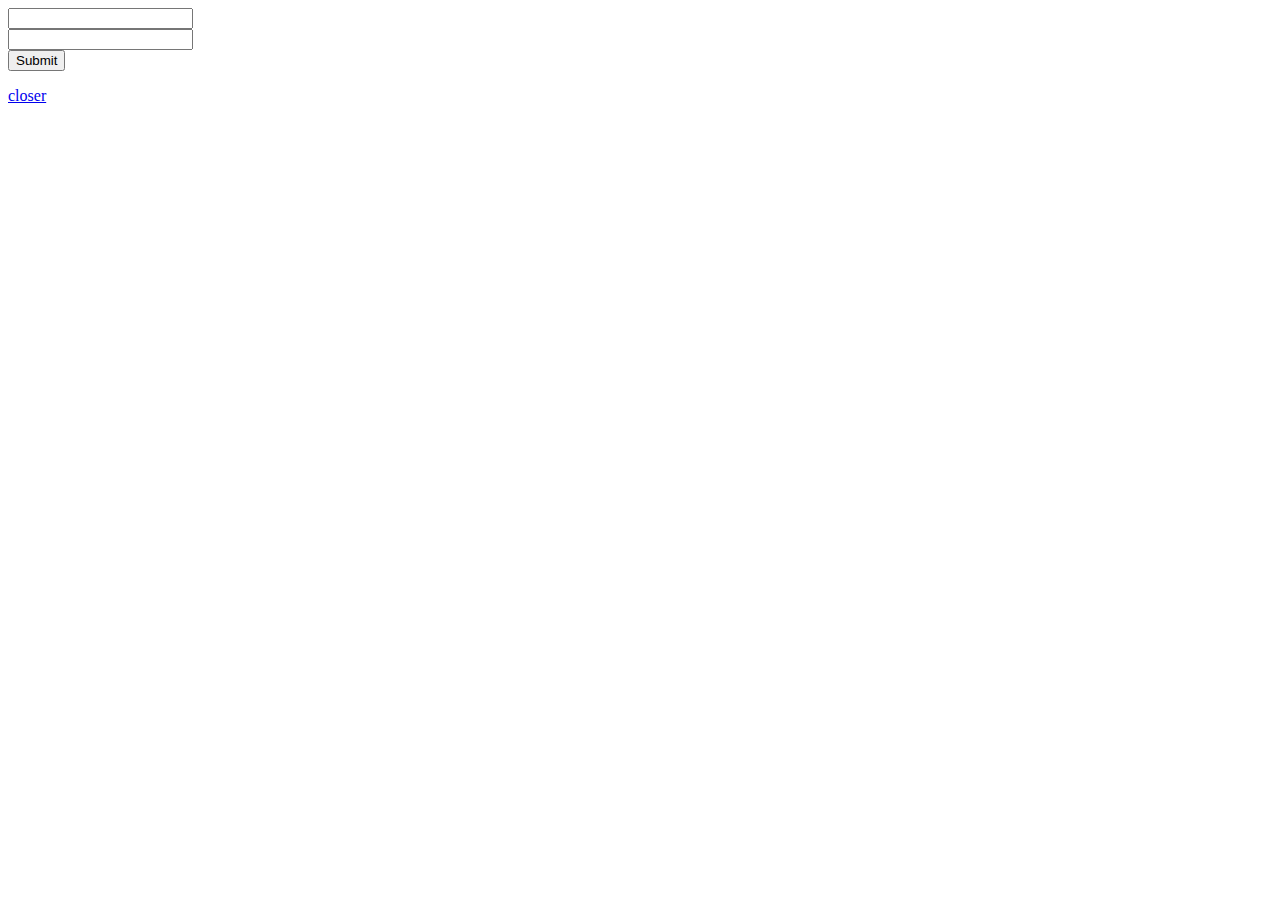
<file: admin/js/ceebox/test-form.html>
<!DOCTYPE html>
<html>

<head>

<meta http-equiv="Content-Type" content="text/html; charset=utf-8" />
<title>CeeBox Test Form Page</title>
</head>

<body>
<form>
<input type="text" size="20"/><br/>
<input type="text" size="20"/><br/>
<input type="submit" title="submit" class="cee_close" onclick="parent.$.fn.ceebox.closebox();"/>
<p><a href="#" class="cee_close" onclick="parent.$.fn.ceebox.closebox();">closer</a></p>

</form>
</body>
</html>
</file>
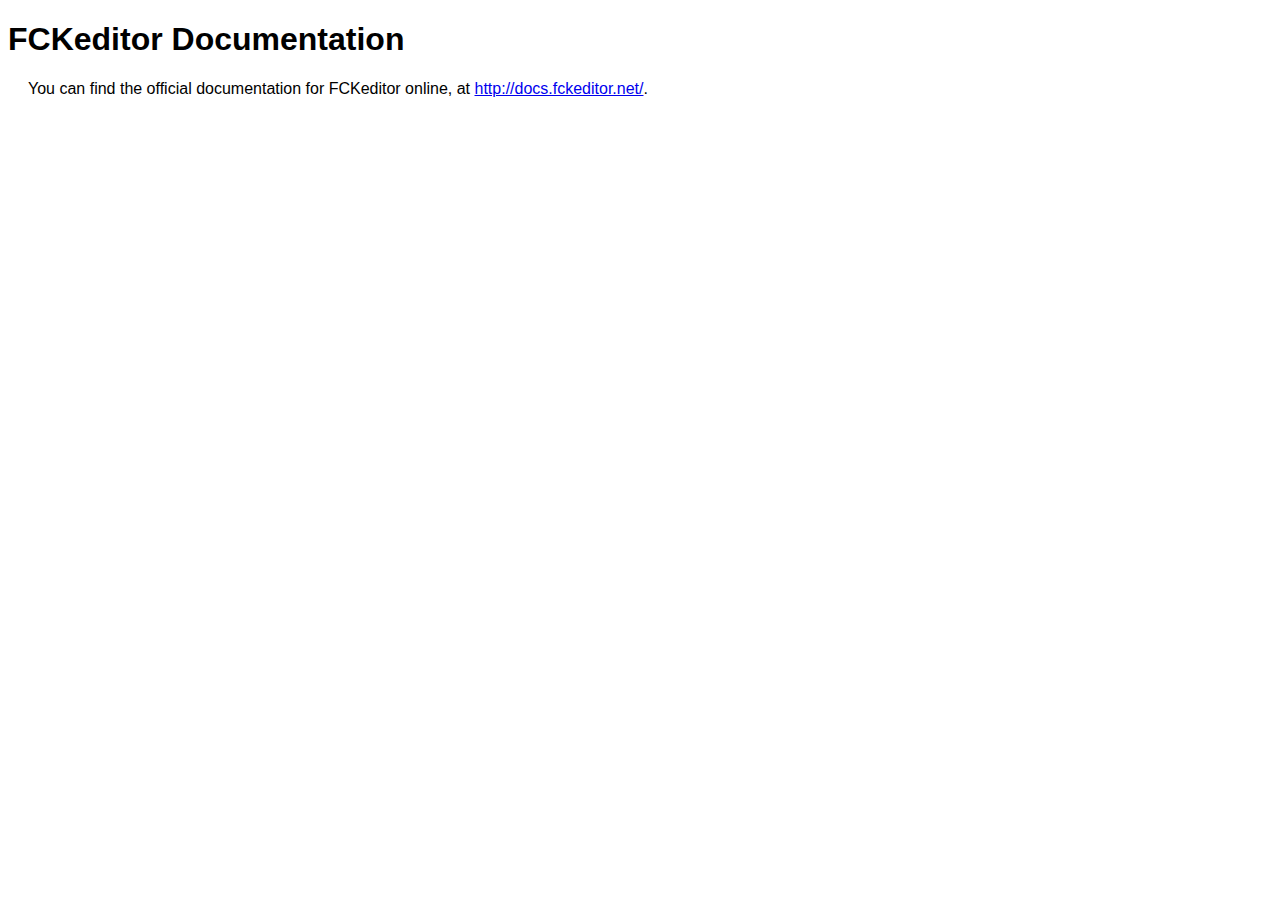
<file: admin/js/FCKeditor/_documentation.html>
<!DOCTYPE html PUBLIC "-//W3C//DTD XHTML 1.0 Transitional//EN" "http://www.w3.org/TR/xhtml1/DTD/xhtml1-transitional.dtd">
<!--
 * FCKeditor - The text editor for Internet - http://www.fckeditor.net
 * Copyright (C) 2003-2010 Frederico Caldeira Knabben
 *
 * == BEGIN LICENSE ==
 *
 * Licensed under the terms of any of the following licenses at your
 * choice:
 *
 *  - GNU General Public License Version 2 or later (the "GPL")
 *    http://www.gnu.org/licenses/gpl.html
 *
 *  - GNU Lesser General Public License Version 2.1 or later (the "LGPL")
 *    http://www.gnu.org/licenses/lgpl.html
 *
 *  - Mozilla Public License Version 1.1 or later (the "MPL")
 *    http://www.mozilla.org/MPL/MPL-1.1.html
 *
 * == END LICENSE ==
-->
<html xmlns="http://www.w3.org/1999/xhtml">
<head>
	<title>FCKeditor - Documentation</title>
	<meta http-equiv="Content-Type" content="text/html; charset=utf-8" />
	<style type="text/css">
		body { font-family: arial, verdana, sans-serif }
		p { margin-left: 20px }
	</style>
</head>
<body>
	<h1>
		FCKeditor Documentation</h1>
	<p>
		You can find the official documentation for FCKeditor online, at <a href="http://docs.fckeditor.net/">
			http://docs.fckeditor.net/</a>.</p>
</body>
</html>
</file>
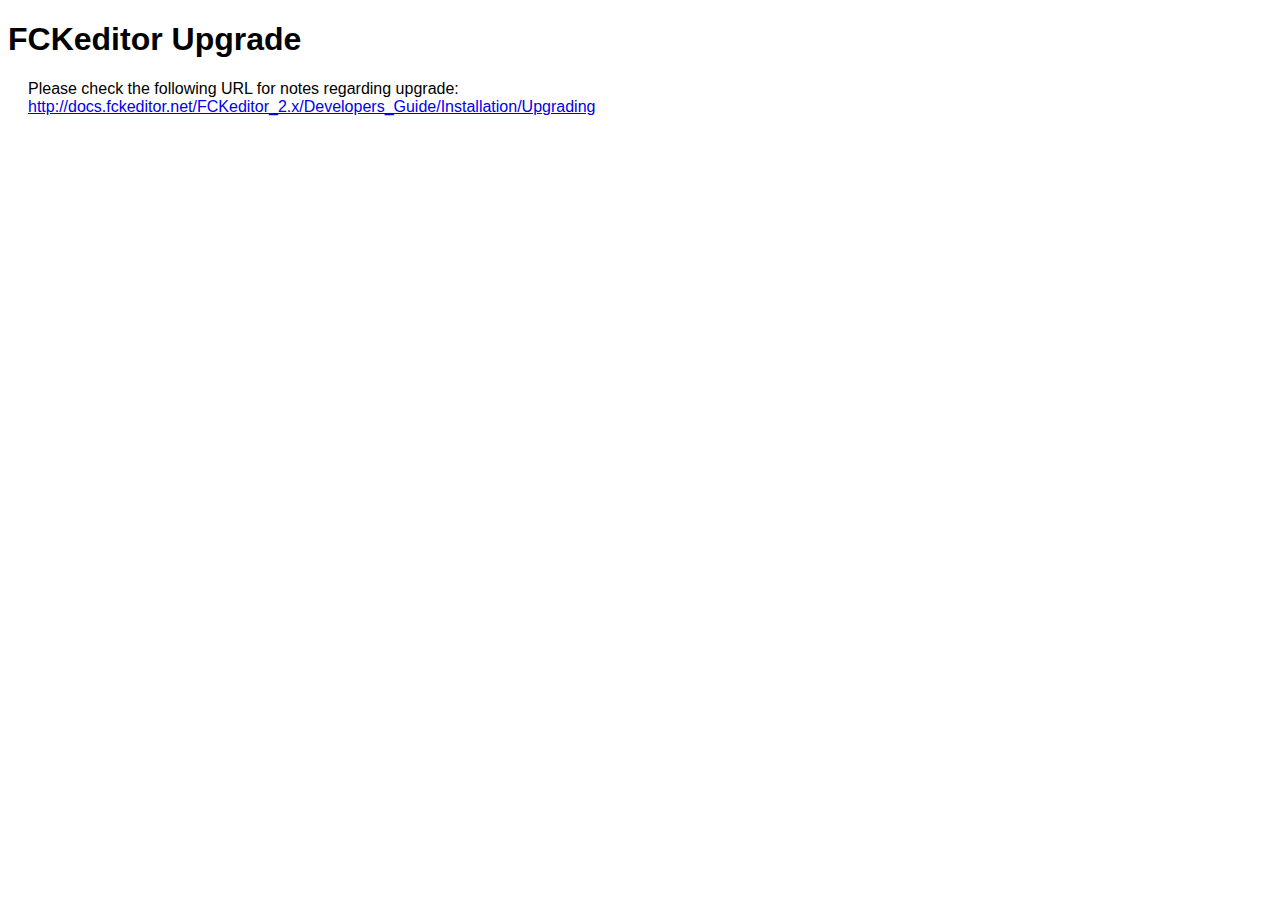
<file: admin/js/FCKeditor/_upgrade.html>
<!DOCTYPE html PUBLIC "-//W3C//DTD XHTML 1.0 Transitional//EN" "http://www.w3.org/TR/xhtml1/DTD/xhtml1-transitional.dtd">
<!--
 * FCKeditor - The text editor for Internet - http://www.fckeditor.net
 * Copyright (C) 2003-2010 Frederico Caldeira Knabben
 *
 * == BEGIN LICENSE ==
 *
 * Licensed under the terms of any of the following licenses at your
 * choice:
 *
 *  - GNU General Public License Version 2 or later (the "GPL")
 *    http://www.gnu.org/licenses/gpl.html
 *
 *  - GNU Lesser General Public License Version 2.1 or later (the "LGPL")
 *    http://www.gnu.org/licenses/lgpl.html
 *
 *  - Mozilla Public License Version 1.1 or later (the "MPL")
 *    http://www.mozilla.org/MPL/MPL-1.1.html
 *
 * == END LICENSE ==
-->
<html xmlns="http://www.w3.org/1999/xhtml">
<head>
	<title>FCKeditor - Upgrade</title>
	<meta http-equiv="Content-Type" content="text/html; charset=utf-8" />
	<style type="text/css">
		body { font-family: arial, verdana, sans-serif }
		p { margin-left: 20px }
	</style>
</head>
<body>
	<h1>
		FCKeditor Upgrade</h1>
	<p>
		Please check the following URL for notes regarding upgrade:<br />
		<a href="http://docs.fckeditor.net/FCKeditor_2.x/Developers_Guide/Installation/Upgrading">
			http://docs.fckeditor.net/FCKeditor_2.x/Developers_Guide/Installation/Upgrading</a></p>
</body>
</html>
</file>
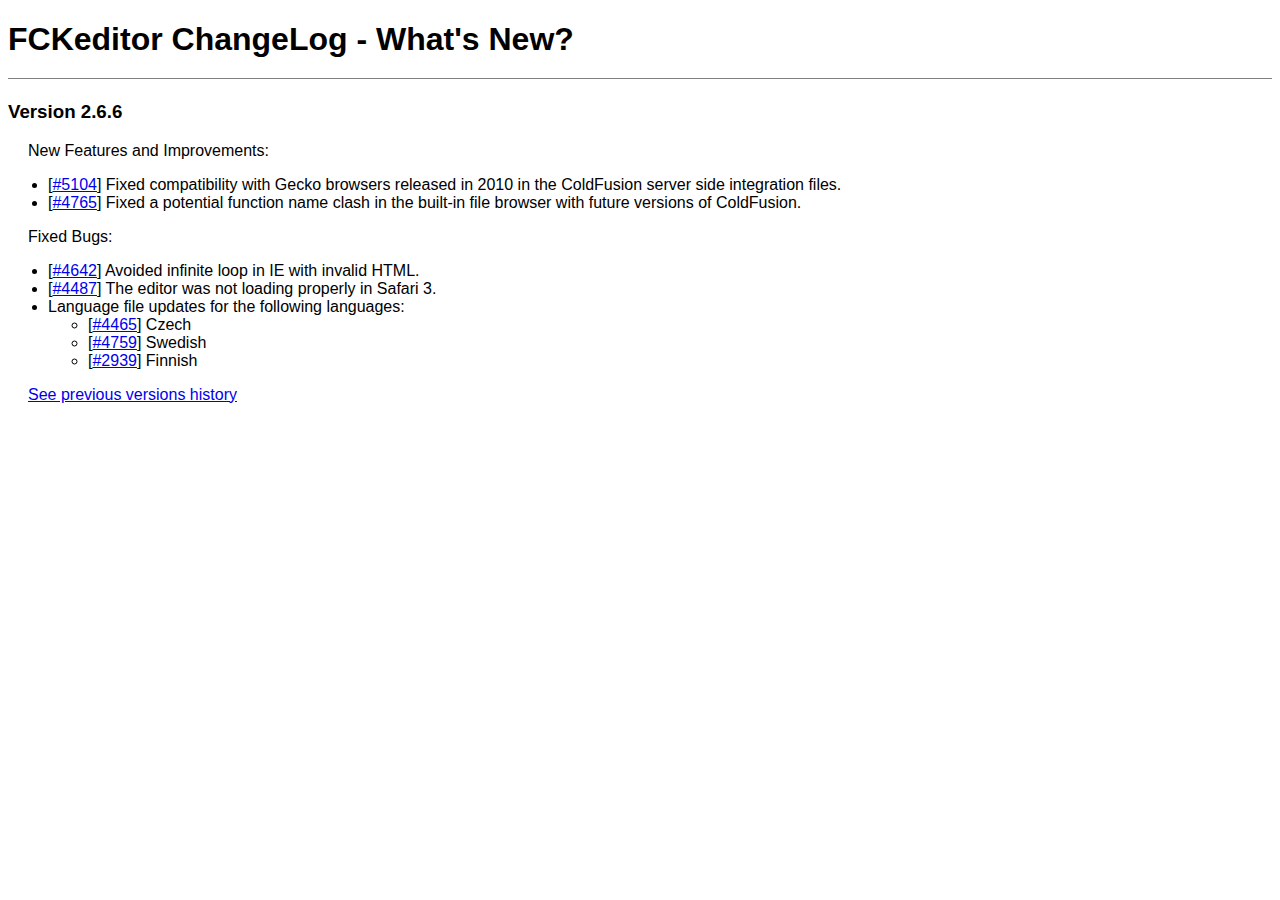
<file: admin/js/FCKeditor/_whatsnew.html>
﻿<!DOCTYPE html PUBLIC "-//W3C//DTD XHTML 1.0 Transitional//EN" "http://www.w3.org/TR/xhtml1/DTD/xhtml1-transitional.dtd">
<!--
 * FCKeditor - The text editor for Internet - http://www.fckeditor.net
 * Copyright (C) 2003-2010 Frederico Caldeira Knabben
 *
 * == BEGIN LICENSE ==
 *
 * Licensed under the terms of any of the following licenses at your
 * choice:
 *
 *  - GNU General Public License Version 2 or later (the "GPL")
 *    http://www.gnu.org/licenses/gpl.html
 *
 *  - GNU Lesser General Public License Version 2.1 or later (the "LGPL")
 *    http://www.gnu.org/licenses/lgpl.html
 *
 *  - Mozilla Public License Version 1.1 or later (the "MPL")
 *    http://www.mozilla.org/MPL/MPL-1.1.html
 *
 * == END LICENSE ==
-->
<html xmlns="http://www.w3.org/1999/xhtml">
<head>
	<title>FCKeditor ChangeLog - What's New?</title>
	<meta http-equiv="Content-Type" content="text/html; charset=utf-8" />
	<style type="text/css">
		body { font-family: arial, verdana, sans-serif }
		p { margin-left: 20px }
		h1 { border-bottom: solid 1px gray; padding-bottom: 20px }
	</style>
</head>
<body>
	<h1>
		FCKeditor ChangeLog - What's New?</h1>
	<h3>
		Version 2.6.6</h3>
	<p>
		New Features and Improvements:</p>
	<ul>
		<li>[<a target="_blank" href="http://dev.fckeditor.net/ticket/5104">#5104</a>] Fixed
			compatibility with Gecko browsers released in 2010 in the ColdFusion server side integration files.</li>
		<li>[<a target="_blank" href="http://dev.fckeditor.net/ticket/4765">#4765</a>] Fixed
			a potential function name clash in the built-in file browser with future versions of ColdFusion.</li>
	</ul>
	<p>
		Fixed Bugs:</p>
	<ul>
		<li>[<a target="_blank" href="http://dev.fckeditor.net/ticket/4642">#4642</a>] Avoided infinite 
			loop in IE with invalid HTML.</li>
		<li>[<a target="_blank" href="http://dev.fckeditor.net/ticket/4487">#4487</a>] The editor was not loading properly in Safari 3.</li>
		<li>Language file updates for the following languages:
			<ul>
				<li>[<a target="_blank" href="http://dev.fckeditor.net/ticket/4465">#4465</a>] Czech </li>
				<li>[<a target="_blank" href="http://dev.fckeditor.net/ticket/4759">#4759</a>] Swedish </li>
				<li>[<a target="_blank" href="http://dev.fckeditor.net/ticket/2939">#2939</a>] Finnish </li>
			</ul>
		</li>
	</ul>
	<p>
		<a href="_whatsnew_history.html">See previous versions history</a></p>
</body>
</html>
</file>
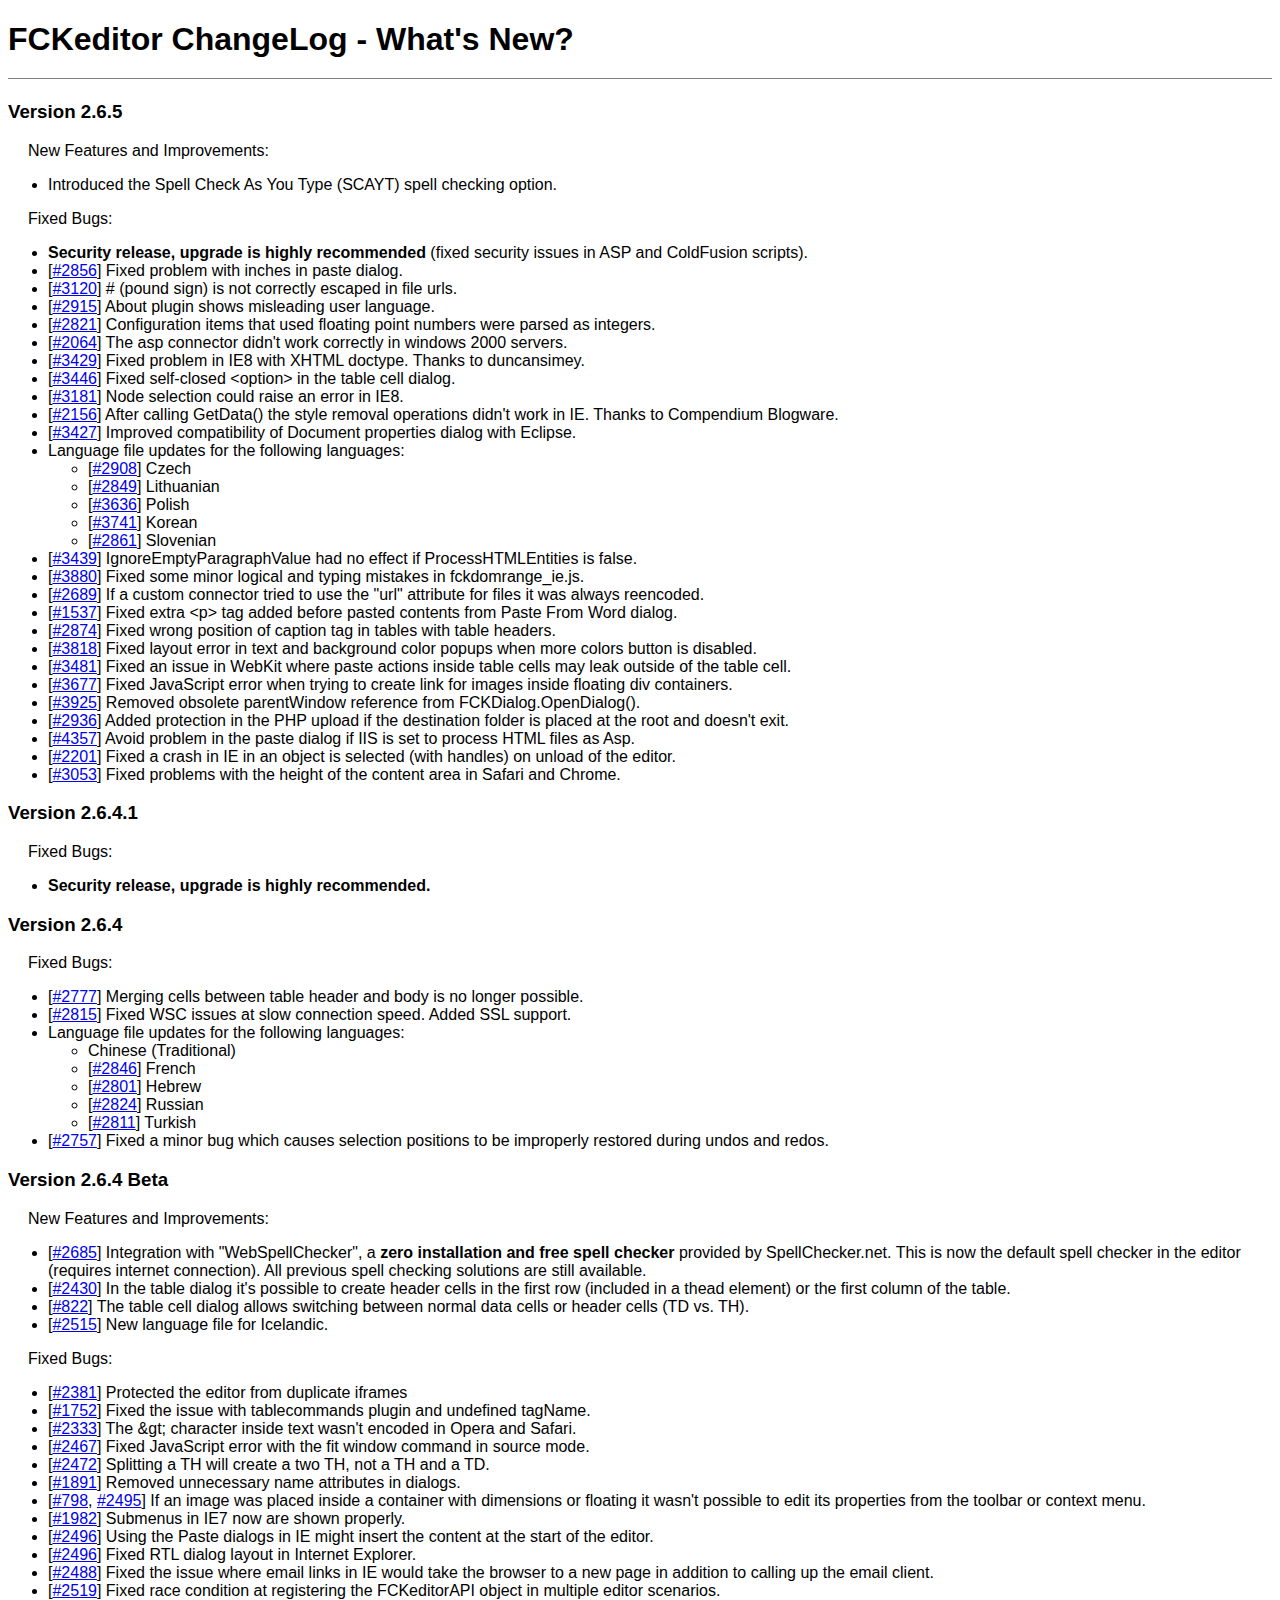
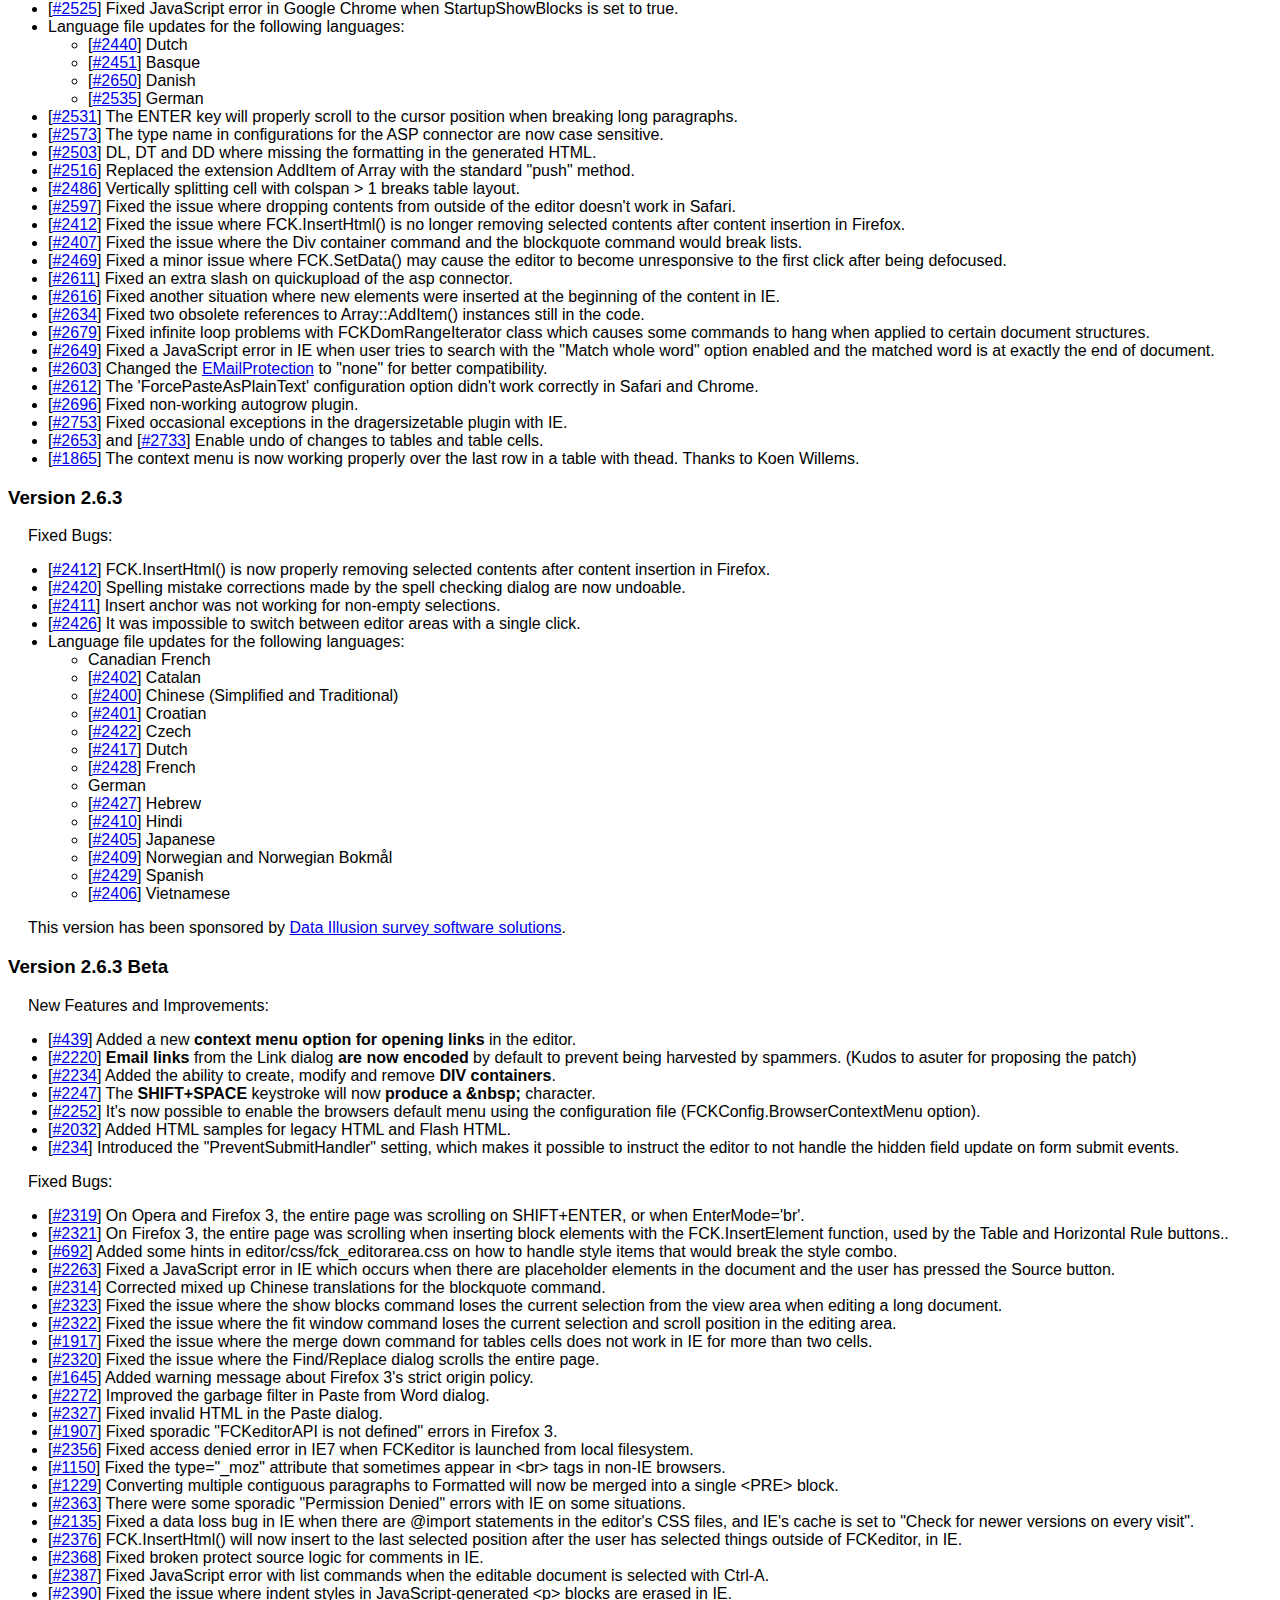
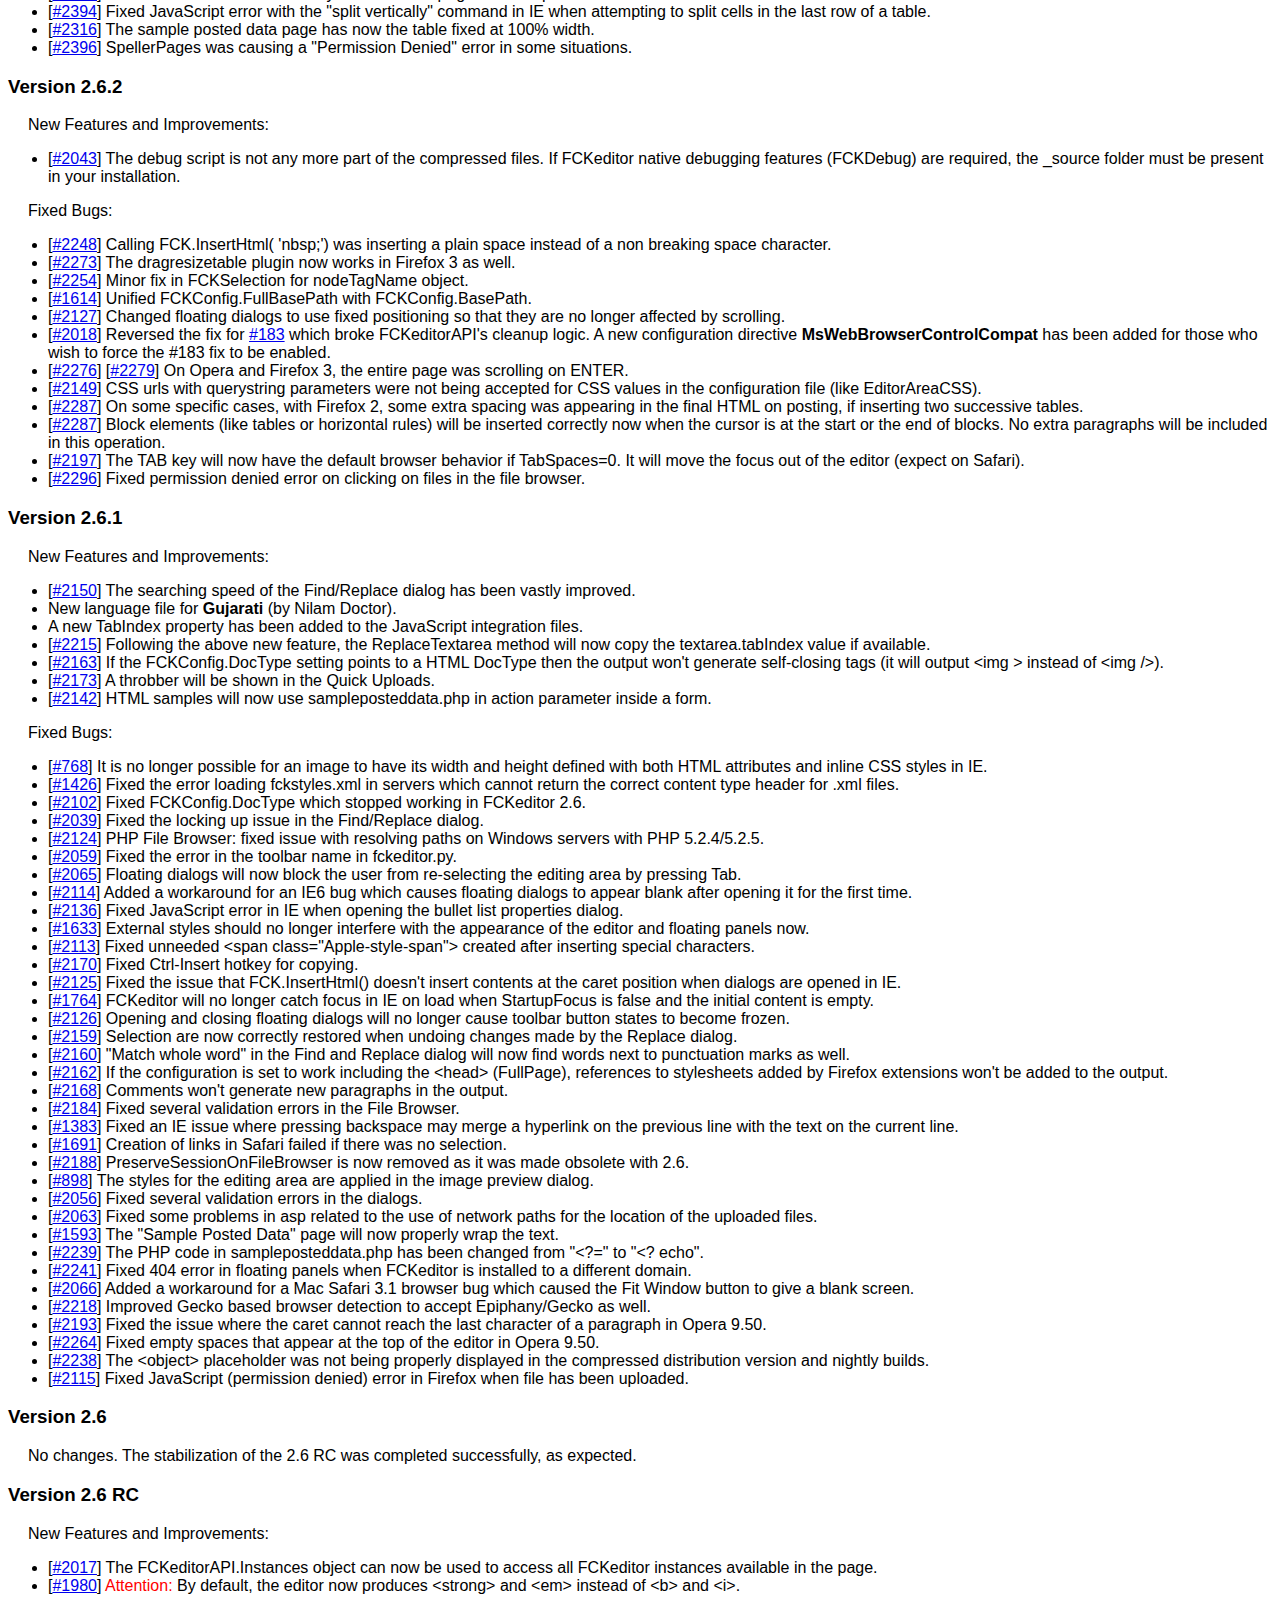
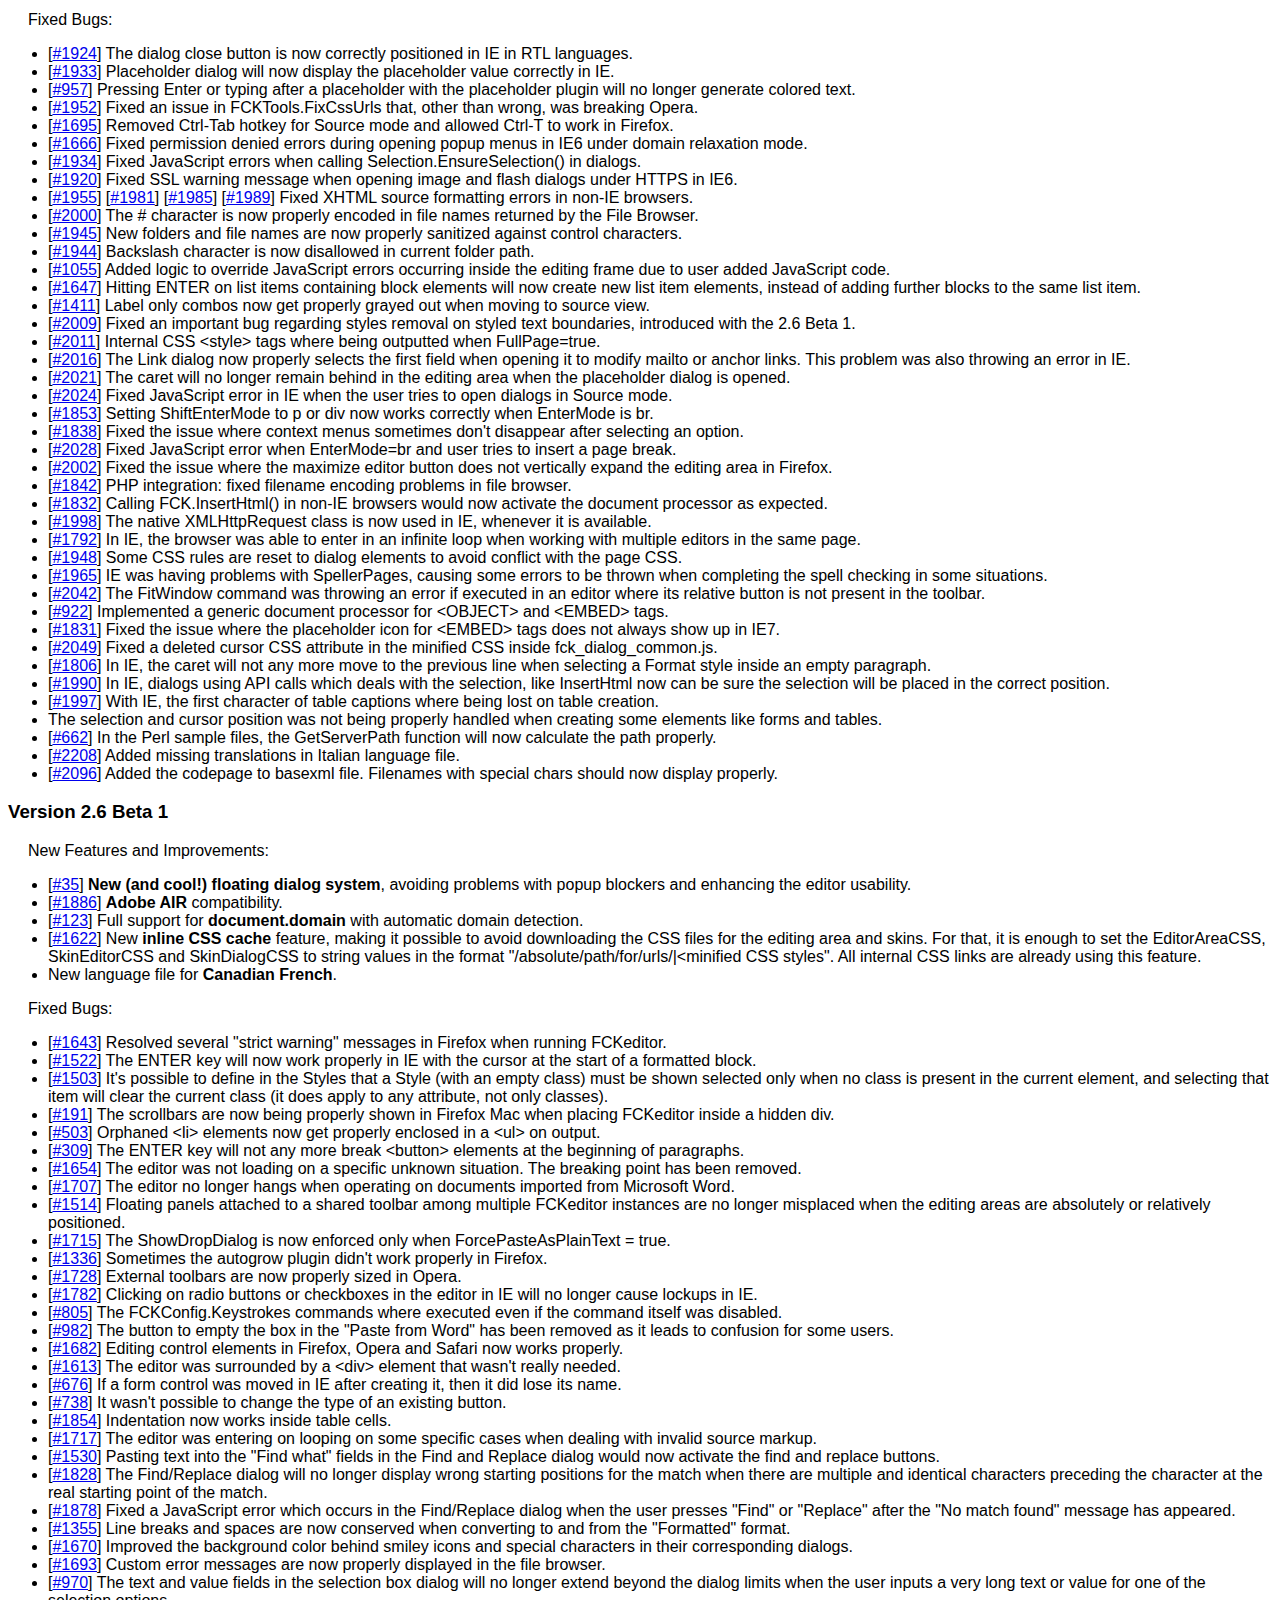
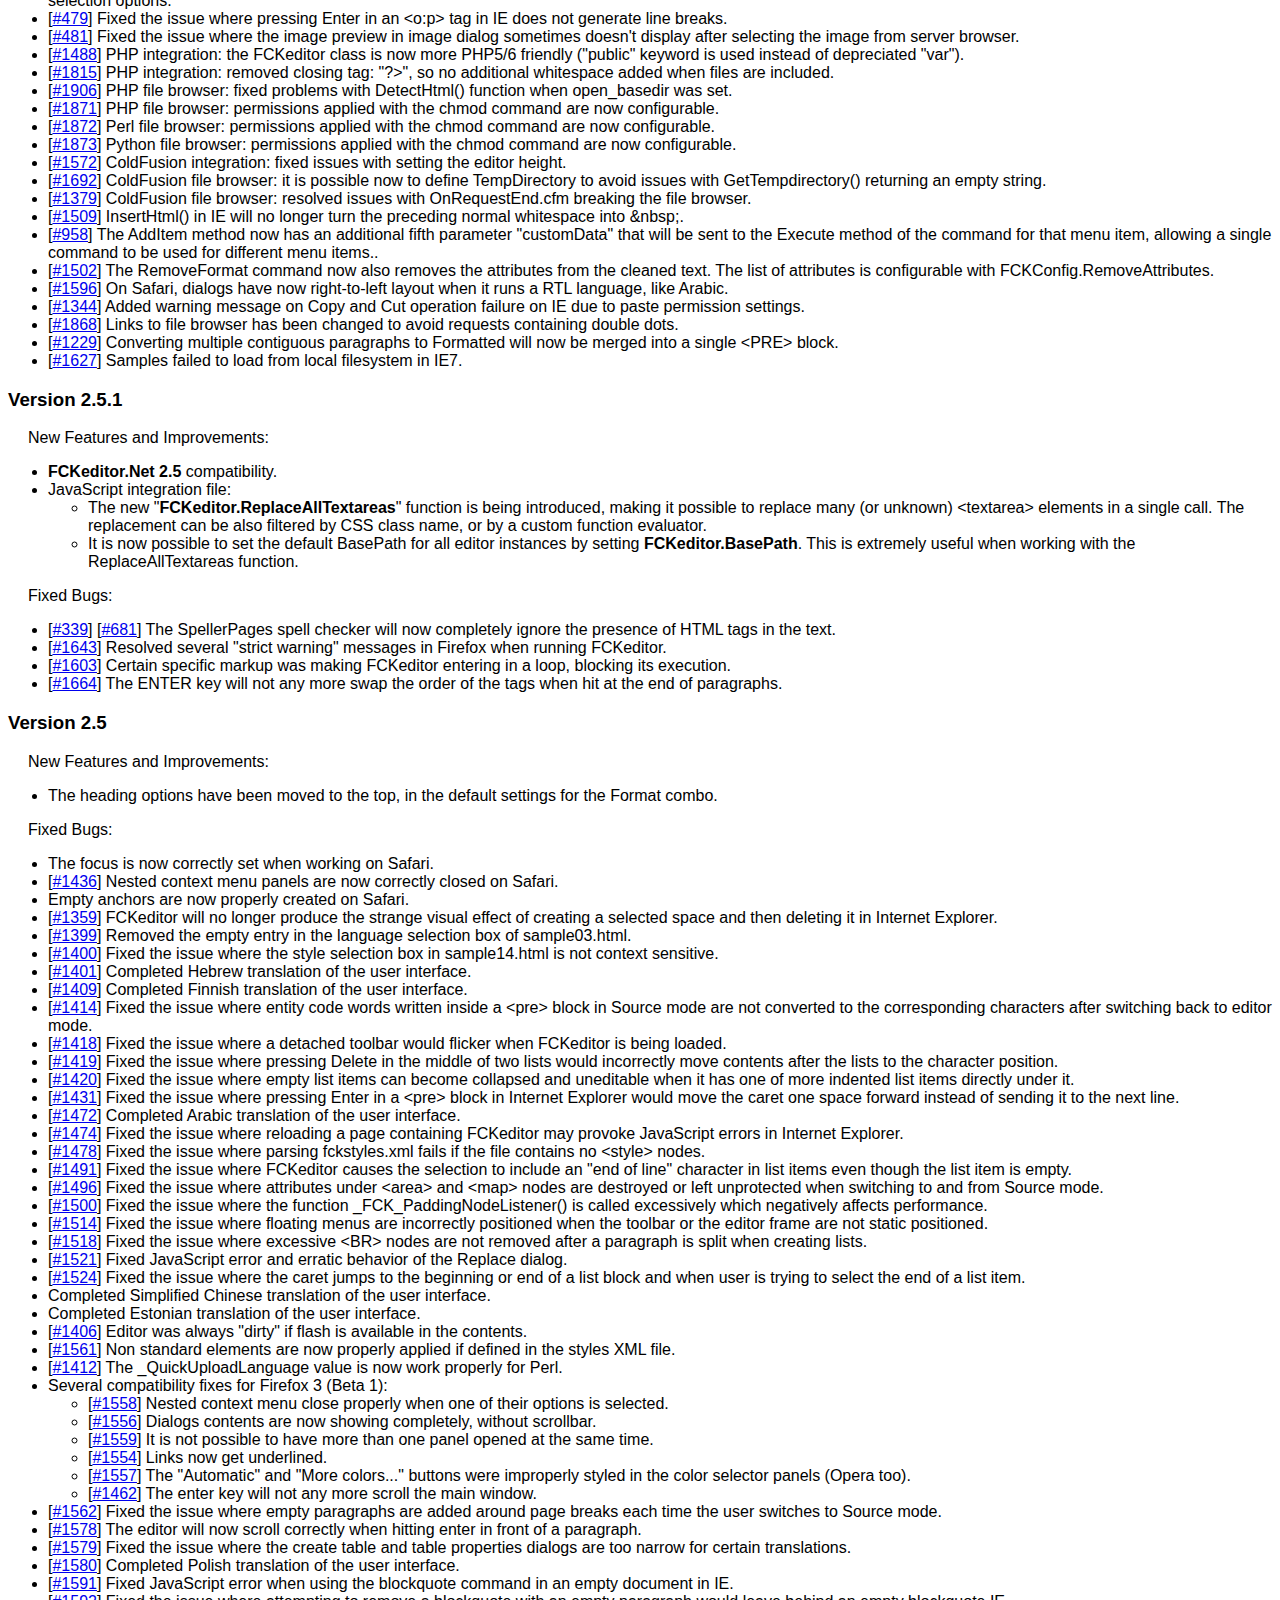
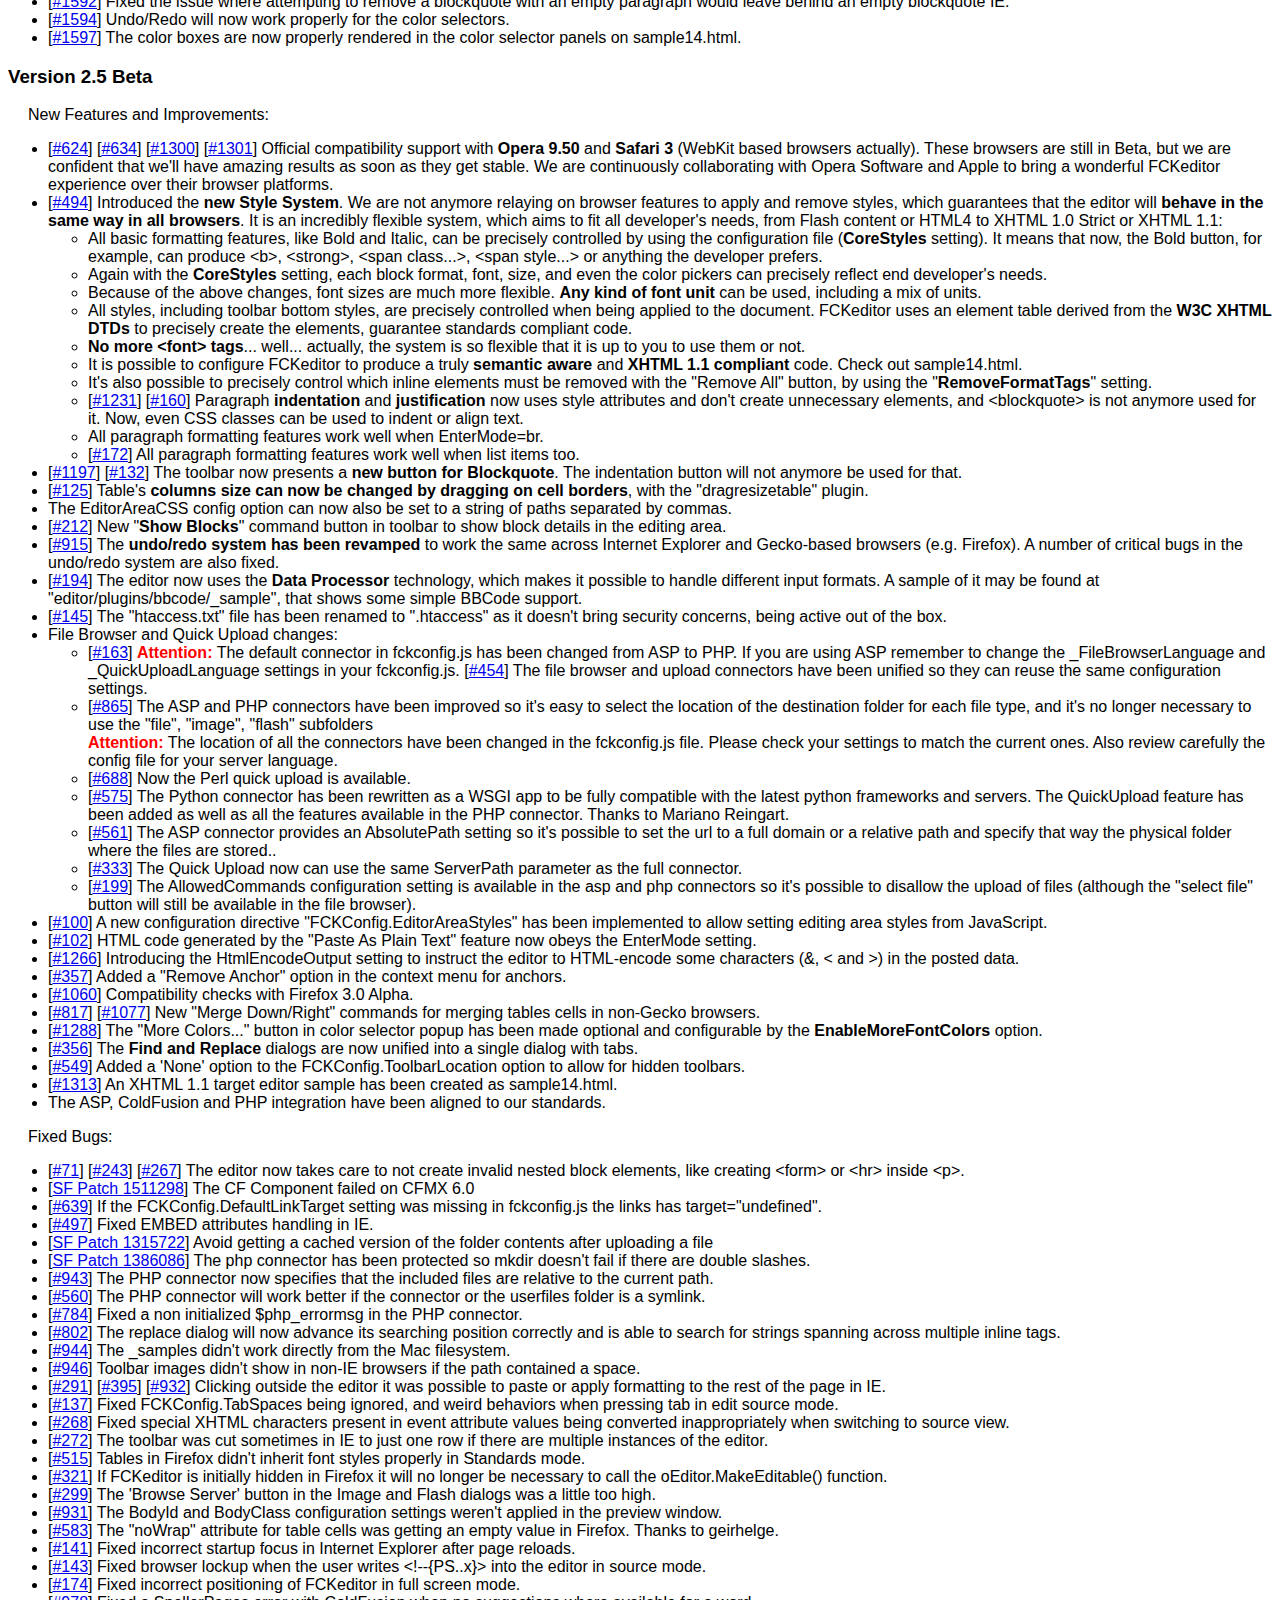
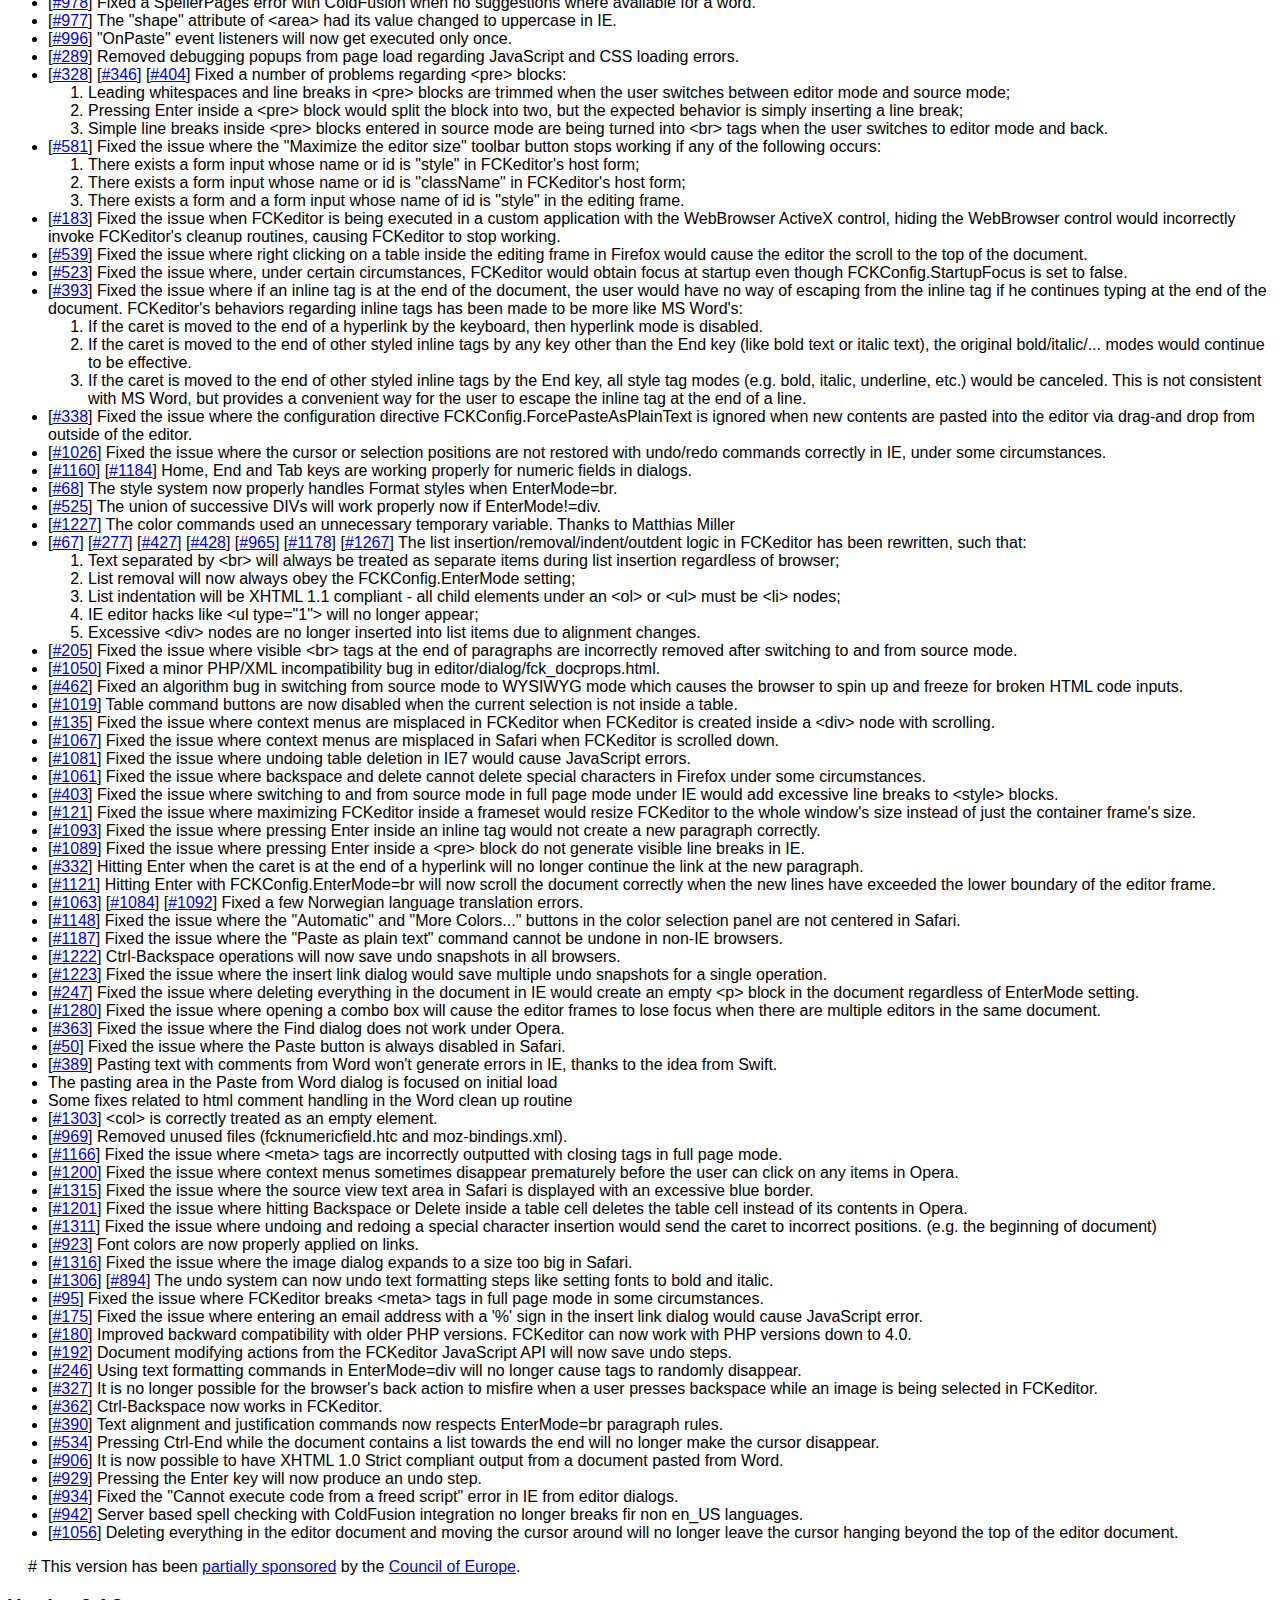
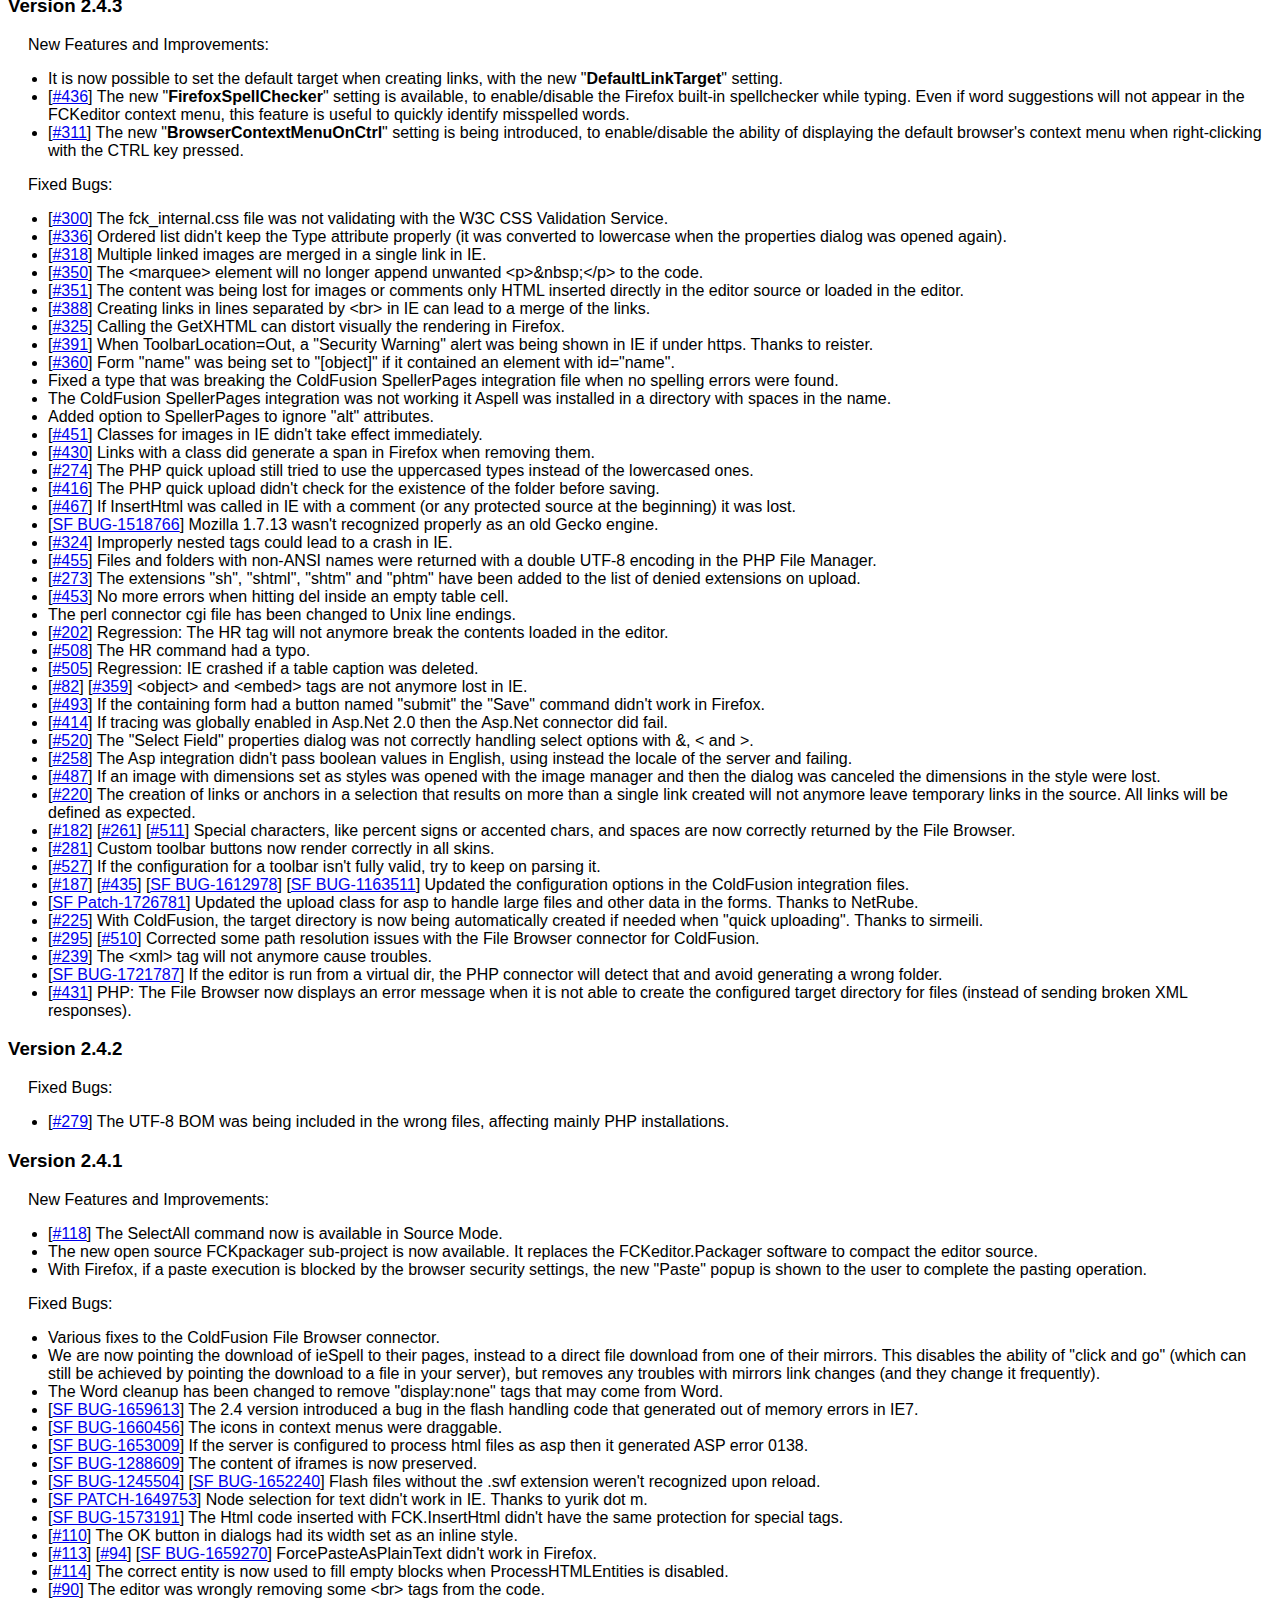
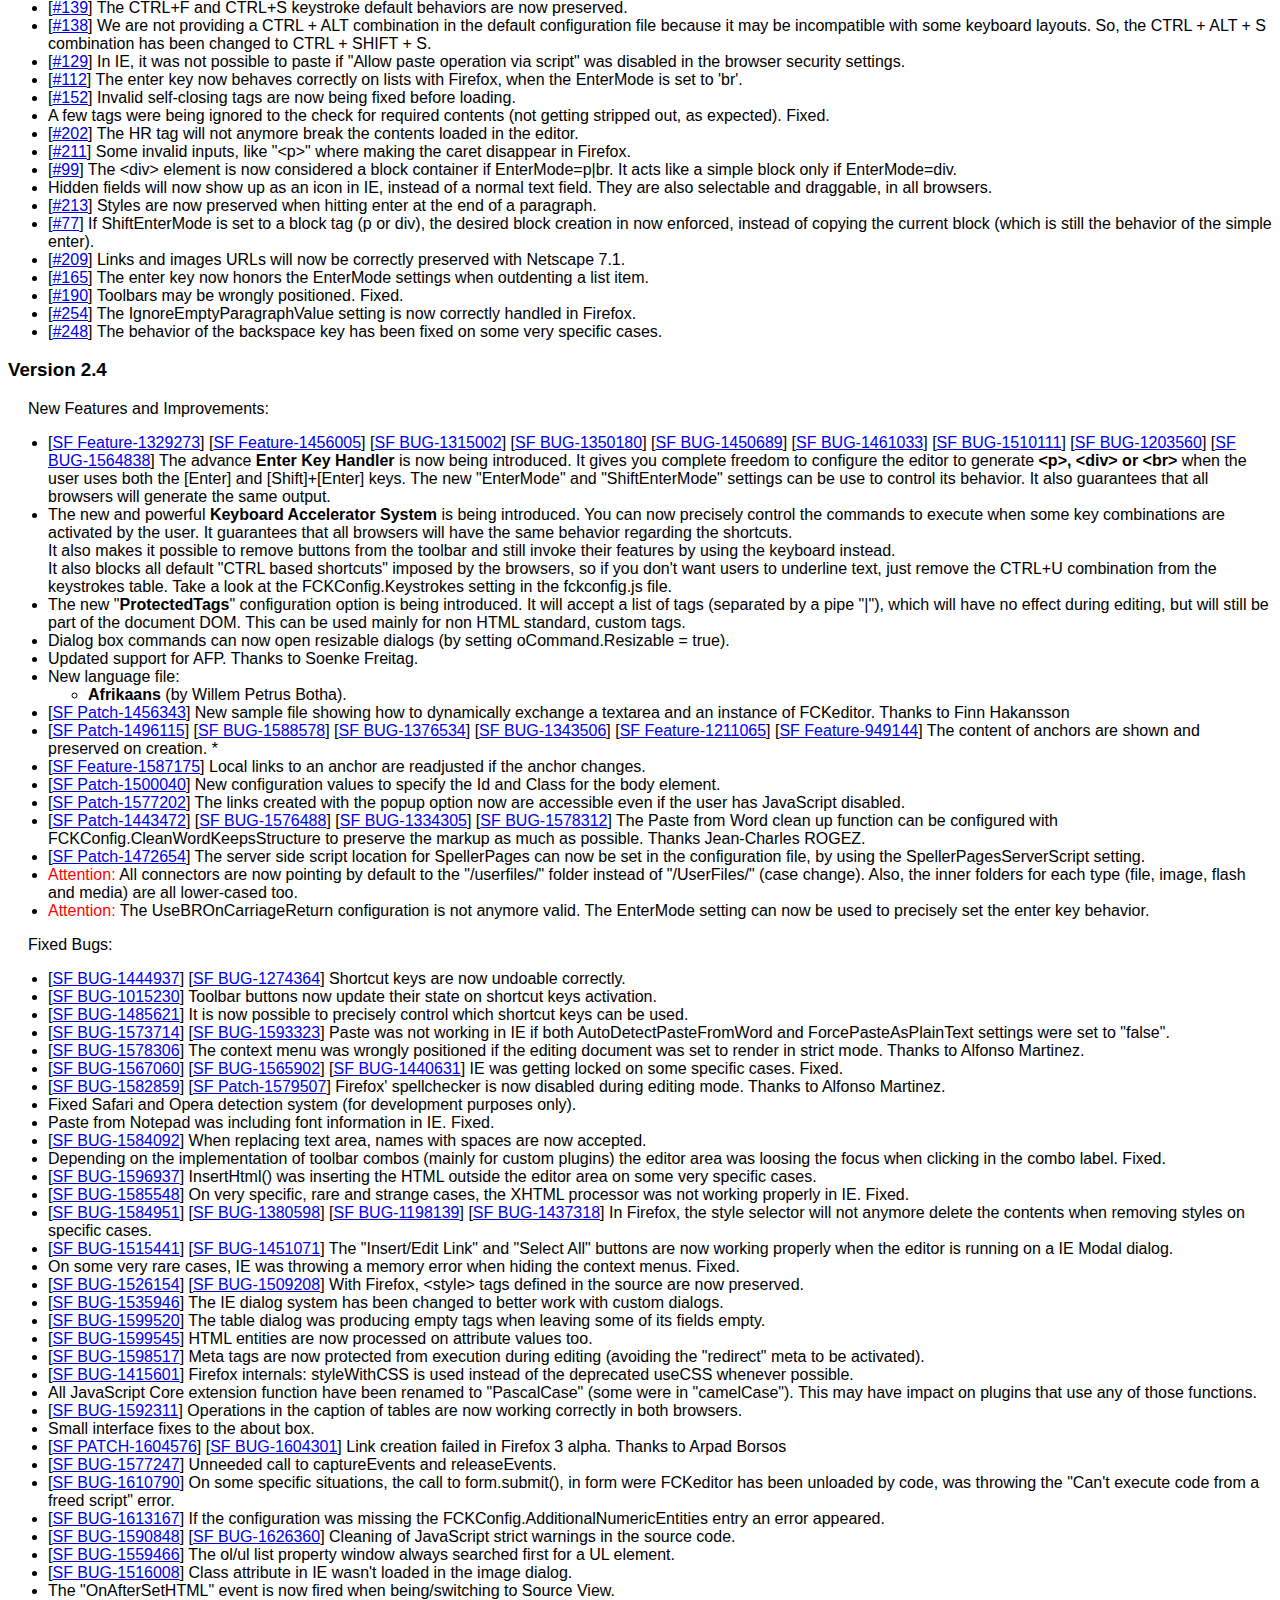
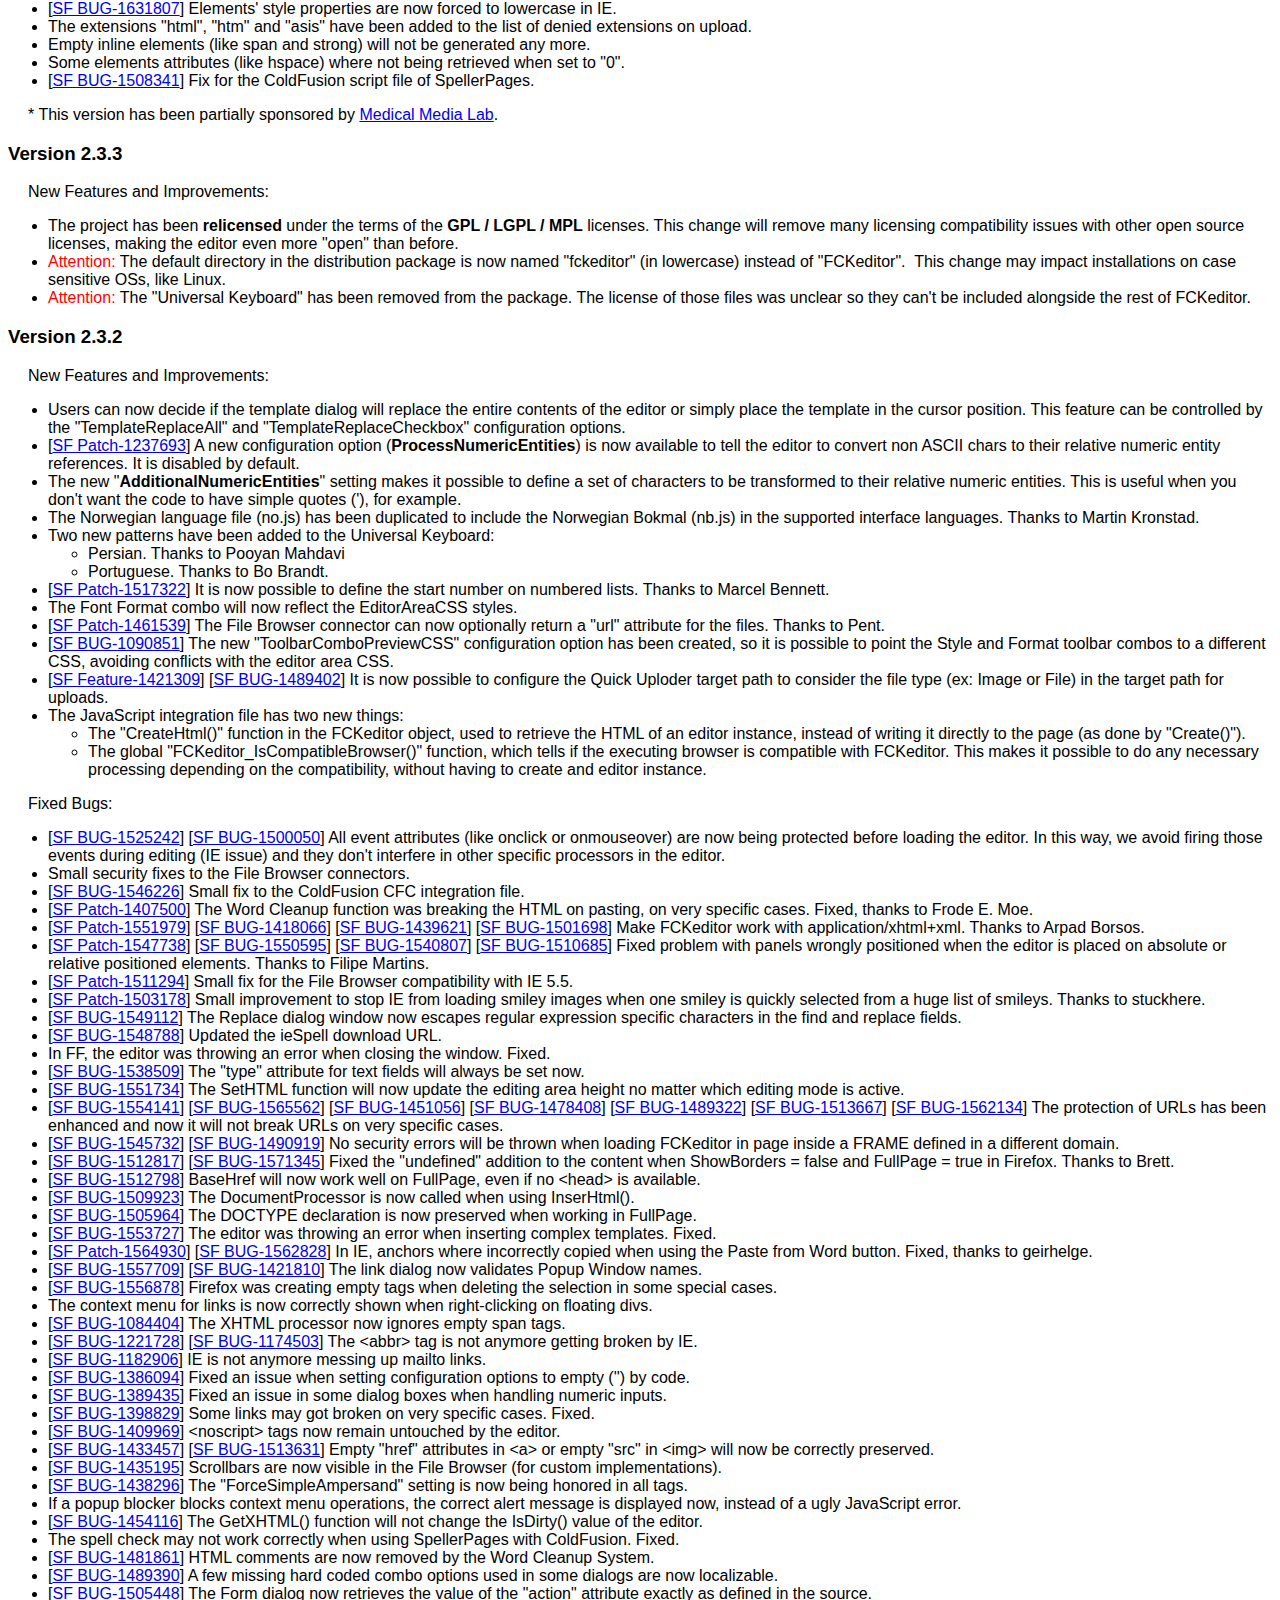
<file: admin/js/FCKeditor/_whatsnew_history.html>
﻿<!DOCTYPE html PUBLIC "-//W3C//DTD XHTML 1.0 Transitional//EN" "http://www.w3.org/TR/xhtml1/DTD/xhtml1-transitional.dtd">
<!--
 * FCKeditor - The text editor for Internet - http://www.fckeditor.net
 * Copyright (C) 2003-2010 Frederico Caldeira Knabben
 *
 * == BEGIN LICENSE ==
 *
 * Licensed under the terms of any of the following licenses at your
 * choice:
 *
 *  - GNU General Public License Version 2 or later (the "GPL")
 *    http://www.gnu.org/licenses/gpl.html
 *
 *  - GNU Lesser General Public License Version 2.1 or later (the "LGPL")
 *    http://www.gnu.org/licenses/lgpl.html
 *
 *  - Mozilla Public License Version 1.1 or later (the "MPL")
 *    http://www.mozilla.org/MPL/MPL-1.1.html
 *
 * == END LICENSE ==
-->
<html xmlns="http://www.w3.org/1999/xhtml">
<head>
	<title>FCKeditor ChangeLog - What's New?</title>
	<meta http-equiv="Content-Type" content="text/html; charset=utf-8" />
	<style type="text/css">
		body { font-family: arial, verdana, sans-serif }
		p { margin-left: 20px }
		h1 { border-bottom: solid 1px gray; padding-bottom: 20px }
	</style>
</head>
<body>
	<h1>
		FCKeditor ChangeLog - What's New?</h1>
	<h3>
		Version 2.6.5</h3>
	<p>
		New Features and Improvements:</p>
	<ul>
		<li>Introduced the Spell Check As You Type (SCAYT) spell checking option.</li>
	</ul>
	<p>
		Fixed Bugs:</p>
	<ul>
		<li><strong>Security release, upgrade is highly recommended</strong> (fixed security issues in ASP and ColdFusion scripts).
			</li>
		<li>[<a target="_blank" href="http://dev.fckeditor.net/ticket/2856">#2856</a>] Fixed
			problem with inches in paste dialog.</li>
		<li>[<a target="_blank" href="http://dev.fckeditor.net/ticket/3120">#3120</a>]
			# (pound sign) is not correctly escaped in file urls.</li>
		<li>[<a target="_blank" href="http://dev.fckeditor.net/ticket/2915">#2915</a>]
			About plugin shows misleading user language.</li>
		<li>[<a target="_blank" href="http://dev.fckeditor.net/ticket/2821">#2821</a>] Configuration
			items that used floating point numbers were parsed as integers.</li>
		<li>[<a target="_blank" href="http://dev.fckeditor.net/ticket/2604">#2064</a>] The asp
			connector didn't work correctly in windows 2000 servers.</li>
		<li>[<a target="_blank" href="http://dev.fckeditor.net/ticket/3429">#3429</a>] Fixed
			problem in IE8 with XHTML doctype. Thanks to duncansimey.</li>
		<li>[<a target="_blank" href="http://dev.fckeditor.net/ticket/3446">#3446</a>] Fixed self-closed
 			&lt;option&gt; in the table cell dialog.</li>
		<li>[<a target="_blank" href="http://dev.fckeditor.net/ticket/3181">#3181</a>] Node selection
			could raise an error in IE8.</li>
		<li>[<a target="_blank" href="http://dev.fckeditor.net/ticket/2156">#2156</a>]
			After calling GetData() the style removal operations didn't work in IE. Thanks to
			Compendium Blogware.</li>
	  <li>[<a target="_blank" href="http://dev.fckeditor.net/ticket/3427">#3427</a>] Improved
 			compatibility of Document properties dialog with Eclipse.</li>
		<li>Language file updates for the following languages:
			<ul>
				<li>[<a target="_blank" href="http://dev.fckeditor.net/ticket/2908">#2908</a>] Czech </li>
				<li>[<a target="_blank" href="http://dev.fckeditor.net/ticket/2849">#2849</a>] Lithuanian</li>
				<li>[<a target="_blank" href="http://dev.fckeditor.net/ticket/3636">#3636</a>] Polish</li>
				<li>[<a target="_blank" href="http://dev.fckeditor.net/ticket/3741">#3741</a>] Korean</li>
				<li>[<a target="_blank" href="http://dev.fckeditor.net/ticket/2861">#2861</a>] Slovenian</li>
			</ul>
		</li>
		<li>[<a target="_blank" href="http://dev.fckeditor.net/ticket/3439">#3439</a>] IgnoreEmptyParagraphValue
			had no effect if ProcessHTMLEntities is false.</li>
		<li>[<a target="_blank" href="http://dev.fckeditor.net/ticket/3880">#3880</a>] Fixed some minor
			logical and typing mistakes in fckdomrange_ie.js.</li>
		<li>[<a target="_blank" href="http://dev.fckeditor.net/ticket/2689">#2689</a>] If a
			custom connector tried to use the "url" attribute for files it was always reencoded.</li>
		<li>[<a target="_blank" href="http://dev.fckeditor.net/ticket/1537">#1537</a>] Fixed extra
			&lt;p&gt; tag added before pasted contents from Paste From Word dialog.</li>
		<li>[<a target="_blank" href="http://dev.fckeditor.net/ticket/2874">#2874</a>] Fixed wrong position
			of caption tag in tables with table headers.</li>
		<li>[<a target="_blank" href="http://dev.fckeditor.net/ticket/3818">#3818</a>] Fixed layout error
			in text and background color popups when more colors button is disabled.</li>
 		<li>[<a target="_blank" href="http://dev.fckeditor.net/ticket/3481">#3481</a>] Fixed an issue in
 			WebKit where paste actions inside table cells may leak outside of the table cell.</li>
 		<li>[<a target="_blank" href="http://dev.fckeditor.net/ticket/3677">#3677</a>] Fixed JavaScript
 			error when trying to create link for images inside floating div containers.</li>
 		<li>[<a target="_blank" href="http://dev.fckeditor.net/ticket/3925">#3925</a>] Removed obsolete
 			parentWindow reference from FCKDialog.OpenDialog().</li>
 		<li>[<a target="_blank" href="http://dev.fckeditor.net/ticket/2936">#2936</a>] Added protection
			in the PHP upload if the destination folder is placed at the root and doesn't exit.</li>
 		<li>[<a target="_blank" href="http://dev.fckeditor.net/ticket/4357">#4357</a>] Avoid problem in
			the paste dialog if IIS is set to process HTML files as Asp.</li>
		<li>[<a target="_blank" href="http://dev.fckeditor.net/ticket/2201">#2201</a>] Fixed a crash in IE
 			in an object is selected (with handles) on unload of the editor.</li>
		<li>[<a target="_blank" href="http://dev.fckeditor.net/ticket/3053">#3053</a>] Fixed problems with
			the height of the content area in Safari and Chrome.</li>
	</ul>
	<h3>
		Version 2.6.4.1</h3>
	<p>
		Fixed Bugs:</p>
	<ul>
		<li><strong>Security release, upgrade is highly recommended.</strong></li>
	</ul>
	<h3>
		Version 2.6.4</h3>
	<p>
		Fixed Bugs:</p>
	<ul>
		<li>[<a target="_blank" href="http://dev.fckeditor.net/ticket/2777">#2777</a>] Merging
			cells between table header and body is no longer possible.</li>
		<li>[<a target="_blank" href="http://dev.fckeditor.net/ticket/2815">#2815</a>] Fixed
			WSC issues at slow connection speed. Added SSL support.</li>
		<li>Language file updates for the following languages:
			<ul>
				<li>Chinese (Traditional)</li>
				<li>[<a target="_blank" href="http://dev.fckeditor.net/ticket/2846">#2846</a>] French</li>
				<li>[<a target="_blank" href="http://dev.fckeditor.net/ticket/2801">#2801</a>] Hebrew</li>
				<li>[<a target="_blank" href="http://dev.fckeditor.net/ticket/2824">#2824</a>] Russian</li>
				<li>[<a target="_blank" href="http://dev.fckeditor.net/ticket/2811">#2811</a>] Turkish</li>
			</ul>
		</li>
		<li>[<a target="_blank" href="http://dev.fckeditor.net/ticket/2757">#2757</a>] Fixed
			a minor bug which causes selection positions to be improperly restored during undos
			and redos.</li>
	</ul>
	<h3>
		Version 2.6.4 Beta</h3>
	<p>
		New Features and Improvements:</p>
	<ul>
		<li>[<a target="_blank" href="http://dev.fckeditor.net/ticket/2685">#2685</a>] Integration
			with "WebSpellChecker", a <strong>zero installation and free spell checker</strong>
			provided by SpellChecker.net. This is now the default spell checker in the editor
			(requires internet connection). All previous spell checking solutions are still
			available.</li>
		<li>[<a target="_blank" href="http://dev.fckeditor.net/ticket/2430">#2430</a>] In the
			table dialog it's possible to create header cells in the first row (included in
			a thead element) or the first column of the table. </li>
		<li>[<a target="_blank" href="http://dev.fckeditor.net/ticket/822">#822</a>] The table
			cell dialog allows switching between normal data cells or header cells (TD vs. TH).
		</li>
		<li>[<a target="_blank" href="http://dev.fckeditor.net/ticket/2515">#2515</a>] New language
			file for Icelandic.</li>
	</ul>
	<p>
		Fixed Bugs:</p>
	<ul>
		<li>[<a target="_blank" href="http://dev.fckeditor.net/ticket/2381">#2381</a>] Protected
			the editor from duplicate iframes</li>
		<li>[<a target="_blank" href="http://dev.fckeditor.net/ticket/1752">#1752</a>] Fixed
			the issue with tablecommands plugin and undefined tagName.</li>
		<li>[<a target="_blank" href="http://dev.fckeditor.net/ticket/2333">#2333</a>] The &amp;gt;
			character inside text wasn't encoded in Opera and Safari.</li>
		<li>[<a target="_blank" href="http://dev.fckeditor.net/ticket/2467">#2467</a>] Fixed
			JavaScript error with the fit window command in source mode.</li>
		<li>[<a target="_blank" href="http://dev.fckeditor.net/ticket/2472">#2472</a>] Splitting
			a TH will create a two TH, not a TH and a TD.</li>
		<li>[<a target="_blank" href="http://dev.fckeditor.net/ticket/1891">#1891</a>] Removed
			unnecessary name attributes in dialogs. </li>
		<li>[<a target="_blank" href="http://dev.fckeditor.net/ticket/798">#798</a>, <a target="_blank"
			href="http://dev.fckeditor.net/ticket/2495">#2495</a>] If an image was placed inside
			a container with dimensions or floating it wasn't possible to edit its properties
			from the toolbar or context menu.</li>
		<li>[<a target="_blank" href="http://dev.fckeditor.net/ticket/1982">#1982</a>] Submenus
			in IE7 now are shown properly.</li>
		<li>[<a target="_blank" href="http://dev.fckeditor.net/ticket/2496">#2496</a>] Using
			the Paste dialogs in IE might insert the content at the start of the editor.</li>
		<li>[<a target="_blank" href="http://dev.fckeditor.net/ticket/2349">#2496</a>] Fixed
			RTL dialog layout in Internet Explorer.</li>
		<li>[<a target="_blank" href="http://dev.fckeditor.net/ticket/2488">#2488</a>] Fixed
			the issue where email links in IE would take the browser to a new page in addition
			to calling up the email client.</li>
		<li>[<a target="_blank" href="http://dev.fckeditor.net/ticket/2519">#2519</a>] Fixed
			race condition at registering the FCKeditorAPI object in multiple editor scenarios.</li>
		<li>[<a target="_blank" href="http://dev.fckeditor.net/ticket/2525">#2525</a>] Fixed
			JavaScript error in Google Chrome when StartupShowBlocks is set to true.</li>
		<li>Language file updates for the following languages:
			<ul>
				<li>[<a target="_blank" href="http://dev.fckeditor.net/ticket/2440">#2440</a>] Dutch</li>
				<li>[<a target="_blank" href="http://dev.fckeditor.net/ticket/2451">#2451</a>] Basque</li>
				<li>[<a target="_blank" href="http://dev.fckeditor.net/ticket/2451">#2650</a>] Danish</li>
				<li>[<a target="_blank" href="http://dev.fckeditor.net/ticket/2208">#2535</a>] German
				</li>
			</ul>
		</li>
		<li>[<a target="_blank" href="http://dev.fckeditor.net/ticket/2531">#2531</a>] The ENTER
			key will properly scroll to the cursor position when breaking long paragraphs.</li>
		<li>[<a target="_blank" href="http://dev.fckeditor.net/ticket/2573">#2573</a>] The type
			name in configurations for the ASP connector are now case sensitive.</li>
		<li>[<a target="_blank" href="http://dev.fckeditor.net/ticket/2503">#2503</a>] DL, DT
			and DD where missing the formatting in the generated HTML.</li>
		<li>[<a target="_blank" href="http://dev.fckeditor.net/ticket/2516">#2516</a>] Replaced
			the extension AddItem of Array with the standard "push" method.</li>
		<li>[<a target="_blank" href="http://dev.fckeditor.net/ticket/2486">#2486</a>] Vertically
			splitting cell with colspan &gt; 1 breaks table layout.</li>
		<li>[<a target="_blank" href="http://dev.fckeditor.net/ticket/2597">#2597</a>] Fixed
			the issue where dropping contents from outside of the editor doesn't work in Safari.</li>
		<li>[<a target="_blank" href="http://dev.fckeditor.net/ticket/2412">#2412</a>] Fixed
			the issue where FCK.InsertHtml() is no longer removing selected contents after content
			insertion in Firefox.</li>
		<li>[<a target="_blank" href="http://dev.fckeditor.net/ticket/2407">#2407</a>] Fixed
			the issue where the Div container command and the blockquote command would break
			lists.</li>
		<li>[<a target="_blank" href="http://dev.fckeditor.net/ticket/2469">#2469</a>] Fixed
			a minor issue where FCK.SetData() may cause the editor to become unresponsive to
			the first click after being defocused.</li>
		<li>[<a target="_blank" href="http://dev.fckeditor.net/ticket/2611">#2611</a>] Fixed
			an extra slash on quickupload of the asp connector.</li>
		<li>[<a target="_blank" href="http://dev.fckeditor.net/ticket/2616">#2616</a>] Fixed
			another situation where new elements were inserted at the beginning of the content
			in IE.</li>
		<li>[<a target="_blank" href="http://dev.fckeditor.net/ticket/2634">#2634</a>] Fixed
			two obsolete references to Array::AddItem() instances still in the code.</li>
		<li>[<a target="_blank" href="http://dev.fckeditor.net/ticket/2679">#2679</a>] Fixed
			infinite loop problems with FCKDomRangeIterator class which causes some commands
			to hang when applied to certain document structures.</li>
		<li>[<a target="_blank" href="http://dev.fckeditor.net/ticket/2649">#2649</a>] Fixed
			a JavaScript error in IE when user tries to search with the "Match whole word" option
			enabled and the matched word is at exactly the end of document.</li>
		<li>[<a target="_blank" href="http://dev.fckeditor.net/ticket/2603">#2603</a>] Changed
			the <a href="http://docs.fckeditor.net/EMailProtection">EMailProtection</a> to "none"
			for better compatibility.</li>
		<li>[<a target="_blank" href="http://dev.fckeditor.net/ticket/2612">#2612</a>] The 'ForcePasteAsPlainText'
			configuration option didn't work correctly in Safari and Chrome.</li>
		<li>[<a target="_blank" href="http://dev.fckeditor.net/ticket/2696">#2696</a>] Fixed
			non-working autogrow plugin.</li>
		<li>[<a target="_blank" href="http://dev.fckeditor.net/ticket/2753">#2753</a>] Fixed
			occasional exceptions in the dragersizetable plugin with IE.</li>
		<li>[<a target="_blank" href="http://dev.fckeditor.net/ticket/2653">#2653</a>] and [<a
			target="_blank" href="http://dev.fckeditor.net/ticket/2733">#2733</a>] Enable undo
			of changes to tables and table cells.</li>
		<li>[<a target="_blank" href="http://dev.fckeditor.net/ticket/1865">#1865</a>] The context
			menu is now working properly over the last row in a table with thead. Thanks to
			Koen Willems.</li>
	</ul>
	<h3>
		Version 2.6.3</h3>
	<p>
		Fixed Bugs:</p>
	<ul>
		<li>[<a target="_blank" href="http://dev.fckeditor.net/ticket/2412">#2412</a>] FCK.InsertHtml()
			is now properly removing selected contents after content insertion in Firefox.</li>
		<li>[<a target="_blank" href="http://dev.fckeditor.net/ticket/2420">#2420</a>] Spelling
			mistake corrections made by the spell checking dialog are now undoable. </li>
		<li>[<a target="_blank" href="http://dev.fckeditor.net/ticket/2411">#2411</a>] Insert
			anchor was not working for non-empty selections.</li>
		<li>[<a target="_blank" href="http://dev.fckeditor.net/ticket/2426">#2426</a>] It was
			impossible to switch between editor areas with a single click.</li>
		<li>Language file updates for the following languages:
			<ul>
				<li>Canadian French</li>
				<li>[<a target="_blank" href="http://dev.fckeditor.net/ticket/2402">#2402</a>] Catalan
				</li>
				<li>[<a target="_blank" href="http://dev.fckeditor.net/ticket/2400">#2400</a>] Chinese
					(Simplified and Traditional)</li>
				<li>[<a target="_blank" href="http://dev.fckeditor.net/ticket/2401">#2401</a>] Croatian</li>
				<li>[<a target="_blank" href="http://dev.fckeditor.net/ticket/2422">#2422</a>] Czech</li>
				<li>[<a target="_blank" href="http://dev.fckeditor.net/ticket/2417">#2417</a>] Dutch</li>
				<li>[<a target="_blank" href="http://dev.fckeditor.net/ticket/2428">#2428</a>] French</li>
				<li>German</li>
				<li>[<a target="_blank" href="http://dev.fckeditor.net/ticket/2427">#2427</a>] Hebrew</li>
				<li>[<a target="_blank" href="http://dev.fckeditor.net/ticket/2410">#2410</a>] Hindi</li>
				<li>[<a target="_blank" href="http://dev.fckeditor.net/ticket/2405">#2405</a>] Japanese</li>
				<li>[<a target="_blank" href="http://dev.fckeditor.net/ticket/2409">#2409</a>] Norwegian
					and Norwegian Bokmål</li>
				<li>[<a target="_blank" href="http://dev.fckeditor.net/ticket/2429">#2429</a>] Spanish</li>
				<li>[<a target="_blank" href="http://dev.fckeditor.net/ticket/2406">#2406</a>] Vietnamese</li>
			</ul>
		</li>
	</ul>
	<p>
		This version has been sponsored by <a href="http://www.dataillusion.com/fs/">Data Illusion
			survey software solutions</a>.</p>
	<h3>
		Version 2.6.3 Beta</h3>
	<p>
		New Features and Improvements:</p>
	<ul>
		<li>[<a target="_blank" href="http://dev.fckeditor.net/ticket/439">#439</a>] Added a
			new <strong>context menu option for opening links</strong> in the editor.</li>
		<li>[<a target="_blank" href="http://dev.fckeditor.net/ticket/2220">#2220</a>] <strong>
			Email links</strong> from the Link dialog <strong>are now encoded</strong> by default
			to prevent being harvested by spammers. (Kudos to asuter for proposing the patch)
		</li>
		<li>[<a target="_blank" href="http://dev.fckeditor.net/ticket/2234">#2234</a>] Added
			the ability to create, modify and remove <strong>DIV containers</strong>. </li>
		<li>[<a target="_blank" href="http://dev.fckeditor.net/ticket/2247">#2247</a>] The <strong>
			SHIFT+SPACE</strong> keystroke will now <strong>produce a &amp;nbsp;</strong> character.
		</li>
		<li>[<a target="_blank" href="http://dev.fckeditor.net/ticket/2252">#2252</a>] It's
			now possible to enable the browsers default menu using the configuration file (FCKConfig.BrowserContextMenu
			option). </li>
		<li>[<a target="_blank" href="http://dev.fckeditor.net/ticket/2032">#2032</a>] Added
			HTML samples for legacy HTML and Flash HTML. </li>
		<li>[<a target="_blank" href="http://dev.fckeditor.net/ticket/234">#234</a>] Introduced
			the "PreventSubmitHandler" setting, which makes it possible to instruct the editor
			to not handle the hidden field update on form submit events.</li>
	</ul>
	<p>
		Fixed Bugs:</p>
	<ul>
		<li>[<a target="_blank" href="http://dev.fckeditor.net/ticket/2319">#2319</a>] On Opera
			and Firefox 3, the entire page was scrolling on SHIFT+ENTER, or when EnterMode='br'.</li>
		<li>[<a target="_blank" href="http://dev.fckeditor.net/ticket/2321">#2321</a>] On Firefox
			3, the entire page was scrolling when inserting block elements with the FCK.InsertElement
			function, used by the Table and Horizontal Rule buttons.. </li>
		<li>[<a target="_blank" href="http://dev.fckeditor.net/ticket/692">#692</a>] Added some
			hints in editor/css/fck_editorarea.css on how to handle style items that would break
			the style combo. </li>
		<li>[<a target="_blank" href="http://dev.fckeditor.net/ticket/2263">#2263</a>] Fixed
			a JavaScript error in IE which occurs when there are placeholder elements in the
			document and the user has pressed the Source button.</li>
		<li>[<a target="_blank" href="http://dev.fckeditor.net/ticket/2314">#2314</a>] Corrected
			mixed up Chinese translations for the blockquote command.</li>
		<li>[<a target="_blank" href="http://dev.fckeditor.net/ticket/2323">#2323</a>] Fixed
			the issue where the show blocks command loses the current selection from the view
			area when editing a long document.</li>
		<li>[<a target="_blank" href="http://dev.fckeditor.net/ticket/2322">#2322</a>] Fixed
			the issue where the fit window command loses the current selection and scroll position
			in the editing area.</li>
		<li>[<a target="_blank" href="http://dev.fckeditor.net/ticket/1917">#1917</a>] Fixed
			the issue where the merge down command for tables cells does not work in IE for
			more than two cells.</li>
		<li>[<a target="_blank" href="http://dev.fckeditor.net/ticket/2320">#2320</a>] Fixed
			the issue where the Find/Replace dialog scrolls the entire page.</li>
		<li>[<a target="_blank" href="http://dev.fckeditor.net/ticket/1645">#1645</a>] Added
			warning message about Firefox 3's strict origin policy.</li>
		<li>[<a target="_blank" href="http://dev.fckeditor.net/ticket/2272">#2272</a>] Improved
			the garbage filter in Paste from Word dialog.</li>
		<li>[<a target="_blank" href="http://dev.fckeditor.net/ticket/2327">#2327</a>] Fixed
			invalid HTML in the Paste dialog.</li>
		<li>[<a target="_blank" href="http://dev.fckeditor.net/ticket/1907">#1907</a>] Fixed
			sporadic "FCKeditorAPI is not defined" errors in Firefox 3.</li>
		<li>[<a target="_blank" href="http://dev.fckeditor.net/ticket/2356">#2356</a>] Fixed
			access denied error in IE7 when FCKeditor is launched from local filesystem.</li>
		<li>[<a target="_blank" href="http://dev.fckeditor.net/ticket/1150">#1150</a>] Fixed
			the type="_moz" attribute that sometimes appear in &lt;br&gt; tags in non-IE browsers.</li>
		<li>[<a target="_blank" href="http://dev.fckeditor.net/ticket/1229">#1229</a>] Converting
			multiple contiguous paragraphs to Formatted will now be merged into a single &lt;PRE&gt;
			block.</li>
		<li>[<a target="_blank" href="http://dev.fckeditor.net/ticket/2363">#2363</a>] There
			were some sporadic "Permission Denied" errors with IE on some situations.</li>
		<li>[<a target="_blank" href="http://dev.fckeditor.net/ticket/2135">#2135</a>] Fixed
			a data loss bug in IE when there are @import statements in the editor's CSS files,
			and IE's cache is set to "Check for newer versions on every visit".</li>
		<li>[<a target="_blank" href="http://dev.fckeditor.net/ticket/2376">#2376</a>] FCK.InsertHtml()
			will now insert to the last selected position after the user has selected things
			outside of FCKeditor, in IE.</li>
		<li>[<a target="_blank" href="http://dev.fckeditor.net/ticket/2368">#2368</a>] Fixed
			broken protect source logic for comments in IE.</li>
		<li>[<a target="_blank" href="http://dev.fckeditor.net/ticket/2387">#2387</a>] Fixed
			JavaScript error with list commands when the editable document is selected with
			Ctrl-A.</li>
		<li>[<a target="_blank" href="http://dev.fckeditor.net/ticket/2390">#2390</a>] Fixed
			the issue where indent styles in JavaScript-generated &lt;p&gt; blocks are erased
			in IE.</li>
		<li>[<a target="_blank" href="http://dev.fckeditor.net/ticket/2394">#2394</a>] Fixed
			JavaScript error with the "split vertically" command in IE when attempting to split
			cells in the last row of a table.</li>
		<li>[<a target="_blank" href="http://dev.fckeditor.net/ticket/2316">#2316</a>] The sample
			posted data page has now the table fixed at 100% width. </li>
		<li>[<a target="_blank" href="http://dev.fckeditor.net/ticket/2396">#2396</a>] SpellerPages
			was causing a "Permission Denied" error in some situations. </li>
	</ul>
	<h3>
		Version 2.6.2</h3>
	<p>
		New Features and Improvements:</p>
	<ul>
		<li>[<a target="_blank" href="http://dev.fckeditor.net/ticket/2043">#2043</a>] The debug
			script is not any more part of the compressed files. If FCKeditor native debugging
			features (FCKDebug) are required, the _source folder must be present in your installation.</li>
	</ul>
	<p>
		Fixed Bugs:</p>
	<ul>
		<li>[<a target="_blank" href="http://dev.fckeditor.net/ticket/2248">#2248</a>] Calling
			FCK.InsertHtml( 'nbsp;') was inserting a plain space instead of a non breaking space
			character.</li>
		<li>[<a target="_blank" href="http://dev.fckeditor.net/ticket/2273">#2273</a>] The dragresizetable
			plugin now works in Firefox 3 as well.</li>
		<li>[<a target="_blank" href="http://dev.fckeditor.net/ticket/2254">#2254</a>] Minor
			fix in FCKSelection for nodeTagName object.</li>
		<li>[<a target="_blank" href="http://dev.fckeditor.net/ticket/1614">#1614</a>] Unified
			FCKConfig.FullBasePath with FCKConfig.BasePath.</li>
		<li>[<a target="_blank" href="http://dev.fckeditor.net/ticket/2127">#2127</a>] Changed
			floating dialogs to use fixed positioning so that they are no longer affected by
			scrolling.</li>
		<li>[<a target="_blank" href="http://dev.fckeditor.net/ticket/2018">#2018</a>] Reversed
			the fix for <a target="_blank" href="http://dev.fckeditor.net/ticket/183">#183</a>
			which broke FCKeditorAPI's cleanup logic. A new configuration directive <strong>MsWebBrowserControlCompat</strong>
			has been added for those who wish to force the #183 fix to be enabled.</li>
		<li>[<a target="_blank" href="http://dev.fckeditor.net/ticket/2276">#2276</a>] [<a
			target="_blank" href="http://dev.fckeditor.net/ticket/2279">#2279</a>] On Opera
			and Firefox 3, the entire page was scrolling on ENTER.</li>
		<li>[<a target="_blank" href="http://dev.fckeditor.net/ticket/2149">#2149</a>] CSS urls
			with querystring parameters were not being accepted for CSS values in the configuration
			file (like EditorAreaCSS).</li>
		<li>[<a target="_blank" href="http://dev.fckeditor.net/ticket/2287">#2287</a>] On some
			specific cases, with Firefox 2, some extra spacing was appearing in the final HTML
			on posting, if inserting two successive tables.</li>
		<li>[<a target="_blank" href="http://dev.fckeditor.net/ticket/2287">#2287</a>] Block
			elements (like tables or horizontal rules) will be inserted correctly now when the
			cursor is at the start or the end of blocks. No extra paragraphs will be included
			in this operation.</li>
		<li>[<a target="_blank" href="http://dev.fckeditor.net/ticket/2149">#2197</a>] The TAB
			key will now have the default browser behavior if TabSpaces=0. It will move the
			focus out of the editor (expect on Safari).</li>
		<li>[<a target="_blank" href="http://dev.fckeditor.net/ticket/2296">#2296</a>] Fixed
			permission denied error on clicking on files in the file browser.</li>
	</ul>
	<h3>
		Version 2.6.1</h3>
	<p>
		New Features and Improvements:</p>
	<ul>
		<li>[<a target="_blank" href="http://dev.fckeditor.net/ticket/2150">#2150</a>] The searching
			speed of the Find/Replace dialog has been vastly improved.</li>
		<li>New language file for <strong>Gujarati</strong> (by Nilam Doctor).</li>
		<li>A new TabIndex property has been added to the JavaScript integration files.</li>
		<li>[<a target="_blank" href="http://dev.fckeditor.net/ticket/2215">#2215</a>] Following
			the above new feature, the ReplaceTextarea method will now copy the textarea.tabIndex
			value if available.</li>
		<li>[<a target="_blank" href="http://dev.fckeditor.net/ticket/2163">#2163</a>] If the
			FCKConfig.DocType setting points to a HTML DocType then the output won't generate
			self-closing tags (it will output &lt;img &gt; instead of &lt;img /&gt;).</li>
		<li>[<a target="_blank" href="http://dev.fckeditor.net/ticket/2173">#2173</a>] A throbber
			will be shown in the Quick Uploads.</li>
		<li>[<a target="_blank" href="http://dev.fckeditor.net/ticket/2142">#2142</a>] HTML
			samples will now use sampleposteddata.php in action parameter inside a form.</li>
	</ul>
	<p>
		Fixed Bugs:</p>
	<ul>
		<li>[<a target="_blank" href="http://dev.fckeditor.net/ticket/768">#768</a>] It is no
			longer possible for an image to have its width and height defined with both HTML
			attributes and inline CSS styles in IE.</li>
		<li>[<a target="_blank" href="http://dev.fckeditor.net/ticket/1426">#1426</a>] Fixed
			the error loading fckstyles.xml in servers which cannot return the correct content
			type header for .xml files.</li>
		<li>[<a target="_blank" href="http://dev.fckeditor.net/ticket/2102">#2102</a>] Fixed
			FCKConfig.DocType which stopped working in FCKeditor 2.6.</li>
		<li>[<a target="_blank" href="http://dev.fckeditor.net/ticket/2039">#2039</a>] Fixed
			the locking up issue in the Find/Replace dialog.</li>
		<li>[<a target="_blank" href="http://dev.fckeditor.net/ticket/2124">#2124</a>] PHP File
			Browser: fixed issue with resolving paths on Windows servers with PHP 5.2.4/5.2.5.</li>
		<li>[<a target="_blank" href="http://dev.fckeditor.net/ticket/2059">#2059</a>] Fixed
			the error in the toolbar name in fckeditor.py.</li>
		<li>[<a target="_blank" href="http://dev.fckeditor.net/ticket/2065">#2065</a>] Floating
			dialogs will now block the user from re-selecting the editing area by pressing Tab.</li>
		<li>[<a target="_blank" href="http://dev.fckeditor.net/ticket/2114">#2114</a>] Added
			a workaround for an IE6 bug which causes floating dialogs to appear blank after
			opening it for the first time.</li>
		<li>[<a target="_blank" href="http://dev.fckeditor.net/ticket/2136">#2136</a>] Fixed
			JavaScript error in IE when opening the bullet list properties dialog.</li>
		<li>[<a target="_blank" href="http://dev.fckeditor.net/ticket/1633">#1633</a>] External
			styles should no longer interfere with the appearance of the editor and floating
			panels now.</li>
		<li>[<a target="_blank" href="http://dev.fckeditor.net/ticket/2113">#2113</a>] Fixed
			unneeded &lt;span class=&quot;Apple-style-span&quot;&gt; created after inserting
			special characters.</li>
		<li>[<a target="_blank" href="http://dev.fckeditor.net/ticket/2170">#2170</a>] Fixed
			Ctrl-Insert hotkey for copying.</li>
		<li>[<a target="_blank" href="http://dev.fckeditor.net/ticket/2125">#2125</a>] Fixed
			the issue that FCK.InsertHtml() doesn't insert contents at the caret position when
			dialogs are opened in IE. </li>
		<li>[<a target="_blank" href="http://dev.fckeditor.net/ticket/1764">#1764</a>] FCKeditor
			will no longer catch focus in IE on load when StartupFocus is false and the initial
			content is empty.</li>
		<li>[<a target="_blank" href="http://dev.fckeditor.net/ticket/2126">#2126</a>] Opening
			and closing floating dialogs will no longer cause toolbar button states to become
			frozen.</li>
		<li>[<a target="_blank" href="http://dev.fckeditor.net/ticket/2159">#2159</a>] Selection
			are now correctly restored when undoing changes made by the Replace dialog.</li>
		<li>[<a target="_blank" href="http://dev.fckeditor.net/ticket/2160">#2160</a>] "Match
			whole word" in the Find and Replace dialog will now find words next to punctuation
			marks as well.</li>
		<li>[<a target="_blank" href="http://dev.fckeditor.net/ticket/2162">#2162</a>] If the
			configuration is set to work including the &lt;head&gt; (FullPage), references to
			stylesheets added by Firefox extensions won't be added to the output.</li>
		<li>[<a target="_blank" href="http://dev.fckeditor.net/ticket/2168">#2168</a>] Comments
			won't generate new paragraphs in the output.</li>
		<li>[<a target="_blank" href="http://dev.fckeditor.net/ticket/2184">#2184</a>] Fixed
			several validation errors in the File Browser.</li>
		<li>[<a target="_blank" href="http://dev.fckeditor.net/ticket/1383">#1383</a>] Fixed
			an IE issue where pressing backspace may merge a hyperlink on the previous line
			with the text on the current line.</li>
		<li>[<a target="_blank" href="http://dev.fckeditor.net/ticket/1691">#1691</a>] Creation
			of links in Safari failed if there was no selection.</li>
		<li>[<a target="_blank" href="http://dev.fckeditor.net/ticket/2188">#2188</a>] PreserveSessionOnFileBrowser
			is now removed as it was made obsolete with 2.6.</li>
		<li>[<a target="_blank" href="http://dev.fckeditor.net/ticket/898">#898</a>] The styles
			for the editing area are applied in the image preview dialog.</li>
		<li>[<a target="_blank" href="http://dev.fckeditor.net/ticket/2056">#2056</a>] Fixed
			several validation errors in the dialogs.</li>
		<li>[<a target="_blank" href="http://dev.fckeditor.net/ticket/2063">#2063</a>] Fixed
			some problems in asp related to the use of network paths for the location of the
			uploaded files.</li>
		<li>[<a target="_blank" href="http://dev.fckeditor.net/ticket/1593">#1593</a>] The "Sample
			Posted Data" page will now properly wrap the text.</li>
		<li>[<a target="_blank" href="http://dev.fckeditor.net/ticket/2239">#2239</a>] The PHP
			code in sampleposteddata.php has been changed from "&lt;?=" to "&lt;? echo".</li>
		<li>[<a target="_blank" href="http://dev.fckeditor.net/ticket/2241">#2241</a>] Fixed
			404 error in floating panels when FCKeditor is installed to a different domain.</li>
		<li>[<a target="_blank" href="http://dev.fckeditor.net/ticket/2066">#2066</a>] Added
			a workaround for a Mac Safari 3.1 browser bug which caused the Fit Window button
			to give a blank screen.</li>
		<li>[<a target="_blank" href="http://dev.fckeditor.net/ticket/2218">#2218</a>] Improved
			Gecko based browser detection to accept Epiphany/Gecko as well.</li>
		<li>[<a target="_blank" href="http://dev.fckeditor.net/ticket/2193">#2193</a>] Fixed
			the issue where the caret cannot reach the last character of a paragraph in Opera
			9.50.</li>
		<li>[<a target="_blank" href="http://dev.fckeditor.net/ticket/2264">#2264</a>] Fixed
			empty spaces that appear at the top of the editor in Opera 9.50.</li>
		<li>[<a target="_blank" href="http://dev.fckeditor.net/ticket/2238">#2238</a>] The &lt;object&gt;
			placeholder was not being properly displayed in the compressed distribution version
			and nightly builds.</li>
		<li>[<a target="_blank" href="http://dev.fckeditor.net/ticket/2115">#2115</a>] Fixed
			JavaScript (permission denied) error in Firefox when file has been uploaded.</li>
	</ul>
	<h3>
		Version 2.6</h3>
	<p>
		No changes. The stabilization of the 2.6 RC was completed successfully, as expected.</p>
	<h3>
		Version 2.6 RC</h3>
	<p>
		New Features and Improvements:</p>
	<ul>
		<li>[<a target="_blank" href="http://dev.fckeditor.net/ticket/2017">#2017</a>] The FCKeditorAPI.Instances
			object can now be used to access all FCKeditor instances available in the page.</li>
		<li>[<a target="_blank" href="http://dev.fckeditor.net/ticket/1980">#1980</a>] <span
			style="color: #ff0000">Attention:</span> By default, the editor now produces &lt;strong&gt;
			and &lt;em&gt; instead of &lt;b&gt; and &lt;i&gt;.</li>
	</ul>
	<p>
		Fixed Bugs:</p>
	<ul>
		<li>[<a target="_blank" href="http://dev.fckeditor.net/ticket/1924">#1924</a>] The dialog
			close button is now correctly positioned in IE in RTL languages.</li>
		<li>[<a target="_blank" href="http://dev.fckeditor.net/ticket/1933">#1933</a>] Placeholder
			dialog will now display the placeholder value correctly in IE.</li>
		<li>[<a target="_blank" href="http://dev.fckeditor.net/ticket/957">#957</a>] Pressing
			Enter or typing after a placeholder with the placeholder plugin will no longer generate
			colored text.</li>
		<li>[<a target="_blank" href="http://dev.fckeditor.net/ticket/1952">#1952</a>] Fixed
			an issue in FCKTools.FixCssUrls that, other than wrong, was breaking Opera.</li>
		<li>[<a target="_blank" href="http://dev.fckeditor.net/ticket/1695">#1695</a>] Removed
			Ctrl-Tab hotkey for Source mode and allowed Ctrl-T to work in Firefox.</li>
		<li>[<a target="_blank" href="http://dev.fckeditor.net/ticket/1666">#1666</a>] Fixed
			permission denied errors during opening popup menus in IE6 under domain relaxation
			mode.</li>
		<li>[<a target="_blank" href="http://dev.fckeditor.net/ticket/1934">#1934</a>] Fixed
			JavaScript errors when calling Selection.EnsureSelection() in dialogs.</li>
		<li>[<a target="_blank" href="http://dev.fckeditor.net/ticket/1920">#1920</a>] Fixed
			SSL warning message when opening image and flash dialogs under HTTPS in IE6.</li>
		<li>[<a target="_blank" href="http://dev.fckeditor.net/ticket/1955">#1955</a>] [<a
			target="_blank" href="http://dev.fckeditor.net/ticket/1981">#1981</a>] [<a target="_blank"
				href="http://dev.fckeditor.net/ticket/1985">#1985</a>] [<a target="_blank" href="http://dev.fckeditor.net/ticket/1989">#1989</a>]
			Fixed XHTML source formatting errors in non-IE browsers.</li>
		<li>[<a target="_blank" href="http://dev.fckeditor.net/ticket/2000">#2000</a>] The #
			character is now properly encoded in file names returned by the File Browser.</li>
		<li>[<a target="_blank" href="http://dev.fckeditor.net/ticket/1945">#1945</a>] New folders
			and file names are now properly sanitized against control characters. </li>
		<li>[<a target="_blank" href="http://dev.fckeditor.net/ticket/1944">#1944</a>] Backslash
			character is now disallowed in current folder path.</li>
		<li>[<a target="_blank" href="http://dev.fckeditor.net/ticket/1055">#1055</a>] Added
			logic to override JavaScript errors occurring inside the editing frame due to user
			added JavaScript code.</li>
		<li>[<a target="_blank" href="http://dev.fckeditor.net/ticket/1647">#1647</a>] Hitting
			ENTER on list items containing block elements will now create new list item elements,
			instead of adding further blocks to the same list item.</li>
		<li>[<a target="_blank" href="http://dev.fckeditor.net/ticket/1411">#1411</a>] Label
			only combos now get properly grayed out when moving to source view.</li>
		<li>[<a target="_blank" href="http://dev.fckeditor.net/ticket/2009">#2009</a>] Fixed
			an important bug regarding styles removal on styled text boundaries, introduced
			with the 2.6 Beta 1. </li>
		<li>[<a target="_blank" href="http://dev.fckeditor.net/ticket/2011">#2011</a>] Internal
			CSS &lt;style&gt; tags where being outputted when FullPage=true.</li>
		<li>[<a target="_blank" href="http://dev.fckeditor.net/ticket/2016">#2016</a>] The Link
			dialog now properly selects the first field when opening it to modify mailto or
			anchor links. This problem was also throwing an error in IE.</li>
		<li>[<a target="_blank" href="http://dev.fckeditor.net/ticket/2021">#2021</a>] The caret
			will no longer remain behind in the editing area when the placeholder dialog is
			opened.</li>
		<li>[<a target="_blank" href="http://dev.fckeditor.net/ticket/2024">#2024</a>] Fixed
			JavaScript error in IE when the user tries to open dialogs in Source mode.</li>
		<li>[<a target="_blank" href="http://dev.fckeditor.net/ticket/1853">#1853</a>] Setting
			ShiftEnterMode to p or div now works correctly when EnterMode is br.</li>
		<li>[<a target="_blank" href="http://dev.fckeditor.net/ticket/1838">#1838</a>] Fixed
			the issue where context menus sometimes don't disappear after selecting an option.
		</li>
		<li>[<a target="_blank" href="http://dev.fckeditor.net/ticket/2028">#2028</a>] Fixed
			JavaScript error when EnterMode=br and user tries to insert a page break.</li>
		<li>[<a target="_blank" href="http://dev.fckeditor.net/ticket/2002">#2002</a>] Fixed
			the issue where the maximize editor button does not vertically expand the editing
			area in Firefox.</li>
		<li>[<a target="_blank" href="http://dev.fckeditor.net/ticket/1842">#1842</a>] PHP integration:
			fixed filename encoding problems in file browser.</li>
		<li>[<a target="_blank" href="http://dev.fckeditor.net/ticket/1832">#1832</a>] Calling
			FCK.InsertHtml() in non-IE browsers would now activate the document processor as
			expected.</li>
		<li>[<a target="_blank" href="http://dev.fckeditor.net/ticket/1998">#1998</a>] The native
			XMLHttpRequest class is now used in IE, whenever it is available.</li>
		<li>[<a target="_blank" href="http://dev.fckeditor.net/ticket/1792">#1792</a>] In IE,
			the browser was able to enter in an infinite loop when working with multiple editors
			in the same page. </li>
		<li>[<a target="_blank" href="http://dev.fckeditor.net/ticket/1948">#1948</a>] Some
			CSS rules are reset to dialog elements to avoid conflict with the page CSS.</li>
		<li>[<a target="_blank" href="http://dev.fckeditor.net/ticket/1965">#1965</a>] IE was
			having problems with SpellerPages, causing some errors to be thrown when completing
			the spell checking in some situations.</li>
		<li>[<a target="_blank" href="http://dev.fckeditor.net/ticket/2042">#2042</a>] The FitWindow
			command was throwing an error if executed in an editor where its relative button
			is not present in the toolbar.</li>
		<li>[<a target="_blank" href="http://dev.fckeditor.net/ticket/922">#922</a>] Implemented
			a generic document processor for &lt;OBJECT&gt; and &lt;EMBED&gt; tags.</li>
		<li>[<a target="_blank" href="http://dev.fckeditor.net/ticket/1831">#1831</a>] Fixed
			the issue where the placeholder icon for &lt;EMBED&gt; tags does not always show
			up in IE7.</li>
		<li>[<a target="_blank" href="http://dev.fckeditor.net/ticket/2049">#2049</a>] Fixed
			a deleted cursor CSS attribute in the minified CSS inside fck_dialog_common.js.</li>
		<li>[<a target="_blank" href="http://dev.fckeditor.net/ticket/1806">#1806</a>] In IE,
			the caret will not any more move to the previous line when selecting a Format style
			inside an empty paragraph.</li>
		<li>[<a target="_blank" href="http://dev.fckeditor.net/ticket/1990">#1990</a>] In IE,
			dialogs using API calls which deals with the selection, like InsertHtml now can
			be sure the selection will be placed in the correct position.</li>
		<li>[<a target="_blank" href="http://dev.fckeditor.net/ticket/1997">#1997</a>] With
			IE, the first character of table captions where being lost on table creation.</li>
		<li>The selection and cursor position was not being properly handled when creating some
			elements like forms and tables.</li>
		<li>[<a target="_blank" href="http://dev.fckeditor.net/ticket/662">#662</a>] In the
			Perl sample files, the GetServerPath function will now calculate the path properly.</li>
		<li>[<a target="_blank" href="http://dev.fckeditor.net/ticket/2208">#2208</a>] Added
			missing translations in Italian language file.</li>
		<li>[<a target="_blank" href="http://dev.fckeditor.net/ticket/2096">#2096</a>] Added
			the codepage to basexml file. Filenames with special chars should now display properly.</li>
	</ul>
	<h3>
		Version 2.6 Beta 1</h3>
	<p>
		New Features and Improvements:</p>
	<ul>
		<li>[<a target="_blank" href="http://dev.fckeditor.net/ticket/35">#35</a>] <strong>New
			(and cool!) floating dialog system</strong>, avoiding problems with popup blockers
			and enhancing the editor usability.</li>
		<li>[<a target="_blank" href="http://dev.fckeditor.net/ticket/1886">#1886</a>] <strong>
			Adobe AIR</strong> compatibility.</li>
		<li>[<a target="_blank" href="http://dev.fckeditor.net/ticket/123">#123</a>] Full support
			for <strong>document.domain</strong> with automatic domain detection.</li>
		<li>[<a target="_blank" href="http://dev.fckeditor.net/ticket/1622">#1622</a>] New <strong>
			inline CSS cache</strong> feature, making it possible to avoid downloading the CSS
			files for the editing area and skins. For that, it is enough to set the EditorAreaCSS,
			SkinEditorCSS and SkinDialogCSS to string values in the format "/absolute/path/for/urls/|&lt;minified
			CSS styles". All internal CSS links are already using this feature. </li>
		<li>New language file for <strong>Canadian French</strong>.</li>
	</ul>
	<p>
		Fixed Bugs:</p>
	<ul>
		<li>[<a target="_blank" href="http://dev.fckeditor.net/ticket/1643">#1643</a>] Resolved
			several "strict warning" messages in Firefox when running FCKeditor.</li>
		<li>[<a target="_blank" href="http://dev.fckeditor.net/ticket/1522">#1522</a>] The ENTER
			key will now work properly in IE with the cursor at the start of a formatted block.</li>
		<li>[<a target="_blank" href="http://dev.fckeditor.net/ticket/1503">#1503</a>] It's
			possible to define in the Styles that a Style (with an empty class) must be shown
			selected only when no class is present in the current element, and selecting that
			item will clear the current class (it does apply to any attribute, not only classes).</li>
		<li>[<a target="_blank" href="http://dev.fckeditor.net/ticket/191">#191</a>] The scrollbars
			are now being properly shown in Firefox Mac when placing FCKeditor inside a hidden
			div.</li>
		<li>[<a target="_blank" href="http://dev.fckeditor.net/ticket/503">#503</a>] Orphaned
			&lt;li&gt; elements now get properly enclosed in a &lt;ul&gt; on output.</li>
		<li>[<a target="_blank" href="http://dev.fckeditor.net/ticket/309">#309</a>] The ENTER
			key will not any more break &lt;button&gt; elements at the beginning of paragraphs.</li>
		<li>[<a target="_blank" href="http://dev.fckeditor.net/ticket/1654">#1654</a>] The editor
			was not loading on a specific unknown situation. The breaking point has been removed.</li>
		<li>[<a target="_blank" href="http://dev.fckeditor.net/ticket/1707">#1707</a>] The editor
			no longer hangs when operating on documents imported from Microsoft Word.</li>
		<li>[<a target="_blank" href="http://dev.fckeditor.net/ticket/1514">#1514</a>] Floating
			panels attached to a shared toolbar among multiple FCKeditor instances are no longer
			misplaced when the editing areas are absolutely or relatively positioned.</li>
		<li>[<a target="_blank" href="http://dev.fckeditor.net/ticket/1715">#1715</a>] The ShowDropDialog
			is now enforced only when ForcePasteAsPlainText = true.</li>
		<li>[<a target="_blank" href="http://dev.fckeditor.net/ticket/1336">#1336</a>] Sometimes
			the autogrow plugin didn't work properly in Firefox.</li>
		<li>[<a target="_blank" href="http://dev.fckeditor.net/ticket/1728">#1728</a>] External
			toolbars are now properly sized in Opera.</li>
		<li>[<a target="_blank" href="http://dev.fckeditor.net/ticket/1782">#1782</a>] Clicking
			on radio buttons or checkboxes in the editor in IE will no longer cause lockups
			in IE.</li>
		<li>[<a target="_blank" href="http://dev.fckeditor.net/ticket/805">#805</a>] The FCKConfig.Keystrokes
			commands where executed even if the command itself was disabled.</li>
		<li>[<a target="_blank" href="http://dev.fckeditor.net/ticket/982">#982</a>] The button
			to empty the box in the "Paste from Word" has been removed as it leads to confusion
			for some users.</li>
		<li>[<a target="_blank" href="http://dev.fckeditor.net/ticket/1682">#1682</a>] Editing
			control elements in Firefox, Opera and Safari now works properly.</li>
		<li>[<a target="_blank" href="http://dev.fckeditor.net/ticket/1613">#1613</a>] The editor
			was surrounded by a &lt;div&gt; element that wasn't really needed.</li>
		<li>[<a target="_blank" href="http://dev.fckeditor.net/ticket/676">#676</a>] If a form
			control was moved in IE after creating it, then it did lose its name.</li>
		<li>[<a target="_blank" href="http://dev.fckeditor.net/ticket/738">#738</a>] It wasn't
			possible to change the type of an existing button.</li>
		<li>[<a target="_blank" href="http://dev.fckeditor.net/ticket/1854">#1854</a>] Indentation
			now works inside table cells.</li>
		<li>[<a target="_blank" href="http://dev.fckeditor.net/ticket/1717">#1717</a>] The editor
			was entering on looping on some specific cases when dealing with invalid source
			markup.</li>
		<li>[<a target="_blank" href="http://dev.fckeditor.net/ticket/1530">#1530</a>] Pasting
			text into the "Find what" fields in the Find and Replace dialog would now activate
			the find and replace buttons.</li>
		<li>[<a target="_blank" href="http://dev.fckeditor.net/ticket/1828">#1828</a>] The Find/Replace
			dialog will no longer display wrong starting positions for the match when there
			are multiple and identical characters preceding the character at the real starting
			point of the match.</li>
		<li>[<a target="_blank" href="http://dev.fckeditor.net/ticket/1878">#1878</a>] Fixed
			a JavaScript error which occurs in the Find/Replace dialog when the user presses
			"Find" or "Replace" after the "No match found" message has appeared.</li>
		<li>[<a target="_blank" href="http://dev.fckeditor.net/ticket/1355">#1355</a>] Line
			breaks and spaces are now conserved when converting to and from the "Formatted"
			format.</li>
		<li>[<a target="_blank" href="http://dev.fckeditor.net/ticket/1670">#1670</a>] Improved
			the background color behind smiley icons and special characters in their corresponding
			dialogs.</li>
		<li>[<a target="_blank" href="http://dev.fckeditor.net/ticket/1693">#1693</a>] Custom
			error messages are now properly displayed in the file browser.</li>
		<li>[<a target="_blank" href="http://dev.fckeditor.net/ticket/970">#970</a>] The text
			and value fields in the selection box dialog will no longer extend beyond the dialog
			limits when the user inputs a very long text or value for one of the selection options.</li>
		<li>[<a target="_blank" href="http://dev.fckeditor.net/ticket/479">#479</a>] Fixed the
			issue where pressing Enter in an &lt;o:p&gt; tag in IE does not generate line breaks.</li>
		<li>[<a target="_blank" href="http://dev.fckeditor.net/ticket/481">#481</a>] Fixed the
			issue where the image preview in image dialog sometimes doesn't display after selecting
			the image from server browser.</li>
		<li>[<a target="_blank" href="http://dev.fckeditor.net/ticket/1488">#1488</a>] PHP integration:
			the FCKeditor class is now more PHP5/6 friendly ("public" keyword is used instead
			of depreciated "var").</li>
		<li>[<a target="_blank" href="http://dev.fckeditor.net/ticket/1815">#1815</a>] PHP integration:
			removed closing tag: "?&gt;", so no additional whitespace added when files are included.</li>
		<li>[<a target="_blank" href="http://dev.fckeditor.net/ticket/1906">#1906</a>] PHP file
			browser: fixed problems with DetectHtml() function when open_basedir was set.</li>
		<li>[<a target="_blank" href="http://dev.fckeditor.net/ticket/1871">#1871</a>] PHP file
			browser: permissions applied with the chmod command are now configurable.</li>
		<li>[<a target="_blank" href="http://dev.fckeditor.net/ticket/1872">#1872</a>] Perl
			file browser: permissions applied with the chmod command are now configurable.</li>
		<li>[<a target="_blank" href="http://dev.fckeditor.net/ticket/1873">#1873</a>] Python
			file browser: permissions applied with the chmod command are now configurable.</li>
		<li>[<a target="_blank" href="http://dev.fckeditor.net/ticket/1572">#1572</a>] ColdFusion
			integration: fixed issues with setting the editor height.</li>
		<li>[<a target="_blank" href="http://dev.fckeditor.net/ticket/1692">#1692</a>] ColdFusion
			file browser: it is possible now to define TempDirectory to avoid issues with GetTempdirectory()
			returning an empty string.</li>
		<li>[<a target="_blank" href="http://dev.fckeditor.net/ticket/1379">#1379</a>] ColdFusion
			file browser: resolved issues with OnRequestEnd.cfm breaking the file browser.</li>
		<li>[<a target="_blank" href="http://dev.fckeditor.net/ticket/1509">#1509</a>] InsertHtml()
			in IE will no longer turn the preceding normal whitespace into &amp;nbsp;.</li>
		<li>[<a target="_blank" href="http://dev.fckeditor.net/ticket/958">#958</a>] The AddItem
			method now has an additional fifth parameter "customData" that will be sent to the
			Execute method of the command for that menu item, allowing a single command to be
			used for different menu items..</li>
		<li>[<a target="_blank" href="http://dev.fckeditor.net/ticket/1502">#1502</a>] The RemoveFormat
			command now also removes the attributes from the cleaned text. The list of attributes
			is configurable with FCKConfig.RemoveAttributes.</li>
		<li>[<a target="_blank" href="http://dev.fckeditor.net/ticket/1596">#1596</a>] On Safari,
			dialogs have now right-to-left layout when it runs a RTL language, like Arabic.</li>
		<li>[<a target="_blank" href="http://dev.fckeditor.net/ticket/1344">#1344</a>] Added
			warning message on Copy and Cut operation failure on IE due to paste permission
			settings.</li>
		<li>[<a target="_blank" href="http://dev.fckeditor.net/ticket/1868">#1868</a>] Links
			to file browser has been changed to avoid requests containing double dots.</li>
		<li>[<a target="_blank" href="http://dev.fckeditor.net/ticket/1229">#1229</a>] Converting
			multiple contiguous paragraphs to Formatted will now be merged into a single &lt;PRE&gt;
			block.</li>
		<li>[<a target="_blank" href="http://dev.fckeditor.net/ticket/1627">#1627</a>] Samples
			failed to load from local filesystem in IE7.</li>
	</ul>
	<h3>
		Version 2.5.1</h3>
	<p>
		New Features and Improvements:</p>
	<ul>
		<li><strong>FCKeditor.Net 2.5</strong> compatibility.</li>
		<li>JavaScript integration file:
			<ul>
				<li>The new "<strong>FCKeditor.ReplaceAllTextareas</strong>" function is being introduced,
					making it possible to replace many (or unknown) &lt;textarea&gt; elements in a single
					call. The replacement can be also filtered by CSS class name, or by a custom function
					evaluator. </li>
				<li>It is now possible to set the default BasePath for all editor instances by setting
					<strong>FCKeditor.BasePath</strong>. This is extremely useful when working with
					the ReplaceAllTextareas function. </li>
			</ul>
		</li>
	</ul>
	<p>
		Fixed Bugs:</p>
	<ul>
		<li>[<a href="http://dev.fckeditor.net/ticket/339" target="_blank">#339</a>] [<a
			href="http://dev.fckeditor.net/ticket/681" target="_blank">#681</a>] The SpellerPages
			spell checker will now completely ignore the presence of HTML tags in the text.
		</li>
		<li>[<a href="http://dev.fckeditor.net/ticket/1643" target="_blank">#1643</a>] Resolved
			several "strict warning" messages in Firefox when running FCKeditor. </li>
		<li>[<a href="http://dev.fckeditor.net/ticket/1603" target="_blank">#1603</a>] Certain
			specific markup was making FCKeditor entering in a loop, blocking its execution.
		</li>
		<li>[<a href="http://dev.fckeditor.net/ticket/1664" target="_blank">#1664</a>] The ENTER
			key will not any more swap the order of the tags when hit at the end of paragraphs.
		</li>
	</ul>
	<h3>
		Version 2.5</h3>
	<p>
		New Features and Improvements:</p>
	<ul>
		<li>The heading options have been moved to the top, in the default settings for the
			Format combo.</li>
	</ul>
	<p>
		Fixed Bugs:</p>
	<ul>
		<li>The focus is now correctly set when working on Safari.</li>
		<li>[<a target="_blank" href="http://dev.fckeditor.net/ticket/1436">#1436</a>] Nested
			context menu panels are now correctly closed on Safari.</li>
		<li>Empty anchors are now properly created on Safari.</li>
		<li>[<a target="_blank" href="http://dev.fckeditor.net/ticket/1359">#1359</a>] FCKeditor
			will no longer produce the strange visual effect of creating a selected space and
			then deleting it in Internet Explorer.</li>
		<li>[<a target="_blank" href="http://dev.fckeditor.net/ticket/1399">#1399</a>] Removed
			the empty entry in the language selection box of sample03.html.</li>
		<li>[<a target="_blank" href="http://dev.fckeditor.net/ticket/1400">#1400</a>] Fixed
			the issue where the style selection box in sample14.html is not context sensitive.</li>
		<li>[<a target="_blank" href="http://dev.fckeditor.net/ticket/1401">#1401</a>] Completed
			Hebrew translation of the user interface.</li>
		<li>[<a target="_blank" href="http://dev.fckeditor.net/ticket/1409">#1409</a>] Completed
			Finnish translation of the user interface.</li>
		<li>[<a target="_blank" href="http://dev.fckeditor.net/ticket/1414">#1414</a>] Fixed
			the issue where entity code words written inside a &lt;pre&gt; block in Source mode
			are not converted to the corresponding characters after switching back to editor
			mode.</li>
		<li>[<a target="_blank" href="http://dev.fckeditor.net/ticket/1418">#1418</a>] Fixed
			the issue where a detached toolbar would flicker when FCKeditor is being loaded.</li>
		<li>[<a target="_blank" href="http://dev.fckeditor.net/ticket/1419">#1419</a>] Fixed
			the issue where pressing Delete in the middle of two lists would incorrectly move
			contents after the lists to the character position.</li>
		<li>[<a target="_blank" href="http://dev.fckeditor.net/ticket/1420">#1420</a>] Fixed
			the issue where empty list items can become collapsed and uneditable when it has
			one of more indented list items directly under it. </li>
		<li>[<a target="_blank" href="http://dev.fckeditor.net/ticket/1431">#1431</a>] Fixed
			the issue where pressing Enter in a &lt;pre&gt; block in Internet Explorer would
			move the caret one space forward instead of sending it to the next line.</li>
		<li>[<a target="_blank" href="http://dev.fckeditor.net/ticket/1472">#1472</a>] Completed
			Arabic translation of the user interface.</li>
		<li>[<a target="_blank" href="http://dev.fckeditor.net/ticket/1474">#1474</a>] Fixed
			the issue where reloading a page containing FCKeditor may provoke JavaScript errors
			in Internet Explorer.</li>
		<li>[<a target="_blank" href="http://dev.fckeditor.net/ticket/1478">#1478</a>] Fixed
			the issue where parsing fckstyles.xml fails if the file contains no &lt;style&gt;
			nodes.</li>
		<li>[<a target="_blank" href="http://dev.fckeditor.net/ticket/1491">#1491</a>] Fixed
			the issue where FCKeditor causes the selection to include an "end of line" character
			in list items even though the list item is empty.</li>
		<li>[<a target="_blank" href="http://dev.fckeditor.net/ticket/1496">#1496</a>] Fixed
			the issue where attributes under &lt;area&gt; and &lt;map&gt; nodes are destroyed
			or left unprotected when switching to and from Source mode.</li>
		<li>[<a target="_blank" href="http://dev.fckeditor.net/ticket/1500">#1500</a>] Fixed
			the issue where the function _FCK_PaddingNodeListener() is called excessively which
			negatively affects performance.</li>
		<li>[<a target="_blank" href="http://dev.fckeditor.net/ticket/1514">#1514</a>] Fixed
			the issue where floating menus are incorrectly positioned when the toolbar or the
			editor frame are not static positioned.</li>
		<li>[<a target="_blank" href="http://dev.fckeditor.net/ticket/1518">#1518</a>] Fixed
			the issue where excessive &lt;BR&gt; nodes are not removed after a paragraph is
			split when creating lists.</li>
		<li>[<a target="_blank" href="http://dev.fckeditor.net/ticket/1521">#1521</a>] Fixed
			JavaScript error and erratic behavior of the Replace dialog.</li>
		<li>[<a target="_blank" href="http://dev.fckeditor.net/ticket/1524">#1524</a>] Fixed
			the issue where the caret jumps to the beginning or end of a list block and when
			user is trying to select the end of a list item.</li>
		<li>Completed Simplified Chinese translation of the user interface.</li>
		<li>Completed Estonian translation of the user interface.</li>
		<li>[<a target="_blank" href="http://dev.fckeditor.net/ticket/1406">#1406</a>] Editor
			was always "dirty" if flash is available in the contents.</li>
		<li>[<a target="_blank" href="http://dev.fckeditor.net/ticket/1561">#1561</a>] Non standard
			elements are now properly applied if defined in the styles XML file.</li>
		<li>[<a target="_blank" href="http://dev.fckeditor.net/ticket/1412">#1412</a>] The _QuickUploadLanguage
			value is now work properly for Perl.</li>
		<li>Several compatibility fixes for Firefox 3 (Beta 1):
			<ul>
				<li>[<a target="_blank" href="http://dev.fckeditor.net/ticket/1558">#1558</a>] Nested
					context menu close properly when one of their options is selected.</li>
				<li>[<a target="_blank" href="http://dev.fckeditor.net/ticket/1556">#1556</a>] Dialogs
					contents are now showing completely, without scrollbar.</li>
				<li>[<a target="_blank" href="http://dev.fckeditor.net/ticket/1559">#1559</a>] It is
					not possible to have more than one panel opened at the same time.</li>
				<li>[<a target="_blank" href="http://dev.fckeditor.net/ticket/1554">#1554</a>] Links
					now get underlined.</li>
				<li>[<a target="_blank" href="http://dev.fckeditor.net/ticket/1557">#1557</a>] The "Automatic"
					and "More colors..." buttons were improperly styled in the color selector panels
					(Opera too).</li>
				<li>[<a target="_blank" href="http://dev.fckeditor.net/ticket/1462">#1462</a>] The enter
					key will not any more scroll the main window.</li>
			</ul>
		</li>
		<li>[<a target="_blank" href="http://dev.fckeditor.net/ticket/1562">#1562</a>] Fixed
			the issue where empty paragraphs are added around page breaks each time the user
			switches to Source mode.</li>
		<li>[<a target="_blank" href="http://dev.fckeditor.net/ticket/1578">#1578</a>] The editor
			will now scroll correctly when hitting enter in front of a paragraph.</li>
		<li>[<a target="_blank" href="http://dev.fckeditor.net/ticket/1579">#1579</a>] Fixed
			the issue where the create table and table properties dialogs are too narrow for
			certain translations.</li>
		<li>[<a target="_blank" href="http://dev.fckeditor.net/ticket/1580">#1580</a>] Completed
			Polish translation of the user interface.</li>
		<li>[<a target="_blank" href="http://dev.fckeditor.net/ticket/1591">#1591</a>] Fixed
			JavaScript error when using the blockquote command in an empty document in IE.</li>
		<li>[<a target="_blank" href="http://dev.fckeditor.net/ticket/1592">#1592</a>] Fixed
			the issue where attempting to remove a blockquote with an empty paragraph would
			leave behind an empty blockquote IE.</li>
		<li>[<a target="_blank" href="http://dev.fckeditor.net/ticket/1594">#1594</a>] Undo/Redo
			will now work properly for the color selectors.</li>
		<li>[<a target="_blank" href="http://dev.fckeditor.net/ticket/1597">#1597</a>] The color
			boxes are now properly rendered in the color selector panels on sample14.html.</li>
	</ul>
	<h3>
		Version 2.5 Beta</h3>
	<p>
		New Features and Improvements:</p>
	<ul>
		<li>[<a target="_blank" href="http://dev.fckeditor.net/ticket/624">#624</a>] [<a
			target="_blank" href="http://dev.fckeditor.net/ticket/634">#634</a>] [<a target="_blank"
				href="http://dev.fckeditor.net/ticket/1300">#1300</a>] [<a target="_blank" href="http://dev.fckeditor.net/ticket/1301">#1301</a>]
			Official compatibility support with <strong>Opera 9.50</strong> and <strong>Safari 3</strong>
			(WebKit based browsers actually). These browsers are still in Beta, but we are confident
			that we'll have amazing results as soon as they get stable. We are continuously
			collaborating with Opera Software and Apple to bring a wonderful FCKeditor experience
			over their browser platforms.</li>
		<li>[<a target="_blank" href="http://dev.fckeditor.net/ticket/494">#494</a>] Introduced
			the <strong>new Style System</strong>. We are not anymore relaying on browser features
			to apply and remove styles, which guarantees that the editor will <strong>behave in
				the same way in all browsers</strong>. It is an incredibly flexible system,
			which aims to fit all developer's needs, from Flash content or HTML4 to XHTML 1.0
			Strict or XHTML 1.1:
			<ul>
				<li>All basic formatting features, like Bold and Italic, can be precisely controlled
					by using the configuration file (<b>CoreStyles</b> setting). It means that now,
					the Bold button, for example, can produce &lt;b&gt;, &lt;strong&gt;, &lt;span class...&gt;,
					&lt;span style...&gt; or anything the developer prefers.</li>
				<li>Again with the <b>CoreStyles</b> setting, each block format, font, size, and even
					the color pickers can precisely reflect end developer's needs.</li>
				<li>Because of the above changes, font sizes are much more flexible. <b>Any kind of
					font unit</b> can be used, including a mix of units.</li>
				<li>All styles, including toolbar bottom styles, are precisely controlled when being
					applied to the document. FCKeditor uses an element table derived from the <b>W3C XHTML
						DTDs</b> to precisely create the elements, guarantee standards compliant code.</li>
				<li><b>No more &lt;font&gt; tags</b>... well... actually, the system is so flexible
					that it is up to you to use them or not.</li>
				<li>It is possible to configure FCKeditor to produce a truly <b>semantic aware </b>and<b>
					XHTML 1.1 compliant </b>code. Check out sample14.html.</li>
				<li>It's also possible to precisely control which inline elements must be removed with
					the &quot;Remove All&quot; button, by using the &quot;<b>RemoveFormatTags</b>&quot;
					setting.</li>
				<li>[<a target="_blank" href="http://dev.fckeditor.net/ticket/1231">#1231</a>] [<a
					target="_blank" href="http://dev.fckeditor.net/ticket/160">#160</a>] Paragraph <b>indentation</b>
					and <b>justification</b> now uses style attributes and don't create unnecessary
					elements, and &lt;blockquote&gt; is not anymore used for it. Now, even CSS classes
					can be used to indent or align text.</li>
				<li>All paragraph formatting features work well when EnterMode=br.</li>
				<li>[<a target="_blank" href="http://dev.fckeditor.net/ticket/172">#172</a>] All paragraph
					formatting features work well when list items too.</li>
			</ul>
		</li>
		<li>[<a target="_blank" href="http://dev.fckeditor.net/ticket/1197">#1197</a>] [<a
			target="_blank" href="http://dev.fckeditor.net/ticket/132">#132</a>] The toolbar
			now presents a <strong>new button for Blockquote</strong>. The indentation button
			will not anymore be used for that.</li>
		<li>[<a target="_blank" href="http://dev.fckeditor.net/ticket/125">#125</a>] Table's
			<strong>columns size can now be changed by dragging on cell borders</strong>, with
			the "dragresizetable" plugin. </li>
		<li>The EditorAreaCSS config option can now also be set to a string of paths separated
			by commas.</li>
		<li>[<a target="_blank" href="http://dev.fckeditor.net/ticket/212">#212</a>] New "<strong>Show
			Blocks</strong>" command button in toolbar to show block details in the editing
			area. </li>
		<li>[<a target="_blank" href="http://dev.fckeditor.net/ticket/915">#915</a>] The <strong>
			undo/redo system has been revamped</strong> to work the same across Internet Explorer
			and Gecko-based browsers (e.g. Firefox). A number of critical bugs in the undo/redo
			system are also fixed. </li>
		<li>[<a target="_blank" href="http://dev.fckeditor.net/ticket/194">#194</a>] The editor
			now uses the <strong>Data Processor</strong> technology, which makes it possible
			to handle different input formats. A sample of it may be found at "editor/plugins/bbcode/_sample",
			that shows some simple BBCode support. </li>
		<li>[<a target="_blank" href="http://dev.fckeditor.net/ticket/145">#145</a>] The "htaccess.txt"
			file has been renamed to ".htaccess" as it doesn't bring security concerns, being
			active out of the box.</li>
		<li>File Browser and Quick Upload changes:
			<ul>
				<li>[<a target="_blank" href="http://dev.fckeditor.net/ticket/163">#163</a>] <span
					style="color: #ff0000"><strong>Attention:</strong></span> The default connector
					in fckconfig.js has been changed from ASP to PHP. If you are using ASP remember
					to change the _FileBrowserLanguage and _QuickUploadLanguage settings in your fckconfig.js.
					[<a target="_blank" href="http://dev.fckeditor.net/ticket/454">#454</a>] The file
					browser and upload connectors have been unified so they can reuse the same configuration
					settings.</li>
				<li>[<a target="_blank" href="http://dev.fckeditor.net/ticket/865">#865</a>] The ASP
					and PHP connectors have been improved so it's easy to select the location of the
					destination folder for each file type, and it's no longer necessary to use the "file",
					"image", "flash" subfolders<br />
					<span style="color: #ff0000"><strong>Attention:</strong></span> The location of
					all the connectors have been changed in the fckconfig.js file. Please check your
					settings to match the current ones. Also review carefully the config file for your
					server language. </li>
				<li>[<a target="_blank" href="http://dev.fckeditor.net/ticket/688">#688</a>] Now the
					Perl quick upload is available. </li>
				<li>[<a target="_blank" href="http://dev.fckeditor.net/ticket/575">#575</a>] The Python
					connector has been rewritten as a WSGI app to be fully compatible with the latest
					python frameworks and servers. The QuickUpload feature has been added as well as
					all the features available in the PHP connector. Thanks to Mariano Reingart.</li>
				<li>[<a target="_blank" href="http://dev.fckeditor.net/ticket/561">#561</a>] The ASP
					connector provides an AbsolutePath setting so it's possible to set the url to a
					full domain or a relative path and specify that way the physical folder where the
					files are stored..</li>
				<li>[<a target="_blank" href="http://dev.fckeditor.net/ticket/333">#333</a>] The Quick
					Upload now can use the same ServerPath parameter as the full connector.</li>
				<li>[<a target="_blank" href="http://dev.fckeditor.net/ticket/199">#199</a>] The AllowedCommands
					configuration setting is available in the asp and php connectors so it's possible
					to disallow the upload of files (although the "select file" button will still be
					available in the file browser).</li>
			</ul>
		</li>
		<li>[<a target="_blank" href="http://dev.fckeditor.net/ticket/100">#100</a>] A new configuration
			directive "FCKConfig.EditorAreaStyles" has been implemented to allow setting editing
			area styles from JavaScript. </li>
		<li>[<a target="_blank" href="http://dev.fckeditor.net/ticket/102">#102</a>] HTML code
			generated by the "Paste As Plain Text" feature now obeys the EnterMode setting.</li>
		<li>[<a target="_blank" href="http://dev.fckeditor.net/ticket/1266">#1266</a>] Introducing
			the HtmlEncodeOutput setting to instruct the editor to HTML-encode some characters
			(&amp;, &lt; and &gt;) in the posted data.</li>
		<li>[<a target="_blank" href="http://dev.fckeditor.net/ticket/357">#357</a>] Added a
			"Remove Anchor" option in the context menu for anchors. </li>
		<li>[<a target="_blank" href="http://dev.fckeditor.net/ticket/1060">#1060</a>] Compatibility
			checks with Firefox 3.0 Alpha. </li>
		<li>[<a target="_blank" href="http://dev.fckeditor.net/ticket/817">#817</a>] [<a
			target="_blank" href="http://dev.fckeditor.net/ticket/1077">#1077</a>] New "Merge
			Down/Right" commands for merging tables cells in non-Gecko browsers.</li>
		<li>[<a target="_blank" href="http://dev.fckeditor.net/ticket/1288">#1288</a>] The "More
			Colors..." button in color selector popup has been made optional and configurable
			by the <strong>EnableMoreFontColors</strong> option. </li>
		<li>[<a target="_blank" href="http://dev.fckeditor.net/ticket/356">#356</a>] The <strong>
			Find and Replace</strong> dialogs are now unified into a single dialog with tabs.</li>
		<li>[<a target="_blank" href="http://dev.fckeditor.net/ticket/549">#549</a>] Added a
			'None' option to the FCKConfig.ToolbarLocation option to allow for hidden toolbars.
		</li>
		<li>[<a target="_blank" href="http://dev.fckeditor.net/ticket/1313">#1313</a>] An XHTML
			1.1 target editor sample has been created as sample14.html. </li>
		<li>The ASP, ColdFusion and PHP integration have been aligned to our standards.</li>
	</ul>
	<p>
		Fixed Bugs:</p>
	<ul>
		<li>[<a target="_blank" href="http://dev.fckeditor.net/ticket/71">#71</a>] [<a target="_blank"
			href="http://dev.fckeditor.net/ticket/243">#243</a>] [<a target="_blank" href="http://dev.fckeditor.net/ticket/267">#267</a>]
			The editor now takes care to not create invalid nested block elements, like creating
			&lt;form&gt; or &lt;hr&gt; inside &lt;p&gt;. &nbsp;</li>
		<li>[<a target="_blank" href="https://sourceforge.net/tracker/?func=detail&aid=1511298&group_id=75348&atid=543655">SF
			Patch 1511298</a>] The CF Component failed on CFMX 6.0</li>
		<li>[<a target="_blank" href="http://dev.fckeditor.net/ticket/639">#639</a>] If the
			FCKConfig.DefaultLinkTarget setting was missing in fckconfig.js the links has target="undefined".</li>
		<li>[<a target="_blank" href="http://dev.fckeditor.net/ticket/497">#497</a>] Fixed EMBED
			attributes handling in IE.</li>
		<li>[<a target="_blank" href="https://sourceforge.net/tracker/?func=detail&aid=1315722&group_id=75348&atid=543655">SF
			Patch 1315722</a>] Avoid getting a cached version of the folder contents after uploading
			a file</li>
		<li>[<a target="_blank" href="https://sourceforge.net/tracker/?func=detail&aid=1386086&group_id=75348&atid=543655">SF
			Patch 1386086</a>] The php connector has been protected so mkdir doesn't fail if
			there are double slashes.</li>
		<li>[<a target="_blank" href="http://dev.fckeditor.net/ticket/943">#943</a>] The PHP
			connector now specifies that the included files are relative to the current path.</li>
		<li>[<a target="_blank" href="http://dev.fckeditor.net/ticket/560">#560</a>] The PHP
			connector will work better if the connector or the userfiles folder is a symlink.</li>
		<li>[<a target="_blank" href="http://dev.fckeditor.net/ticket/784">#784</a>] Fixed a
			non initialized $php_errormsg in the PHP connector.</li>
		<li>[<a target="_blank" href="http://dev.fckeditor.net/ticket/802">#802</a>] The replace
			dialog will now advance its searching position correctly and is able to search for
			strings spanning across multiple inline tags.</li>
		<li>[<a target="_blank" href="http://dev.fckeditor.net/ticket/944">#944</a>] The _samples
			didn't work directly from the Mac filesystem.</li>
		<li>[<a target="_blank" href="http://dev.fckeditor.net/ticket/946">#946</a>] Toolbar
			images didn't show in non-IE browsers if the path contained a space.</li>
		<li>[<a target="_blank" href="http://dev.fckeditor.net/ticket/291">#291</a>] [<a
			target="_blank" href="http://dev.fckeditor.net/ticket/395">#395</a>] [<a target="_blank"
				href="http://dev.fckeditor.net/ticket/932">#932</a>] Clicking outside the editor
			it was possible to paste or apply formatting to the rest of the page in IE.</li>
		<li>[<a target="_blank" href="http://dev.fckeditor.net/ticket/137">#137</a>] Fixed FCKConfig.TabSpaces
			being ignored, and weird behaviors when pressing tab in edit source mode.</li>
		<li>[<a target="_blank" href="http://dev.fckeditor.net/ticket/268">#268</a>] Fixed special
			XHTML characters present in event attribute values being converted inappropriately
			when switching to source view.</li>
		<li>[<a target="_blank" href="http://dev.fckeditor.net/ticket/272">#272</a>] The toolbar
			was cut sometimes in IE to just one row if there are multiple instances of the editor.</li>
		<li>[<a target="_blank" href="http://dev.fckeditor.net/ticket/515">#515</a>] Tables
			in Firefox didn't inherit font styles properly in Standards mode.</li>
		<li>[<a target="_blank" href="http://dev.fckeditor.net/ticket/321">#321</a>] If FCKeditor
			is initially hidden in Firefox it will no longer be necessary to call the oEditor.MakeEditable()
			function.</li>
		<li>[<a target="_blank" href="http://dev.fckeditor.net/ticket/299">#299</a>] The 'Browse
			Server' button in the Image and Flash dialogs was a little too high.</li>
		<li>[<a target="_blank" href="http://dev.fckeditor.net/ticket/931">#931</a>] The BodyId
			and BodyClass configuration settings weren't applied in the preview window.</li>
		<li>[<a target="_blank" href="http://dev.fckeditor.net/ticket/583">#583</a>] The "noWrap"
			attribute for table cells was getting an empty value in Firefox. Thanks to geirhelge.</li>
		<li>[<a target="_blank" href="http://dev.fckeditor.net/ticket/141">#141</a>] Fixed incorrect
			startup focus in Internet Explorer after page reloads. </li>
		<li>[<a target="_blank" href="http://dev.fckeditor.net/ticket/143">#143</a>] Fixed browser
			lockup when the user writes &lt;!--{PS..x}&gt; into the editor in source mode. </li>
		<li>[<a target="_blank" href="http://dev.fckeditor.net/ticket/174">#174</a>] Fixed incorrect
			positioning of FCKeditor in full screen mode. </li>
		<li>[<a target="_blank" href="http://dev.fckeditor.net/ticket/978">#978</a>] Fixed a
			SpellerPages error with ColdFusion when no suggestions where available for a word.</li>
		<li>[<a target="_blank" href="http://dev.fckeditor.net/ticket/977">#977</a>] The "shape"
			attribute of &lt;area&gt; had its value changed to uppercase in IE.</li>
		<li>[<a target="_blank" href="http://dev.fckeditor.net/ticket/996">#996</a>] "OnPaste"
			event listeners will now get executed only once.</li>
		<li>[<a target="_blank" href="http://dev.fckeditor.net/ticket/289">#289</a>] Removed
			debugging popups from page load regarding JavaScript and CSS loading errors.</li>
		<li>[<a target="_blank" href="http://dev.fckeditor.net/ticket/328">#328</a>] [<a
			target="_blank" href="http://dev.fckeditor.net/ticket/346">#346</a>] [<a target="_blank"
				href="http://dev.fckeditor.net/ticket/404">#404</a>] Fixed a number of problems
			regarding &lt;pre&gt; blocks:
			<ol>
				<li>Leading whitespaces and line breaks in &lt;pre&gt; blocks are trimmed when the user
					switches between editor mode and source mode;</li>
				<li>Pressing Enter inside a &lt;pre&gt; block would split the block into two, but the
					expected behavior is simply inserting a line break;</li>
				<li>Simple line breaks inside &lt;pre&gt; blocks entered in source mode are being turned
					into &lt;br&gt; tags when the user switches to editor mode and back.</li>
			</ol>
		</li>
		<li>[<a target="_blank" href="http://dev.fckeditor.net/ticket/581">#581</a>] Fixed the
			issue where the "Maximize the editor size" toolbar button stops working if any of
			the following occurs:
			<ol>
				<li>There exists a form input whose name or id is "style" in FCKeditor's host form;</li>
				<li>There exists a form input whose name or id is "className" in FCKeditor's host form;</li>
				<li>There exists a form and a form input whose name of id is "style" in the editing
					frame.</li>
			</ol>
		</li>
		<li>[<a target="_blank" href="http://dev.fckeditor.net/ticket/183">#183</a>] Fixed the
			issue when FCKeditor is being executed in a custom application with the WebBrowser
			ActiveX control, hiding the WebBrowser control would incorrectly invoke FCKeditor's
			cleanup routines, causing FCKeditor to stop working.</li>
		<li>[<a target="_blank" href="http://dev.fckeditor.net/ticket/539">#539</a>] Fixed the
			issue where right clicking on a table inside the editing frame in Firefox would
			cause the editor the scroll to the top of the document.</li>
		<li>[<a target="_blank" href="http://dev.fckeditor.net/ticket/523">#523</a>] Fixed the
			issue where, under certain circumstances, FCKeditor would obtain focus at startup
			even though FCKConfig.StartupFocus is set to false. </li>
		<li>[<a target="_blank" href="http://dev.fckeditor.net/ticket/393">#393</a>] Fixed the
			issue where if an inline tag is at the end of the document, the user would have
			no way of escaping from the inline tag if he continues typing at the end of the
			document. FCKeditor's behaviors regarding inline tags has been made to be more like
			MS Word's:
			<ol>
				<li>If the caret is moved to the end of a hyperlink by the keyboard, then hyperlink
					mode is disabled. </li>
				<li>If the caret is moved to the end of other styled inline tags by any key other than
					the End key (like bold text or italic text), the original bold/italic/... modes
					would continue to be effective. </li>
				<li>If the caret is moved to the end of other styled inline tags by the End key, all
					style tag modes (e.g. bold, italic, underline, etc.) would be canceled. This is
					not consistent with MS Word, but provides a convenient way for the user to escape
					the inline tag at the end of a line.</li>
			</ol>
		</li>
		<li>[<a target="_blank" href="http://dev.fckeditor.net/ticket/338">#338</a>] Fixed the
			issue where the configuration directive FCKConfig.ForcePasteAsPlainText is ignored
			when new contents are pasted into the editor via drag-and drop from outside of the
			editor. </li>
		<li>[<a target="_blank" href="http://dev.fckeditor.net/ticket/1026">#1026</a>] Fixed
			the issue where the cursor or selection positions are not restored with undo/redo
			commands correctly in IE, under some circumstances. </li>
		<li>[<a target="_blank" href="http://dev.fckeditor.net/ticket/1160">#1160</a>] [<a
			target="_blank" href="http://dev.fckeditor.net/ticket/1184">#1184</a>] Home, End
			and Tab keys are working properly for numeric fields in dialogs. </li>
		<li>[<a target="_blank" href="http://dev.fckeditor.net/ticket/68">#68</a>] The style
			system now properly handles Format styles when EnterMode=br.</li>
		<li>[<a target="_blank" href="http://dev.fckeditor.net/ticket/525">#525</a>] The union
			of successive DIVs will work properly now if EnterMode!=div.</li>
		<li>[<a target="_blank" href="http://dev.fckeditor.net/ticket/1227">#1227</a>] The color
			commands used an unnecessary temporary variable. Thanks to Matthias Miller</li>
		<li>[<a target="_blank" href="http://dev.fckeditor.net/ticket/67">#67</a>] [<a target="_blank"
			href="http://dev.fckeditor.net/ticket/277">#277</a>] [<a target="_blank" href="http://dev.fckeditor.net/ticket/427">#427</a>]
			[<a target="_blank" href="http://dev.fckeditor.net/ticket/428">#428</a>] [<a target="_blank"
				href="http://dev.fckeditor.net/ticket/965">#965</a>] [<a target="_blank" href="http://dev.fckeditor.net/ticket/1178">#1178</a>]
			[<a target="_blank" href="http://dev.fckeditor.net/ticket/1267">#1267</a>] The list
			insertion/removal/indent/outdent logic in FCKeditor has been rewritten, such that:
			<ol>
				<li>Text separated by &lt;br&gt; will always be treated as separate items during list
					insertion regardless of browser;</li>
				<li>List removal will now always obey the FCKConfig.EnterMode setting;</li>
				<li>List indentation will be XHTML 1.1 compliant - all child elements under an &lt;ol&gt;
					or &lt;ul&gt; must be &lt;li&gt; nodes;</li>
				<li>IE editor hacks like &lt;ul type=&quot;1&quot;&gt; will no longer appear;</li>
				<li>Excessive &lt;div&gt; nodes are no longer inserted into list items due to alignment
					changes.</li>
			</ol>
		</li>
		<li>[<a target="_blank" href="http://dev.fckeditor.net/ticket/205">#205</a>] Fixed the
			issue where visible &lt;br&gt; tags at the end of paragraphs are incorrectly removed
			after switching to and from source mode.</li>
		<li>[<a target="_blank" href="http://dev.fckeditor.net/ticket/1050">#1050</a>] Fixed
			a minor PHP/XML incompatibility bug in editor/dialog/fck_docprops.html.</li>
		<li>[<a target="_blank" href="http://dev.fckeditor.net/ticket/462">#462</a>] Fixed an
			algorithm bug in switching from source mode to WYSIWYG mode which causes the browser
			to spin up and freeze for broken HTML code inputs.</li>
		<li>[<a target="_blank" href="http://dev.fckeditor.net/ticket/1019">#1019</a>] Table
			command buttons are now disabled when the current selection is not inside a table.</li>
		<li>[<a target="_blank" href="http://dev.fckeditor.net/ticket/135">#135</a>] Fixed the
			issue where context menus are misplaced in FCKeditor when FCKeditor is created inside
			a &lt;div&gt; node with scrolling. </li>
		<li>[<a target="_blank" href="http://dev.fckeditor.net/ticket/1067">#1067</a>] Fixed
			the issue where context menus are misplaced in Safari when FCKeditor is scrolled
			down.</li>
		<li>[<a target="_blank" href="http://dev.fckeditor.net/ticket/1081">#1081</a>] Fixed
			the issue where undoing table deletion in IE7 would cause JavaScript errors.</li>
		<li>[<a target="_blank" href="http://dev.fckeditor.net/ticket/1061">#1061</a>] Fixed
			the issue where backspace and delete cannot delete special characters in Firefox
			under some circumstances.</li>
		<li>[<a target="_blank" href="http://dev.fckeditor.net/ticket/403">#403</a>] Fixed the
			issue where switching to and from source mode in full page mode under IE would add
			excessive line breaks to &lt;style&gt; blocks.</li>
		<li>[<a target="_blank" href="http://dev.fckeditor.net/ticket/121">#121</a>] Fixed the
			issue where maximizing FCKeditor inside a frameset would resize FCKeditor to the
			whole window's size instead of just the container frame's size.</li>
		<li>[<a target="_blank" href="http://dev.fckeditor.net/ticket/1093">#1093</a>] Fixed
			the issue where pressing Enter inside an inline tag would not create a new paragraph
			correctly.</li>
		<li>[<a target="_blank" href="http://dev.fckeditor.net/ticket/1089">#1089</a>] Fixed
			the issue where pressing Enter inside a &lt;pre&gt; block do not generate visible
			line breaks in IE.</li>
		<li>[<a target="_blank" href="http://dev.fckeditor.net/ticket/332">#332</a>] Hitting
			Enter when the caret is at the end of a hyperlink will no longer continue the link
			at the new paragraph.</li>
		<li>[<a target="_blank" href="http://dev.fckeditor.net/ticket/1121">#1121</a>] Hitting
			Enter with FCKConfig.EnterMode=br will now scroll the document correctly when the
			new lines have exceeded the lower boundary of the editor frame.</li>
		<li>[<a target="_blank" href="http://dev.fckeditor.net/ticket/1063">#1063</a>] [<a
			target="_blank" href="http://dev.fckeditor.net/ticket/1084">#1084</a>] [<a target="_blank"
				href="http://dev.fckeditor.net/ticket/1092">#1092</a>] Fixed a few Norwegian
			language translation errors.</li>
		<li>[<a target="_blank" href="http://dev.fckeditor.net/ticket/1148">#1148</a>] Fixed
			the issue where the &quot;Automatic&quot; and &quot;More Colors...&quot; buttons
			in the color selection panel are not centered in Safari.</li>
		<li>[<a target="_blank" href="http://dev.fckeditor.net/ticket/1187">#1187</a>] Fixed
			the issue where the &quot;Paste as plain text&quot; command cannot be undone in
			non-IE browsers.</li>
		<li>[<a target="_blank" href="http://dev.fckeditor.net/ticket/1222">#1222</a>] Ctrl-Backspace
			operations will now save undo snapshots in all browsers.</li>
		<li>[<a target="_blank" href="http://dev.fckeditor.net/ticket/1223">#1223</a>] Fixed
			the issue where the insert link dialog would save multiple undo snapshots for a
			single operation.</li>
		<li>[<a target="_blank" href="http://dev.fckeditor.net/ticket/247">#247</a>] Fixed the
			issue where deleting everything in the document in IE would create an empty &lt;p&gt;
			block in the document regardless of EnterMode setting. </li>
		<li>[<a target="_blank" href="http://dev.fckeditor.net/ticket/1280">#1280</a>] Fixed
			the issue where opening a combo box will cause the editor frames to lose focus when
			there are multiple editors in the same document.</li>
		<li>[<a target="_blank" href="http://dev.fckeditor.net/ticket/363">#363</a>] Fixed the
			issue where the Find dialog does not work under Opera.</li>
		<li>[<a target="_blank" href="http://dev.fckeditor.net/ticket/50">#50</a>] Fixed the
			issue where the Paste button is always disabled in Safari.</li>
		<li>[<a target="_blank" href="http://dev.fckeditor.net/ticket/389">#389</a>] Pasting
			text with comments from Word won't generate errors in IE, thanks to the idea from
			Swift.</li>
		<li>The pasting area in the Paste from Word dialog is focused on initial load</li>
		<li>Some fixes related to html comment handling in the Word clean up routine</li>
		<li>[<a target="_blank" href="http://dev.fckeditor.net/ticket/1303">#1303</a>] &lt;col&gt;
			is correctly treated as an empty element.</li>
		<li>[<a target="_blank" href="http://dev.fckeditor.net/ticket/969">#969</a>] Removed
			unused files (fcknumericfield.htc and moz-bindings.xml).</li>
		<li>[<a target="_blank" href="http://dev.fckeditor.net/ticket/1166">#1166</a>] Fixed
			the issue where &lt;meta&gt; tags are incorrectly outputted with closing tags in
			full page mode.</li>
		<li>[<a target="_blank" href="http://dev.fckeditor.net/ticket/1200">#1200</a>] Fixed
			the issue where context menus sometimes disappear prematurely before the user can
			click on any items in Opera.</li>
		<li>[<a target="_blank" href="http://dev.fckeditor.net/ticket/1315">#1315</a>] Fixed
			the issue where the source view text area in Safari is displayed with an excessive
			blue border.</li>
		<li>[<a target="_blank" href="http://dev.fckeditor.net/ticket/1201">#1201</a>] Fixed
			the issue where hitting Backspace or Delete inside a table cell deletes the table
			cell instead of its contents in Opera.</li>
		<li>[<a target="_blank" href="http://dev.fckeditor.net/ticket/1311">#1311</a>] Fixed
			the issue where undoing and redoing a special character insertion would send the
			caret to incorrect positions. (e.g. the beginning of document)</li>
		<li>[<a target="_blank" href="http://dev.fckeditor.net/ticket/923">#923</a>] Font colors
			are now properly applied on links.</li>
		<li>[<a target="_blank" href="http://dev.fckeditor.net/ticket/1316">#1316</a>] Fixed
			the issue where the image dialog expands to a size too big in Safari.</li>
		<li>[<a target="_blank" href="http://dev.fckeditor.net/ticket/1306">#1306</a>] [<a
			target="_blank" href="http://dev.fckeditor.net/ticket/894">#894</a>] The undo system
			can now undo text formatting steps like setting fonts to bold and italic.</li>
		<li>[<a target="_blank" href="http://dev.fckeditor.net/ticket/95">#95</a>] Fixed the
			issue where FCKeditor breaks &lt;meta&gt; tags in full page mode in some circumstances.</li>
		<li>[<a target="_blank" href="http://dev.fckeditor.net/ticket/175">#175</a>] Fixed the
			issue where entering an email address with a '%' sign in the insert link dialog
			would cause JavaScript error.</li>
		<li>[<a target="_blank" href="http://dev.fckeditor.net/ticket/180">#180</a>] Improved
			backward compatibility with older PHP versions. FCKeditor can now work with PHP
			versions down to 4.0.</li>
		<li>[<a target="_blank" href="http://dev.fckeditor.net/ticket/192">#192</a>] Document
			modifying actions from the FCKeditor JavaScript API will now save undo steps.</li>
		<li>[<a target="_blank" href="http://dev.fckeditor.net/ticket/246">#246</a>] Using text
			formatting commands in EnterMode=div will no longer cause tags to randomly disappear.</li>
		<li>[<a target="_blank" href="http://dev.fckeditor.net/ticket/327">#327</a>] It is no
			longer possible for the browser's back action to misfire when a user presses backspace
			while an image is being selected in FCKeditor.</li>
		<li>[<a target="_blank" href="http://dev.fckeditor.net/ticket/362">#362</a>] Ctrl-Backspace
			now works in FCKeditor.</li>
		<li>[<a target="_blank" href="http://dev.fckeditor.net/ticket/390">#390</a>] Text alignment
			and justification commands now respects EnterMode=br paragraph rules.</li>
		<li>[<a target="_blank" href="http://dev.fckeditor.net/ticket/534">#534</a>] Pressing
			Ctrl-End while the document contains a list towards the end will no longer make
			the cursor disappear.</li>
		<li>[<a target="_blank" href="http://dev.fckeditor.net/ticket/906">#906</a>] It is now
			possible to have XHTML 1.0 Strict compliant output from a document pasted from Word.</li>
		<li>[<a target="_blank" href="http://dev.fckeditor.net/ticket/929">#929</a>] Pressing
			the Enter key will now produce an undo step.</li>
		<li>[<a target="_blank" href="http://dev.fckeditor.net/ticket/934">#934</a>] Fixed the
			"Cannot execute code from a freed script" error in IE from editor dialogs.</li>
		<li>[<a target="_blank" href="http://dev.fckeditor.net/ticket/942">#942</a>] Server
			based spell checking with ColdFusion integration no longer breaks fir non en_US
			languages.</li>
		<li>[<a target="_blank" href="http://dev.fckeditor.net/ticket/942">#1056</a>] Deleting
			everything in the editor document and moving the cursor around will no longer leave
			the cursor hanging beyond the top of the editor document.</li>
	</ul>
	<p>
		# This version has been <a href="http://dev.fckeditor.net/wiki/SD/COE">partially sponsored</a>
		by the <a href="http://www.coe.int/">Council of Europe</a>.
	</p>
	<h3>
		Version 2.4.3</h3>
	<p>
		New Features and Improvements:</p>
	<ul>
		<li>It is now possible to set the default target when creating links, with the new "<strong>DefaultLinkTarget</strong>"
			setting. </li>
		<li>[<a target="_blank" href="http://dev.fckeditor.net/ticket/436">#436</a>] The new
			"<strong>FirefoxSpellChecker</strong>" setting is available, to enable/disable the
			Firefox built-in spellchecker while typing. Even if word suggestions will not appear
			in the FCKeditor context menu, this feature is useful to quickly identify misspelled
			words.</li>
		<li>[<a target="_blank" href="http://dev.fckeditor.net/ticket/311">#311</a>] The new
			"<strong>BrowserContextMenuOnCtrl</strong>" setting is being introduced, to enable/disable
			the ability of displaying the default browser's context menu when right-clicking
			with the CTRL key pressed.</li>
	</ul>
	<p>
		Fixed Bugs:</p>
	<ul>
		<li>[<a target="_blank" href="http://dev.fckeditor.net/ticket/300">#300</a>] The fck_internal.css
			file was not validating with the W3C CSS Validation Service.</li>
		<li>[<a target="_blank" href="http://dev.fckeditor.net/ticket/336">#336</a>] Ordered
			list didn't keep the Type attribute properly (it was converted to lowercase when
			the properties dialog was opened again).</li>
		<li>[<a target="_blank" href="http://dev.fckeditor.net/ticket/318">#318</a>] Multiple
			linked images are merged in a single link in IE.</li>
		<li>[<a target="_blank" href="http://dev.fckeditor.net/ticket/350">#350</a>] The &lt;marquee&gt;
			element will no longer append unwanted &lt;p&gt;&amp;nbsp;&lt;/p&gt; to the code.</li>
		<li>[<a target="_blank" href="http://dev.fckeditor.net/ticket/351">#351</a>] The content
			was being lost for images or comments only HTML inserted directly in the editor
			source or loaded in the editor.</li>
		<li>[<a target="_blank" href="http://dev.fckeditor.net/ticket/388">#388</a>] Creating
			links in lines separated by &lt;br&gt; in IE can lead to a merge of the links.</li>
		<li>[<a target="_blank" href="http://dev.fckeditor.net/ticket/325">#325</a>] Calling
			the GetXHTML can distort visually the rendering in Firefox.</li>
		<li>[<a target="_blank" href="http://dev.fckeditor.net/ticket/391">#391</a>] When ToolbarLocation=Out,
			a "Security Warning" alert was being shown in IE if under https. Thanks to reister.</li>
		<li>[<a target="_blank" href="http://dev.fckeditor.net/ticket/360">#360</a>] Form "name"
			was being set to "[object]" if it contained an element with id="name".</li>
		<li>Fixed a type that was breaking the ColdFusion SpellerPages integration file when
			no spelling errors were found.</li>
		<li>The ColdFusion SpellerPages integration was not working it Aspell was installed
			in a directory with spaces in the name.</li>
		<li>Added option to SpellerPages to ignore "alt" attributes.</li>
		<li>[<a target="_blank" href="http://dev.fckeditor.net/ticket/451">#451</a>] Classes
			for images in IE didn't take effect immediately.</li>
		<li>[<a target="_blank" href="http://dev.fckeditor.net/ticket/430">#430</a>] Links with
			a class did generate a span in Firefox when removing them.</li>
		<li>[<a target="_blank" href="http://dev.fckeditor.net/ticket/274">#274</a>] The PHP
			quick upload still tried to use the uppercased types instead of the lowercased ones.
		</li>
		<li>[<a target="_blank" href="http://dev.fckeditor.net/ticket/416">#416</a>] The PHP
			quick upload didn't check for the existence of the folder before saving.</li>
		<li>[<a target="_blank" href="http://dev.fckeditor.net/ticket/467">#467</a>] If InsertHtml
			was called in IE with a comment (or any protected source at the beginning) it was
			lost.</li>
		<li>[<a target="_blank" href="https://sourceforge.net/tracker/?func=detail&aid=1518766&group_id=75348&atid=543653">SF
			BUG-1518766</a>] Mozilla 1.7.13 wasn't recognized properly as an old Gecko engine.</li>
		<li>[<a target="_blank" href="http://dev.fckeditor.net/ticket/324">#324</a>] Improperly
			nested tags could lead to a crash in IE.</li>
		<li>[<a target="_blank" href="http://dev.fckeditor.net/ticket/455">#455</a>] Files and
			folders with non-ANSI names were returned with a double UTF-8 encoding in the PHP
			File Manager.</li>
		<li>[<a target="_blank" href="http://dev.fckeditor.net/ticket/273">#273</a>] The extensions
			"sh", "shtml", "shtm" and "phtm" have been added to the list of denied extensions
			on upload.</li>
		<li>[<a target="_blank" href="http://dev.fckeditor.net/ticket/453">#453</a>] No more
			errors when hitting del inside an empty table cell.</li>
		<li>The perl connector cgi file has been changed to Unix line endings.</li>
		<li>[<a target="_blank" href="http://dev.fckeditor.net/ticket/202">#202</a>] Regression:
			The HR tag will not anymore break the contents loaded in the editor. </li>
		<li>[<a target="_blank" href="http://dev.fckeditor.net/ticket/508">#508</a>] The HR
			command had a typo.</li>
		<li>[<a target="_blank" href="http://dev.fckeditor.net/ticket/505">#505</a>] Regression:
			IE crashed if a table caption was deleted.</li>
		<li>[<a target="_blank" href="http://dev.fckeditor.net/ticket/82">#82</a>] [<a target="_blank"
			href="http://dev.fckeditor.net/ticket/359">#359</a>] &lt;object&gt; and &lt;embed&gt;
			tags are not anymore lost in IE.</li>
		<li>[<a target="_blank" href="http://dev.fckeditor.net/ticket/493">#493</a>] If the
			containing form had a button named "submit" the "Save" command didn't work in Firefox.</li>
		<li>[<a target="_blank" href="http://dev.fckeditor.net/ticket/414">#414</a>] If tracing
			was globally enabled in Asp.Net 2.0 then the Asp.Net connector did fail.</li>
		<li>[<a target="_blank" href="http://dev.fckeditor.net/ticket/520">#520</a>] The "Select
			Field" properties dialog was not correctly handling select options with &amp;, &lt;
			and &gt;.</li>
		<li>[<a target="_blank" href="http://dev.fckeditor.net/ticket/258">#258</a>] The Asp
			integration didn't pass boolean values in English, using instead the locale of the
			server and failing.</li>
		<li>[<a target="_blank" href="http://dev.fckeditor.net/ticket/487">#487</a>] If an image
			with dimensions set as styles was opened with the image manager and then the dialog
			was canceled the dimensions in the style were lost.</li>
		<li>[<a target="_blank" href="http://dev.fckeditor.net/ticket/220">#220</a>] The creation
			of links or anchors in a selection that results on more than a single link created
			will not anymore leave temporary links in the source. All links will be defined
			as expected.</li>
		<li>[<a target="_blank" href="http://dev.fckeditor.net/ticket/220">#182</a>] [<a
			target="_blank" href="http://dev.fckeditor.net/ticket/220">#261</a>] [<a target="_blank"
				href="http://dev.fckeditor.net/ticket/220">#511</a>] Special characters, like
			percent signs or accented chars, and spaces are now correctly returned by the File
			Browser.</li>
		<li>[<a target="_blank" href="http://dev.fckeditor.net/ticket/281">#281</a>] Custom
			toolbar buttons now render correctly in all skins.</li>
		<li>[<a target="_blank" href="http://dev.fckeditor.net/ticket/527">#527</a>] If the
			configuration for a toolbar isn't fully valid, try to keep on parsing it.</li>
		<li>[<a target="_blank" href="http://dev.fckeditor.net/ticket/187">#187</a>] [<a
			target="_blank" href="http://dev.fckeditor.net/ticket/435">#435</a>] [<a target="_blank"
				href="https://sourceforge.net/tracker/?func=detail&aid=1612978&group_id=75348&atid=543653">SF
				BUG-1612978</a>] [<a target="_blank" href="https://sourceforge.net/tracker/?func=detail&aid=1163511&group_id=75348&atid=543653">SF
					BUG-1163511</a>] Updated the configuration options in the ColdFusion integration
			files.</li>
		<li>[<a target="_blank" href="https://sourceforge.net/tracker/?func=detail&aid=1726781&group_id=75348&atid=543655">SF
			Patch-1726781</a>] Updated the upload class for asp to handle large files and other
			data in the forms. Thanks to NetRube.</li>
		<li>[<a target="_blank" href="http://dev.fckeditor.net/ticket/225">#225</a>] With ColdFusion,
			the target directory is now being automatically created if needed when "quick uploading".
			Thanks to sirmeili.</li>
		<li>[<a target="_blank" href="http://dev.fckeditor.net/ticket/295">#295</a>] [<a
			target="_blank" href="http://dev.fckeditor.net/ticket/510">#510</a>] Corrected some
			path resolution issues with the File Browser connector for ColdFusion.</li>
		<li>[<a target="_blank" href="http://dev.fckeditor.net/ticket/239">#239</a>] The &lt;xml&gt;
			tag will not anymore cause troubles.</li>
		<li>[<a target="_blank" href="https://sourceforge.net/tracker/?func=detail&aid=1721787&group_id=75348&atid=543653">SF
			BUG-1721787</a>] If the editor is run from a virtual dir, the PHP connector will
			detect that and avoid generating a wrong folder.</li>
		<li>[<a target="_blank" href="http://dev.fckeditor.net/ticket/431">#431</a>] PHP: The
			File Browser now displays an error message when it is not able to create the configured
			target directory for files (instead of sending broken XML responses).</li>
	</ul>
	<h3>
		Version 2.4.2</h3>
	<p>
		Fixed Bugs:</p>
	<ul>
		<li>[<a target="_blank" href="http://dev.fckeditor.net/ticket/279">#279</a>] The UTF-8
			BOM was being included in the wrong files, affecting mainly PHP installations.</li>
	</ul>
	<h3>
		Version 2.4.1</h3>
	<p>
		New Features and Improvements:</p>
	<ul>
		<li>[<a target="_blank" href="http://dev.fckeditor.net/ticket/118">#118</a>] The SelectAll
			command now is available in Source Mode.</li>
		<li>The new open source FCKpackager sub-project is now available. It replaces the FCKeditor.Packager
			software to compact the editor source.</li>
		<li>With Firefox, if a paste execution is blocked by the browser security settings,
			the new "Paste" popup is shown to the user to complete the pasting operation. </li>
	</ul>
	<p>
		Fixed Bugs:</p>
	<ul>
		<li>Various fixes to the ColdFusion File Browser connector.</li>
		<li>We are now pointing the download of ieSpell to their pages, instead to a direct
			file download from one of their mirrors. This disables the ability of "click and
			go" (which can still be achieved by pointing the download to a file in your server),
			but removes any troubles with mirrors link changes (and they change it frequently).</li>
		<li>The Word cleanup has been changed to remove "display:none" tags that may come from
			Word.</li>
		<li>[<a target="_blank" href="https://sourceforge.net/tracker/?func=detail&atid=543653&aid=1659613&group_id=75348">SF
			BUG-1659613</a>] The 2.4 version introduced a bug in the flash handling code that
			generated out of memory errors in IE7.</li>
		<li>[<a target="_blank" href="https://sourceforge.net/tracker/?func=detail&atid=543653&aid=1660456&group_id=75348">SF
			BUG-1660456</a>] The icons in context menus were draggable.</li>
		<li>[<a target="_blank" href="https://sourceforge.net/tracker/?func=detail&atid=543653&aid=1653009&group_id=75348">SF
			BUG-1653009</a>] If the server is configured to process html files as asp then it
			generated ASP error 0138.</li>
		<li>[<a target="_blank" href="https://sourceforge.net/tracker/?func=detail&atid=543653&aid=1288609&group_id=75348">SF
			BUG-1288609</a>] The content of iframes is now preserved.</li>
		<li>[<a target="_blank" href="https://sourceforge.net/tracker/?func=detail&atid=543653&aid=1245504&group_id=75348">SF
			BUG-1245504</a>] [<a target="_blank" href="https://sourceforge.net/tracker/?func=detail&atid=543653&aid=1652240&group_id=75348">SF
				BUG-1652240</a>] Flash files without the .swf extension weren't recognized upon
			reload.</li>
		<li>[<a target="_blank" href="https://sourceforge.net/tracker/?func=detail&aid=1649753&group_id=75348&atid=543655">SF
			PATCH-1649753</a>] Node selection for text didn't work in IE. Thanks to yurik dot
			m.</li>
		<li>[<a target="_blank" href="https://sourceforge.net/tracker/?func=detail&aid=1573191&group_id=75348&atid=543653">SF
			BUG-1573191</a>] The Html code inserted with FCK.InsertHtml didn't have the same
			protection for special tags.</li>
		<li>[<a target="_blank" href="http://dev.fckeditor.net/ticket/110">#110</a>] The OK
			button in dialogs had its width set as an inline style.</li>
		<li>[<a target="_blank" href="http://dev.fckeditor.net/ticket/113">#113</a>] [<a
			target="_blank" href="http://dev.fckeditor.net/ticket/94">#94</a>] [<a target="_blank"
				href="https://sourceforge.net/tracker/?func=detail&aid=1659270&group_id=75348&atid=543653">SF
				BUG-1659270</a>] ForcePasteAsPlainText didn't work in Firefox.</li>
		<li>[<a target="_blank" href="http://dev.fckeditor.net/ticket/114">#114</a>] The correct
			entity is now used to fill empty blocks when ProcessHTMLEntities is disabled.</li>
		<li>[<a target="_blank" href="http://dev.fckeditor.net/ticket/90">#90</a>] The editor
			was wrongly removing some &lt;br&gt; tags from the code.</li>
		<li>[<a target="_blank" href="http://dev.fckeditor.net/ticket/139">#139</a>] The CTRL+F
			and CTRL+S keystroke default behaviors are now preserved.</li>
		<li>[<a target="_blank" href="http://dev.fckeditor.net/ticket/138">#138</a>] We are
			not providing a CTRL + ALT combination in the default configuration file because
			it may be incompatible with some keyboard layouts. So, the CTRL + ALT + S combination
			has been changed to CTRL + SHIFT + S.</li>
		<li>[<a target="_blank" href="http://dev.fckeditor.net/ticket/129">#129</a>] In IE,
			it was not possible to paste if "Allow paste operation via script" was disabled
			in the browser security settings.</li>
		<li>[<a target="_blank" href="http://dev.fckeditor.net/ticket/112">#112</a>] The enter
			key now behaves correctly on lists with Firefox, when the EnterMode is set to 'br'.</li>
		<li>[<a target="_blank" href="http://dev.fckeditor.net/ticket/152">#152</a>] Invalid
			self-closing tags are now being fixed before loading. </li>
		<li>A few tags were being ignored to the check for required contents (not getting stripped
			out, as expected). Fixed.</li>
		<li>[<a target="_blank" href="http://dev.fckeditor.net/ticket/202">#202</a>] The HR
			tag will not anymore break the contents loaded in the editor.</li>
		<li>[<a target="_blank" href="http://dev.fckeditor.net/ticket/211">#211</a>] Some invalid
			inputs, like "&lt;p&gt;" where making the caret disappear in Firefox.</li>
		<li>[<a target="_blank" href="http://dev.fckeditor.net/ticket/99">#99</a>] The &lt;div&gt;
			element is now considered a block container if EnterMode=p|br. It acts like a simple
			block only if EnterMode=div.</li>
		<li>Hidden fields will now show up as an icon in IE, instead of a normal text field.
			They are also selectable and draggable, in all browsers.</li>
		<li>[<a target="_blank" href="http://dev.fckeditor.net/ticket/213">#213</a>] Styles
			are now preserved when hitting enter at the end of a paragraph.</li>
		<li>[<a target="_blank" href="http://dev.fckeditor.net/ticket/77">#77</a>] If ShiftEnterMode
			is set to a block tag (p or div), the desired block creation in now enforced, instead
			of copying the current block (which is still the behavior of the simple enter).</li>
		<li>[<a target="_blank" href="http://dev.fckeditor.net/ticket/209">#209</a>] Links and
			images URLs will now be correctly preserved with Netscape 7.1.</li>
		<li>[<a target="_blank" href="http://dev.fckeditor.net/ticket/165">#165</a>] The enter
			key now honors the EnterMode settings when outdenting a list item.</li>
		<li>[<a target="_blank" href="http://dev.fckeditor.net/ticket/190">#190</a>] Toolbars
			may be wrongly positioned. Fixed.</li>
		<li>[<a target="_blank" href="http://dev.fckeditor.net/ticket/254">#254</a>] The IgnoreEmptyParagraphValue
			setting is now correctly handled in Firefox.</li>
		<li>[<a target="_blank" href="http://dev.fckeditor.net/ticket/254">#248</a>] The behavior
			of the backspace key has been fixed on some very specific cases.</li>
	</ul>
	<h3>
		Version 2.4</h3>
	<p>
		New Features and Improvements:</p>
	<ul>
		<li>[<a target="_blank" href="https://sourceforge.net/tracker/?func=detail&aid=1329273&group_id=75348&atid=543656">SF
			Feature-1329273</a>] [<a target="_blank" href="https://sourceforge.net/tracker/?func=detail&aid=1456005&group_id=75348&atid=543656">SF
				Feature-1456005</a>] [<a target="_blank" href="https://sourceforge.net/tracker/?func=detail&aid=1315002&group_id=75348&atid=543653">SF
					BUG-1315002</a>] [<a target="_blank" href="https://sourceforge.net/tracker/?func=detail&aid=1350180&group_id=75348&atid=543653">SF
						BUG-1350180</a>] [<a target="_blank" href="https://sourceforge.net/tracker/?func=detail&aid=1450689&group_id=75348&atid=543653">SF
							BUG-1450689</a>] [<a target="_blank" href="https://sourceforge.net/tracker/?func=detail&aid=1461033&group_id=75348&atid=543653">SF
								BUG-1461033</a>] [<a target="_blank" href="https://sourceforge.net/tracker/?func=detail&aid=1510111&group_id=75348&atid=543653">SF
									BUG-1510111</a>] [<a target="_blank" href="https://sourceforge.net/tracker/?func=detail&aid=1203560&group_id=75348&atid=543653">SF
										BUG-1203560</a>] [<a target="_blank" href="https://sourceforge.net/tracker/?func=detail&aid=1564838&group_id=75348&atid=543653">SF
											BUG-1564838</a>] The advance <strong>Enter Key Handler</strong>
			is now being introduced. It gives you complete freedom to configure the editor to
			generate <strong>&lt;p&gt;, &lt;div&gt; or &lt;br&gt;</strong> when the user uses
			both the [Enter] and [Shift]+[Enter] keys. The new "EnterMode" and "ShiftEnterMode"
			settings can be use to control its behavior. It also guarantees that all browsers
			will generate the same output. </li>
		<li>The new and powerful <strong>Keyboard Accelerator System</strong> is being introduced.
			You can now precisely control the commands to execute when some key combinations
			are activated by the user. It guarantees that all browsers will have the same behavior
			regarding the shortcuts.<br />
			It also makes it possible to remove buttons from the toolbar and still invoke their
			features by using the keyboard instead.
			<br />
			It also blocks all default "CTRL based shortcuts" imposed by the browsers, so if
			you don't want users to underline text, just remove the CTRL+U combination from
			the keystrokes table. Take a look at the FCKConfig.Keystrokes setting in the fckconfig.js
			file. </li>
		<li>The new "<strong>ProtectedTags</strong>" configuration option is being introduced.
			It will accept a list of tags (separated by a pipe "|"), which will have no effect
			during editing, but will still be part of the document DOM. This can be used mainly
			for non HTML standard, custom tags.</li>
		<li>Dialog box commands can now open resizable dialogs (by setting oCommand.Resizable
			= true).</li>
		<li>Updated support for AFP. Thanks to Soenke Freitag.</li>
		<li>New language file:<ul>
			<li><strong>Afrikaans</strong> (by Willem Petrus Botha). </li>
		</ul>
		</li>
		<li>[<a target="_blank" href="https://sourceforge.net/tracker/?func=detail&aid=1456343&group_id=75348&atid=543655">SF
			Patch-1456343</a>] New sample file showing how to dynamically exchange a textarea
			and an instance of FCKeditor. Thanks to Finn Hakansson</li>
		<li>[<a target="_blank" href="https://sourceforge.net/tracker/?func=detail&aid=1496115&group_id=75348&atid=543655">SF
			Patch-1496115</a>] [<a target="_blank" href="https://sourceforge.net/tracker/?func=detail&aid=1588578&group_id=75348&atid=543653">SF
				BUG-1588578</a>] [<a target="_blank" href="https://sourceforge.net/tracker/?func=detail&aid=1376534&group_id=75348&atid=543653">SF
					BUG-1376534</a>] [<a target="_blank" href="https://sourceforge.net/tracker/?func=detail&aid=1343506&group_id=75348&atid=543653">SF
						BUG-1343506</a>] [<a target="_blank" href="https://sourceforge.net/tracker/?func=detail&aid=1211065&group_id=75348&atid=543656">SF
							Feature-1211065</a>] [<a target="_blank" href="https://sourceforge.net/tracker/?func=detail&aid=949144&group_id=75348&atid=543656">SF
								Feature-949144</a>] The content of anchors are shown and preserved
			on creation. * </li>
		<li>[<a target="_blank" href="https://sourceforge.net/tracker/?func=detail&aid=1587175&group_id=75348&atid=543656">SF
			Feature-1587175</a>] Local links to an anchor are readjusted if the anchor changes.</li>
		<li>[<a target="_blank" href="https://sourceforge.net/tracker/?func=detail&aid=1500040&group_id=75348&atid=543655">SF
			Patch-1500040</a>] New configuration values to specify the Id and Class for the
			body element.</li>
		<li>[<a target="_blank" href="https://sourceforge.net/tracker/?func=detail&aid=1577202&group_id=75348&atid=543655">SF
			Patch-1577202</a>] The links created with the popup option now are accessible even
			if the user has JavaScript disabled.</li>
		<li>[<a target="_blank" href="https://sourceforge.net/tracker/?func=detail&aid=1443472&group_id=75348&atid=543655">SF
			Patch-1443472</a>] [<a target="_blank" href="https://sourceforge.net/tracker/?func=detail&aid=1576488&group_id=75348&atid=543653">SF
				BUG-1576488</a>] [<a target="_blank" href="https://sourceforge.net/tracker/?func=detail&aid=1334305&group_id=75348&atid=543653">SF
					BUG-1334305</a>] [<a target="_blank" href="https://sourceforge.net/tracker/?func=detail&aid=1578312&group_id=75348&atid=543653">SF
						BUG-1578312</a>] The Paste from Word clean up function can be configured
			with FCKConfig.CleanWordKeepsStructure to preserve the markup as much as possible.
			Thanks Jean-Charles ROGEZ. </li>
		<li>[<a target="_blank" href="https://sourceforge.net/tracker/?func=detail&aid=1472654&group_id=75348&atid=543655">SF
			Patch-1472654</a>] The server side script location for SpellerPages can now be set
			in the configuration file, by using the SpellerPagesServerScript setting.</li>
		<li><span style="color: #ff0000">Attention:</span> All connectors are now pointing by
			default to the "/userfiles/" folder instead of "/UserFiles/" (case change). Also,
			the inner folders for each type (file, image, flash and media) are all lower-cased
			too.</li>
		<li><span style="color: #ff0000">Attention:</span> The UseBROnCarriageReturn configuration
			is not anymore valid. The EnterMode setting can now be used to precisely set the
			enter key behavior.</li>
	</ul>
	<p>
		Fixed Bugs:</p>
	<ul>
		<li>[<a target="_blank" href="https://sourceforge.net/tracker/?func=detail&atid=543653&aid=1444937&group_id=75348">SF
			BUG-1444937</a>] [<a target="_blank" href="https://sourceforge.net/tracker/?func=detail&atid=543653&aid=1274364&group_id=75348">SF
				BUG-1274364</a>] Shortcut keys are now undoable correctly.</li>
		<li>[<a target="_blank" href="https://sourceforge.net/tracker/?func=detail&atid=543653&aid=1015230&group_id=75348">SF
			BUG-1015230</a>] Toolbar buttons now update their state on shortcut keys activation.</li>
		<li>[<a target="_blank" href="https://sourceforge.net/tracker/?func=detail&atid=543653&aid=1485621&group_id=75348">SF
			BUG-1485621</a>] It is now possible to precisely control which shortcut keys can
			be used.</li>
		<li>[<a target="_blank" href="https://sourceforge.net/tracker/?func=detail&atid=543653&aid=1573714&group_id=75348">SF
			BUG-1573714</a>] [<a target="_blank" href="https://sourceforge.net/tracker/?func=detail&atid=543653&aid=1593323&group_id=75348">SF
				BUG-1593323</a>] Paste was not working in IE if both AutoDetectPasteFromWord
			and ForcePasteAsPlainText settings were set to "false". </li>
		<li>[<a target="_blank" href="https://sourceforge.net/tracker/?func=detail&atid=543653&aid=1578306&group_id=75348">SF
			BUG-1578306</a>] The context menu was wrongly positioned if the editing document
			was set to render in strict mode. Thanks to Alfonso Martinez.</li>
		<li>[<a target="_blank" href="https://sourceforge.net/tracker/?func=detail&atid=543653&aid=1567060&group_id=75348">SF
			BUG-1567060</a>] [<a target="_blank" href="https://sourceforge.net/tracker/?func=detail&atid=543653&aid=1565902&group_id=75348">SF
				BUG-1565902</a>] [<a target="_blank" href="https://sourceforge.net/tracker/?func=detail&atid=543653&aid=1440631&group_id=75348">SF
					BUG-1440631</a>] IE was getting locked on some specific cases. Fixed.</li>
		<li>[<a target="_blank" href="https://sourceforge.net/tracker/?func=detail&atid=543653&aid=1582859&group_id=75348">SF
			BUG-1582859</a>] [<a target="_blank" href="http://sourceforge.net/tracker/index.php?func=detail&aid=1579507&group_id=75348&atid=543655">SF
				Patch-1579507</a>] Firefox' spellchecker is now disabled during editing mode.
			Thanks to Alfonso Martinez.</li>
		<li>Fixed Safari and Opera detection system (for development purposes only).</li>
		<li>Paste from Notepad was including font information in IE. Fixed.</li>
		<li>[<a target="_blank" href="https://sourceforge.net/tracker/?func=detail&atid=543653&aid=1584092&group_id=75348">SF
			BUG-1584092</a>] When replacing text area, names with spaces are now accepted.</li>
		<li>Depending on the implementation of toolbar combos (mainly for custom plugins) the
			editor area was loosing the focus when clicking in the combo label. Fixed.</li>
		<li>[<a target="_blank" href="https://sourceforge.net/tracker/?func=detail&aid=1596937&group_id=75348&atid=543653">SF
			BUG-1596937</a>] InsertHtml() was inserting the HTML outside the editor area on
			some very specific cases.</li>
		<li>[<a target="_blank" href="https://sourceforge.net/tracker/?func=detail&atid=543653&aid=1585548&group_id=75348">SF
			BUG-1585548</a>] On very specific, rare and strange cases, the XHTML processor was
			not working properly in IE. Fixed.</li>
		<li>[<a target="_blank" href="https://sourceforge.net/tracker/?func=detail&atid=543653&aid=1584951&group_id=75348">SF
			BUG-1584951</a>] [<a target="_blank" href="https://sourceforge.net/tracker/?func=detail&atid=543653&aid=1380598&group_id=75348">SF
				BUG-1380598</a>] [<a target="_blank" href="https://sourceforge.net/tracker/?func=detail&atid=543653&aid=1198139&group_id=75348">SF
					BUG-1198139</a>] [<a target="_blank" href="https://sourceforge.net/tracker/?func=detail&atid=543653&aid=1437318&group_id=75348">SF
						BUG-1437318</a>] In Firefox, the style selector will not anymore delete
			the contents when removing styles on specific cases.</li>
		<li>[<a target="_blank" href="https://sourceforge.net/tracker/?func=detail&atid=543653&aid=1515441&group_id=75348">SF
			BUG-1515441</a>] [<a target="_blank" href="https://sourceforge.net/tracker/?func=detail&atid=543653&aid=1451071&group_id=75348">SF
				BUG-1451071</a>] The "Insert/Edit Link" and "Select All" buttons are now working
			properly when the editor is running on a IE Modal dialog.</li>
		<li>On some very rare cases, IE was throwing a memory error when hiding the context
			menus. Fixed.</li>
		<li>[<a target="_blank" href="https://sourceforge.net/tracker/?func=detail&atid=543653&aid=1526154&group_id=75348">SF
			BUG-1526154</a>] [<a target="_blank" href="https://sourceforge.net/tracker/?func=detail&aid=1509208&group_id=75348&atid=543653">SF
				BUG-1509208</a>] With Firefox, &lt;style&gt; tags defined in the source are
			now preserved.</li>
		<li>[<a target="_blank" href="https://sourceforge.net/tracker/?func=detail&atid=543653&aid=1535946&group_id=75348">SF
			BUG-1535946</a>] The IE dialog system has been changed to better work with custom
			dialogs.</li>
		<li>[<a target="_blank" href="https://sourceforge.net/tracker/?func=detail&atid=543653&aid=1599520&group_id=75348">SF
			BUG-1599520</a>] The table dialog was producing empty tags when leaving some of
			its fields empty.</li>
		<li>[<a target="_blank" href="https://sourceforge.net/tracker/?func=detail&atid=543653&aid=1599545&group_id=75348">SF
			BUG-1599545</a>] HTML entities are now processed on attribute values too.</li>
		<li>[<a target="_blank" href="https://sourceforge.net/tracker/?func=detail&atid=543653&aid=1598517&group_id=75348">SF
			BUG-1598517</a>] Meta tags are now protected from execution during editing (avoiding
			the "redirect" meta to be activated).</li>
		<li>[<a target="_blank" href="https://sourceforge.net/tracker/?func=detail&atid=543653&aid=1415601&group_id=75348">SF
			BUG-1415601</a>] Firefox internals: styleWithCSS is used instead of the deprecated
			useCSS whenever possible.</li>
		<li>All JavaScript Core extension function have been renamed to "PascalCase" (some were
			in "camelCase"). This may have impact on plugins that use any of those functions.</li>
		<li>[<a target="_blank" href="https://sourceforge.net/tracker/?func=detail&atid=543653&aid=1592311&group_id=75348">SF
			BUG-1592311</a>] Operations in the caption of tables are now working correctly in
			both browsers.</li>
		<li>Small interface fixes to the about box.</li>
		<li>[<a target="_blank" href="https://sourceforge.net/tracker/?func=detail&aid=1604576&group_id=75348&atid=543655">SF
			PATCH-1604576</a>] [<a target="_blank" href="https://sourceforge.net/tracker/?func=detail&atid=543653&aid=1604301&group_id=75348">SF
				BUG-1604301</a>] Link creation failed in Firefox 3 alpha. Thanks to Arpad Borsos</li>
		<li>[<a target="_blank" href="https://sourceforge.net/tracker/?func=detail&aid=1577247&group_id=75348&atid=543653">SF
			BUG-1577247</a>] Unneeded call to captureEvents and releaseEvents.</li>
		<li>[<a target="_blank" href="https://sourceforge.net/tracker/?func=detail&atid=543653&aid=1610790&group_id=75348">SF
			BUG-1610790</a>] On some specific situations, the call to form.submit(), in form
			were FCKeditor has been unloaded by code, was throwing the "Can't execute code from
			a freed script" error.</li>
		<li>[<a target="_blank" href="https://sourceforge.net/tracker/?func=detail&aid=1613167&group_id=75348&atid=543653">SF
			BUG-1613167</a>] If the configuration was missing the FCKConfig.AdditionalNumericEntities
			entry an error appeared.</li>
		<li>[<a target="_blank" href="https://sourceforge.net/tracker/?func=detail&aid=1590848&group_id=75348&atid=543653">SF
			BUG-1590848</a>] [<a target="_blank" href="https://sourceforge.net/tracker/?func=detail&aid=1626360&group_id=75348&atid=543653">SF
				BUG-1626360</a>] Cleaning of JavaScript strict warnings in the source code.</li>
		<li>[<a target="_blank" href="https://sourceforge.net/tracker/?func=detail&aid=1559466&group_id=75348&atid=543653">SF
			BUG-1559466</a>] The ol/ul list property window always searched first for a UL element.</li>
		<li>[<a target="_blank" href="https://sourceforge.net/tracker/?func=detail&aid=1516008&group_id=75348&atid=543653">SF
			BUG-1516008</a>] Class attribute in IE wasn't loaded in the image dialog.</li>
		<li>The "OnAfterSetHTML" event is now fired when being/switching to Source View.</li>
		<li>[<a target="_blank" href="https://sourceforge.net/tracker/?func=detail&aid=1631807&group_id=75348&atid=543653">SF
			BUG-1631807</a>] Elements' style properties are now forced to lowercase in IE.</li>
		<li>The extensions "html", "htm" and "asis" have been added to the list of denied extensions
			on upload.</li>
		<li>Empty inline elements (like span and strong) will not be generated any more.</li>
		<li>Some elements attributes (like hspace) where not being retrieved when set to "0".</li>
		<li>[<a target="_blank" href="https://sourceforge.net/tracker/?func=detail&aid=1508341&group_id=75348&atid=543653">SF
			BUG-1508341</a>] Fix for the ColdFusion script file of SpellerPages.</li>
	</ul>
	<p>
		* This version has been partially sponsored by <a href="http://www.imedi.org/">Medical
			Media Lab</a>.</p>
	<h3>
		Version 2.3.3</h3>
	<p>
		New Features and Improvements:</p>
	<ul>
		<li>The project has been <strong>relicensed</strong> under the terms of the <strong>
			GPL / LGPL / MPL</strong> licenses. This change will remove many licensing compatibility
			issues with other open source licenses, making the editor even more "open" than
			before. </li>
		<li><font color="#ff0000">Attention:</font> The default directory in the distribution
			package is now named "fckeditor" (in lowercase) instead of "FCKeditor".&nbsp; This
			change may impact installations on case sensitive OSs, like Linux. </li>
		<li><font color="#ff0000">Attention:</font> The "Universal Keyboard" has been removed
			from the package. The license of those files was unclear so they can't be included
			alongside the rest of FCKeditor.</li>
	</ul>
	<h3>
		Version 2.3.2</h3>
	<p>
		New Features and Improvements:</p>
	<ul>
		<li>Users can now decide if the template dialog will replace the entire contents of
			the editor or simply place the template in the cursor position. This feature can
			be controlled by the "TemplateReplaceAll" and "TemplateReplaceCheckbox" configuration
			options.</li>
		<li>[<a target="_blank" href="http://sourceforge.net/tracker/index.php?func=detail&aid=1237693&group_id=75348&atid=543655">SF
			Patch-1237693</a>] A new configuration option (<strong>ProcessNumericEntities</strong>)
			is now available to tell the editor to convert non ASCII chars to their relative
			numeric entity references. It is disabled by default.</li>
		<li>The new "<strong>AdditionalNumericEntities</strong>" setting makes it possible to
			define a set of characters to be transformed to their relative numeric entities.
			This is useful when you don't want the code to have simple quotes ('), for example.</li>
		<li>The Norwegian language file (no.js) has been duplicated to include the Norwegian
			Bokmal (nb.js) in the supported interface languages. Thanks to Martin Kronstad.
		</li>
		<li>Two new patterns have been added to the Universal Keyboard:
			<ul>
				<li>Persian. Thanks to Pooyan Mahdavi</li>
				<li>Portuguese. Thanks to Bo Brandt.</li>
			</ul>
		</li>
		<li>[<a target="_blank" href="http://sourceforge.net/tracker/index.php?func=detail&aid=1517322&group_id=75348&atid=543655">SF
			Patch-1517322</a>] It is now possible to define the start number on numbered lists.
			Thanks to Marcel Bennett.</li>
		<li>The Font Format combo will now reflect the EditorAreaCSS styles.</li>
		<li>[<a target="_blank" href="https://sourceforge.net/tracker/index.php?func=detail&aid=1461539&group_id=75348&atid=543655">SF
			Patch-1461539</a>] The File Browser connector can now optionally return a "url"
			attribute for the files. Thanks to Pent.</li>
		<li>[<a target="_blank" href="https://sourceforge.net/tracker/?func=detail&atid=543653&aid=1090851&group_id=75348">SF
			BUG-1090851</a>] The new "ToolbarComboPreviewCSS" configuration option has been
			created, so it is possible to point the Style and Format toolbar combos to a different
			CSS, avoiding conflicts with the editor area CSS.</li>
		<li>[<a target="_blank" href="https://sourceforge.net/tracker/index.php?func=detail&amp;aid=1421309&amp;group_id=75348&amp;atid=543656">SF
			Feature-1421309</a>] [<a target="_blank" href="https://sourceforge.net/tracker/?func=detail&atid=543653&aid=1489402&group_id=75348">SF
				BUG-1489402</a>] It is now possible to configure the Quick Uploder target path
			to consider the file type (ex: Image or File) in the target path for uploads.</li>
		<li>The JavaScript integration file has two new things:
			<ul>
				<li>The "CreateHtml()" function in the FCKeditor object, used to retrieve the HTML of
					an editor instance, instead of writing it directly to the page (as done by "Create()").</li>
				<li>The global "FCKeditor_IsCompatibleBrowser()" function, which tells if the executing
					browser is compatible with FCKeditor. This makes it possible to do any necessary
					processing depending on the compatibility, without having to create and editor instance.</li>
			</ul>
		</li>
	</ul>
	<p>
		Fixed Bugs:</p>
	<ul>
		<li>[<a target="_blank" href="https://sourceforge.net/tracker/?func=detail&atid=543653&aid=1525242&group_id=75348">SF
			BUG-1525242</a>] [<a target="_blank" href="https://sourceforge.net/tracker/?func=detail&atid=543653&aid=1500050&group_id=75348">SF
				BUG-1500050</a>] All event attributes (like onclick or onmouseover) are now
			being protected before loading the editor. In this way, we avoid firing those events
			during editing (IE issue) and they don't interfere in other specific processors
			in the editor.</li>
		<li>Small security fixes to the File Browser connectors. </li>
		<li>[<a target="_blank" href="https://sourceforge.net/tracker/?func=detail&atid=543653&aid=1546226&group_id=75348">SF
			BUG-1546226</a>] Small fix to the ColdFusion CFC integration file.</li>
		<li>[<a target="_blank" href="http://sourceforge.net/tracker/index.php?func=detail&atid=543655&aid=1547768&group_id=75348">SF
			Patch-1407500</a>] The Word Cleanup function was breaking the HTML on pasting, on
			very specific cases. Fixed, thanks to Frode E. Moe.</li>
		<li>[<a target="_blank" href="http://sourceforge.net/tracker/index.php?func=detail&aid=1551979&group_id=75348&atid=543655">SF
			Patch-1551979</a>] [<a target="_blank" href="https://sourceforge.net/tracker/?func=detail&atid=543653&aid=1418066&group_id=75348">SF
				BUG-1418066</a>] [<a target="_blank" href="https://sourceforge.net/tracker/?func=detail&atid=543653&aid=1439621&group_id=75348">SF
					BUG-1439621</a>] [<a target="_blank" href="http://sourceforge.net/tracker/index.php?func=detail&aid=1501698&group_id=75348&atid=543653">SF
						BUG-1501698</a>] Make FCKeditor work with application/xhtml+xml. Thanks
			to Arpad Borsos.</li>
		<li>[<a target="_blank" href="http://sourceforge.net/tracker/index.php?func=detail&aid=1547738&group_id=75348&atid=543655">SF
			Patch-1547738</a>] [<a target="_blank" href="http://sourceforge.net/tracker/index.php?func=detail&aid=1550595&group_id=75348&atid=543653">SF
				BUG-1550595</a>] [<a target="_blank" href="http://sourceforge.net/tracker/index.php?func=detail&aid=1540807&group_id=75348&atid=543653">SF
					BUG-1540807</a>] [<a target="_blank" href="http://sourceforge.net/tracker/index.php?func=detail&aid=1510685&group_id=75348&atid=543653">SF
						BUG-1510685</a>] Fixed problem with panels wrongly positioned when the
			editor is placed on absolute or relative positioned elements. Thanks to Filipe Martins.</li>
		<li>[<a target="_blank" href="http://sourceforge.net/tracker/index.php?func=detail&aid=1511294&group_id=75348&atid=543655">SF
			Patch-1511294</a>] Small fix for the File Browser compatibility with IE 5.5.</li>
		<li>[<a target="_blank" href="http://sourceforge.net/tracker/index.php?func=detail&aid=1503178&group_id=75348&atid=543655">SF
			Patch-1503178</a>] Small improvement to stop IE from loading smiley images when
			one smiley is quickly selected from a huge list of smileys. Thanks to stuckhere.</li>
		<li>[<a target="_blank" href="http://sourceforge.net/tracker/index.php?func=detail&aid=1549112&group_id=75348&atid=543653">SF
			BUG-1549112</a>] The Replace dialog window now escapes regular expression specific
			characters in the find and replace fields.</li>
		<li>[<a target="_blank" href="http://sourceforge.net/tracker/index.php?func=detail&aid=1548788&group_id=75348&atid=543653">SF
			BUG-1548788</a>] Updated the ieSpell download URL.</li>
		<li>In FF, the editor was throwing an error when closing the window. Fixed.</li>
		<li>[<a target="_blank" href="http://sourceforge.net/tracker/index.php?func=detail&aid=1538509&group_id=75348&atid=543653">SF
			BUG-1538509</a>] The "type" attribute for text fields will always be set now.</li>
		<li>[<a target="_blank" href="http://sourceforge.net/tracker/index.php?func=detail&aid=1551734&group_id=75348&atid=543653">SF
			BUG-1551734</a>] The SetHTML function will now update the editing area height no
			matter which editing mode is active.</li>
		<li>[<a target="_blank" href="http://sourceforge.net/tracker/index.php?func=detail&aid=1554141&group_id=75348&atid=543653">SF
			BUG-1554141</a>] [<a target="_blank" href="http://sourceforge.net/tracker/index.php?func=detail&aid=1565562&group_id=75348&atid=543653">SF
				BUG-1565562</a>] [<a target="_blank" href="http://sourceforge.net/tracker/index.php?func=detail&aid=1451056&group_id=75348&atid=543653">SF
					BUG-1451056</a>] [<a target="_blank" href="http://sourceforge.net/tracker/index.php?func=detail&aid=1478408&group_id=75348&atid=543653">SF
						BUG-1478408</a>] [<a target="_blank" href="http://sourceforge.net/tracker/index.php?func=detail&aid=1489322&group_id=75348&atid=543653">SF
							BUG-1489322</a>] [<a target="_blank" href="http://sourceforge.net/tracker/index.php?func=detail&aid=1513667&group_id=75348&atid=543653">SF
								BUG-1513667</a>] [<a target="_blank" href="http://sourceforge.net/tracker/index.php?func=detail&aid=1562134&group_id=75348&atid=543653">SF
									BUG-1562134</a>] The protection of URLs has been enhanced
			and now it will not break URLs on very specific cases.</li>
		<li>[<a target="_blank" href="http://sourceforge.net/tracker/index.php?func=detail&aid=1545732&group_id=75348&atid=543653">SF
			BUG-1545732</a>] [<a target="_blank" href="http://sourceforge.net/tracker/index.php?func=detail&aid=1490919&group_id=75348&atid=543653">SF
				BUG-1490919</a>] No security errors will be thrown when loading FCKeditor in
			page inside a FRAME defined in a different domain.</li>
		<li>[<a target="_blank" href="http://sourceforge.net/tracker/index.php?func=detail&aid=1512817&group_id=75348&atid=543653">SF
			BUG-1512817</a>] [<a target="_blank" href="http://sourceforge.net/tracker/index.php?func=detail&aid=1571345&group_id=75348&atid=543653">SF
				BUG-1571345</a>] Fixed the "undefined" addition to the content when ShowBorders
			= false and FullPage = true in Firefox. Thanks to Brett.</li>
		<li>[<a target="_blank" href="http://sourceforge.net/tracker/index.php?func=detail&aid=1512798&group_id=75348&atid=543653">SF
			BUG-1512798</a>] BaseHref will now work well on FullPage, even if no &lt;head&gt;
			is available.</li>
		<li>[<a target="_blank" href="http://sourceforge.net/tracker/index.php?func=detail&aid=1509923&group_id=75348&atid=543653">SF
			BUG-1509923</a>] The DocumentProcessor is now called when using InserHtml().</li>
		<li>[<a target="_blank" href="http://sourceforge.net/tracker/index.php?func=detail&aid=1505964&group_id=75348&atid=543653">SF
			BUG-1505964</a>] The DOCTYPE declaration is now preserved when working in FullPage.</li>
		<li>[<a target="_blank" href="http://sourceforge.net/tracker/index.php?func=detail&aid=1553727&group_id=75348&atid=543653">SF
			BUG-1553727</a>] The editor was throwing an error when inserting complex templates.
			Fixed.</li>
		<li>[<a target="_blank" href="http://sourceforge.net/tracker/index.php?func=detail&aid=1564930&group_id=75348&atid=543655">SF
			Patch-1564930</a>] [<a target="_blank" href="https://sourceforge.net/tracker/?func=detail&atid=543653&aid=1562828&group_id=75348">SF
				BUG-1562828</a>] In IE, anchors where incorrectly copied when using the Paste
			from Word button. Fixed, thanks to geirhelge.</li>
		<li>[<a target="_blank" href="http://sourceforge.net/tracker/index.php?func=detail&aid=1557709&group_id=75348&atid=543653">SF
			BUG-1557709</a>] [<a target="_blank" href="http://sourceforge.net/tracker/index.php?func=detail&aid=1421810&group_id=75348&atid=543653">SF
				BUG-1421810</a>] The link dialog now validates Popup Window names.</li>
		<li>[<a target="_blank" href="http://sourceforge.net/tracker/index.php?func=detail&aid=1556878&group_id=75348&atid=543653">SF
			BUG-1556878</a>] Firefox was creating empty tags when deleting the selection in
			some special cases.</li>
		<li>The context menu for links is now correctly shown when right-clicking on floating
			divs.</li>
		<li>[<a target="_blank" href="http://sourceforge.net/tracker/index.php?func=detail&aid=1084404&group_id=75348&atid=543653">SF
			BUG-1084404</a>] The XHTML processor now ignores empty span tags.</li>
		<li>[<a target="_blank" href="http://sourceforge.net/tracker/index.php?func=detail&aid=1221728&group_id=75348&atid=543653">SF
			BUG-1221728</a>] [<a target="_blank" href="http://sourceforge.net/tracker/index.php?func=detail&aid=1174503&group_id=75348&atid=543653">SF
				BUG-1174503</a>] The &lt;abbr&gt; tag is not anymore getting broken by IE.</li>
		<li>[<a target="_blank" href="http://sourceforge.net/tracker/index.php?func=detail&aid=1182906&group_id=75348&atid=543653">SF
			BUG-1182906</a>] IE is not anymore messing up mailto links.</li>
		<li>[<a target="_blank" href="http://sourceforge.net/tracker/index.php?func=detail&aid=1386094&group_id=75348&atid=543653">SF
			BUG-1386094</a>] Fixed an issue when setting configuration options to empty ('')
			by code.</li>
		<li>[<a target="_blank" href="http://sourceforge.net/tracker/index.php?func=detail&aid=1389435&group_id=75348&atid=543653">SF
			BUG-1389435</a>] Fixed an issue in some dialog boxes when handling numeric inputs.</li>
		<li>[<a target="_blank" href="http://sourceforge.net/tracker/index.php?func=detail&aid=1398829&group_id=75348&atid=543653">SF
			BUG-1398829</a>] Some links may got broken on very specific cases. Fixed.</li>
		<li>[<a target="_blank" href="http://sourceforge.net/tracker/index.php?func=detail&aid=1409969&group_id=75348&atid=543653">SF
			BUG-1409969</a>] &lt;noscript&gt; tags now remain untouched by the editor.</li>
		<li>[<a target="_blank" href="http://sourceforge.net/tracker/index.php?func=detail&aid=1433457&group_id=75348&atid=543653">SF
			BUG-1433457</a>] [<a target="_blank" href="http://sourceforge.net/tracker/index.php?func=detail&aid=1513631&group_id=75348&atid=543653">SF
				BUG-1513631</a>] Empty "href" attributes in &lt;a&gt; or empty "src" in &lt;img&gt;
			will now be correctly preserved.</li>
		<li>[<a target="_blank" href="http://sourceforge.net/tracker/index.php?func=detail&aid=1435195&group_id=75348&atid=543653">SF
			BUG-1435195</a>] Scrollbars are now visible in the File Browser (for custom implementations).</li>
		<li>[<a target="_blank" href="http://sourceforge.net/tracker/index.php?func=detail&aid=1438296&group_id=75348&atid=543653">SF
			BUG-1438296</a>] The "ForceSimpleAmpersand" setting is now being honored in all
			tags.</li>
		<li>If a popup blocker blocks context menu operations, the correct alert message is
			displayed now, instead of a ugly JavaScript error.</li>
		<li>[<a target="_blank" href="http://sourceforge.net/tracker/index.php?func=detail&aid=1454116&group_id=75348&atid=543653">SF
			BUG-1454116</a>] The GetXHTML() function will not change the IsDirty() value of
			the editor.</li>
		<li>The spell check may not work correctly when using SpellerPages with ColdFusion.
			Fixed.</li>
		<li>[<a target="_blank" href="http://sourceforge.net/tracker/index.php?func=detail&aid=1481861&group_id=75348&atid=543653">SF
			BUG-1481861</a>] HTML comments are now removed by the Word Cleanup System.</li>
		<li>[<a target="_blank" href="http://sourceforge.net/tracker/index.php?func=detail&aid=1489390&group_id=75348&atid=543653">SF
			BUG-1489390</a>] A few missing hard coded combo options used in some dialogs are
			now localizable.</li>
		<li>[<a target="_blank" href="http://sourceforge.net/tracker/index.php?func=detail&aid=1505448&group_id=75348&atid=543653">SF
			BUG-1505448</a>] The Form dialog now retrieves the value of the "action" attribute
			exactly as defined in the source.</li>
		<li>[<a target="_blank" href="http://sourceforge.net/tracker/index.php?func=detail&aid=1517322&group_id=75348&atid=543655">SF
			Patch-1517322</a>] Solved an issue when the toolbar has buttons with simple icons
			(usually used by plugins) mixed with icons coming from a strip (the default toolbar
			buttons).</li>
		<li>[<a target="_blank" href="http://sourceforge.net/tracker/index.php?func=detail&aid=1575261&group_id=75348&atid=543655">SF
			Patch-1575261</a>] Some fields in the Table and Cell Properties dialogs were being
			cut. Fixed.</li>
		<li>Fixed a startup compatibility issue with Firefox 1.0.4.</li>
	</ul>
	<h3>
		Version 2.3.1</h3>
	<p>
		Fixed Bugs:</p>
	<ul>
		<li>[<a target="_blank" href="https://sourceforge.net/support/tracker.php?aid=1506126">SF
			BUG-1506126</a>] Fixed the Catalan language file, which had been published with
			problems in accented letters. </li>
		<li>More performance improvements in the default File Browser.</li>
		<li>[<a target="_blank" href="https://sourceforge.net/tracker/index.php?func=detail&aid=1506701&group_id=75348&atid=543653">SF
			BUG-1506701</a>] Fixed compatibility issues with IE 5.5.</li>
		<li>[<a target="_blank" href="https://sourceforge.net/tracker/index.php?func=detail&aid=1509073&group_id=75348&atid=543653">SF
			BUG-1509073</a>] Fixed the "Image Properties" dialog window, which was making invalid
			calls to the "editor/dialog/" directory, generating error 400 entries in the web
			server log.</li>
		<li>[<a target="_blank" href="https://sourceforge.net/tracker/index.php?func=detail&aid=1507294&group_id=75348&atid=543653">SF
			BUG-1507294</a>] [<a target="_blank" href="https://sourceforge.net/tracker/index.php?func=detail&aid=1507953&group_id=75348&atid=543653">SF
				BUG-1507953</a>] The editing area was getting a fixed size when using the "SetHTML"
			API command or even when switching back from the source view. Fixed.</li>
		<li>[<a target="_blank" href="https://sourceforge.net/tracker/?func=detail&atid=543653&aid=1507755&group_id=75348">SF
			BUG-1507755</a>] Fixed a conflict between the "DisableObjectResizing" and "ShowBorders"
			configuration options over IE.</li>
		<li>Opera 9 tries to "mimic" Gecko in the browser detection system of FCKeditor. As
			this browser is not "yet" supported, the editor was broken on it. It has been fixed,
			and now a textarea is displayed, as in any other unsupported browser. Support for
			Opera is still experimental and can be activated by setting the property "EnableOpera"
			to true when creating an instance of the editor with the JavaScript integration
			files.</li>
		<li>With Opera 9, the toolbar was jumping on buttons rollover. </li>
		<li>[<a target="_blank" href="https://sourceforge.net/tracker/index.php?func=detail&aid=1509479&group_id=75348&atid=543656">SF
			BUG-1509479</a>] The iframes used in Firefox for all editor panels (dropdown combos,
			context menu, etc...) are now being placed right before the main iframe that holds
			the editor. In this way, if the editor container element is removed from the DOM
			(by DHTML) they are removed together with it.</li>
		<li>[<a target="_blank" href="https://sourceforge.net/tracker/index.php?func=detail&aid=1271070&group_id=75348&atid=543653">SF
			BUG-1271070</a>] [<a target="_blank" href="https://sourceforge.net/tracker/index.php?func=detail&aid=1411430&group_id=75348&atid=543653">SF
				BUG-1411430</a>] The editor API now works well on DHTML pages that create and
			remove instances of FCKeditor dynamically. </li>
		<li>A second call to a page with the editor was not working correctly with Firefox 1.0.x.
			Fixed.</li>
		<li>[<a target="_blank" href="https://sourceforge.net/tracker/index.php?func=detail&aid=1511460&group_id=75348&atid=543653">SF
			BUG-1511460</a>] Small correction to the &lt;script&gt; protected source regex.
			Thanks to Randall Severy.</li>
		<li>[<a target="_blank" href="https://sourceforge.net/tracker/?func=detail&atid=543653&aid=1521754&group_id=75348">SF
			BUG-1521754</a>] Small fix to the paths of the internal CSS files used by FCKeditor.
			Thanks to johnw_ceb.</li>
		<li>[<a target="_blank" href="https://sourceforge.net/tracker/index.php?func=detail&aid=1511442&group_id=75348&atid=543653">SF
			BUG-1511442</a>] The &lt;base&gt; tag is now correctly handled in IE, no matter
			its position in the source code.</li>
		<li>[<a target="_blank" href="https://sourceforge.net/tracker/index.php?func=detail&aid=1507773&group_id=75348&atid=543653">SF
			BUG-1507773</a>] The "Lock" and "Reset" buttons in the Image Properties dialog window
			are not anymore jumping with Firefox 1.5.</li>
	</ul>
	<h3>
		Version 2.3</h3>
	<p>
		New Features and Improvements:</p>
	<ul>
		<li>The <strong>Toolbar Sharing</strong> system has been completed. See sample10.html
			and sample11.html.*</li>
		<li>[<a target="_blank" href="https://sourceforge.net/tracker/index.php?func=detail&aid=1407500&group_id=75348&atid=543655">SF
			Patch-1407500</a>] Small enhancement to the Find and Replace dialog windows.</li>
	</ul>
	<p>
		Fixed Bugs:</p>
	<ul>
		<li>Small security fixes.</li>
		<li>The context menu system has been optimized. Nested menus now open "onmouseover".
		</li>
		<li>An error in the image preloader system was making the toolbar strip being downloaded
			once for each button on slow connections. Some enhancements have also been made
			so now the smaple05.html is loading fast for all skins.</li>
		<li>Fixed many memory leak issues with IE.</li>
		<li>[<a target="_blank" href="https://sourceforge.net/tracker/index.php?func=detail&aid=1489768&group_id=75348&atid=543653">SF
			BUG-1489768</a>] The panels (context menus, toolbar combos and color selectors),
			where being displayed in the wrong position if the contents of the editor, or its
			containing window were scrolled down. </li>
		<li>[<a target="_blank" href="https://sourceforge.net/tracker/?func=detail&atid=543653&aid=1493176&group_id=75348">SF
			BUG-1493176</a>] Using ASP, the connector was not working on servers with buffer
			disable by default.</li>
		<li>[<a target="_blank" href="https://sourceforge.net/tracker/index.php?func=detail&aid=1491784&group_id=75348&atid=543653">SF
			BUG-1491784</a>] Language files have been updated to not include html entities.</li>
		<li>[<a target="_blank" href="https://sourceforge.net/tracker/index.php?func=detail&aid=1490259&group_id=75348&atid=543653">SF
			BUG-1490259</a>] No more security warning on IE over HTTPS.</li>
		<li>[<a target="_blank" href="https://sourceforge.net/tracker/index.php?func=detail&aid=1493173&group_id=75348&atid=543653">SF
			BUG-1493173</a>] [<a target="_blank" href="https://sourceforge.net/tracker/?func=detail&atid=543653&aid=1499708&group_id=75348">SF
				BUG-1499708</a>] We now assume that, if a user is in source editing, he/she
			wants to control the HTML, so the editor doesn't make changes to it when posting
			the form being in source view or when calling the GetXHTML function in the API.
		</li>
		<li>[<a target="_blank" href="https://sourceforge.net/tracker/index.php?func=detail&aid=1490610&group_id=75348&atid=543653">SF
			BUG-1490610</a>] The FitWindow is now working on elements set with relative position.</li>
		<li>[<a target="_blank" href="https://sourceforge.net/tracker/index.php?func=detail&aid=1493438&group_id=75348&atid=543653">SF
			BUG-1493438</a>] The "Word Wrap" combo in the cell properties dialog now accepts
			only Yes/No (no more &lt;Not Set&gt; value).</li>
		<li>The context menu is now being hidden when a nested menu option is selected.</li>
		<li>Table cell context menu operations are now working correctly.</li>
		<li>[<a target="_blank" href="https://sourceforge.net/tracker/index.php?func=detail&aid=1494549&group_id=75348&atid=543653">SF
			BUG-1494549</a>] The code formatter was having problems with dollar signs inside
			&lt;pre&gt; tags.</li>
		<li>[<a target="_blank" href="https://sourceforge.net/tracker/index.php?func=detail&aid=1459740&group_id=75348&atid=543655">SF
			Patch-1459740</a>] The "src" element of images can now be set by styles definitions.
			Thanks to joelwreed.</li>
		<li>[<a target="_blank" href="https://sourceforge.net/tracker/index.php?func=detail&aid=1437052&group_id=75348&atid=543655">SF
			Patch-1437052</a>] [<a target="_blank" href="https://sourceforge.net/tracker/index.php?func=detail&aid=1436166&group_id=75348&atid=543655">SF
				Patch-1436166</a>] [<a target="_blank" href="https://sourceforge.net/tracker/index.php?func=detail&aid=1352385&group_id=75348&atid=543655">SF
					Patch-1352385</a>] Small fix to the FCK.InsertHtml, FCKTools.AppendStyleSheet
			and FCKSelection.SelectNode functions over IE. Thanks to Alfonso Martinez.</li>
		<li>[<a target="_blank" href="https://sourceforge.net/tracker/index.php?func=detail&aid=1349765&group_id=75348&atid=543655">SF
			Patch-1349765</a>] Small fix to the FCKSelection.GetType over Firefox. Thanks to
			Alfonso Martinez.</li>
		<li>[<a target="_blank" href="https://sourceforge.net/tracker/?func=detail&atid=543655&aid=1495422&group_id=75348">SF
			Patch-1495422</a>] The editor now creates link based on the URL when no selection
			is available. Thanks to Dominik Pesch.</li>
		<li>[<a target="_blank" href="https://sourceforge.net/tracker/?func=detail&atid=543655&aid=1478859&group_id=75348">SF
			Patch-1478859</a>] On some circumstances, the Yahoo popup blocker was blocking the
			File Browser window, giving no feedback to the user. Now an alert message is displayed.</li>
		<li>When using the editor in a RTL localized interface, like Arabic, the toolbar combos
			were not showing completely in the first click. Fixed.</li>
		<li>[<a target="_blank" href="https://sourceforge.net/tracker/?func=detail&atid=543653&aid=1500212&group_id=75348">SF
			BUG-1500212</a>] All "_samples/html" samples are now working when loading directly
			from the Windows Explorer. Thanks to Alfonso Martinez.</li>
		<li>The "FitWindow" feature was breaking the editor under Firefox 1.0.x.</li>
		<li>[<a target="_blank" href="https://sourceforge.net/tracker/index.php?func=detail&aid=1500032&group_id=75348&atid=543655">SF
			Patch-1500032</a>] In Firefox, the caret position now follows the user clicks when
			clicking in the white area bellow the editor contents. Thanks to Alfonso Martinez.</li>
		<li>[<a target="_blank" href="https://sourceforge.net/tracker/?func=detail&atid=543653&aid=1499522&group_id=75348">SF
			BUG-1499522</a>] In Firefox, the link dialog window was loosing the focus (and quickly
			reacquiring it) when opening. This behavior was blocking the dialog in some Linux
			installations. </li>
		<li>Drastically improved the loading performance of the file list in the default File
			Browser.</li>
		<li>[<a target="_blank" href="https://sourceforge.net/tracker/?func=detail&atid=543653&aid=1503059&group_id=75348">SF
			BUG-1503059</a>] The default "BasePath" for FCKeditor in all integration files has
			been now unified to "/fckeditor/" (lower-case). This is the usual casing system
			in case sensitive OSs like Linux.</li>
		<li>The "DisableFFTableHandles" setting is now honored when switching the full screen
			mode with FitWindow.</li>
		<li>Some fixes has been applied to the cell merging in Firefox.</li>
	</ul>
	<p>
		* This version has been partially sponsored by <a href="http://www.footsteps.nl/">Footsteps</a>
		and <a href="http://www.kentico.com/">Kentico</a>.</p>
	<h3>
		Version 2.3 Beta</h3>
	<p>
		New Features and Improvements:</p>
	<ul>
		<li><span><strong>Extremely Fast Loading!</strong> The editor now loads more than 3
			times faster than before, with no impact on its advanced features.</span> </li>
		<li><span><strong>New toolbar system</strong>:</span>
			<ul>
				<li>[<a target="_blank" href="https://sourceforge.net/tracker/index.php?func=detail&amp;aid=1454850&amp;group_id=75348&amp;atid=543656">SF
					Feature-1454850</a>] The toolbar will now <strong>load much faster</strong>. All
					images have being merged in a single image file using a unique system available
					only with FCKeditor. </li>
				<li>The &quot;Text Color&quot; and &quot;Background Color&quot; commands buttons have
					enhancements on the interface.</li>
				<li><strong><span style="color: #ff0000">Attention</span></strong>: As a completely
					new system has being developed. Skins created for versions prior this one will not
					work. Skin styles definitions have being merged, added and removed. All skins have
					been a little bit reviewed. </li>
				<li>It is possible to <strong>detach the toolbar</strong> from an editor instance and
					share it with other instances. In this way you may have only one toolbar (in the
					top of the window, for example, that can be used by many editors (see <a href="_samples/html/sample10.html">
						sample10.html</a>). This feature is still under development (issues with IE
					focus still to be solved).* </li>
			</ul>
		</li>
		<li><strong><span>New context menu system</span></strong>:
			<ul>
				<li>It uses the same (fast) loading system as the toolbar. </li>
				<li>Sub-Menus are now available to group features (try the context menu over a table
					cell). </li>
				<li>It is now possible to create your own context menu entries by creating plugins.
				</li>
			</ul>
		</li>
		<li><strong>New "FitWindow" toolbar button</strong>, based on the <a href="https://sourceforge.net/tracker/index.php?func=detail&aid=1431638&group_id=75348&atid=737639">
			plugin</a> published by Paul Moers. Thanks Paul!</li>
		<li><strong>&quot;Auto Grow&quot; Plugin</strong>: automatically resizes the editor
			until a maximum height, based on its contents size.** </li>
		<li>[<a target="_blank" href="https://sourceforge.net/tracker/index.php?func=detail&amp;aid=1444943&amp;group_id=75348&amp;atid=543656">SF
			Feature-1444943</a>] <strong>Multiple CSS files</strong> can now be used in the
			editing area. Just define FCKConfig.EditorAreaCSS as an array of strings (each one
			is a path to a different css file). It works also as a simple string, as on prior
			versions. </li>
		<li>New language files:<ul>
			<li><strong>Bengali / Bangla</strong> (by Richard Walledge).</li>
			<li><strong>English (Canadian)</strong> (by Kevin Bennett). </li>
			<li><strong>Khmer</strong> (by Sengtha Chay).</li>
		</ul>
		</li>
		<li>The source view is now available in the editing area on Gecko browsers. Previously
			a popup was used for it (due to a Firefox bug). </li>
		<li><span>As some people may prefer the popup way for source editing, a new configuration
			option (SourcePopup) has being introduced.</span> </li>
		<li>The IEForceVScroll configuration option has been removed. The editor now automatically
			shows the vertical scrollbar when needed (for XHTML doctypes). </li>
		<li>The configuration file doesn't define a default DOCTYPE to be used now. </li>
		<li>It is now possible to easily change the toolbar using the JavaScript API by just
			calling &lt;EditorInstance&gt;.ToolbarSet.Load( '&lt;ToolbarName&gt;' ). See _testcases/010.html
			for a sample. </li>
		<li>The &quot;OnBlur&quot; and &quot;OnFocus&quot; JavaScript API events are now compatible
			with all supported browsers. </li>
		<li>Some few updates in the Lasso connector and uploader. </li>
		<li>The GeckoUseSPAN setting is now set to "false" by default. In this way, the code
			produced by the bold, italic and underline commands are the same on all browsers.</li>
	</ul>
	<p>
		Fixed Bugs:</p>
	<ul>
		<li><strong>Important security fixes have been applied to the File Manager, Uploader
			and Connectors. Upgrade is highly recommended.</strong> Thanks to Alberto Moro,
			Baudouin Lamourere and James Bercegay.</li>
		<li>[<a target="_blank" href="https://sourceforge.net/tracker/index.php?func=detail&amp;aid=1399966&amp;group_id=75348&amp;atid=543653">SF
			BUG-1399966</a>] [<a target="_blank" href="https://sourceforge.net/tracker/index.php?func=detail&amp;aid=1249853&amp;group_id=75348&amp;atid=543653">SF
				BUG-1249853</a>] The &quot;BaseHref&quot; configuration is now working with
			Firefox in both normal and full page modes.</li>
		<li>[<a target="_blank" href="https://sourceforge.net/tracker/index.php?func=detail&amp;aid=1405263&amp;group_id=75348&amp;atid=543653">SF
			BUG-1405263</a>] A typo in the configuration file was impacting the Quick Upload
			feature. </li>
		<li>Nested &lt;ul&gt; and &lt;ol&gt; tags are now generating valid html.</li>
		<li>The &quot;wmode&quot; and &quot;quality&quot; attributes are now preserved for Flash
			embed tags, in case they are entered manually in the source view. Also, empty attributes
			are removed from that tag. </li>
		<li>Tables where not being created correctly on Opera. </li>
		<li>The XHTML processor will ignore invalid tags with names ending with &quot;:&quot;,
			like http:. </li>
		<li><span>On Firefox, the scrollbar is not anymore displayed on toolbar dropdown commands
			when not needed.</span> </li>
		<li><span>Some small fixes have being done to the dropdown commands rendering for FF</span>.
		</li>
		<li>The table dialog window has been a little bit enlarged to avoid contents being cropped
			on some languages, like Russian. </li>
		<li>[<a target="_blank" href="https://sourceforge.net/tracker/index.php?func=detail&amp;aid=1465203&amp;group_id=75348&amp;atid=543653">SF
			BUG-1465203</a>] The ieSpell download URL has been updated. The problem is that
			they don't have a fixed URL for it, so let's hope the mirror will be up for it.
		</li>
		<li>[<a target="_blank" href="https://sourceforge.net/tracker/index.php?func=detail&amp;aid=1456332&amp;group_id=75348&amp;atid=543653">SF
			BUG-1456332</a>] Small fix in the Spanish language file. </li>
		<li>[<a target="_blank" href="https://sourceforge.net/tracker/index.php?func=detail&amp;aid=1457078&amp;group_id=75348&amp;atid=543653">SF
			BUG-1457078</a>] The File Manager was generating 404 calls in the server. </li>
		<li>[<a target="_blank" href="https://sourceforge.net/tracker/index.php?func=detail&amp;aid=1459846&amp;group_id=75348&amp;atid=543653">SF
			BUG-1459846</a>] Fixed a problem with the config file if PHP is set to parse .js
			files. </li>
		<li>[<a target="_blank" href="https://sourceforge.net/tracker/index.php?func=detail&amp;aid=1432120&amp;group_id=75348&amp;atid=543653">SF
			BUG-1432120</a>] The &quot;UserFilesAbsolutePath&quot; setting is not correctly
			used in the PHP uploader. </li>
		<li>[<a target="_blank" href="https://sourceforge.net/tracker/index.php?func=detail&amp;aid=1432120&amp;group_id=75348&amp;atid=543653">SF
			BUG-1408869</a>] The collapse handler is now rendering correctly in Firefox 1.5.
		</li>
		<li>[<a target="_blank" href="https://sourceforge.net/tracker/index.php?func=detail&amp;aid=1410082&amp;group_id=75348&amp;atid=543653">SF
			BUG-1410082</a>] [<a target="_blank" href="https://sourceforge.net/tracker/index.php?func=detail&amp;aid=1424240&amp;group_id=75348&amp;atid=543653">SF
				BUG-1424240</a>] The &quot;moz-bindings.xml&quot; file is now well formed. </li>
		<li>[<a target="_blank" href="https://sourceforge.net/tracker/index.php?func=detail&amp;aid=1413980&amp;group_id=75348&amp;atid=543653">SF
			BUG-1413980</a>] All frameborder &quot;yes/no&quot; values have been changes to
			&quot;1/0&quot;. </li>
		<li>[<a target="_blank" href="https://sourceforge.net/tracker/index.php?func=detail&amp;aid=1414101&amp;group_id=75348&amp;atid=543653">SF
			BUG-1414101</a>] The fake table borders are now showing correctly when running under
			the &quot;file://&quot; protocol. </li>
		<li>[<a target="_blank" href="https://sourceforge.net/tracker/index.php?func=detail&amp;aid=1414155&amp;group_id=75348&amp;atid=543653">SF
			BUG-1414155</a>] Small typo in the cell properties dialog window.</li>
		<li>Fixed a problem in the File Manager. It was not working well with folder or file
			names with apostrophes ('). Thanks to René de Jong.</li>
		<li>Small "lenght" type corrected in the select dialog window. Thanks to Bernd Nussbaumer.</li>
		<li>The about box is now showing correctly in Firefox 1.5.</li>
		<li>[<a target="_blank" href="https://sourceforge.net/tracker/index.php?func=detail&aid=1464020&group_id=75348&atid=543655">SF
			Patch-1464020</a>] [<a target="_blank" href="http://sourceforge.net/tracker/index.php?func=detail&aid=1155793&group_id=75348&atid=543653">SF
				BUG-1155793</a>] The "Unlink" command is now working correctly under Firefox
			if you don't have a complete link selection. Thanks to Johnny Egeland.</li>
		<li>In the File Manager, it was not possible to upload files to folders with ampersands
			in the name. Thanks to Mike Pone.</li>
		<li>[<a target="_blank" href="https://sourceforge.net/tracker/index.php?func=detail&aid=1178359&group_id=75348&atid=543653">SF
			BUG-1178359</a>] Elements from the toolbar are not anymore draggable in the editing
			area.</li>
		<li>[<a target="_blank" href="http://sourceforge.net/tracker/index.php?func=detail&aid=1487544&group_id=75348&atid=543653">SF
			BUG-1487544</a>] Fixed a small issue in the code formatter for &lt;br /&gt; and
			&lt;hr /&gt; tags.</li>
		<li>The "Background Color" command now works correctly when the GeckoUseSPAN setting
			is disabled (default).</li>
		<li>Links are now rendered in blue with Firefox (they were black before). Actually,
			an entry for it has been added to the editing area CSS, so you can customize with
			the color you prefer. </li>
	</ul>
	<p>
		* This version has been partially sponsored by <a href="http://www.footsteps.nl/">Footsteps</a>
		and <a href="http://www.kentico.com/">Kentico</a>.
		<br />
		** This version has been partially sponsored by <a href="http://www.nextide.ca/">Nextide</a>.</p>
	<h3>
		Version 2.2</h3>
	<p>
		New Features and Improvements:</p>
	<ul>
		<li>Let's welcome Wim Lemmens (didgiman). He's our new responsible for the ColdFusion
			integration. In this version we are introducing his new files with the following
			changes:
			<ul>
				<li>The &quot;<strong>Uploader</strong>&quot;, used for quick uploads,&nbsp;is now available
					<strong>natively for ColdFusion</strong>. </li>
				<li>Small bugs have been corrected in the <strong>File Browser connector</strong>. </li>
				<li>The samples now work as is, even if you don't install the editor in the &quot;/FCKeditor&quot;
					directory.</li>
			</ul>
		</li>
		<li>And a big welcome also to &quot;Andrew Liu&quot;, our responsible for the <strong>
			Python</strong> integration. This version is bringing <strong>native support for Python</strong>
			, including the File Browser connector and Quick Upload. </li>
		<li>The &quot;<strong>IsDirty()</strong>&quot; and &quot;<strong>ResetIsDirty()</strong>&quot;
			functions have been&nbsp;added to the&nbsp;JavaScript API&nbsp;to check if the editor
			content has been changed.* </li>
		<li>New language files:
			<ul>
				<li><strong>Hindi</strong> (by Utkarshraj Atmaram) </li>
				<li><strong>Latvian </strong>(by Janis Klavin&scaron;)</li>
			</ul>
		</li>
		<li>For&nbsp;the interface, now we have complete <strong>RTL support</strong> also for
			the drop-down toolbar commands, color selectors and context menu. </li>
		<li>[<a target="_blank" href="https://sourceforge.net/tracker/index.php?func=detail&amp;aid=1325113&amp;group_id=75348&amp;atid=543653">SF
			BUG-1325113</a>] [<a target="_blank" href="https://sourceforge.net/tracker/index.php?func=detail&amp;aid=1277661&amp;group_id=75348&amp;atid=543653">SF
				BUG-1277661</a>] The new &quot;Delete Table&quot; command is available in the
			Context Menu when right-clicking inside a table. </li>
		<li>The &quot;FCKConfig.DisableTableHandles&quot; configuration option is now working
			on Firefox 1.5. </li>
		<li>The new &quot;<strong>OnBlur</strong>&quot; and &quot;<strong>OnFocus</strong>&quot;
			events have been added to the JavaScript API (IE only). See&nbsp;&quot;_samples/html/sample09.html&quot;&nbsp;*
		</li>
		<li><strong><font color="#ff0000">Attention</font></strong>: The &quot;<strong>GetHTML</strong>&quot;
			function has been deprecated. It now returns the same value as &quot;<strong>GetXHTML</strong>&quot;.
			The same is valid for the &quot;EnableXHTML&quot; and &quot;EnableSourceXHTML&quot;
			that have no effects now. The editor now works with XHTML output only. </li>
		<li><strong><font color="#ff0000">Attention</font></strong>: A new &quot;<strong>PreserveSessionOnFileBrowser</strong>&quot;
			configuration option has been introduced. It makes it possible to set whenever is
			needed to maintain the user session in the File Browser. It is disabled by default,
			as it has very specific usage and may cause the File Browser to be blocked by popup
			blockers. If you have custom File Browsers that depends on session information,
			remember to activate it. </li>
		<li><strong><font color="#ff0000">Attention</font></strong>: The &quot;<strong>fun</strong>&quot;
			smileys set has been removed from the package. If you are using it, you must manually
			copy it to newer installations and upgrades. </li>
		<li><strong><font color="#ff0000">Attention</font></strong>: The &quot;<strong>mcpuk</strong>&quot;
			file browser has been removed from the package. We have no ways to support it. There
			were also some licensing issues with it. Its web site can still be found at <a href="http://mcpuk.net/fbxp/">
				http://mcpuk.net/fbxp/</a>. </li>
		<li>It is now possible to set different CSS styles for the chars in the Special Chars
			dialog window by adding the &quot;SpecialCharsOut&quot; and &quot;SpecialCharsOver&quot;
			in the &quot;fck_dialog.css&quot; skin file.* </li>
		<li>[<a target="_blank" href="https://sourceforge.net/tracker/index.php?func=detail&amp;aid=1268726&amp;group_id=75348&amp;atid=543655">SF
			Patch-1268726</a>] Added table &quot;summary&quot; support in the table dialog.
			Thanks to Sebastien-Mahe. </li>
		<li>[<a target="_blank" href="https://sourceforge.net/tracker/index.php?func=detail&amp;aid=1284380&amp;group_id=75348&amp;atid=543655">SF
			Patch-1284380</a>] It is now possible to define the icon of a FCKToolbarPanelButton
			object without being tied to the skin path (just like FCKToolbarButton). Thanks
			to Ian Sullivan. </li>
		<li>[<a target="_blank" href="https://sourceforge.net/tracker/index.php?func=detail&amp;aid=1338610&amp;group_id=75348&amp;atid=543655">SF
			Patch-1338610</a>] [<a target="_blank" href="https://sourceforge.net/tracker/index.php?func=detail&amp;aid=1263009&amp;group_id=75348&amp;atid=543656">SF
				Patch-1263009</a>] New characters have been added to the &quot;Special Characters&quot;
			dialog window. Thanks to Deian. </li>
		<li>You can set the QueryString value &quot;fckdebug=true&quot; to activate &quot;debug
			mode&quot; in the editor (showing the debug window), overriding the configurations.
			The &quot;AllowQueryStringDebug&quot; configuration option is also available so
			you can disable this feature.</li>
	</ul>
	<p>
		Fixed Bugs:</p>
	<ul>
		<li>[<a target="_blank" href="https://sourceforge.net/tracker/index.php?func=detail&amp;aid=1363548&amp;group_id=75348&amp;atid=543653">SF
			BUG-1363548</a>] [<a target="_blank" href="https://sourceforge.net/tracker/index.php?func=detail&amp;aid=1364425&amp;group_id=75348&amp;atid=543653">SF
				BUG-1364425</a>] [<a target="_blank" href="https://sourceforge.net/tracker/index.php?func=detail&amp;aid=1335045&amp;group_id=75348&amp;atid=543653">SF
					BUG-1335045</a>] [<a target="_blank" href="https://sourceforge.net/tracker/index.php?func=detail&amp;aid=1289661&amp;group_id=75348&amp;atid=543653">SF
						BUG-1289661</a>] [<a target="_blank" href="https://sourceforge.net/tracker/index.php?func=detail&amp;aid=1225370&amp;group_id=75348&amp;atid=543653">SF
							BUG-1225370</a>] [<a target="_blank" href="https://sourceforge.net/tracker/index.php?func=detail&amp;aid=1156291&amp;group_id=75348&amp;atid=543653">SF
								BUG-1156291</a>] [<a target="_blank" href="https://sourceforge.net/tracker/index.php?func=detail&amp;aid=1165914&amp;group_id=75348&amp;atid=543653">SF
									BUG-1165914</a>] [<a target="_blank" href="https://sourceforge.net/tracker/index.php?func=detail&amp;aid=1111877&amp;group_id=75348&amp;atid=543653">SF
										BUG-1111877</a>] [<a target="_blank" href="https://sourceforge.net/tracker/index.php?func=detail&amp;aid=1092373&amp;group_id=75348&amp;atid=543653">SF
											BUG-1092373</a>] [<a target="_blank" href="https://sourceforge.net/tracker/index.php?func=detail&amp;aid=1101596&amp;group_id=75348&amp;atid=543653">SF
												BUG-1101596</a>] [<a target="_blank" href="https://sourceforge.net/tracker/index.php?func=detail&amp;aid=1246952&amp;group_id=75348&amp;atid=543653">SF
													BUG-1246952</a>] The URLs for links and
			images are now correctly preserved as entered, no matter if you are using relative
			or absolute paths. </li>
		<li>[<a target="_blank" href="https://sourceforge.net/tracker/index.php?func=detail&amp;aid=1162809&amp;group_id=75348&amp;atid=543653">SF
			BUG-1162809</a>] [<a target="_blank" href="https://sourceforge.net/tracker/index.php?func=detail&amp;aid=1205638&amp;group_id=75348&amp;atid=543653">SF
				BUG-1205638</a>] The &quot;Image&quot; and &quot;Flash&quot;&nbsp;dialog windows
			now loads the preview correctly if the &quot;BaseHref&quot; configuration option
			is set. </li>
		<li>[<a target="_blank" href="https://sourceforge.net/tracker/index.php?func=detail&amp;aid=1329807&amp;group_id=75348&amp;atid=543653">SF
			BUG-1329807</a>] The alert boxes are now showing correctly when doing cut/copy/paste
			operations on Firefox installations when it is not possible to execute that operations
			due to security settings. </li>
		<li>A new &quot;Panel&quot; system (used in the drop-dowm toolbar commands, color selectors
			and context menu) has been developed. The following bugs have been fixed with it:
			<ul>
				<li>[<a target="_blank" href="https://sourceforge.net/tracker/index.php?func=detail&amp;aid=1186927&amp;group_id=75348&amp;atid=543653">SF
					BUG-1186927</a>] On IE, sometimes the context menu was being partially hidden.*
				</li>
				<li>On Firefox, the context menu was flashing in the wrong position before showing.
				</li>
				<li>On Firefox 1.5, the Color Selector was not working. </li>
				<li>On Firefox 1.5, the fonts in the panels were too big. </li>
				<li>[<a target="_blank" href="https://sourceforge.net/tracker/index.php?func=detail&amp;aid=1076435&amp;group_id=75348&amp;atid=543653">SF
					BUG-1076435</a>] [<a target="_blank" href="https://sourceforge.net/tracker/index.php?func=detail&amp;aid=1200631&amp;group_id=75348&amp;atid=543653">SF
						BUG-1200631</a>] On Firefox, sometimes the context menu was being shown in the
					wrong position.</li>
			</ul>
		</li>
		<li>[<a target="_blank" href="https://sourceforge.net/tracker/?func=detail&amp;atid=543653&amp;aid=1364094&amp;group_id=75348">SF
			BUG-1364094</a>] Font families were <a target="_blank" href="https://bugzilla.mozilla.org/show_bug.cgi?id=317572">
				not being rendered correctly on Firefox</a> . </li>
		<li>[<a target="_blank" href="https://sourceforge.net/tracker/?func=detail&amp;atid=543653&amp;aid=1315954&amp;group_id=75348">SF
			BUG-1315954</a>] No error is thrown when pasting some case specific code from editor
			to editor. </li>
		<li>[<a target="_blank" href="https://sourceforge.net/tracker/index.php?func=detail&amp;aid=1341553&amp;group_id=75348&amp;atid=543653">SF
			BUG-1341553</a>] A small fix for a security alert in the File&nbsp;Browser has been
			applied. </li>
		<li>[<a target="_blank" href="https://sourceforge.net/tracker/index.php?func=detail&amp;aid=1370953&amp;group_id=75348&amp;atid=543653">SF
			BUG-1370953</a>] [<a target="_blank" href="https://sourceforge.net/tracker/index.php?func=detail&amp;aid=1339898&amp;group_id=75348&amp;atid=543653">SF
				BUG-1339898</a>] [<a target="_blank" href="https://sourceforge.net/tracker/index.php?func=detail&amp;aid=1323319&amp;group_id=75348&amp;atid=543653">SF
					BUG-1323319</a>] A message will be shown to the user (instead of a JS error)&nbsp;if
			a &quot;popup blocker&quot; blocks the &quot;Browser Server&quot; button. Thanks
			to Erwin Verdonk. </li>
		<li>[<a target="_blank" href="https://sourceforge.net/tracker/index.php?func=detail&amp;aid=1370355&amp;group_id=75348&amp;atid=543653">SF
			BUG-1370355</a>] Anchor links that points to a single character anchor, like &quot;#A&quot;,
			are now correctly detected in the Link dialog window. Thanks to Ricky Casey. </li>
		<li>[<a target="_blank" href="https://sourceforge.net/tracker/index.php?func=detail&amp;aid=1368998&amp;group_id=75348&amp;atid=543653">SF
			BUG-1368998</a>] Custom error processing has been added to the file upload on the
			File Browser. </li>
		<li>[<a target="_blank" href="https://sourceforge.net/tracker/index.php?func=detail&amp;aid=1367802&amp;group_id=75348&amp;atid=543653">SF
			BUG-1367802</a>] [<a target="_blank" href="https://sourceforge.net/tracker/index.php?func=detail&amp;aid=1207740&amp;group_id=75348&amp;atid=543653">SF
				BUG-1207740</a>] A message is shown to the user if a dialog box is blocked by
			a popup blocker in Firefox. </li>
		<li>[<a target="_blank" href="https://sourceforge.net/tracker/index.php?func=detail&amp;aid=1358891&amp;group_id=75348&amp;atid=543653">SF
			BUG-1358891</a>] [<a target="_blank" href="https://sourceforge.net/tracker/index.php?func=detail&amp;aid=1340960&amp;group_id=75348&amp;atid=543653">SF
				BUG-1340960</a>] The editor not works locally (without a web server) on directories
			where the path contains spaces. </li>
		<li>[<a target="_blank" href="https://sourceforge.net/tracker/index.php?func=detail&amp;aid=1357247&amp;group_id=75348&amp;atid=543653">SF
			BUG-1357247</a>] The editor now intercepts SHIFT + INS keystrokes when needed. </li>
		<li>[<a target="_blank" href="https://sourceforge.net/tracker/index.php?func=detail&amp;aid=1328488&amp;group_id=75348&amp;atid=543653">SF
			BUG-1328488</a>] <strong><font color="#ff0000">Attention</font></strong>: The Page
			Break command now produces different tags&nbsp;to avoid&nbsp;XHTML compatibility
			issues. Any Page Break previously applied to content produced with previous versions
			of FCKeditor will not me rendered now, even if&nbsp;they will still be working correctly.
		</li>
		<li>It is now possible to allow cut/copy/past operations on Firefox using the <a
			href="http://kb.mozillazine.org/Granting_JavaScript_access_to_the_clipboard"
			target="_blank">user.js</a> file. </li>
		<li>[<a target="_blank" href="https://sourceforge.net/tracker/index.php?func=detail&amp;aid=1336792&amp;group_id=75348&amp;atid=543653">SF
			BUG-1336792</a>] A fix has been applied to the XHTML processor to allow tag names
			with the &quot;minus&quot; char (-). </li>
		<li>[<a target="_blank" href="https://sourceforge.net/tracker/index.php?func=detail&amp;aid=1339560&amp;group_id=75348&amp;atid=543653">SF
			BUG-1339560</a>] The editor now correctly removes the &quot;selected&quot; option
			for checkboxes and radio buttons. </li>
		<li>The Table dialog box now selects the table correctly when right-clicking on objects
			(like images) placed inside the table. </li>
		<li><strong><font color="#ff0000">Attention</font></strong>: A few changes have been
			made in the skins. If you have a custom skin, it is recommended you to make a diff
			of the fck_contextmenu.css file of the default skin with your implementation. </li>
		<li>Mouse select (marking&nbsp;things in blue, like selecting text) has been disabled
			on panels (drop-down menu commands, color selector and context menu) and toolbar,
			for both IE and Firefox. </li>
		<li>On Gecko, fake borders will not be applied to tables with the border attribute set
			to more than 0, but placed inside tables with border set to 0. </li>
		<li>[<a target="_blank" href="https://sourceforge.net/tracker/index.php?func=detail&amp;aid=1360717&amp;group_id=75348&amp;atid=543653">SF
			BUG-1360717</a>] A wrapping issue in the &quot;Silver&quot; skin has been corrected.
			Thanks to Ricky Casey. </li>
		<li>[<a target="_blank" href="https://sourceforge.net/tracker/index.php?func=detail&amp;aid=1251145&amp;group_id=75348&amp;atid=543653">SF
			BUG-1251145</a>] In IE, the focus is now maintained in the text when clicking in
			the empty area&nbsp;following it. </li>
		<li>[<a target="_blank" href="https://sourceforge.net/tracker/index.php?func=detail&amp;aid=1181386&amp;group_id=75348&amp;atid=543653">SF
			BUG-1181386</a>] [<a target="_blank" href="https://sourceforge.net/tracker/index.php?func=detail&amp;aid=1237791&amp;group_id=75348&amp;atid=543653">SF
				BUG-1237791</a>] The &quot;Stylesheet Classes&quot; field in the Link dialog
			window in now applied correctly on IE. Thanks to Andrew Crowe. </li>
		<li>The &quot;Past from Word&quot; dialog windows is now showing correctly on Firefox
			on some languages. </li>
		<li>[<a target="_blank" href="https://sourceforge.net/tracker/index.php?func=detail&amp;aid=1315008&amp;group_id=75348&amp;atid=543653">SF
			BUG-1315008</a>] [<a target="_blank" href="https://sourceforge.net/tracker/index.php?func=detail&amp;aid=1241992&amp;group_id=75348&amp;atid=543653">SF
				BUG-1241992</a>] IE, when selecting objects (like images) and hitting the &quot;Backspace&quot;
			button, the browser's &quot;back&quot; will not get executed anymore and the object
			will be correctly deleted. </li>
		<li>The &quot;AutoDetectPasteFromWord&quot; is now working correctly in IE. Thanks to
			Juan Ant. G&oacute;mez. </li>
		<li>A small enhancement has been made in the Word pasting detection. Thanks to Juan
			Ant. G&oacute;mez. </li>
		<li>[<a target="_blank" href="https://sourceforge.net/tracker/index.php?func=detail&amp;aid=1090686&amp;group_id=75348&amp;atid=543653">SF
			BUG-1090686</a>] No more conflict with Firefox &quot;Type-Ahead Find&quot; feature.
		</li>
		<li>[<a target="_blank" href="https://sourceforge.net/tracker/index.php?func=detail&amp;aid=942653&amp;group_id=75348&amp;atid=543653">SF
			BUG-942653</a>] [<a target="_blank" href="https://sourceforge.net/tracker/index.php?func=detail&amp;aid=1155856&amp;group_id=75348&amp;atid=543653">SF
				BUG-1155856</a>] The &quot;width&quot; and &quot;height&quot; of images sized
			using the inline handlers are now correctly loaded in the image dialog box. </li>
		<li>[<a target="_blank" href="https://sourceforge.net/tracker/index.php?func=detail&amp;aid=1209093&amp;group_id=75348&amp;atid=543653">SF
			BUG-1209093</a>] When &quot;Full Page Editing&quot; is active, in the &quot;Document
			Properties&quot; dialog, the &quot;Browse Server&quot; button for the page background
			is now correctly hidden if &quot;ImageBrowser&quot; is set to &quot;false&quot;
			in the configurations file. Thanks to Richard. </li>
		<li>[<a target="_blank" href="https://sourceforge.net/tracker/index.php?func=detail&amp;aid=1120266&amp;group_id=75348&amp;atid=543653">SF
			BUG-1120266</a>] [<a target="_blank" href="https://sourceforge.net/tracker/index.php?func=detail&amp;aid=1186196&amp;group_id=75348&amp;atid=543653">SF
				BUG-1186196</a>] The editor now retains the focus when selecting commands in
			the toolbar. </li>
		<li>[<a target="_blank" href="https://sourceforge.net/tracker/index.php?func=detail&amp;aid=1244480&amp;group_id=75348&amp;atid=543653">SF
			BUG-1244480</a>] The editor now will look first to linked fields &quot;ids&quot;
			and&nbsp;second to &quot;names&quot;. </li>
		<li>[<a target="_blank" href="https://sourceforge.net/tracker/index.php?func=detail&amp;aid=1252905&amp;group_id=75348&amp;atid=543653">SF
			BUG-1252905</a>] The &quot;InsertHtml&quot; function now preserves URLs as entered.
		</li>
		<li>[<a target="_blank" href="https://sourceforge.net/tracker/index.php?func=detail&amp;aid=1266317&amp;group_id=75348&amp;atid=543653">SF
			BUG-1266317</a>] Toolbar commands are not anymore executed outside the editor. </li>
		<li>[<a target="_blank" href="https://sourceforge.net/tracker/index.php?func=detail&amp;aid=1365664&amp;group_id=75348&amp;atid=543653">SF
			BUG-1365664</a>] The &quot;wrap=virtual&quot; attribute has been removed from the
			integration files for validation purposes. No big impact. </li>
		<li>[<a target="_blank" href="https://sourceforge.net/tracker/index.php?func=detail&amp;aid=972193&amp;group_id=75348&amp;atid=543653">SF
			BUG-972193</a>] Now just one click is needed to active the cursor inside the editor.
		</li>
		<li>The hidden fields used by the editor are now protected from changes using the &quot;Web
			Developer Add-On &gt; Forms &gt; Display Forms Details&quot; extension. Thanks to
			Jean-Marie Griess. </li>
		<li>On IE, the &quot;Format&quot; toolbar dropdown now reflects the current paragraph
			type on IE. Because of a bug in the browser, it is quite dependent on the browser
			language and the editor interface language (both must be the same). Also, as the
			&quot;Normal (DIV)&quot; type is seen by IE as &quot;Normal&quot;, to avoid confusion,
			both types are ignored by this fix. </li>
		<li>On some very rare cases, IE was loosing the &quot;align&quot; attribute for DIV
			tags. Fixed. </li>
		<li>[<a target="_blank" href="https://sourceforge.net/tracker/?func=detail&amp;atid=543653&amp;aid=1388799&amp;group_id=75348">SF
			BUG-1388799</a>] The code formatter was removing spaces on the beginning of lines
			inside PRE tags. Fixed. </li>
		<li>[<a target="_blank" href="https://sourceforge.net/tracker/index.php?func=detail&amp;aid=1387135&amp;group_id=75348&amp;atid=543653">SF
			BUG-1387135</a>] No more &quot;NaN&quot; values in the image dialog, when changing
			the sizes in some situations. </li>
		<li>Corrected a small type in the table handler. </li>
		<li>You can now set the &quot;z-index&quot; for floating panels (toolbar dropdowns,
			color selectors, context menu) in Firefox, avoiding having them hidden under another
			objects. By default it is set to 10,000. Use the FloatingPanelsZIndex configuration
			option to change this value.</li>
	</ul>
	<p>
		<strong>Special thanks</strong> to <a target="_blank" href="https://sourceforge.net/users/alfonsoml/">
			Alfonso Martinez</a>, who have provided many patches and suggestions for the
		following features / fixes present in this version. I encourage all you to <a href="https://sourceforge.net/donate/index.php?user_id=1356422">
			donate</a> to Alfonso, as a way to say thanks for his nice open source approach.
		Thanks Alfonso!. Check out his contributions:</p>
	<ul>
		<li>[<a target="_blank" href="https://sourceforge.net/tracker/?func=detail&amp;atid=543653&amp;aid=1364094&amp;group_id=75348">SF
			BUG-1352539</a>] [<a target="_blank" href="https://sourceforge.net/tracker/index.php?func=detail&amp;aid=1208348&amp;group_id=75348&amp;atid=543653">SF
				BUG-1208348</a>] With Firefox, no more &quot;fake&quot; selections are appearing
			when inserting images, tables, special chars or when using the &quot;insertHtml&quot;
			function. </li>
		<li>[<a target="_blank" href="https://sourceforge.net/tracker/?func=detail&amp;atid=543655&amp;aid=1382588&amp;group_id=75348">SF
			Patch-1382588</a>] The &quot;FCKConfig.DisableImageHandles&quot; configuration option
			is not working on Firefox 1.5. </li>
		<li>[<a target="_blank" href="https://sourceforge.net/tracker/index.php?func=detail&amp;aid=1368586&amp;group_id=75348&amp;atid=543655">SF
			Patch-1368586</a>] Some fixes have been applied to the Flash dialog box and the
			Flash pre-processor. </li>
		<li>[<a target="_blank" href="https://sourceforge.net/tracker/index.php?func=detail&amp;aid=1360253&amp;group_id=75348&amp;atid=543655">SF
			Patch-1360253</a>] [<a target="_blank" href="https://sourceforge.net/tracker/index.php?func=detail&amp;aid=1378782&amp;group_id=75348&amp;atid=543653">SF
				BUG-1378782</a>] [<a target="_blank" href="https://sourceforge.net/tracker/index.php?func=detail&amp;aid=1305899&amp;group_id=75348&amp;atid=543653">SF
					BUG-1305899</a>] [<a target="_blank" href="https://sourceforge.net/tracker/index.php?func=detail&amp;aid=1344738&amp;group_id=75348&amp;atid=543653">SF
						BUG-1344738</a>] [<a target="_blank" href="https://sourceforge.net/tracker/index.php?func=detail&amp;aid=1347808&amp;group_id=75348&amp;atid=543653">SF
							BUG-1347808</a>] On dialogs, some fields&nbsp;became impossible
			to select or change when using Firefox. It has been fixed. </li>
		<li>[<a target="_blank" href="https://sourceforge.net/tracker/index.php?func=detail&amp;aid=1357445&amp;group_id=75348&amp;atid=543655">SF
			Patch-1357445</a>] Add support for DIV in the Format drop-down combo for Firefox.
		</li>
		<li>[<a target="_blank" href="https://sourceforge.net/tracker/index.php?func=detail&amp;aid=1350465&amp;group_id=75348&amp;atid=543653">SF
			BUG-1350465</a>] [<a target="_blank" href="https://sourceforge.net/tracker/index.php?func=detail&amp;aid=1376175&amp;group_id=75348&amp;atid=543653">SF
				BUG-1376175</a>] The &quot;Cell Properties&quot; dialog now works correctly
			when right-clicking in an object (image, for example) placed inside the cell itself.
		</li>
		<li>[<a target="_blank" href="https://sourceforge.net/tracker/index.php?func=detail&amp;aid=1349166&amp;group_id=75348&amp;atid=543655">SF
			Patch-1349166</a>] On IE, there is now support for namespaces on tags names. </li>
		<li>[<a target="_blank" href="https://sourceforge.net/tracker/index.php?func=detail&amp;aid=1350552&amp;group_id=75348&amp;atid=543655">SF
			Patch-1350552</a>] Fix the display issue when applying styles on tables. </li>
		<li>[<a target="_blank" href="https://sourceforge.net/tracker/index.php?func=detail&amp;aid=1352320&amp;group_id=75348&amp;atid=543655">SF
			Patch-1352320</a> ] Fixed&nbsp;a wrong&nbsp;usage of the &quot;parentElement&quot;
			property on Gecko. </li>
		<li>[<a target="_blank" href="https://sourceforge.net/tracker/index.php?func=detail&amp;aid=1355007&amp;group_id=75348&amp;atid=543655">SF
			Patch-1355007</a>] The new &quot;FCKDebug.OutputObject&quot; function is available
			to dump all object information in the debug window. </li>
		<li>[<a target="_blank" href="https://sourceforge.net/tracker/index.php?func=detail&amp;aid=1329500&amp;group_id=75348&amp;atid=543655">SF
			Patch-1329500</a>] It is now possible to delete table columns when clicking on a
			TH cell of the column. </li>
		<li>[<a target="_blank" href="https://sourceforge.net/tracker/index.php?func=detail&amp;aid=1315351&amp;group_id=75348&amp;atid=543655">SF
			Patch-1315351</a>] It is now possible to pass the image width and height to the
			&quot;SetUrl&quot; function of the Flash dialog box. </li>
		<li>[<a target="_blank" href="https://sourceforge.net/tracker/index.php?func=detail&amp;aid=1327384&amp;group_id=75348&amp;atid=543655">SF
			Patch-1327384</a>] TH tags are now correctly handled by the source code formatter
			and the &quot;FillEmptyBlocks&quot; configuration option. </li>
		<li>[<a target="_blank" href="https://sourceforge.net/tracker/index.php?func=detail&amp;aid=1327406&amp;group_id=75348&amp;atid=543655">SF
			Patch-1327406</a>] Fake borders are now displayed for TH elements on tables with
			border set to 0. Also, on Firefox, it will now work even if the border attribute
			is not defined and the borders are not dotted. </li>
		<li>Hidden fields now get rendered on Firefox. </li>
		<li>The BasePath is now included in the debugger URL to avoid problems when calling
			it from plugins.</li>
	</ul>
	<p>
		* This version has been partially sponsored by <a target="_blank" href="http://www.alkacon.com">
			Alkacon Software</a>.</p>
	<h3>
		Version 2.1.1</h3>
	<p>
		New Features and Improvements:</p>
	<ul>
		<li>The new &quot;<strong>Insert Page Break</strong>&quot;&nbsp;command (for printing)&nbsp;has
			been introduced.* </li>
		<li>The editor package now has a root directory called &quot;FCKeditor&quot;.</li>
	</ul>
	<p>
		Fixed Bugs:</p>
	<ul>
		<li>[<a target="_blank" href="https://sourceforge.net/tracker/index.php?func=detail&amp;aid=1326285&amp;group_id=75348&amp;atid=543653">SF
			BUG-1326285</a>] [<a target="_blank" href="https://sourceforge.net/tracker/index.php?func=detail&amp;aid=1316430&amp;group_id=75348&amp;atid=543653">SF
				BUG-1316430</a>] [<a target="_blank" href="https://sourceforge.net/tracker/index.php?func=detail&amp;aid=1323662&amp;group_id=75348&amp;atid=543653">SF
					BUG-1323662</a>] [<a target="_blank" href="https://sourceforge.net/tracker/index.php?func=detail&amp;aid=1326223&amp;group_id=75348&amp;atid=543653">SF
						BUG-1326223</a>] We are doing a little step back with this version.
			The ENTER and BACKSPACE behavior changes for Firefox have been remove. It is a nice
			feature, but we need much more testing&nbsp;on it. It introduced some bugs and so
			its preferable to not have that feature, avoiding problems (even if that feature
			was intended to solve some issues). </li>
		<li>[<a target="_blank" href="https://sourceforge.net/tracker/index.php?func=detail&amp;aid=1289372&amp;group_id=75348&amp;atid=543653">SF
			BUG-1275714</a>] Comments in the beginning of the source are now preserved when
			using the &quot;undo&quot; and &quot;redo&quot; commands. </li>
		<li>The &quot;undo&quot; and &quot;redo&quot; commands now work for the Style command.
		</li>
		<li>An error in the execution of the pasting commands on Firefox has been fixed. </li>
		<li>[<a target="_blank" href="https://sourceforge.net/tracker/?func=detail&amp;atid=543653&amp;aid=1326184&amp;group_id=75348">SF
			BUG-1326184</a>] No strange (invalid) entities are created when using Firefox. Also,
			the &amp;nbsp; used by the FillEmptyBlocks setting is maintained even if you disable
			the ProcessHTMLEntities setting.</li>
	</ul>
	<p>
		* This version has been partially sponsored by <a target="_blank" href="http://www.acttive.com.br/">
			Acctive Software&nbsp;S.A.</a>.</p>
	<h3>
		Version 2.1</h3>
	<p>
		New Features and Improvements:</p>
	<ul>
		<li>[<a target="_blank" href="https://sourceforge.net/tracker/index.php?func=detail&amp;aid=1200328&amp;group_id=75348&amp;atid=543653">SF
			BUG-1200328</a>] The editor now offers a way to &quot;protect&quot; part of the
			source to remain untouched while editing or changing views.&nbsp;Just use the &quot;FCKConfig.ProtectedSource&quot;
			object to configure it and customize to your needs. It is based on regular expressions.
			See fckconfig.js for some samples. </li>
		<li>The editor now offers native support for <strong>Lasso</strong>. Thanks and welcome&nbsp;to
			our new developer Jason Huck. </li>
		<li>New language files are available:
			<ul>
				<li><strong>Faraose</strong> (by S&iacute;min Lassaberg and&nbsp;Helgi Arnthorsson)
				</li>
				<li><strong>Malay</strong> (by Fairul Izham Mohd Mokhlas) </li>
				<li><strong>Mongolian</strong> (by Lkamtseren Odonbaatar) </li>
				<li><strong>Vietnamese</strong> (by Phan Binh Giang)</li>
			</ul>
		</li>
		<li>A new configurable&nbsp;ColdFusion connector is available. Thanks to Mark Woods.
			Many enhancements has been introduced with it. </li>
		<li>The PHP connector for the default File Browser now sorts the folders and files names.
		</li>
		<li>[<a target="_blank" href="https://sourceforge.net/tracker/index.php?func=detail&amp;aid=1289372&amp;group_id=75348&amp;atid=543653">SF
			BUG-1289372</a>] [<a target="_blank" href="https://sourceforge.net/tracker/index.php?func=detail&amp;aid=1282758&amp;group_id=75348&amp;atid=543653">SF
				BUG-1282758</a>] In the PHP connector it is now possible to set the absolute
			(server) path to the User Files directory, avoiding problems with Virtual Directories,
			Symbolic Links or Aliases. Take a look at the config.php file. </li>
		<li>The ASP.Net uploader (for Quick Uploads) has been added to the package. </li>
		<li>A new way to define <strong>simple &quot;combo&quot; toolbar items</strong> , like
			Style and Font, has been introduced.&nbsp;Thanks&nbsp;to Steve Lineberry.&nbsp;See
			sample06.html and the &quot;simplecommands&quot; plugin&nbsp;to fully understand
			it. </li>
		<li>A new test case has been added that shows how to set the editor background dynamically
			without using a CSS. </li>
		<li>[<a target="_blank" href="http://sourceforge.net/tracker/index.php?func=detail&amp;aid=1155906&amp;group_id=75348&amp;atid=543653">SF
			BUG-1155906</a>] [<a target="_blank" href="http://sourceforge.net/tracker/index.php?func=detail&amp;aid=1110116&amp;group_id=75348&amp;atid=543653">SF
				BUG-1110116</a>] [<a target="_blank" href="https://sourceforge.net/tracker/index.php?func=detail&amp;aid=1216332&amp;group_id=75348&amp;atid=543653">SF
					BUG-1216332</a>] The &quot;AutoDetectPasteFromWord&quot; configuration option
			is back (IE only feature). </li>
		<li>The&nbsp;new &quot;OnAfterLinkedFieldUpdate&quot; event has been introduced. If
			is fired when the editor updates its hidden associated field. </li>
		<li>Attention: The color of the right border of the toolbar (left on RTL interfaces)
			has been moved from code to the CSS (TB_SideBorder class). Update your custom skins.
		</li>
		<li>A&nbsp;sample &quot;htaccess.txt&quot; file has been added to the editor's package
			to show how to configure some Linux sites that could present problems on Firefox
			with &quot;Illegal characters&quot; errors. Respectively the &quot;&iuml;&raquo;&iquest;&quot;
			chars. </li>
		<li>With the JavaScript, ASP and PHP integration files, you can set the QueryString
			value &quot;fcksource=true&quot; to load the editor using the source files (located
			in the _source directory) instead of the compressed ones. Thanks to Kae Verens for
			the suggestion. </li>
		<li>[<a target="_blank" href="https://sourceforge.net/tracker/index.php?func=detail&amp;aid=1246623&amp;group_id=75348&amp;atid=543656">SF
			Feature-1246623</a>] The new configuration option &quot;ForceStrongEm&quot; has
			been introduced so you can force the editor to convert all &lt;B&gt; and &lt;I&gt;
			tags to &lt;STRONG&gt; and &lt;EM&gt; respectively. </li>
		<li>A nice contribution has been done by Goss Interactive Ltd:
			<ul>
				<li>[<a target="_blank" href="https://sourceforge.net/tracker/index.php?func=detail&amp;aid=1246949&amp;group_id=75348&amp;atid=543653">SF
					BUG-1246949</a>] Implemented ENTER key and BACKSPACE key handlers for Gecko so that
					P tags (or an appropriate block element) get inserted instead of BR tags when not
					in the UseBROnCarriageReturn config mode.
					<br />
					The ENTER key handling has been written to function much the same as the ENTER key
					handling on IE : as soon as the ENTER key is pressed, existing content will be wrapped
					with a suitable block element (P tag) as appropriate and a new block element (P
					tag) will be started.
					<br />
					The ENTER key handler also caters for pressing ENTER within empty list items - ENTER
					in an empty item at the top of a list will remove that list item and start a new
					P tag above the list; ENTER in an empty item at the bottom of a list will remove
					that list item and start a new P tag below the list; ENTER in an empty item in the
					middle of a list will remove that list item, split the list into two, and start
					a new P tag between the two lists. </li>
				<li>Any tables that are found to be incorrectly nested within a block element (P tag)
					will be moved out of the block element when loaded into the editor. This is required
					for the new ENTER/BACKSPACE key handlers and it also avoids non-compliant HTML.&nbsp;
				</li>
				<li>The InsertOrderedList and InsertUnorderedList commands have been overridden on Gecko
					to ensure that block elements (P tags) are placed around a list item's content when
					it is moved out of the list due to clicking on the editor's list toolbar buttons
					(when not in the UseBROnCarriageReturn config mode). </li>
			</ul>
		</li>
	</ul>
	<p>
		Fixed Bugs:</p>
	<ul>
		<li>[<a target="_blank" href="http://sourceforge.net/tracker/index.php?func=detail&amp;aid=1253255&amp;group_id=75348&amp;atid=543653">SF
			BUG-1253255</a>] [<a target="_blank" href="http://sourceforge.net/tracker/index.php?func=detail&amp;aid=1253255&amp;group_id=75348&amp;atid=543653">SF
				BUG-1265520</a>] Due to changes on version 2.0, the anchor list was not anymore
			visible in the link dialog window. It has been fixed. </li>
		<li>[<a target="_blank" href="https://sourceforge.net/tracker/?func=detail&amp;atid=543653&amp;aid=1242979&amp;group_id=75348">SF
			BUG-1242979</a>] [<a target="_blank" href="http://sourceforge.net/tracker/index.php?func=detail&amp;aid=1251354&amp;group_id=75348&amp;atid=543653">SF
				BUG-1251354</a>] [<a target="_blank" href="https://sourceforge.net/tracker/index.php?func=detail&amp;aid=1256178&amp;group_id=75348&amp;atid=543653">SF
					BUG-1256178</a>] [<a target="_blank" href="https://sourceforge.net/tracker/index.php?func=detail&amp;aid=1274841&amp;group_id=75348&amp;atid=543653">SF
						BUG-1274841</a>] [<a target="_blank" href="https://sourceforge.net/tracker/index.php?func=detail&amp;aid=1303949&amp;group_id=75348&amp;atid=543653">SF
							BUG-1303949</a>] Due to a bug on Firefox, some keys stopped working
			on startup over Firefox. It has been fixed. </li>
		<li>[<a target="_blank" href="https://sourceforge.net/tracker/index.php?func=detail&amp;aid=1251373&amp;group_id=75348&amp;atid=543653">SF
			BUG-1251373</a> ] The above fix also has&nbsp;corrected some strange behaviors on
			Firefox. </li>
		<li>[<a target="_blank" href="https://sourceforge.net/tracker/?group_id=75348&amp;atid=543653&amp;func=detail&amp;aid=1144258">SF
			BUG-1144258</a>] [<a target="_blank" href="https://sourceforge.net/tracker/?group_id=75348&amp;atid=543653&amp;func=detail&amp;aid=1092081">SF
				BUG-1092081</a>] The File Browsers now run on the&nbsp;same server session used
			in the page where the editor is placed in (IE issue). Thanks to Simone Chiaretta.
		</li>
		<li>[<a target="_blank" href="https://sourceforge.net/tracker/index.php?func=detail&amp;aid=1305619&amp;group_id=75348&amp;atid=543653">SF
			BUG-1305619</a> ] No more repeated login dialogs when running the editor with Windows
			Integrated Security with IIS. </li>
		<li>[<a target="_blank" href="https://sourceforge.net/tracker/index.php?func=detail&amp;aid=1245304&amp;group_id=75348&amp;atid=543655">SF
			Patch-1245304</a>] The Test Case 004 is now working correctly. It has been changed
			to set the editor hidden at startup. </li>
		<li>[<a target="_blank" href="https://sourceforge.net/tracker/index.php?func=detail&amp;aid=1290610&amp;group_id=75348&amp;atid=543653">SF
			BUG-1290610</a> ] Over HTTPS, there were some warnings when loading the Images,
			Flash and Link dialogs. Fixed. </li>
		<li>Due to Gecko bugs, two errors were thrown when loading the editor in a hidden div.
			Workarounds have been introduced. In any case, the testcase 004 hack is needed when
			showing the editor (as in a tabbed interface). </li>
		<li>An invalid path in the dialogs CSS file has been corrected. </li>
		<li>On IE, the Undo/Redo can now be controlled using the Ctrl+Z and Ctrl+Y shortcut
			keys. </li>
		<li>[<a target="_blank" href="https://sourceforge.net/tracker/index.php?func=detail&amp;aid=1295538&amp;group_id=75348&amp;atid=543653">SF
			BUG-1295538</a> ] A few Undo/Redo fixes for IE have been done. </li>
		<li>[<a target="_blank" href="https://sourceforge.net/tracker/index.php?func=detail&amp;aid=1247070&amp;group_id=75348&amp;atid=543653">SF
			BUG-1247070</a>] On Gecko, it is now possible to use the shortcut keys for Bold
			(CTRL+B), Italic (CTRL+I) and Underline (CTRL+U), like in IE. </li>
		<li>[<a target="_blank" href="https://sourceforge.net/tracker/index.php?func=detail&amp;aid=1274303&amp;group_id=75348&amp;atid=543653">SF
			BUG-1274303</a>] The &quot;Insert Column&quot; command is now working correctly
			on TH cells. It also copies any attribute applied to the source cells. </li>
		<li>[<a target="_blank" href="https://sourceforge.net/tracker/index.php?func=detail&amp;aid=1287070&amp;group_id=75348&amp;atid=543655">SF
			Patch-1287070</a> ] In the Universal Keyboard, the Arabic keystrokes translator
			is now working with Firefox. Thanks again to Abdul-Aziz Al-Oraij. </li>
		<li>The editor now handles AJAX requests with HTTP status 304. </li>
		<li>[<a target="_blank" href="http://sourceforge.net/tracker/index.php?func=detail&amp;aid=1157780&amp;group_id=75348&amp;atid=543653">SF
			BUG-1157780</a>] [<a target="_blank" href="http://sourceforge.net/tracker/index.php?func=detail&amp;aid=1229077&amp;group_id=75348&amp;atid=543653">SF
				BUG-1229077</a>] Weird comments are now handled correctly (ignored on some cases).
		</li>
		<li>[<a target="_blank" href="http://sourceforge.net/tracker/index.php?func=detail&amp;aid=1155774&amp;group_id=75348&amp;atid=543653">SF
			BUG-1155774</a>] A spelling error in the Bulleted List Properties dialog has been
			corrected. </li>
		<li>[<a target="_blank" href="https://sourceforge.net/tracker/index.php?func=detail&amp;aid=1272018&amp;group_id=75348&amp;atid=543653">SF
			BUG-1272018</a>] The ampersand character can now be added from the Special Chars
			dialog. </li>
		<li>[<a target="_blank" href="https://sourceforge.net/tracker/index.php?func=detail&amp;aid=1263161&amp;group_id=75348&amp;atid=543653">SF
			BUG-1263161</a>] A small fix has been applied to the sampleposteddata.php file.
			Thanks to Mike Wallace. </li>
		<li>[<a target="_blank" href="http://sourceforge.net/tracker/index.php?func=detail&amp;aid=1241504&amp;group_id=75348&amp;atid=543653">SF
			BUG-1241504</a>] The editor now looks also for the ID of the hidden linked field.
		</li>
		<li>The caption property on tables is now working on Gecko. Thanks to Helen Somers (Goss
			Interactive Ltd). </li>
		<li>[<a target="_blank" href="https://sourceforge.net/tracker/index.php?func=detail&amp;aid=1297431&amp;group_id=75348&amp;atid=543653">SF
			BUG-1297431</a>] With IE, the editor now works locally when its files are placed
			in a directory path that contains spaces. </li>
		<li>[<a target="_blank" href="https://sourceforge.net/tracker/index.php?func=detail&amp;aid=1279551&amp;group_id=75348&amp;atid=543653">SF
			BUG-1279551</a>] [<a target="_blank" href="https://sourceforge.net/tracker/index.php?func=detail&amp;aid=1242105&amp;group_id=75348&amp;atid=543653">SF
				BUG-1242105</a>] On IE, some features are dependant of ActiveX components (secure...
			distributed&nbsp;with IE itself). Some security setting could avoid the usage of
			those components and the editor would stop working. Now a message is shown, indicating
			the use the minimum necessary settings need&nbsp;by the editor to run. </li>
		<li>[<a target="_blank" href="https://sourceforge.net/tracker/index.php?func=detail&amp;aid=1298880&amp;group_id=75348&amp;atid=543653">SF
			BUG-1298880</a>] Firefox can't handle the STRONG and EM tags. Those tags are now
			converted to B and I so it works accordingly. </li>
		<li>[<a target="_blank" href="https://sourceforge.net/tracker/index.php?func=detail&amp;aid=1271723&amp;group_id=75348&amp;atid=543653">SF
			BUG-1271723</a>] On IE, it is now possible to select the text and work correctly
			in the contents of absolute positioned/dimensioned divs. </li>
		<li>On IE, there is no need to click twice in the editor to&nbsp;activate the cursor
			in the editing area. </li>
		<li>[<a target="_blank" href="https://sourceforge.net/tracker/?func=detail&amp;atid=543653&amp;aid=1221621&amp;group_id=75348">SF
			BUG-1221621</a>] Many &quot;warnings&quot; in the Firefox console are not thrown
			anymore. </li>
		<li>[<a target="_blank" href="https://sourceforge.net/tracker/index.php?func=detail&amp;aid=1295526&amp;group_id=75348&amp;atid=543653">SF
			BUG-1295526</a>] While&nbsp;editing on &quot;FullPage&quot; mode the basehref is
			now active for CSS &quot;link&quot; tags. </li>
		<li>[<a target="_blank" href="https://sourceforge.net/tracker/index.php?func=detail&amp;aid=1222584&amp;group_id=75348&amp;atid=543655">SF
			Patch-1222584</a>] A small fix to the PHP connector has been applied. </li>
		<li>[<a target="_blank" href="https://sourceforge.net/tracker/index.php?func=detail&amp;aid=1281313&amp;group_id=75348&amp;atid=543655">SF
			Patch-1281313</a>] A few small changes to avoid problems with Plone. Thanks to Jean-mat.
		</li>
		<li>[<a target="_blank" href="https://sourceforge.net/tracker/index.php?func=detail&amp;aid=1275911&amp;group_id=75348&amp;atid=543653">SF
			BUG-1275911</a>] A check for double dots sequences on directory names on creation
			has been introduced to the PHP and ASP connectors.</li>
	</ul>
	<h3>
		Version 2.0</h3>
	<p>
		New Features and Improvements:</p>
	<ul>
		<li>The&nbsp;new &quot;<strong>Flash</strong>&quot; command is available. Now you can
			easily handle Flash content, over IE and Gecko, including server browser integration
			and context menu support. Due to limitations of the browsers, it is not possible
			to see the preview of the movie while editing, so a nice &quot;placeholder&quot;
			is used instead. * </li>
		<li>A&nbsp;&quot;<strong>Quick Upload</strong> &quot; option is now available in the
			link, image and flash dialog windows, so the user don't need to go (or have) the
			File Browser for this operations. The ASP and PHP uploader&nbsp;are included.&nbsp;Take
			a look at the configuration file.*** </li>
		<li>Added support for <strong>Active FoxPro Pages</strong> . Thanks to our new developer,
			S&ouml;nke Freitag. </li>
		<li>It is now possible to <strong>disable the size handles</strong> for images and tables
			(IE only feature). Take a look at the DisableImageHandles and DisableTableHandles
			configuration options. </li>
		<li>The handles on form fields&nbsp;(small squares around them) and the inline editing
			of&nbsp;its contents&nbsp;have been disabled. This makes it easier to users to use
			the controls. </li>
		<li>A much better support for Word pasting operations has been introduced. Now it uses
			a dialog box, in this way we have better results and more control.** </li>
		<li>[<a target="_blank" href="http://sourceforge.net/tracker/index.php?func=detail&amp;aid=1225372&amp;group_id=75348&amp;atid=543655">SF
			Patch-1225372</a>] A small change has been done to the PHP integration file. The
			generic __construct constructor has been added for better PHP 5 sub-classing&nbsp;compatibility
			(backward compatible). Thanks to Marcus Bointon.</li>
	</ul>
	<p>
		Fixed Bugs:</p>
	<ul>
		<li>ATTENTION: Some security changes have been made to the connectors. Now you must
			explicitly enable the connector you want to use. Please test your application before
			deploying this update. </li>
		<li>[<a target="_blank" href="http://sourceforge.net/tracker/?group_id=75348&amp;atid=543653&amp;func=detail&amp;aid=1211591">SF
			BUG-1211591</a>] [<a target="_blank" href="http://sourceforge.net/tracker/index.php?func=detail&amp;aid=1204273&amp;group_id=75348&amp;atid=543653">SF
				BUG-1204273</a>] The connectors have been changed so it is not possible to use
			&quot;..&quot; on directory names. </li>
		<li>[<a target="_blank" href="http://sourceforge.net/tracker/index.php?func=detail&amp;aid=1219734&amp;group_id=75348&amp;atid=543655">SF
			Patch-1219734</a>] [<a target="_blank" href="http://sourceforge.net/tracker/index.php?func=detail&amp;aid=1219728&amp;group_id=75348&amp;atid=543653">SF
				BUG-1219728</a>] [<a target="_blank" href="http://sourceforge.net/tracker/index.php?func=detail&amp;aid=1208654&amp;group_id=75348&amp;atid=543653">SF
					BUG-1208654</a>] [<a target="_blank" href="http://sourceforge.net/tracker/index.php?func=detail&amp;aid=1205442&amp;group_id=75348&amp;atid=543653">SF
						BUG-1205442</a>] There was an error in the page unload on some cases
			that has been fixed. </li>
		<li>[<a target="_blank" href="http://sourceforge.net/tracker/?group_id=75348&amp;atid=543653&amp;func=detail&amp;aid=1209708">SF
			BUG-1209708</a>] [<a target="_blank" href="http://sourceforge.net/tracker/?group_id=75348&amp;atid=543653&amp;func=detail&amp;aid=1214125">SF
				BUG-1214125</a>] The undo on IE is now working correctly when the user starts
			typing. </li>
		<li>The preview now loads &quot;Full Page&quot; editing correctly. It also uses the
			same XHTML code produced by the final output. </li>
		<li>The &quot;Templates&quot; dialog was not working on some very specific (and strange)
			occasions over IE. </li>
		<li>[<a target="_blank" href="https://sourceforge.net/tracker/?func=detail&amp;atid=543653&amp;aid=1199631&amp;group_id=75348">SF
			BUG-1199631</a>] [<a target="_blank" href="http://sourceforge.net/tracker/index.php?func=detail&amp;aid=1171944&amp;group_id=75348&amp;atid=543653">SF
				BUG-1171944</a>] A new option is available to avoid a bad IE behavior that shows
			the horizontal scrollbar even when not needed. You can now force the vertical scrollbar
			to be always visible. Just set the &quot;IEForceVScroll&quot; configuration option
			to &quot;true&quot;. Thanks to Grant Bartlett. </li>
		<li>[<a target="_blank" href="https://sourceforge.net/tracker/index.php?func=detail&amp;aid=1212026&amp;group_id=75348&amp;atid=543655">SF
			Patch-1212026</a>] [<a target="_blank" href="https://sourceforge.net/tracker/index.php?func=detail&amp;aid=1228860&amp;group_id=75348&amp;atid=543653">SF
				BUG-1228860</a>] [<a target="_blank" href="http://sourceforge.net/tracker/index.php?func=detail&amp;aid=1211775&amp;group_id=75348&amp;atid=543653">SF
					BUG-1211775</a>] [<a target="_blank" href="http://sourceforge.net/tracker/?group_id=75348&amp;atid=543653&amp;func=detail&amp;aid=1199824">SF
						BUG-1199824</a>] An error in the Packager has been corrected. </li>
		<li>[<a target="_blank" href="http://sourceforge.net/tracker/?group_id=75348&amp;atid=543653&amp;func=detail&amp;aid=1163669">SF
			BUG-1163669</a>] The XHTML processor now adds a space before the closing slash of
			tags that don't have a closing tag, like &lt;br /&gt;. </li>
		<li>[<a target="_blank" href="http://sourceforge.net/tracker/index.php?func=detail&amp;aid=1213733&amp;group_id=75348&amp;atid=543653">SF
			BUG-1213733</a>] [<a target="_blank" href="http://sourceforge.net/tracker/index.php?func=detail&amp;aid=1216866&amp;group_id=75348&amp;atid=543653">SF
				BUG-1216866</a>]&nbsp;[<a target="_blank" href="http://sourceforge.net/tracker/index.php?func=detail&amp;aid=1209673&amp;group_id=75348&amp;atid=543653">SF
					BUG-1209673</a>]&nbsp;[<a target="_blank" href="http://sourceforge.net/tracker/index.php?func=detail&amp;aid=1155454&amp;group_id=75348&amp;atid=543653">SF
						BUG-1155454</a>]&nbsp;[<a target="_blank" href="http://sourceforge.net/tracker/index.php?func=detail&amp;aid=1187936&amp;group_id=75348&amp;atid=543653">SF
							BUG-1187936</a> ]&nbsp;Now, on Gecko, the source is opened in a
			dialog window to avoid fatal errors (Gecko bugs). </li>
		<li>Some pages have been changed to avoid importing errors on Plone. Thanks to Arthur
			Kalmenson. </li>
		<li>[<a target="_blank" href="http://sourceforge.net/tracker/index.php?func=detail&amp;aid=1171606&amp;group_id=75348&amp;atid=543653">SF
			BUG-1171606</a>] There&nbsp;is a bug on IE that makes the editor to not work if
			the instance name matches a meta tag name. Fixed. </li>
		<li>On Firefox, the source code is now opened in a dialog box, to avoid error on pages
			with more than one editor. </li>
		<li>[<a target="_blank" href="https://sourceforge.net/tracker/index.php?func=detail&amp;aid=1225703&amp;group_id=75348&amp;atid=543655">SF
			Patch-1225703</a>] [<a target="_blank" href="http://sourceforge.net/tracker/index.php?func=detail&amp;aid=1214941&amp;group_id=75348&amp;atid=543653">SF
				BUG-1214941</a>] The &quot;ForcePasteAsPlainText&quot; configuration option
			is now working correctly on Gecko browsers. Thanks to Manuel Polo. </li>
		<li>[<a target="_blank" href="http://sourceforge.net/tracker/index.php?func=detail&amp;aid=1228836&amp;group_id=75348&amp;atid=543653">SF
			BUG-1228836</a>] The &quot;Show Table Borders&quot; feature is now working on Gecko
			browsers. </li>
		<li>[<a target="_blank" href="https://sourceforge.net/tracker/index.php?func=detail&amp;aid=1212529&amp;group_id=75348&amp;atid=543655">SF
			Patch-1212529</a>] [<a target="_blank" href="http://sourceforge.net/tracker/index.php?func=detail&amp;aid=1212517&amp;group_id=75348&amp;atid=543653">SF
				BUG-1212517</a>] The default File Browser now accepts connectors with querystring
			parameters (with &quot;?&quot;). Thanks to Tomas Jucius. </li>
		<li>[<a target="_blank" href="http://sourceforge.net/tracker/index.php?func=detail&amp;aid=1233318&amp;group_id=75348&amp;atid=543653">SF
			BUG-1233318</a>] A JavaScript error thrown when using the Print command has been
			fixed. </li>
		<li>[<a target="_blank" href="http://sourceforge.net/tracker/index.php?func=detail&amp;aid=1229696&amp;group_id=75348&amp;atid=543653">SF
			BUG-1229696</a>] A regular expression has been escaped to avoid problems when opening
			the code in some editors. It has been moved to a&nbsp;dialog window. </li>
		<li>[<a target="_blank" href="http://sourceforge.net/tracker/index.php?func=detail&amp;aid=1231978&amp;group_id=75348&amp;atid=543653">SF
			BUG-1231978</a>] [<a target="_blank" href="http://sourceforge.net/tracker/index.php?func=detail&amp;aid=1228939&amp;group_id=75348&amp;atid=543653">SF
				BUG-1228939</a>] The Preview window is now using the Content Type and Base href.
		</li>
		<li>[<a target="_blank" href="http://sourceforge.net/tracker/index.php?func=detail&amp;aid=1232056&amp;group_id=75348&amp;atid=543653">SF
			BUG-1232056</a>] The&nbsp;anchor icon is now working correctly on IE. </li>
		<li>[<a target="_blank" href="http://sourceforge.net/tracker/index.php?func=detail&amp;aid=1232056&amp;group_id=75348&amp;atid=543653">SF
			BUG-1202468</a>] The anchor icon is now available on Gecko too. </li>
		<li>[<a target="_blank" href="http://sourceforge.net/tracker/index.php?func=detail&amp;aid=1236279&amp;group_id=75348&amp;atid=543653">SF
			BUG-1236279</a>] A security warning has been corrected when using the File Browser
			over HTTPS. </li>
		<li>The ASP implementation now avoid errors when setting the editor value to null values.
		</li>
		<li>[<a target="_blank" href="http://sourceforge.net/tracker/index.php?func=detail&amp;aid=1237359&amp;group_id=75348&amp;atid=543653">SF
			BUG-1237359</a>] The trailing &lt;BR&gt; added by Gecko at the end of the source
			is now removed. </li>
		<li>[<a target="_blank" href="http://sourceforge.net/tracker/?group_id=75348&amp;atid=543653&amp;func=detail&amp;aid=1170828">SF
			BUG-1170828</a>] No more &amp;nbsp; is added to the source when using the &quot;New
			Page&quot; button. </li>
		<li>[<a target="_blank" href="http://sourceforge.net/tracker/index.php?func=detail&amp;aid=1165264&amp;group_id=75348&amp;atid=543653">SF
			BUG-1165264</a>] A&nbsp;new configuration option has been included to force the
			editor to ignore empty paragraph values&nbsp;(&lt;p&gt;&amp;nbsp;&lt;/p&gt;), returning
			empty (&quot;&quot;). </li>
		<li>No more &amp;nbsp; is added when creating a table or adding columns, rows or cells.
		</li>
		<li>The &lt;TD&gt; tags are now included in the FillEmptyBlocks configuration handling.
		</li>
		<li>[<a target="_blank" href="http://sourceforge.net/tracker/index.php?func=detail&amp;aid=1224829&amp;group_id=75348&amp;atid=543653">SF
			BUG-1224829</a>] A small bug in the &quot;Find&quot; dialog has been fixed. </li>
		<li>[<a target="_blank" href="http://sourceforge.net/tracker/index.php?func=detail&amp;aid=1221307&amp;group_id=75348&amp;atid=543653">SF
			BUG-1221307</a>] A small bug in the &quot;Image&quot; dialog has been fixed. </li>
		<li>[<a target="_blank" href="http://sourceforge.net/tracker/index.php?func=detail&amp;aid=1219981&amp;group_id=75348&amp;atid=543653">SF
			BUG-1219981</a>] [<a target="_blank" href="http://sourceforge.net/tracker/index.php?func=detail&amp;aid=1155726&amp;group_id=75348&amp;atid=543653">SF
				BUG-1155726</a>] [<a target="_blank" href="http://sourceforge.net/tracker/index.php?func=detail&amp;aid=1178473&amp;group_id=75348&amp;atid=543653">SF
					BUG-1178473</a>] It is handling the &lt;FORM&gt;, &lt;TEXTAREA&gt; and &lt;SELECT&gt;
			tags &quot;name&quot; attribute correctly. Thanks to thc33. </li>
		<li>[<a target="_blank" href="http://sourceforge.net/tracker/index.php?func=detail&amp;aid=1205403&amp;group_id=75348&amp;atid=543653">SF
			BUG-1205403</a>] The checkbox and radio button values are now handled correctly
			in their dialog windows. Thanks to thc33. </li>
		<li>[<a target="_blank" href="http://sourceforge.net/tracker/index.php?func=detail&amp;aid=1236626&amp;group_id=75348&amp;atid=543653">SF
			BUG-1236626</a>] The toolbar now doesn't need to collapse when unloading the page
			(IE only). </li>
		<li>[<a target="_blank" href="http://sourceforge.net/tracker/index.php?func=detail&amp;aid=1212559&amp;group_id=75348&amp;atid=543653">SF
			BUG-1212559</a>] [<a target="_blank" href="http://sourceforge.net/tracker/index.php?func=detail&amp;aid=1017231&amp;group_id=75348&amp;atid=543653">SF
				BUG-1017231</a>] The &quot;Save&quot; button now calls the &quot;onsubmit&quot;
			event before posting the form. The submit can be cancelled if the onsubmit returns
			&quot;false&quot;. </li>
		<li>[<a target="_blank" href="http://sourceforge.net/tracker/index.php?func=detail&amp;aid=1215823&amp;group_id=75348&amp;atid=543653">SF
			BUG-1215823</a>] The editor now works correctly on Firefox if it values is set to
			&quot;&lt;p&gt;&lt;/p&gt;&quot;. </li>
		<li>[<a target="_blank" href="http://sourceforge.net/tracker/index.php?func=detail&amp;aid=1217546&amp;group_id=75348&amp;atid=543653">SF
			BUG-1217546</a>] No error is thrown when &quot;pasting as plain text&quot; and no
			text is available for pasting (as an image for example). </li>
		<li>[<a target="_blank" href="http://sourceforge.net/tracker/index.php?func=detail&amp;aid=1207031&amp;group_id=75348&amp;atid=543653">SF
			BUG-1207031</a>] [<a target="_blank" href="http://sourceforge.net/tracker/?group_id=75348&amp;atid=543653&amp;func=detail&amp;aid=1223978">SF
				BUG-1223978</a>] The context menu is now available in the source view. </li>
		<li>[<a target="_blank" href="http://sourceforge.net/tracker/?group_id=75348&amp;atid=543653&amp;func=detail&amp;aid=1213871">SF
			BUG-1213871</a>] Undo has been added to table creation and table operation commands.
		</li>
		<li>[<a target="_blank" href="http://sourceforge.net/tracker/index.php?func=detail&amp;aid=1205211&amp;group_id=75348&amp;atid=543653">SF
			BUG-1205211</a>] [<a target="_blank" href="http://sourceforge.net/tracker/index.php?func=detail&amp;aid=1229941&amp;group_id=75348&amp;atid=543653">SF
				BUG-1229941</a>] Small bug in the mcpuk file browser&nbsp;have been corrected.</li>
	</ul>
	<p>
		* This version has been partially sponsored by <a target="_blank" href="http://www.infineon.com/">
			Infineon Technologies AG</a>.<br />
		** This version has been partially sponsored by <a href="http://www.visualsoft.co.uk">
			Visualsoft</a> <a href="http://www.visualsoft.co.uk/websolutions.html">Web Solutions</a>.<br />
		*** This version has been partially sponsored by <a target="_blank" href="http://www.webcrossing.com">
			Web Crossing, Inc</a>.</p>
	<h3>
		Version 2.0&nbsp;FC (Final Candidate)</h3>
	<p>
		New Features and Improvements:</p>
	<ul>
		<li>A new tab called &quot;<strong>Link</strong>&quot; is available in the<strong> Image
			Dialog</strong> window. In this way you can insert or modify the image link directly
			from that dialog.* </li>
		<li>The new &quot;<strong>Templates</strong>&quot; command is now available. Now the
			user can select from a list of pre-build HTML and fill the editor with it. Take
			a look at the &quot;_docs&quot; for more info.** </li>
		<li>The <a target="_blank" href="http://mcpuk.net/fbxp/">mcpuk's</a> File Browser for
			PHP has been included in the package. He became the official developer of the File
			Manager for FCKeditor, so we can expect good news in the future. </li>
		<li>New configuration options are available to <strong>hide tabs</strong> from the <strong>
			Image</strong> Dialog&nbsp;and <strong>Link</strong> Dialog windows: LinkDlgHideTarget,
			LinkDlgHideAdvanced, ImageDlgHideLink and ImageDlgHideAdvanced. </li>
		<li>[<a target="_blank" href="https://sourceforge.net/tracker/index.php?func=detail&amp;aid=1189442&amp;group_id=75348&amp;atid=543653">SF
			BUG-1189442</a>] [<a target="_blank" href="https://sourceforge.net/tracker/index.php?func=detail&amp;aid=1187164&amp;group_id=75348&amp;atid=543653">SF
				BUG-1187164</a>] [<a target="_blank" href="https://sourceforge.net/tracker/index.php?func=detail&amp;aid=1185905&amp;group_id=75348&amp;atid=543653">SF
					BUG-1185905</a>] It is now possible to configure the editor to <strong>not convert Greek</strong>
			or special&nbsp;<strong>Latin </strong>letters to ther specific HTML entities. You
			can also configure it to not convert any character at all. Take a look at the &quot;ProcessHTMLEntities&quot;,
			&quot;IncludeLatinEntities&quot; and &quot;IncludeGreekEntities&quot; configuration
			options. </li>
		<li>New language files are available:
			<ul>
				<li><strong>Basque</strong> (by Ibon Igartua) </li>
				<li><strong>English (Australia / United Kingdom)</strong> (by Christopher Dawes) </li>
				<li><strong>Ukrainian</strong> (by Alexander Pervak)</li>
			</ul>
		</li>
		<li>The version and date information have been removed from the files headers to avoid
			unecessary diffs in source control systems when new versions are released (from
			now on). </li>
		<li>[<a target="_blank" href="https://sourceforge.net/tracker/index.php?func=detail&amp;aid=1159854&amp;group_id=75348&amp;atid=543655">SF
			Patch-1159854</a>] Ther HTML output rendered by the server side integration files
			are now XHTML compatible. </li>
		<li>[<a target="_blank" href="http://sourceforge.net/tracker/index.php?func=detail&amp;aid=1181823&amp;group_id=75348&amp;atid=543653">SF
			BUG-1181823</a>] It is now possible to set the desired DOCTYPE to use when edit
			HTML fragments (not in Full Page mode). </li>
		<li>There is now an optional way to implement different &quot;mouse over&quot; effects
			to the buttons when they are &quot;on&quot; of &quot;off&quot;.</li>
	</ul>
	<p>
		Fixed Bugs:</p>
	<ul>
		<li>[<a target="_blank" href="http://sourceforge.net/tracker/index.php?func=detail&amp;aid=1162200&amp;group_id=75348&amp;atid=543653">SF
			BUG-1162200</a>] [<a target="_blank" href="http://sourceforge.net/tracker/index.php?func=detail&amp;aid=1161633&amp;group_id=75348&amp;atid=543653">SF
				BUG-1161633</a>] [<a target="_blank" href="http://sourceforge.net/tracker/index.php?func=detail&amp;aid=1050293&amp;group_id=75348&amp;atid=543653">SF
					BUG-1050293</a>] [<a target="_blank" href="http://sourceforge.net/tracker/index.php?func=detail&amp;aid=1058948&amp;group_id=75348&amp;atid=543653">SF
						BUG-1058948</a>] [<a target="_blank" href="http://sourceforge.net/tracker/index.php?func=detail&amp;aid=1109120&amp;group_id=75348&amp;atid=543653">SF
							BUG-1109120</a>] [<a target="_blank" href="http://sourceforge.net/tracker/index.php?func=detail&amp;aid=1155408&amp;group_id=75348&amp;atid=543653">SF
								BUG-1155408</a>] The IE memory leak bug has been solved. The
			code has been completely reviewed and many memory usage improvements have been done.
		</li>
		<li>[<a target="_blank" href="https://sourceforge.net/tracker/index.php?func=detail&amp;aid=1179645&amp;group_id=75348&amp;atid=543653">SF
			BUG-1179645</a>] [<a target="_blank" href="https://sourceforge.net/tracker/index.php?func=detail&amp;aid=1183252&amp;group_id=75348&amp;atid=543653">SF
				BUG-1183252</a> ] [<a target="_blank" href="http://sourceforge.net/tracker/index.php?func=detail&amp;aid=1166779&amp;group_id=75348&amp;atid=543653">SF
					BUG-1181647</a>] [<a target="_blank" href="http://sourceforge.net/tracker/index.php?func=detail&amp;aid=1155627&amp;group_id=75348&amp;atid=543653">SF
						BUG-1155627</a>] [<a target="_blank" href="http://sourceforge.net/tracker/index.php?func=detail&amp;aid=1155782&amp;group_id=75348&amp;atid=543653">SF
							BUG-1155782</a>] [<a target="_blank" href="http://sourceforge.net/tracker/index.php?func=detail&amp;aid=1155750&amp;group_id=75348&amp;atid=543653">SF
								BUG-1155750</a>] [<a target="_blank" href="http://sourceforge.net/tracker/index.php?func=detail&amp;aid=1157166&amp;group_id=75348&amp;atid=543653">SF
									BUG-1157166</a>] [<a target="_blank" href="http://sourceforge.net/tracker/index.php?func=detail&amp;aid=1157857&amp;group_id=75348&amp;atid=543653">SF
										BUG-1157857</a>] [<a target="_blank" href="http://sourceforge.net/tracker/index.php?func=detail&amp;aid=1158121&amp;group_id=75348&amp;atid=543653">SF
											BUG-1158121</a>] [<a target="_blank" href="http://sourceforge.net/tracker/index.php?func=detail&amp;aid=1177153&amp;group_id=75348&amp;atid=543653">SF
												BUG-1177153</a>] [<a target="_blank" href="http://sourceforge.net/tracker/index.php?func=detail&amp;aid=1175847&amp;group_id=75348&amp;atid=543653">SF
													BUG-1175847</a>] [<a target="_blank" href="http://sourceforge.net/tracker/index.php?func=detail&amp;aid=1155747&amp;group_id=75348&amp;atid=543653">SF
														BUG-1155747</a>] There was a loading
			problem in Gecko browsers in some cases. It has been solved. </li>
		<li>[<a target="_blank" href="http://sourceforge.net/tracker/index.php?func=detail&amp;aid=1161147&amp;group_id=75348&amp;atid=543653">SF
			BUG-1161147</a>] [<a target="_blank" href="http://sourceforge.net/tracker/index.php?func=detail&amp;aid=1157635&amp;group_id=75348&amp;atid=543653">SF
				BUG-1157635</a>] [<a target="_blank" href="http://sourceforge.net/tracker/index.php?func=detail&amp;aid=1149805&amp;group_id=75348&amp;atid=543653">SF
					BUG-1149805</a>] [<a target="_blank" href="http://sourceforge.net/tracker/index.php?func=detail&amp;aid=1124600&amp;group_id=75348&amp;atid=543653">SF
						BUG-1124600</a>] [<a target="_blank" href="http://sourceforge.net/tracker/index.php?func=detail&amp;aid=1117535&amp;group_id=75348&amp;atid=543653">SF
							BUG-1117535</a>] [<a target="_blank" href="http://sourceforge.net/tracker/index.php?func=detail&amp;aid=1118145&amp;group_id=75348&amp;atid=543653">SF
								BUG-1118145</a>] [<a target="_blank" href="http://sourceforge.net/tracker/index.php?func=detail&amp;aid=1098113&amp;group_id=75348&amp;atid=543653">SF
									BUG-1098113</a>] [<a target="_blank" href="http://sourceforge.net/tracker/index.php?func=detail&amp;aid=1092272&amp;group_id=75348&amp;atid=543653">SF
										BUG-1092272</a>] [<a target="_blank" href="http://sourceforge.net/tracker/index.php?func=detail&amp;aid=1086416&amp;group_id=75348&amp;atid=543653">SF
											BUG-1086416</a>] [<a target="_blank" href="http://sourceforge.net/tracker/index.php?func=detail&amp;aid=1027952&amp;group_id=75348&amp;atid=543653">SF
												BUG-1027952</a>] [<a target="_blank" href="http://sourceforge.net/tracker/index.php?func=detail&amp;aid=978441&amp;group_id=75348&amp;atid=543653">SF
													BUG-978441</a> ] A custom Undo/Redo system
			has been implemented for IE. </li>
		<li>The editor startup execution is now made in the right order (so configurations override
			works correctly). </li>
		<li>[<a target="_blank" href="http://sourceforge.net/tracker/index.php?func=detail&amp;aid=1166779&amp;group_id=75348&amp;atid=543653">SF
			BUG-1166779</a>] [<a target="_blank" href="http://sourceforge.net/tracker/index.php?func=detail&amp;aid=1166651&amp;group_id=75348&amp;atid=543653">SF
				BUG-1166651</a>] [<a target="_blank" href="http://sourceforge.net/tracker/index.php?func=detail&amp;aid=1066198&amp;group_id=75348&amp;atid=543653">SF
					BUG-1066198</a>]&nbsp;[<a target="_blank" href="http://sourceforge.net/tracker/index.php?func=detail&amp;aid=1090388&amp;group_id=75348&amp;atid=543653">SF
						BUG-1090388</a> ]&nbsp;No more &quot;illegible&quot; characters in the
			toolbar when &quot;ClearType&quot; is active. </li>
		<li>It is now possible to set the &quot;width&quot; style of the BODY tag in the EditorAreaCSS
			to limit the editing area size. </li>
		<li>[<a target="_blank" href="http://sourceforge.net/tracker/index.php?func=detail&amp;aid=1113620&amp;group_id=75348&amp;atid=543653">SF
			BUG-1113620</a>] In IE, the editor doesn't generate new entries in the browser history
			anymore. </li>
		<li>The editor now uses the same method used on version RC2 to load its contents on
			Gecko. It is now possible to have more than one editor in the page. This change
			has a negative impact: the BaseHref property is not working. </li>
		<li>Changes have been made to make the editor work with PHP versions&nbsp;older than&nbsp;2.1.0.
		</li>
		<li>[<a target="_blank" href="https://sourceforge.net/tracker/index.php?func=detail&amp;aid=1190835&amp;group_id=75348&amp;atid=543653">SF
			BUG-1190835</a>] [<a target="_blank" href="https://sourceforge.net/tracker/?func=detail&amp;atid=543653&amp;aid=1196547&amp;group_id=75348">SF
				BUG-1196547</a>] [<a target="_blank" href="http://sourceforge.net/tracker/index.php?func=detail&amp;aid=1156863&amp;group_id=75348&amp;atid=543653">SF
					BUG-1156863</a>] The &quot;Insert Horizontal Line&quot; command is now working
			correctly. Thanks to Hector Raul Colonia Coral. </li>
		<li>[<a target="_blank" href="http://sourceforge.net/tracker/index.php?func=detail&amp;aid=1101861&amp;group_id=75348&amp;atid=543653">SF
			BUG-1101861</a>] The editor now shows a normal textarea correctly (as expected)
			on Safari browsers (and all &quot;like Gecko&quot; browsers). Thanks to Bob Paul.
		</li>
		<li>[<a target="_blank" href="https://sourceforge.net/tracker/index.php?func=detail&amp;aid=1182224&amp;group_id=75348&amp;atid=543653">SF
			BUG-1182224</a>] The PHP connector can now handle file extensions in upper case,&nbsp;like
			JPG or Gif, correctly. Thanks to Georg Ivancsic. </li>
		<li>The &quot;sample06.html&quot; is now working correctly with Gecko browsers. </li>
		<li>[<a target="_blank" href="http://sourceforge.net/tracker/index.php?func=detail&amp;aid=1156660&amp;group_id=75348&amp;atid=543653">SF
			BUG-1156660</a>] Some fixes have been applied to the Universal Keyboard. Thanks
			to Abdul-Aziz Al-Oraij. </li>
		<li>[<a target="_blank" href="https://sourceforge.net/tracker/index.php?func=detail&amp;aid=1192881&amp;group_id=75348&amp;atid=543653">SF
			BUG-1192881</a>] [<a target="_blank" href="https://sourceforge.net/tracker/index.php?func=detail&amp;aid=1185006&amp;group_id=75348&amp;atid=543653">SF
				BUG-1185006</a>] [<a target="_blank" href="http://sourceforge.net/tracker/index.php?func=detail&amp;aid=1156068&amp;group_id=75348&amp;atid=543653">SF
					BUG-1156068</a>] The &quot;Browse Server&quot; button is now working correctly
			for the Background Image in the &quot;Document Properties&quot; dialog window (full
			page editing). The active &quot;BaseHref&quot; is also set to the preview window.
		</li>
		<li>[<a target="_blank" href="https://sourceforge.net/tracker/index.php?func=detail&amp;aid=1191704&amp;group_id=75348&amp;atid=543653">SF
			BUG-1191704</a>] Invalid HTML tags (according to the W3C naming standards for XHTML)
			are ignored with no errors. </li>
		<li>[<a target="_blank" href="https://sourceforge.net/tracker/index.php?func=detail&amp;aid=1185911&amp;group_id=75348&amp;atid=543653">SF
			BUG-1185911</a>] The Greek language file name has been corrected to &quot;el.js&quot;.
		</li>
		<li>[<a target="_blank" href="http://sourceforge.net/tracker/index.php?func=detail&amp;aid=1181572&amp;group_id=75348&amp;atid=543653">SF
			BUG-1181572</a>] [<a target="_blank" href="http://sourceforge.net/tracker/index.php?func=detail&amp;aid=1158421&amp;group_id=75348&amp;atid=543653">SF
				BUG-1158421</a>] The &quot;Print&quot; button is now active on startup. </li>
		<li>[<a target="_blank" href="http://sourceforge.net/tracker/index.php?func=detail&amp;aid=1181572&amp;group_id=75348&amp;atid=543653">SF
			BUG-1165219</a>] No error occours when the user defines just one color to the FontColors
			on &quot;in page&quot; configurations. </li>
		<li>[<a target="_blank" href="http://sourceforge.net/tracker/index.php?func=detail&amp;aid=1162957&amp;group_id=75348&amp;atid=543653">SF
			BUG-1162957</a>] The small problem with Zope (ZPT)&nbsp;has been solved. </li>
		<li>Some small RTL / LTR corrections has been done in the interface and the Farsi language
			has been added to the Universal Keyboard. Thanks to Silver Baghdasarian.</li>
	</ul>
	<p>
		* This version has been partially sponsored by the <a href="http://www.hamilton.edu">
			Hamilton College</a>.<br />
		** This version has been partially sponsored by <a target="_blank" href="http://www.infineon.com/">
			Infineon Technologies AG</a>.</p>
	<h3>
		Version 2.0 RC3 (Release Candidate 3)</h3>
	<p>
		New Features and Improvements:</p>
	<ul>
		<li>The editor now offers native <strong>Perl integration</strong>! Thanks and welcome
			to Takashi Yamaguchi, our official Perl developer. </li>
		<li>[<a target="_blank" href="http://sourceforge.net/tracker/index.php?func=detail&amp;aid=1026584&amp;group_id=75348&amp;atid=543656">SF
			Feature-1026584</a>] [<a target="_blank" href="http://sourceforge.net/tracker/index.php?func=detail&amp;aid=1112692&amp;group_id=75348&amp;atid=543656">SF
				Feature-1112692</a>] <strong>Formatting </strong>has been introduced to the
			<strong>Source View</strong>. The output HTML can also be formatted. You can choose
			to use spaces or tab for indentation. See the configuration file. </li>
		<li>[<a target="_blank" href="http://sourceforge.net/tracker/index.php?func=detail&amp;aid=1031492&amp;group_id=75348&amp;atid=543656">SF
			Feature-1031492</a>] [<a target="_blank" href="http://sourceforge.net/tracker/index.php?func=detail&amp;aid=1004293&amp;group_id=75348&amp;atid=543656">SF
				Feature-1004293</a>] [<a target="_blank" href="http://sourceforge.net/tracker/index.php?func=detail&amp;aid=784281&amp;group_id=75348&amp;atid=543656">SF
					Feature-784281</a>] It is now possible to edit <strong>full HTML pages</strong>
			with the editor. Use the &quot;FullPage&quot; configuration setting to activate
			it. </li>
		<li>The&nbsp;new toolbar command, &quot;<strong>Document Properties</strong>&quot;&nbsp;is
			available to edit document header info, title, colors, background, etc... Full page
			editing must be enabled. </li>
		<li>[<a target="_blank" href="http://sourceforge.net/tracker/index.php?func=detail&amp;aid=1151448&amp;group_id=75348&amp;atid=543656">SF
			Feature-1151448</a>] <strong>Spell Check</strong> is now available. You can use
			<strong>ieSpell</strong> or <strong>Speller Pages</strong> right from FCKeditor.
			More info about configuration can be found in the _docs folder. </li>
		<li>[<a target="_blank" href="http://sourceforge.net/tracker/index.php?func=detail&amp;aid=1041686&amp;group_id=75348&amp;atid=543656">SF
			Feature-1041686</a>] [<a target="_blank" href="http://sourceforge.net/tracker/index.php?func=detail&amp;aid=1086386&amp;group_id=75348&amp;atid=543656">SF
				Feature-1086386</a>] [<a target="_blank" href="http://sourceforge.net/tracker/index.php?func=detail&amp;aid=1124602&amp;group_id=75348&amp;atid=543656">SF
					Feature-1124602</a>] New &quot;<strong>Insert Anchor</strong>&quot; command
			has been introduced. (The anchor icon is visible only over&nbsp;IE for now). </li>
		<li>[<a target="_blank" href="http://sourceforge.net/tracker/index.php?func=detail&amp;aid=1123816&amp;group_id=75348&amp;atid=543656">SF
			Feature-1123816</a>] It is now possible to configure the editor to <strong>show &quot;fake&quot;
				table borders</strong> when the border size is set to zero. (It is working only
			on IE for now). </li>
		<li><strong>Numbered</strong> and <strong>Bulleted</strong> lists can now be <strong>
			configured</strong> . Just right click on then. </li>
		<li>[<a target="_blank" href="http://sourceforge.net/tracker/index.php?func=detail&amp;aid=1088608&amp;group_id=75348&amp;atid=543656">SF
			Feature-1088608</a>] [<a target="_blank" href="http://sourceforge.net/tracker/index.php?func=detail&amp;aid=1144047&amp;group_id=75348&amp;atid=543656">SF
				Feature-1144047</a>] [<a target="_blank" href="http://sourceforge.net/tracker/index.php?func=detail&amp;aid=1149808&amp;group_id=75348&amp;atid=543656">SF
					Feature-1149808</a>] A new configuration setting is available, &quot;<strong>BaseHref</strong>
			&quot;, to set the URL used to resolve relative links. </li>
		<li>It is now possible to set&nbsp;the <strong>content language direction</strong> .
			See the &quot;FCKConfig.ContentLangDirection&quot; configurations setting. </li>
		<li>All <strong>Field Commands</strong> available on version 1.6 have been upgraded
			and&nbsp;included in this version: <strong>form</strong>, <strong>checkbox</strong>,
			<strong>radio button</strong>, <strong>text field</strong>, text <strong>area</strong>,
			<strong>select field</strong>, <strong>button</strong>, <strong>image button</strong>
			and <strong>hidden field</strong> . </li>
		<li><strong>Context menu</strong> options (right-click) has been added for: <strong>
			anchors</strong>, <strong>select field</strong>, <strong>textarea</strong>, <strong>
				checkbox</strong>, <strong>radio button</strong>, <strong>text field</strong>,
			<strong>hidden field</strong>, <strong>textarea</strong>, <strong>button</strong>,
			<strong>image button</strong>, <strong>form</strong>, <strong>bulleted list</strong>
			and <strong>numbered list</strong> . </li>
		<li>The &quot;<strong>Universal Keyboard</strong>&quot; has been converted from version
			1.6 to this one and it's now available. </li>
		<li>It is now possible to <strong>configure</strong> the items to be shown in the <strong>
			context menu</strong> . Just use the FCKConfig.ContextMenu option&nbsp;at fckconfig.js.
		</li>
		<li>A new configuration (FillEmptyBlocks)&nbsp;is available to force the editor to <strong>
			automatically insert a &amp;nbsp;</strong> on empty block elements (p, div, pre,
			h1, etc...) to avoid differences from the editing and the final result. (Actually,
			the editor automatically &quot;grows&quot; empty elements to make the user able
			to enter text on it). Attention: the extra &amp;nbsp; will be added when switching
			from WYSIWYG to Source View, so the user may see an additional space on empty blocks.
			(XHTML support must be enabled). </li>
		<li>It is now possible to configure the <strong>toolbar</strong> to &quot;<strong>break</strong>
			&quot; between two toolbar strips. Just insert a &quot;/&quot; between then. Take
			a look at fckconfig.js for a sample. </li>
		<li>New Language files are available:
			<ul>
				<li><strong>Brazilian Portuguese</strong> (by Carlos Alberto Tomatis Loth) </li>
				<li><strong>Bulgarian</strong> (by Miroslav Ivanov) </li>
				<li><strong>Esperanto</strong> (by Tim Morley) </li>
				<li><strong>Galician</strong> (by Fernando Riveiro Lopez) </li>
				<li><strong>Japanese</strong> ( by Takashi Yamaguchi) </li>
				<li><strong>Persian</strong> (by Hamed Taj-Abadi) </li>
				<li><strong>Romanian</strong> (by Adrian Nicoara) </li>
				<li><strong>Slovak</strong> (by Gabriel Kiss) </li>
				<li><strong>Thai </strong>(by Audy Charin Arsakit) </li>
				<li><strong>Turkish</strong> (by Reha Bi&ccedil;er) </li>
				<li>The Chinese Traditional has been set as the default (zn) instead of zn-tw.</li>
			</ul>
		</li>
		<li>Warning: All toolbar image images have been changed. The &quot;button.&quot; prefix
			has been removed. If you have your custom skin, please rename your files. </li>
		<li>A new plugin is available in the package: &quot;<strong>Placeholders</strong>&quot;.
			In this way you can insert non editable tags in your document to be processed on
			server side (very specific usage). </li>
		<li>The ASPX files are no longer available in this package. They have been moved to
			the FCKeditor.Net package. In this way the ASP.Net integration is much better organized.
		</li>
		<li>The FCKeditor.Packager program is now part of the main package. It is not anymore&nbsp;distributed
			separately. </li>
		<li>The PHP connector now sets the uploaded file permissions (chmod)&nbsp;to 0777. </li>
		<li>[<a target="_blank" href="http://sourceforge.net/tracker/index.php?func=detail&amp;aid=1090215&amp;group_id=75348&amp;atid=543655">SF
			Patch-1090215</a>] It's now possible to give back more info from your custom image
			browser calling the SetUrl( url [, width] [, height] [, alt] ). Thanks to Ben Noblet.
		</li>
		<li>The package files now maintain their original &quot;Last Modified&quot; date, so
			incremental FTP uploads can be used to update to&nbsp;new versions of the editor
			(from now on). </li>
		<li>The &quot;Source&quot; view now forces its contents to be written in &quot;Left
			to Right&quot; direction even when the editor interface language is running a RTL
			language (like Arabic, Hebrew or Persian). </li>
	</ul>
	<p>
		Fixed Bugs:</p>
	<ul>
		<li>[<a target="_blank" href="http://sourceforge.net/tracker/index.php?func=detail&amp;aid=1124220&amp;group_id=75348&amp;atid=543653">SF
			BUG-1124220</a>] [<a target="_blank" href="https://sourceforge.net/tracker/index.php?func=detail&amp;aid=1119894&amp;group_id=75348&amp;atid=543653">SF
				BUG-1119894</a>] [<a target="_blank" href="http://sourceforge.net/tracker/index.php?func=detail&amp;aid=1090986&amp;group_id=75348&amp;atid=543653">SF
					BUG-1090986</a>] [<a target="_blank" href="http://sourceforge.net/tracker/index.php?func=detail&amp;aid=1100408&amp;group_id=75348&amp;atid=543653">SF
						BUG-1100408</a>] The editor now works correctly when starting with an
			empty value and switching to the Source mode. </li>
		<li>[<a target="_blank" href="http://sourceforge.net/tracker/index.php?func=detail&amp;aid=1119380&amp;group_id=75348&amp;atid=543653">SF
			BUG-1119380</a>] [<a target="_blank" href="http://sourceforge.net/tracker/index.php?func=detail&amp;aid=1115750&amp;group_id=75348&amp;atid=543653">SF
				BUG-1115750</a>] [<a target="_blank" href="http://sourceforge.net/tracker/index.php?func=detail&amp;aid=1101808&amp;group_id=75348&amp;atid=543653">SF
					BUG-1101808</a>] The problem with the scrollbar and the toolbar combos (Style,
			Font, etc...) over Mac has been fixed. </li>
		<li>[<a target="_blank" href="http://sourceforge.net/tracker/index.php?func=detail&amp;aid=1098460&amp;group_id=75348&amp;atid=543653">SF
			BUG-1098460</a>] [<a target="_blank" href="http://sourceforge.net/tracker/index.php?func=detail&amp;aid=1076544&amp;group_id=75348&amp;atid=543653">SF
				BUG-1076544</a>] [<a target="_blank" href="http://sourceforge.net/tracker/index.php?func=detail&amp;aid=1077845&amp;group_id=75348&amp;atid=543653">SF
					BUG-1077845</a>] [<a target="_blank" href="http://sourceforge.net/tracker/index.php?func=detail&amp;aid=1092395&amp;group_id=75348&amp;atid=543653">SF
						BUG-1092395</a>] A new upload class has been included for the ASP File
			Manager Connector. It uses the &quot;ADODB.Stream&quot; object. Many thanks to &quot;NetRube&quot;.
		</li>
		<li>I small correction has been made to the ColdFusion integration files. Thanks to
			Hendrik Kramer. </li>
		<li>There was a very specific problem when the editor was running over a FRAME executed
			on another domain. </li>
		<li>The performance problem on Gecko while typing&nbsp;quickly has been solved. </li>
		<li>The &lt;br type= &quot;_moz&quot;&gt;is not anymore shown on XHTML source. </li>
		<li>It has been introduced a mechanism to avoid automatic contents duplication on very
			specific occasions (bad formatted HTML). </li>
		<li>[<a target="_blank" href="http://sourceforge.net/tracker/index.php?func=detail&amp;aid=1146407&amp;group_id=75348&amp;atid=543653">SF
			BUG-1146407</a>] [<a target="_blank" href="http://sourceforge.net/tracker/index.php?func=detail&amp;aid=1145800&amp;group_id=75348&amp;atid=543653">SF
				BUG-1145800</a>] [<a target="_blank" href="http://sourceforge.net/tracker/index.php?func=detail&amp;aid=1118803&amp;group_id=75348&amp;atid=543653">SF
					BUG-1118803</a> ] Other&nbsp;issues in the XHTML processor have been solved.
		</li>
		<li>[<a target="_blank" href="http://sourceforge.net/tracker/index.php?func=detail&amp;aid=1143969&amp;group_id=75348&amp;atid=543653">SF
			BUG-1143969</a>] The editor now accepts the &quot;accept-charset&quot; attribute
			in the FORM tag (IE specific bug). </li>
		<li>[<a target="_blank" href="http://sourceforge.net/tracker/index.php?func=detail&amp;aid=1122742&amp;group_id=75348&amp;atid=543653">SF
			BUG-1122742</a>] [<a target="_blank" href="http://sourceforge.net/tracker/index.php?func=detail&amp;aid=1089548&amp;group_id=75348&amp;atid=543653">SF
				BUG-1089548</a> ] Now, the contents of the SCRIPT and STYLE tags remain untouched.
		</li>
		<li>[<a target="_blank" href="http://sourceforge.net/tracker/index.php?func=detail&amp;aid=1114748&amp;group_id=75348&amp;atid=543653">SF
			BUG-1114748</a>] The PHP File Manager Connector now sets the new folders permissions
			(chmod)&nbsp;to 0777 correctly. </li>
		<li>The PHP File Manager Connector now has a configuration file (editor/filemanager/browser/default/connectors/php/config.php)
			to set some security preferences. </li>
		<li>The&nbsp;ASP File Manager Connector now has a configuration file (editor/filemanager/browser/default/connectors/asp/config.asp)
			to set some security preferences. </li>
		<li>A small bug in the toolbar rendering (strips auto position) has been corrected.
		</li>
		<li>[<a target="_blank" href="http://sourceforge.net/tracker/index.php?func=detail&amp;aid=1093732&amp;group_id=75348&amp;atid=543653">SF
			BUG-1093732</a>] [<a target="_blank" href="http://sourceforge.net/tracker/index.php?func=detail&amp;aid=1091377&amp;group_id=75348&amp;atid=543653">SF
				BUG-1091377</a>] [<a target="_blank" href="http://sourceforge.net/tracker/index.php?func=detail&amp;aid=1083044&amp;group_id=75348&amp;atid=543653">SF
					BUG-1083044</a>] [<a target="_blank" href="http://sourceforge.net/tracker/index.php?func=detail&amp;aid=1096307&amp;group_id=75348&amp;atid=543653">SF
						BUG-1096307</a>] The configurations are now encoded so a user can use
			values that has special chars (&amp;=/). </li>
		<li>[<a target="_blank" href="http://sourceforge.net/tracker/index.php?func=detail&amp;aid=1103688&amp;group_id=75348&amp;atid=543653">SF
			BUG-1103688</a>] [<a target="_blank" href="http://sourceforge.net/tracker/index.php?func=detail&amp;aid=1092331&amp;group_id=75348&amp;atid=543653">SF
				BUG-1092331</a>] [<a target="_blank" href="http://sourceforge.net/tracker/index.php?func=detail&amp;aid=1088220&amp;group_id=75348&amp;atid=543653">SF
					BUG-1088220</a>] PHP samples now use PHP_SELF to automatically discover
			the editor's base path. </li>
		<li>Some small wrapping problems with some labels in the Image and Table dialog windows
			have been fixed. </li>
		<li>All .js files are now encoded in UTF-8 format with the BOM (byte order mask) to
			avoid some errors on specific Linux installations. </li>
		<li>[<a target="_blank" href="https://sourceforge.net/tracker/index.php?func=detail&amp;aid=1114449&amp;group_id=75348&amp;atid=543653">SF
			BUG-1114449</a>] The editor packager program has been modified so now it is possible
			to use the source files to run the editor as described in the documentation. The
			new packager must be downloaded. </li>
		<li>A small problem with the editor focus while in&nbsp;source&nbsp;mode has been corrected.
			Thanks to Eric (ric1607). </li>
		<li>[<a target="_blank" href="http://sourceforge.net/tracker/index.php?func=detail&amp;aid=1108167&amp;group_id=75348&amp;atid=543653">SF
			BUG-1108167</a>] [<a target="_blank" href="http://sourceforge.net/tracker/index.php?func=detail&amp;aid=1085149&amp;group_id=75348&amp;atid=543653">SF
				BUG-1085149</a>] [<a target="_blank" href="http://sourceforge.net/tracker/index.php?func=detail&amp;aid=1151296&amp;group_id=75348&amp;atid=543653">SF
					BUG-1151296</a>] [<a target="_blank" href="http://sourceforge.net/tracker/index.php?func=detail&amp;aid=1082433&amp;group_id=75348&amp;atid=543653">SF
						BUG-1082433</a>] No more IFRAMEs without src attribute. Now it points
			to a blank page located in the editor's package. In this way we avoid security warnings
			when using the editor over HTTPS. Thanks to Guillermo Bozovich. </li>
		<li>[<a target="_blank" href="https://sourceforge.net/tracker/index.php?func=detail&amp;aid=1117779&amp;group_id=75348&amp;atid=543653">SF
			BUG-1117779</a>] The editor now works well if you have more than one element named
			&quot;submit&quot;&nbsp;on its form (even if it is not correct to have this situation).
		</li>
		<li>The XHTML processor was duplicating the text on some specific situation. It has
			been fixed. </li>
		<li>[<a target="_blank" href="http://sourceforge.net/tracker/index.php?func=detail&amp;aid=1090213&amp;group_id=75348&amp;atid=543655">SF
			Patch-1090213</a>] [<a target="_blank" href="http://sourceforge.net/tracker/index.php?func=detail&amp;aid=1098929&amp;group_id=75348&amp;atid=543653">SF
				Patch-1098929</a>] With ASP, the editor now works correctly on pages using &quot;Option
			Explicit&quot;. Thanks to Ben Noblet. </li>
		<li>[<a target="_blank" href="http://sourceforge.net/tracker/index.php?func=detail&amp;aid=1100759&amp;group_id=75348&amp;atid=543653">SF
			BUG-1100759</a>] [<a target="_blank" href="http://sourceforge.net/tracker/index.php?func=detail&amp;aid=1029125&amp;group_id=75348&amp;atid=543653">SF
				BUG-1029125</a>] [<a target="_blank" href="http://sourceforge.net/tracker/index.php?func=detail&amp;aid=966130&amp;group_id=75348&amp;atid=543653">SF
					BUG-966130</a>] The editor was not working with old IE 5.5 browsers. There
			was a problem with the XML parser. It has been fixed. </li>
		<li>The localization engine is now working correctly over IE 5.5 browsers. </li>
		<li>Some commands where not working well over IE 5.5 (emoticons, image,...). It has
			been fixed. </li>
		<li>[<a target="_blank" href="http://sourceforge.net/tracker/index.php?func=detail&amp;aid=1146441&amp;group_id=75348&amp;atid=543653">SF
			BUG-1146441</a>] [<a target="_blank" href="http://sourceforge.net/tracker/index.php?func=detail&amp;aid=1149777&amp;group_id=75348&amp;atid=543653">SF
				BUG-1149777</a>] The editor now uses the TEXTAREA id&nbsp;in the ReplaceTextarea
			function. If the id is now found, it uses the &quot;name&quot;. The docs have been
			updated. </li>
		<li>[<a target="_blank" href="https://sourceforge.net/tracker/index.php?func=detail&amp;aid=1144297&amp;group_id=75348&amp;atid=543653">SF
			BUG-1144297</a>] Some corrections have been made to the Dutch language file. Thanks
			to Erwin Dondorp. </li>
		<li>[<a target="_blank" href="https://sourceforge.net/tracker/index.php?func=detail&amp;aid=1121365&amp;group_id=75348&amp;atid=543653">SF
			BUG-1121365</a>] [<a target="_blank" href="http://sourceforge.net/tracker/index.php?func=detail&amp;aid=1090102&amp;group_id=75348&amp;atid=543653">SF
				BUG-1090102</a>] [<a target="_blank" href="http://sourceforge.net/tracker/index.php?func=detail&amp;aid=1152171&amp;group_id=75348&amp;atid=543653">SF
					BUG-1152171</a>] [<a target="_blank" href="http://sourceforge.net/tracker/index.php?func=detail&amp;aid=1102907&amp;group_id=75348&amp;atid=543653">SF
						BUG-1102907</a>] There is no problem now to start the editor with values
			like &quot;&lt;div&gt;&lt;/div&gt;&quot; or &quot;&lt;p&gt;&lt;/p&gt;&quot;. </li>
		<li>[<a target="_blank" href="https://sourceforge.net/tracker/index.php?func=detail&amp;aid=1114059&amp;group_id=75348&amp;atid=543653">SF
			BUG-1114059</a>] [<a target="_blank" href="http://sourceforge.net/tracker/index.php?func=detail&amp;aid=1041861&amp;group_id=75348&amp;atid=543653">SF
				BUG-1041861</a>] The click on the disabled options in the Context Menu has no
			effects now. </li>
		<li>[<a target="_blank" href="http://sourceforge.net/tracker/index.php?func=detail&amp;aid=1152617&amp;group_id=75348&amp;atid=543653">SF
			BUG-1152617</a>] [<a target="_blank" href="http://sourceforge.net/tracker/index.php?func=detail&amp;aid=1102441&amp;group_id=75348&amp;atid=543653">SF
				BUG-1102441</a>] [<a target="_blank" href="http://sourceforge.net/tracker/index.php?func=detail&amp;aid=1095312&amp;group_id=75348&amp;atid=543653">SF
					BUG-1095312</a>] Some problems when setting the editor source to very specific
			values has been fixed. </li>
		<li>[<a target="_blank" href="http://sourceforge.net/tracker/index.php?func=detail&amp;aid=1093514&amp;group_id=75348&amp;atid=543653">SF
			BUG-1093514</a>] [<a target="_blank" href="http://sourceforge.net/tracker/index.php?func=detail&amp;aid=1089204&amp;group_id=75348&amp;atid=543653">SF
				BUG-1089204</a>] [<a target="_blank" href="http://sourceforge.net/tracker/index.php?func=detail&amp;aid=1077609&amp;group_id=75348&amp;atid=543653">SF
					BUG-1077609</a>] The editor now runs correctly if called directly (locally)&nbsp;without
			a server installation (just opening the HTML sample files). </li>
		<li>[<a target="_blank" href="http://sourceforge.net/tracker/index.php?func=detail&amp;aid=1088248&amp;group_id=75348&amp;atid=543653">SF
			BUG-1088248</a>] The editor now uses a different method to load its contents. In
			this way the URLs remain untouched. </li>
		<li>The PHP integration file now detects Internet Explorer 5.5 correctly.</li>
	</ul>
	<h3>
		Version 2.0 RC2 (Release Candidate 2)</h3>
	<ul>
		<li>[<a target="_blank" href="http://sourceforge.net/tracker/index.php?func=detail&amp;aid=1042034&amp;group_id=75348&amp;atid=543656">SF
			Feature-1042034</a>] [<a target="_blank" href="http://sourceforge.net/tracker/index.php?func=detail&amp;aid=1075961&amp;group_id=75348&amp;atid=543656">SF
				Feature-1075961</a>] [<a target="_blank" href="http://sourceforge.net/tracker/index.php?func=detail&amp;aid=1083200&amp;group_id=75348&amp;atid=543656">SF
					Feature-1083200</a>] A new dialog window for the <strong>table cell properties</strong>
			is now available (right-click). </li>
		<li>[<a target="_blank" href="http://sourceforge.net/tracker/index.php?func=detail&amp;aid=1042034&amp;group_id=75348&amp;atid=543656">SF
			Feature-1042034</a>] The new &quot;<strong>Split Cell</strong> &quot;, to split
			a table cell in two columns, has been introduced (right-click). </li>
		<li>[<a target="_blank" href="http://sourceforge.net/tracker/index.php?func=detail&amp;aid=1042034&amp;group_id=75348&amp;atid=543656">SF
			Feature-1042034</a>] The new &quot;<strong>Merge Cells</strong>&quot;, to merge
			table cells (in the same row), has been introduced (right-click). </li>
		<li>The &quot;fake&quot; <strong>TAB key support</strong> (available by default over
			Gecko browsers is now available over IE too. You can set the number of spaces to
			add setting the FCKConfig.TabSpaces configuration setting. Set it to 0 (zero) to
			disable this feature (IE). </li>
		<li>It now possible to tell IE to send a <strong>&lt;BR&gt;</strong> when the user presses
			the <strong>Enter key</strong>. Take a look at the FCKConfig.UseBROnCarriageReturn
			configuration setting. </li>
		<li>[<a target="_blank" href="http://sourceforge.net/tracker/index.php?func=detail&amp;aid=1085422&amp;group_id=75348&amp;atid=543656">SF
			Feature-1085422</a>] <strong>ColdFusion</strong>: The <strong>File Manager connector</strong>
			is now available! (Thanks to Hendrik Kramer). </li>
		<li>The editor is now available in <strong>29 languages!</strong> The new language files
			available are:&nbsp;
			<ul>
				<li>[<a target="_blank" href="http://sourceforge.net/tracker/index.php?func=detail&amp;aid=1067775&amp;group_id=75348&amp;atid=543656">SF
					Feature-1067775</a>] <strong>Chinese Simplified and Traditional</strong> (Taiwan
					and Hong Kong) (by NetRube). </li>
				<li><strong>Czech</strong> (by David Hor&aacute;k). </li>
				<li><strong>Danish</strong> (by Jesper Michelsen). </li>
				<li><strong>Dutch</strong> (by Bram Crins). </li>
				<li><strong>German</strong> (by Maik Unruh). </li>
				<li><strong>Portuguese</strong> (Portugal) (by Francisco Pereira). </li>
				<li><strong>Russian</strong> (by Andrey Grebnev). </li>
				<li><strong>Slovenian</strong> (by Boris Volaric).</li>
			</ul>
		</li>
		<li>Updates to the <strong>French</strong> language files (by Hubert Garrido). </li>
		<li>[<a target="_blank" href="http://sourceforge.net/tracker/index.php?func=detail&amp;aid=1085816&amp;group_id=75348&amp;atid=543653">SF
			BUG-1085816</a>] [<a target="_blank" href="http://sourceforge.net/tracker/index.php?func=detail&amp;aid=1083743&amp;group_id=75348&amp;atid=543653">SF
				BUG-1083743</a>] [<a target="_blank" href="http://sourceforge.net/tracker/index.php?func=detail&amp;aid=1078783&amp;group_id=75348&amp;atid=543653">SF
					BUG-1078783</a>] [<a target="_blank" href="http://sourceforge.net/tracker/index.php?func=detail&amp;aid=1077861&amp;group_id=75348&amp;atid=543653">SF
						BUG-1077861</a>] [<a target="_blank" href="http://sourceforge.net/tracker/index.php?func=detail&amp;aid=1077861&amp;group_id=75348&amp;atid=543653">SF
							BUG-1037404</a>] Many&nbsp;small bugs&nbsp;in the XHTML processor
			has been corrected (workarounds to browser specific bugs). These are some things
			to consider regarding the changes:
			<ul>
				<li>[<a target="_blank" href="http://sourceforge.net/tracker/index.php?func=detail&amp;aid=1083744&amp;group_id=75348&amp;atid=543653">SF
					BUG-1083744</a>] On Gecko browsers, any element attribute that the name starts with
					&quot;_moz&quot; will be ignored. </li>
				<li>[<a target="_blank" href="http://sourceforge.net/tracker/index.php?func=detail&amp;aid=1060073&amp;group_id=75348&amp;atid=543653">SF
					BUG-1060073</a>] The &lt;STYLE&gt; and &lt;SCRIPT&gt; elements contents will be
					handled as is, without CDATA tag surrounding. This may break XHTML validation. In
					any case the use of external files for scripts and styles is recommended (W3C recommendation).</li>
			</ul>
		</li>
		<li>[<a target="_blank" href="http://sourceforge.net/tracker/index.php?func=detail&amp;aid=1088310&amp;group_id=75348&amp;atid=543653">SF
			BUG-1088310</a>] [<a target="_blank" href="http://sourceforge.net/tracker/index.php?func=detail&amp;aid=1078837&amp;group_id=75348&amp;atid=543653">SF
				BUG-1078837</a>] [<a target="_blank" href="http://sourceforge.net/tracker/index.php?func=detail&amp;aid=999792&amp;group_id=75348&amp;atid=543653">SF
					BUG-999792</a>] URLs now remain untouched when initializing the editor or
			switching from WYSYWYG to Source and vice versa. </li>
		<li>[<a target="_blank" href="http://sourceforge.net/tracker/index.php?func=detail&amp;aid=1082323&amp;group_id=75348&amp;atid=543653">SF
			BUG-1082323</a>] The&nbsp;problem in the ASP and PHP connectors when handling non
			&quot;strange&quot; chars in file names has been corrected. </li>
		<li>[<a target="_blank" href="http://sourceforge.net/tracker/index.php?func=detail&amp;aid=1085034&amp;group_id=75348&amp;atid=543653">SF
			BUG-1085034</a>] [<a target="_blank" href="http://sourceforge.net/tracker/index.php?func=detail&amp;aid=1076796&amp;group_id=75348&amp;atid=543653">SF
				BUG-1076796</a>] Some bugs in the PHP connector have been corrected. </li>
		<li>A&nbsp;problem with the &quot;Format&quot; command on IE browsers on languages different
			of English has been solved. The negative side of this correction is that due to
			a IE bad design it is not possible to update the &quot;Format&quot; combo while
			moving throw the text (context sensitive). </li>
		<li>On Gecko browsers, when selecting an image and executing the &quot;New Page&quot;
			command, the image handles still appear, even if the image is not available anymore
			(this is a Gecko bug). When clicking in&nbsp;a &quot;phanton&quot; randle, the browser
			crashes. It doesn't&nbsp;happen (the crash)&nbsp;anymore. </li>
		<li>[<a target="_blank" href="http://sourceforge.net/tracker/index.php?func=detail&amp;aid=1082197&amp;group_id=75348&amp;atid=543653">SF
			BUG-1082197</a>] On ASP, the bug in the browser detection system for Gecko browsers
			has been corrected. Thanks to Alex Varga. </li>
		<li>Again on ASP, the browser detection for IE had some problems on servers that use
			comma for decimal separators on numbers. It has been corrected. Thanks to Agrotic.
		</li>
		<li>No error is thrown now when&nbsp;non existing&nbsp;language is configured in the
			editor. The English language file is loaded in that case. </li>
		<li>[<a target="_blank" href="http://sourceforge.net/tracker/index.php?func=detail&amp;aid=1077747&amp;group_id=75348&amp;atid=543653">SF
			BUG-1077747</a>] The missing images on the Office2003 and Silver skins are now included
			in the package. </li>
		<li>On some Gecko browsers, the dialog window was not loading correctly. I couldn't
			reproduce the problem, but a fix has been applied based on users tests. </li>
		<li>[<a target="_blank" href="http://sourceforge.net/tracker/index.php?func=detail&amp;aid=1004078&amp;group_id=75348&amp;atid=543653">SF
			BUG-1004078</a>] ColdFusion: The &quot;config&quot; structure/hash table with keys
			and values is in ColdFusion not(!) case sensitive. All keys returned by ColdFusion
			are in upper case format. Because the FCKeditor configuration keys must be case
			sensitive, we had to match all structure/hash keys with a list of the correct configuration
			names in mixed case. This has been added to the fckeditor.cfc and fckeditor.cfm.
		</li>
		<li>[<a target="_blank" href="http://sourceforge.net/tracker/index.php?func=detail&amp;aid=1075166&amp;group_id=75348&amp;atid=543653">SF
			BUG-1075166</a>] ColdFusion: The &quot;fallback&quot; variant of the texteditor
			(&lt;textarea&gt;) has a bug in the fckeditor.cfm. This has been fixed. </li>
		<li>A typo in the Polish language file has been corrected. Thanks to Pawel Tomicki.
		</li>
		<li>[<a target="_blank" href="http://sourceforge.net/tracker/index.php?func=detail&amp;aid=1086370&amp;group_id=75348&amp;atid=543653">SF
			BUG-1086370</a>] A small coding type in the Link dialog window has been corrected.
		</li>
	</ul>
	<h3>
		Version 2.0 RC1 (Release Candidate 1)</h3>
	<ul>
		<li><strong>ASP</strong> support is now available (including the&nbsp;File Manager connector).
		</li>
		<li><strong>PHP</strong> support is now available (including the File Manager connector).
		</li>
		<li>[<a target="_blank" href="http://sourceforge.net/tracker/index.php?func=detail&amp;aid=1063217&amp;group_id=75348&amp;atid=543656">SF
			Feature-1063217</a>] The new advanced&nbsp;<strong>Style</strong> command is available
			in the toolbar: full preview, context sensitive, style definitions are loaded from
			a XML file (see documentation for more instructions). </li>
		<li>The <strong>Font Format</strong>, <strong>Font Name</strong> and <strong>Font Size</strong>
			toolbar command now show a <strong>preview</strong> of the available options. </li>
		<li>The new <strong>Find</strong> and <strong>Replace</strong> features has been introduced.
		</li>
		<li>A new <strong>Plug-in</strong> system has been developed. Now it is quite easy to
			customize the editor to your needs. (Take a look at the html/sample06.html file).
		</li>
		<li>The editor now handles <strong>HTML entities</strong> in the right way (XHTML support
			must be set to &quot;true&quot;). It handles all entities defined in the W3C&nbsp;XHTML
			DTD file. </li>
		<li>A new &quot;_docs&quot; folder has been introduced for the <strong>documentation</strong>.
			It is not yet complete, but I hope the community will help us to fill it better.
		</li>
		<li>It is now possible (even if it is not recommended by the W3C) to force the use of
			simple ampersands (&amp;) on attributes (like the links href) instead of its entity
			&amp;amp;. Just set FCKConfig.ForceSimpleAmpersand = true in the&nbsp;configuration
			file. </li>
		<li>[<a target="_blank" href="http://sourceforge.net/tracker/index.php?func=detail&amp;aid=1026866&amp;group_id=75348&amp;atid=543656">SF
			Feature-1026866</a>] The &quot;<strong>EditorAreaCSS</strong>&quot; configuration
			option has been introduced. In this way you can set the CSS to use in the editor
			(editable area). </li>
		<li>The editing area is not anymore clipped if the toolbar is too large and exceeds
			the window width. </li>
		<li>[<a target="_blank" href="http://sourceforge.net/tracker/index.php?func=detail&amp;aid=1064902&amp;group_id=75348&amp;atid=543653">SF
			BUG-1064902</a>] [<a target="_blank" href="http://sourceforge.net/tracker/index.php?func=detail&amp;aid=1033933&amp;group_id=75348&amp;atid=543653">SF
				BUG-1033933</a>] The editor <strong>interface</strong> is now completely <strong>localizable</strong>.
			The version ships with 19 languages including: <b>Arabic</b>, <b>Bosnian</b>, <b>Catalan</b>,
			<b>English</b>, <b>Spanish</b>, <b>Estonian</b>, <b>Finnish</b>, <b>French</b>,
			<b>Greek</b>, <b>Hebrew</b>, <b>Croatian</b>, <b>Italian</b>, <b>Korean</b>, <b>Lithuanian</b>,
			<b>Norwegian</b>, <strong>Polish</strong>, <strong>Serbian (Cyrillic)</strong>,
			<strong>Serbian (Latin)</strong> and <strong>Swedish</strong>.</li>
		<li>[<a target="_blank" href="http://sourceforge.net/tracker/index.php?func=detail&amp;aid=1027858&amp;group_id=75348&amp;atid=543653">SF
			BUG-1027858</a>] Firefox 1.0 PR&nbsp;introduced&nbsp;a bug that made the editor
			stop working on it. A workaround has been developed to fix the problem. </li>
		<li>There was a positioning problem over IE&nbsp;with the color panel. It has been corrected.
		</li>
		<li>[<a target="_blank" href="http://sourceforge.net/tracker/index.php?func=detail&amp;aid=1049842&amp;group_id=75348&amp;atid=543653">SF
			BUG-1049842</a>] [<a target="_blank" href="http://sourceforge.net/tracker/index.php?func=detail&amp;aid=1033832&amp;group_id=75348&amp;atid=543653">SF
				BUG-1033832</a>] [<a target="_blank" href="http://sourceforge.net/tracker/index.php?func=detail&amp;aid=1028623&amp;group_id=75348&amp;atid=543653">SF
					BUG-1028623</a>] [<a target="_blank" href="http://sourceforge.net/tracker/index.php?func=detail&amp;aid=1026610&amp;group_id=75348&amp;atid=543653">SF
						BUG-1026610</a>] [<a target="_blank" href="http://sourceforge.net/tracker/index.php?func=detail&amp;aid=1064498&amp;group_id=75348&amp;atid=543653">SF
							BUG-1064498</a>] The combo commands in the toolbar were not opening
			in the right way. It has been fixed. </li>
		<li>[<a target="_blank" href="http://sourceforge.net/tracker/index.php?func=detail&amp;aid=1053399&amp;group_id=75348&amp;atid=543653">SF
			BUG-1053399</a>] [<a target="_blank" href="http://sourceforge.net/tracker/index.php?func=detail&amp;aid=965318&amp;group_id=75348&amp;atid=543653">SF
				BUG-965318</a>] [<a target="_blank" href="http://sourceforge.net/tracker/index.php?func=detail&amp;aid=1018296&amp;group_id=75348&amp;atid=543653">SF
					BUG-1018296</a>] The toolbar buttons icons were not showing on some IE and
			Firefox/Mac installations. It has been fixed. </li>
		<li>[<a target="_blank" href="http://sourceforge.net/tracker/index.php?func=detail&amp;aid=1054621&amp;group_id=75348&amp;atid=543653">SF
			BUG-1054621</a>] Color pickers are now working with the &quot;office2003&quot; and
			&quot;silver&quot; skins. </li>
		<li>[<a target="_blank" href="http://sourceforge.net/tracker/index.php?func=detail&amp;aid=1054108&amp;group_id=75348&amp;atid=543653">SF
			BUG-1054108</a>] IE doesn&rsquo;t recognize the &quot;&amp;apos;&quot; entity for
			apostrophes, so a workaround has been developed to replace it with &quot;&amp;#39;&quot;
			(its numeric entity representation). </li>
		<li>[<a target="_blank" href="http://sourceforge.net/tracker/index.php?func=detail&amp;aid=983434&amp;group_id=75348&amp;atid=543653">SF
			BUG-983434</a>] [<a target="_blank" href="http://sourceforge.net/tracker/index.php?func=detail&amp;aid=983398&amp;group_id=75348&amp;atid=543653">SF
				BUG-983398</a>] [<a target="_blank" href="http://sourceforge.net/tracker/index.php?func=detail&amp;aid=1028103&amp;group_id=75348&amp;atid=543653">SF
					BUG-1028103</a>] [<a target="_blank" href="http://sourceforge.net/tracker/index.php?func=detail&amp;aid=1072496&amp;group_id=75348&amp;atid=543653">SF
						BUG-1072496</a>] The problem with elements with name &quot;submit&quot;
			inside the editor's form has been solved. </li>
		<li>[<a target="_blank" href="http://sourceforge.net/tracker/index.php?func=detail&amp;aid=1018743&amp;group_id=75348&amp;atid=543653">SF
			BUG-1018743</a>] The problem with Gecko when collapsing the toolbar while in source
			mode has been fixed. </li>
		<li>[<a target="_blank" href="https://sourceforge.net/tracker/?func=detail&amp;atid=543653&amp;aid=1065268&amp;group_id=75348">SF
			BUG-1065268</a>] [<a target="_blank" href="http://sourceforge.net/tracker/index.php?func=detail&amp;aid=1034354&amp;group_id=75348&amp;atid=543653">SF
				BUG-1034354</a>] The XHTML processor now doesn&rsquo;t use the minimized tag
			syntax (like &lt;br/&gt;) for empty elements that are not marked as EMPTY in the
			W3C XHTML DTD specifications. </li>
		<li>[<a target="_blank" href="http://sourceforge.net/tracker/index.php?func=detail&amp;aid=1029654&amp;group_id=75348&amp;atid=543653">SF
			BUG-1029654</a>] [<a target="_blank" href="http://sourceforge.net/tracker/index.php?func=detail&amp;aid=1046500&amp;group_id=75348&amp;atid=543653">SF
				BUG-1046500</a>] Due to a bug on Gecko there was a problem when creating links.
			It has been fixed. </li>
		<li>[<a target="_blank" href="http://sourceforge.net/tracker/index.php?func=detail&amp;aid=1065973&amp;group_id=75348&amp;atid=543653">SF
			BUG-1065973</a>] [<a target="_blank" href="http://sourceforge.net/tracker/index.php?func=detail&amp;aid=999792&amp;group_id=75348&amp;atid=543653">SF
				BUG-999792</a>] The editor now handles relative URLs in IE. In effect IE transform
			all relative URLs to absolute links, pointing to the site the editor is running.
			So now the editor removes the protocol and host part of the link if it matches the
			running server. </li>
		<li>[<a target="_blank" href="http://sourceforge.net/tracker/index.php?func=detail&amp;aid=1071824&amp;group_id=75348&amp;atid=543653">SF
			BUG-1071824</a>] The color dialog box bug has been fixed. </li>
		<li>[<a target="_blank" href="http://sourceforge.net/tracker/index.php?func=detail&amp;aid=1052856&amp;group_id=75348&amp;atid=543653">SF
			BUG-1052856</a>] [<a target="_blank" href="http://sourceforge.net/tracker/index.php?func=detail&amp;aid=1046493&amp;group_id=75348&amp;atid=543653">SF
				BUG-1046493</a>] [<a target="_blank" href="http://sourceforge.net/tracker/index.php?func=detail&amp;aid=1023530&amp;group_id=75348&amp;atid=543653">SF
					BUG-1023530</a>] [<a target="_blank" href="http://sourceforge.net/tracker/index.php?func=detail&amp;aid=1025978&amp;group_id=75348&amp;atid=543653">SF
						BUG-1025978</a>] The editor now doesn&rsquo;t throw an error if no selection
			was made and the create link command is used. </li>
		<li>[<a target="_blank" href="http://sourceforge.net/tracker/index.php?func=detail&amp;aid=1036756&amp;group_id=75348&amp;atid=543653">SF
			BUG-1036756</a>] The XHTML processor has been reviewed. </li>
		<li>[<a target="_blank" href="http://sourceforge.net/tracker/index.php?func=detail&amp;aid=1029101&amp;group_id=75348&amp;atid=543653">SF
			BUG-1029101</a>] The Paste from Word feature is working correctly. </li>
		<li>[<a target="_blank" href="http://sourceforge.net/tracker/index.php?func=detail&amp;aid=1034623&amp;group_id=75348&amp;atid=543653">SF
			BUG-1034623</a>] There is an IE bug when setting the editor value to &quot;&lt;p&gt;&lt;hr&gt;&lt;/p&gt;&quot;.
			A workaround has been developed. </li>
		<li>[<a target="_blank" href="http://sourceforge.net/tracker/index.php?func=detail&amp;aid=1052695&amp;group_id=75348&amp;atid=543653">SF
			BUG-1052695</a>] There are some rendering differences between Netscape and Mozilla.
			(Actually that is a bug on both browsers). A workaround has been developed to solve
			it. </li>
		<li>[<a target="_blank" href="http://sourceforge.net/tracker/index.php?func=detail&amp;aid=1073053&amp;group_id=75348&amp;atid=543653">SF
			BUG-1073053</a>] [<a target="_blank" href="http://sourceforge.net/tracker/index.php?func=detail&amp;aid=1050394&amp;group_id=75348&amp;atid=543653">SF
				BUG-1050394</a>] The editor doesn&rsquo;t throw errors when hidden. </li>
		<li>[<a target="_blank" href="http://sourceforge.net/tracker/index.php?func=detail&amp;aid=1066321&amp;group_id=75348&amp;atid=543653">SF
			BUG-1066321</a>] Scrollbars should not appear on dialog boxes (at least for the
			Image and Link ones). </li>
		<li>[<a target="_blank" href="http://sourceforge.net/tracker/index.php?func=detail&amp;aid=1046490&amp;group_id=75348&amp;atid=543653">SF
			BUG-1046490</a>] Dialogs now are forced to show on foreground over Mac. </li>
		<li>[<a target="_blank" href="https://sourceforge.net/tracker/?func=detail&amp;atid=543653&amp;aid=1073955&amp;group_id=75348">SF
			BUG-1073955</a>] A small bug in the image dialog window has been corrected. </li>
		<li>[<a target="_blank" href="http://sourceforge.net/tracker/index.php?func=detail&amp;aid=1049534&amp;group_id=75348&amp;atid=543653">SF
			BUG-1049534</a>] The Resources Browser window is now working well over Gecko browsers.
		</li>
		<li>[<a target="_blank" href="http://sourceforge.net/tracker/index.php?func=detail&amp;aid=1036675&amp;group_id=75348&amp;atid=543653">SF
			BUG-1036675</a>] The Resources Browser window now displays the server error on bad
			installations.</li>
	</ul>
	<h3>
		Version 2.0 Beta 2</h3>
	<ul>
		<li>There is a new configuration - &quot;<strong>GeckoUseSPAN</strong>&quot; - that
			can be used to tell Gecko browsers to use &lt;SPAN style...&gt; or &lt;B&gt;, &lt;I&gt;
			and &lt;U&gt; for the bold, italic and underline commands. </li>
		<li>[<a target="_blank" href="http://sourceforge.net/tracker/index.php?func=detail&amp;aid=1002622&amp;group_id=75348&amp;atid=543656">SF
			Feature-1002622</a>] New <strong>Text Color</strong> and&nbsp;<strong>Background Color</strong>
			&nbsp;commands have been added to the editor. </li>
		<li>On Gecko browsers, a message is shown when,&nbsp;because of&nbsp;security settings,&nbsp;the
			user&nbsp;is not able to&nbsp;cut, copy or paste data from the clipboard using the
			toolbar buttons or the context menu. </li>
		<li>The new &quot;<strong>Paste as Plain Text</strong> &quot; command has been introduced.
		</li>
		<li>The new &quot;<strong>Paste from Word</strong> &quot; command has been introduced.
		</li>
		<li>A new configuration named&nbsp;&quot;StartupFocus&quot; can be used to tell the
			editor to get the focus when the page is loaded. </li>
		<li>All <strong>Java </strong>integration files has been moved to a new separated package.
		</li>
		<li>[<a target="_blank" href="http://sourceforge.net/tracker/index.php?func=detail&amp;aid=1016781&amp;group_id=75348&amp;atid=543653">SF
			BUG-1016781</a>] <strong>Table operations</strong> are now working when right click
			inside a table. The following commands has been introduced: <strong>Insert Row</strong>,
			<strong>Delete Row</strong>, <strong>Insert Column</strong>, <strong>Delete Column</strong>,
			<strong>Insert Cell</strong> and <strong>Delete Cells</strong> . </li>
		<li>[<a target="_blank" href="http://sourceforge.net/tracker/index.php?func=detail&amp;aid=965067&amp;group_id=75348&amp;atid=543653">SF
			BUG-965067</a>] [<a target="_blank" href="http://sourceforge.net/tracker/index.php?func=detail&amp;aid=1010379&amp;group_id=75348&amp;atid=543653">SF
				BUG-1010379</a>] [<a target="_blank" href="http://sourceforge.net/tracker/index.php?func=detail&amp;aid=977713&amp;group_id=75348&amp;atid=543653">SF
					BUG-977713</a>] XHTML support was not working with FireFox, blocking the
			editor when submitting data. It has been fixed. </li>
		<li>[<a target="_blank" href="http://sourceforge.net/tracker/index.php?func=detail&amp;aid=1007547&amp;group_id=75348&amp;atid=543653">SF
			BUG-1007547</a> ] [<a target="_blank" href="http://sourceforge.net/tracker/index.php?func=detail&amp;aid=974595&amp;group_id=75348&amp;atid=543653">SF
				BUG-974595</a> ]&nbsp;The &quot;FCKLang not defined&quot; error when loading
			has been fixed. </li>
		<li>[<a target="_blank" href="http://sourceforge.net/tracker/index.php?func=detail&amp;aid=1021028&amp;group_id=75348&amp;atid=543653">SF
			BUG-1021028</a>] If the editor doesn't have the focus, some commands were been executed
			outside the editor in the place where the focus is. It has been fixed. </li>
		<li>[<a target="_blank" href="http://sourceforge.net/tracker/index.php?func=detail&amp;aid=981191&amp;group_id=75348&amp;atid=543653">SF
			BUG-981191</a>] We are now using &lt;!--- ---&gt; for ColdFusion comments.</li>
	</ul>
	<h3>
		Version 2.0 Beta 1</h3>
	<p>
		This is the first beta of the 2.x series. It brings a lot of new and important things.
		Beta versions will be released until all features available on version 1.x will
		be introduced in the 2.0.<br />
		<br />
		<strong>Note:</strong> As it is a beta, it is not yet completely developed. Future
		versions can bring new features that can break backward compatibility with this
		version.
	</p>
	<ul>
		<li>Gecko browsers (<strong>Mozilla</strong> and <strong>Netscape</strong>) support.
		</li>
		<li><strong>Quick startup</strong> response times. </li>
		<li>Complete <strong>XHTML</strong> 1.0 support. </li>
		<li><strong>Advanced link</strong> dialog box:
			<ul>
				<li>Target selection. </li>
				<li>Popup configurator. </li>
				<li>E-Mail link. </li>
				<li>Anchor selector. </li>
			</ul>
		</li>
		<li>New <strong>File Manager</strong>. </li>
		<li>New dialog box system, with <strong>tabbed dialogs</strong> support. </li>
		<li>New <strong>context menus</strong> with icons. </li>
		<li>New toolbar with &quot;expand/collapse&quot; feature. </li>
		<li><strong>Skins</strong> support. </li>
		<li><strong>Right to left languages</strong> support. </li>
	</ul>
	<h3>
		Version 1.6.1</h3>
	<ul>
		<li>[<a target="_blank" href="http://sourceforge.net/tracker/index.php?func=detail&amp;aid=862364&amp;group_id=75348&amp;atid=543653">SF
			BUG-862364</a>] [<a target="_blank" href="http://sourceforge.net/tracker/index.php?func=detail&amp;aid=812733&amp;group_id=75348&amp;atid=543653">SF
				BUG-812733</a>] There was a problem when the user tried to delete the last row,
			collumn or cell in a table. It has been corrected.* </li>
		<li>New Estonian language file. Thanks to Kristjan Kivikangur </li>
		<li>New Croatian language file. Thanks to Alex Varga. </li>
		<li>Updated language file for Czech. Thanks to Plachow. </li>
		<li>Updated language file for Chineze (zh-cn). Thanks to Yanglin. </li>
		<li>Updated language file for Catalan. Thanks to Jordi Cerdan.</li>
	</ul>
	<p>
		* This version has been partially sponsored by <a href="http://www.genuitec.com/">Genuitec,
			LLC</a>.</p>
	<h3>
		Version 1.6</h3>
	<ul>
		<li><strong>Context Menu</strong> support for <strong>form</strong> elements.* </li>
		<li>New <strong>&quot;Selection Field&quot; command</strong> with advanced dialog box
			for options definitions.* </li>
		<li>New <strong>&quot;Image Button&quot; command</strong> is available.* </li>
		<li>[<a target="_blank" href="https://sourceforge.net/tracker/index.php?func=detail&amp;aid=936196&amp;group_id=75348&amp;atid=543656">SF
			Feature-936196</a>] Many form elements <strong>bugs has been fixed</strong> and
			<strong>many improvements</strong> has been done.* </li>
		<li>New <strong>Java Integration Module</strong>. There is a complete Java API and Tag
			Library implementations. Take a look at the _jsp directory. Thanks to Simone Chiaretta
			and Hao Jiang. </li>
		<li>The <strong>Word Spell Checker</strong> can be used. To be able to run it, your
			browser security configuration &quot;Initialize and script ActiveX controls not
			marked as safe&quot; must be set to &quot;Enable&quot; or &quot;Prompt&quot;. And
			easier and more secure way to do that is to add your site in the list of trusted
			sites. IeSpell can still be used. Take a look at the fck_config.js file for some
			configuration options. Thanks to EdwardRF. </li>
		<li>[<a target="_blank" href="https://sourceforge.net/tracker/index.php?func=detail&amp;aid=748807&amp;group_id=75348&amp;atid=543656">SF
			Feature-748807</a>] [<a target="_blank" href="https://sourceforge.net/tracker/index.php?func=detail&amp;aid=801030&amp;group_id=75348&amp;atid=543656">SF
				Feature-801030</a>] [<a target="_blank" href="https://sourceforge.net/tracker/index.php?func=detail&amp;aid=880684&amp;group_id=75348&amp;atid=543656">SF
					Feature-880684</a>] New &quot;<strong>Anchor&quot; command</strong>, including
			context menu support. Thanks to G.Meijer. </li>
		<li>Special characters are replaced with their decimal HTML entities when the XHMTL
			support is enabled (only over IE5.5+). </li>
		<li>New <strong>Office 2003 Style</strong> toolbar icons are available. Just uncomment
			the config.ToolbarImagesPath key in the fck_config.js file. Thanks to Abdul-Aziz
			A. Al-Oraij. <strong>Attention</strong>: the default toolbar items have been moved
			to the &quot;images/toolbar/default&quot; directory. </li>
		<li>[<a target="_blank" href="https://sourceforge.net/tracker/index.php?func=detail&amp;aid=934566&amp;group_id=75348&amp;atid=543655">SF
			Patch-934566</a>] <strong>Double click support</strong> for Images, Tables, Links,
			Anchors and all Form elements. Thanks to Top Man. </li>
		<li>New <strong>&quot;New Page&quot; command</strong> to start a typing from scratch.
			Thanks to Abdul-Aziz A. Al-Oraij. </li>
		<li>New <strong>&quot;Replace&quot; command</strong>. Thanks to Abdul-Aziz A. Al-Oraij.
		</li>
		<li>New <strong>&quot;Advanced Font Style&quot; command</strong>. Thanks to Abdul-Aziz
			A. Al-Oraij. </li>
		<li>[<a target="_blank" href="https://sourceforge.net/tracker/index.php?func=detail&amp;aid=738193&amp;group_id=75348&amp;atid=543656">SF
			Feature-738193</a>] New <strong>&quot;Save&quot; command</strong>. It can be used
			to simulate a save action, but in fact it just submits the form where the editor
			is placed in. Thanks to Abdul-Aziz A. Al-Oraij. </li>
		<li>New <strong>&quot;Universal Keyboard&quot; command</strong>. This 22 charsets are
			available: Arabic, Belarusian, Bulgarian, Croatian, Czech, Danish, Finnish, French,
			Greek, Hebrew, Hungarian, Diacritical, Macedonian, Norwegian, Polish, Russian, Serbian
			(Cyrillic), Serbian (Latin), Slovak, Spanish, Ukrainian and Vietnamese. Includes
			a keystroke listener to type Arabic on none Arabic OS or machine. Thanks to Abdul-Aziz
			A. Al-Oraij. </li>
		<li>[<a target="_blank" href="https://sourceforge.net/tracker/index.php?func=detail&amp;aid=935358&amp;group_id=75348&amp;atid=543655">SF
			Patch-935358</a>] New <strong>&quot;Preview&quot; command</strong>. Context menu
			option is included and can be deactivated throw the config.ShowPreviewContextMenu
			configuration. Thanks to Ben Ramsey. </li>
		<li>New &quot;<strong>Table Auto Format</strong>&quot; context menu command. Hack a
			little the fck_config.js and the fck_editorarea.css files. Thanks to Alexandros
			Lezos. </li>
		<li>New &quot;<strong>Bulleted List Properties</strong> &quot; context menu to define
			its type and class. Thanks to Alexandros Lezos. </li>
		<li>The <strong>image dialog</strong> box has been a <strong>redesigned</strong> . Thanks
			to Mark Fierling. </li>
		<li>Images now always have the <strong>&quot;alt&quot; attribute</strong> set, even
			when it's value is empty. Thanks to Andreas Barnet. </li>
		<li>[<a target="_blank" href="https://sourceforge.net/tracker/index.php?func=detail&amp;aid=942250&amp;group_id=75348&amp;atid=543655">SF
			Patch-942250</a>] You can set on fck_config.js to <strong>automatically clean Word</strong>
			pasting operations without a user confirmation. </li>
		<li>Forms element dialogs and other localization pending labels has been updated. </li>
		<li>A new <strong>Lithuanian</strong> language file is available. Thanks to Tauras Paliulis.
		</li>
		<li>A new <strong>Hebrew</strong> language file is available. Thanks to Ophir Radnitz.
		</li>
		<li>A new <strong>Serbian</strong> language file is available. Thanks to Zoran Subic.
		</li>
		<li><strong>Danish</strong> language file updates. Thanks to Flemming Jensen. </li>
		<li><strong>Catalan</strong> language file updates. Thanks to Jordi Cerdan. </li>
		<li>[<a target="_blank" href="https://sourceforge.net/tracker/index.php?func=detail&amp;aid=936514&amp;group_id=75348&amp;atid=543655">SF
			Patch-936514</a>] [<a href="https://sourceforge.net/tracker/?func=detail&amp;atid=543653&amp;aid=918716&amp;group_id=75348">SF
				BUG-918716</a>] [<a href="https://sourceforge.net/tracker/index.php?func=detail&amp;aid=931037&amp;group_id=75348&amp;atid=543653">SF
					BUG-931037</a>] [<a href="https://sourceforge.net/tracker/index.php?func=detail&amp;aid=865864&amp;group_id=75348&amp;atid=543653">SF
						BUG-865864</a>] [<a href="https://sourceforge.net/tracker/index.php?func=detail&amp;aid=915410&amp;group_id=75348&amp;atid=543653">SF
							BUG-915410</a>] [<a href="https://sourceforge.net/tracker/index.php?func=detail&amp;aid=918716&amp;group_id=75348&amp;atid=543653">SF
								BUG-918716</a>] Some <strong>languages files</strong> were not
			saved on <strong>UTF-8</strong> format causing some javascript errors on loading
			the editor or making &quot;undefined&quot; to show on editor labels. This problem
			was solved. </li>
		<li>Updates on the testsubmit.php file. Thanks to Geat and Gabriel Schillaci </li>
		<li>[<a href="https://sourceforge.net/tracker/?func=detail&amp;atid=543653&amp;aid=924620&amp;group_id=75348">SF
			BUG-924620</a>] There was a problem when setting a name to an editor instance when
			the name is used by another tag. For example when using &quot;description&quot;
			as the name in a page with the &lt;META name=&quot;description&quot;&gt; tag. </li>
		<li>[<a href="https://sourceforge.net/tracker/index.php?func=detail&amp;aid=935018&amp;group_id=75348&amp;atid=543653">SF
			BUG-935018</a>] The &quot;buletted&quot; typo has been corrected. </li>
		<li>[<a href="https://sourceforge.net/tracker/index.php?func=detail&amp;aid=902122&amp;group_id=75348&amp;atid=543653">SF
			BUG-902122</a>] Wrong css and js file references have been corrected. </li>
		<li>[<a href="https://sourceforge.net/tracker/index.php?func=detail&amp;aid=918942&amp;group_id=75348&amp;atid=543653">SF
			BUG-918942</a>] All dialog boxes now accept Enter and Escape keys as Ok and Cancel
			buttons.</li>
	</ul>
	<p>
		* This version has been partially sponsored by <a href="http://www.genuitec.com/">Genuitec,
			LLC</a>.</p>
	<h3>
		Version 1.5</h3>
	<ul>
		<li>[<a target="_blank" href="https://sourceforge.net/tracker/?func=detail&amp;atid=543656&amp;aid=913777&amp;group_id=75348">SF
			Feature-913777</a>] <strong>New Form Commands</strong> are now available! Special
			thanks to G.Meijer. </li>
		<li>[<a target="_blank" href="https://sourceforge.net/tracker/index.php?func=detail&amp;aid=861149&amp;group_id=75348&amp;atid=543656">SF
			Feature-861149</a>] <strong>Print Command</strong> is now available! </li>
		<li>[<a target="_blank" href="https://sourceforge.net/tracker/?func=detail&amp;atid=543653&amp;aid=743546&amp;group_id=75348">SF
			BUG-743546</a>] The <strong>XHTML content duplication problem </strong>has been
			<strong>solved</strong> . Thanks to Paul Hutchison. </li>
		<li>[<a target="_blank" href="https://sourceforge.net/tracker/?func=detail&amp;atid=543653&amp;aid=875853&amp;group_id=75348">SF
			BUG-875853</a>] The <strong>image dialog box</strong> now gives precedence for width
			and height values set as styles. In this way a user can change the size of the image
			directly inside the editor and the changes will be reflected in the dialog box.
		</li>
		<li>[<a target="_blank" href="https://sourceforge.net/tracker/?func=detail&amp;atid=543656&amp;aid=913777&amp;group_id=75348">SF
			Feature-788368</a>] The sample <strong>file upload </strong>manager for ASPX now
			uses <strong>guids</strong> for the file name generation. In this way a support
			XML file is not needed anymore. </li>
		<li>It's possible now to <strong>programmatically change the Base Path</strong> of the
			editor if it's installed in a directory different of &quot;/FCKeditor/&quot;. Something
			like this:<br />
			oFCKeditor.BasePath = '/FCKeditor/' ;<br />
			Take a look at the _test directory for samples. </li>
		<li>There was a little bug in the TAB feature that moved the insertion point if there
			were any object (images, tables) in the content. It has been fixed. </li>
		<li>The problem with <strong>accented and international characters</strong> on the PHP
			test page was solved. </li>
		<li>A new <strong>Chinese (Taiwan)</strong> language file is available. Thanks to Nil.
		</li>
		<li>A new <strong>Slovenian</strong> language file is available. Thanks to Pavel Rotar.
		</li>
		<li>A new <strong>Catalan</strong> language file is available. Thanks to Jordi Cerdan.
		</li>
		<li>A new <strong>Arabic</strong> language file is available. Thanks to Abdul-Aziz A.
			Al-Oraij. </li>
		<li>Small corrections on the <strong>Norwegian</strong> language file. </li>
		<li>A Java version for the test results (testsubmit.jsp) is now available. Thanks to
			Pritpal Dhaliwal. </li>
		<li>When using JavaScript to create a editor instance it's possible now to easily get
			the editor's value calling oFCKeditor.GetValue() (eg.). Better JavaScript API interfaces
			will be available on version 2.0. </li>
		<li>If <strong>XHTML</strong> is enabled the editor cleans the HTML before showing it
			on the Source View, so the exact result can be viewed by the user. This option can
			be activated setting config.EnableSourceXHTML = true in the fck_config.js file.
		</li>
		<li>The <strong>JS integration object</strong> now escapes all configuration settings,
			in this way a user can use <strong>reserved chars</strong> on it. For example:
			<br />
			oFCKeditor.Config[&quot;ImageBrowserURL&quot;] = '/imgs/browse.asp?filter=abc*.jpg&amp;userid=1';
		</li>
		<li>A minimal browse server sample is now available in ASP. Thanks to Andreas Barnet.
		</li>
	</ul>
	<h3>
		Version 1.4</h3>
	<ul>
		<li><strong>ATTENTION: For PHP users</strong>: The editor was changed and now uses <strong>
			htmlspecialchars</strong> instead of <strong>htmlentities</strong> when handling
			the initial value. It should works well, but please make some tests before upgrading
			definitively. If there is any problem just uncomment the line in the fckeditor.php
			file (and send me a message!). </li>
		<li>The editor is now integrated with <strong>ieSpell</strong> (<a href="http://www.iespell.com">http://www.iespell.com</a>)
			for <strong>Spell Checking</strong>. You can configure the download URL in then
			fck_config.js file. Thanks to Sanjay Sharma. (ieSpell is free for personal use but
			must be paid for commercial use) </li>
		<li><strong>Table</strong> and <strong>table cell</strong> dialogs has been changed.
			Now you can <strong>select the class</strong> you want to be applied. Thanks to
			Alexander Lezos. </li>
		<li>[<a target="_blank" href="http://sourceforge.net/tracker/index.php?func=detail&amp;aid=865378&amp;group_id=75348&amp;atid=543656">SF
			Feature-865378</a>]A new <strong>upload support is available for ASP</strong>. It
			uses the /UserImages/ folder in the root of the web site as the files container
			and a counter controlled by the upload.cnt file. Both must have write permissions
			set to the IUSR_xxx user. Thanks to Trax and Juanjo. </li>
		<li>[<a target="_blank" href="http://sourceforge.net/tracker/index.php?func=detail&amp;aid=798128&amp;group_id=75348&amp;atid=543655">SF
			Patch-798128</a>] The user (programmer) can now define a <strong>custom separator</strong>
			for the list items of a combo in the toolbar. Thanks to Wulff D. Heiss. </li>
		<li>[<a target="_blank" href="http://sourceforge.net/tracker/index.php?func=detail&amp;aid=741963&amp;group_id=75348&amp;atid=543656">SF
			Feature-741963</a>][<a target="_blank" href="http://sourceforge.net/tracker/index.php?func=detail&amp;aid=878941&amp;group_id=75348&amp;atid=543656">SF
				Feature-878941</a>][<a target="_blank" href="http://sourceforge.net/tracker/index.php?func=detail&amp;aid=869389&amp;group_id=75348&amp;atid=543655">SF
					Patch-869389</a>] A minimal support for a &ldquo;fake&rdquo; <strong>TAB is now available</strong>,
			even if HTML has no support for TAB. Now when the user presses the TAB key a configurable
			number of spaces (&amp;nbsp;) is added. Take a look at config.TabSpaces on the fck_config.js
			file. No action is performed if it is set to zero. The default value is 4. Thanks
			to Phil Hassey. </li>
		<li>[<a target="_blank" href="http://sourceforge.net/tracker/index.php?func=detail&amp;aid=782779&amp;group_id=75348&amp;atid=543653">SF
			BUG-782779</a>][<a target="_blank" href="http://sourceforge.net/tracker/index.php?func=detail&amp;aid=790939&amp;group_id=75348&amp;atid=543653">SF
				BUG-790939</a>] The problem with big images has been corrected. Thanks to Raver.
		</li>
		<li>[<a target="_blank" href="https://sourceforge.net/tracker/?func=detail&amp;atid=543653&amp;aid=853374&amp;group_id=75348">SF
			BUG-862975</a>] Now the editor does nothing if no image is selected in the image
			dialog box and the OK button is hit. </li>
		<li>[<a target="_blank" href="http://sourceforge.net/tracker/index.php?func=detail&amp;aid=851609&amp;group_id=75348&amp;atid=543653">SF
			BUG-851609</a>] The problem with ASP and null values has been solved. </li>
		<li><strong>Norwegean</strong> language pack. Thanks to Martin Kronstad. </li>
		<li><strong>Hungarian</strong> language pack. Thanks to Bal&aacute;zs Szab&oacute;.
		</li>
		<li><strong>Bosnian</strong> language pack. Thanks to Trax. </li>
		<li><strong>Japanese</strong> language pack. Thanks to Kato Yuichiro. </li>
		<li>Updates on the <strong>Polish</strong> language pack. Thanks to Norbert Neubauer.
		</li>
		<li>The <strong>Chinese (Taiwan)</strong> (zh-tw) has been removed from the package
			because it's corrupt. I'm sorry. I hope someone could send me a good version soon.
		</li>
	</ul>
	<h3>
		Version 1.3.1</h3>
	<ul>
		<li>It's now possible to configure the editor the insert a <strong>&lt;BR&gt; tag instead
			of &lt;P&gt;</strong> when the user presses the <strong>&lt;Enter&gt;</strong> key.
			Take a look at the fck_config.js configuration file for the &quot;<strong>UseBROnCarriageReturn</strong>&quot;
			key. This option is disabled by default. </li>
		<li><strong>Icelandic</strong> language pack. Thanks to Andri &Oacute;skarsson. </li>
		<li>[<a href="https://sourceforge.net/tracker/?func=detail&amp;atid=543653&amp;aid=853374&amp;group_id=75348">SF
			BUG-853374</a>] On IE 5.0 there was a little error introduced with version 1.3 on
			initialization. It was corrected. </li>
		<li>[<a href="https://sourceforge.net/tracker/?func=detail&amp;atid=543653&amp;aid=853372&amp;group_id=75348">SF
			BUG-853372</a>] On IE 5.0 there was a little error introduced with version 1.3 when
			setting the focus in the editor. It was corrected. </li>
		<li>Minor errors on the language file for <strong>english</strong> has been corrected.
			Thanks to Anders Madsen. </li>
		<li>Minor errors on the language file for <strong>danish</strong> has been corrected.
			Thanks to Martin Johansen. </li>
	</ul>
	<h3>
		Version 1.3</h3>
	<ul>
		<li>Language support for <strong>Danish, Polish, Simple Chinese, Slovak, Swedish and
			Turkish</strong>. </li>
		<li>Language updates for <strong>Romanian</strong>. </li>
		<li>It's now possible to <strong>override</strong> any of the <strong>editor's configurations</strong>
			(for now it's implemented just for JavaScript, ASPX and HTC modules). See _test/test.html
			for a sample. I'm now waiting for the Community for the ASP, CFM and PHP versions.
		</li>
		<li>A new method is available for <strong>PHP</strong> users. It's called <strong>ReturnFCKeditor</strong>.
			It works exactly like CreateFCKeditor, but it <strong>returns a string with the HTML</strong>
			for the editor instead of output it (echo). This feature is useful for people who
			are working with Smarty Templates or something like that. Thanks to Timothy J. Finucane.
		</li>
		<li>Many people have had problems with <strong>international characters</strong> over
			<strong>PHP</strong>. I had also the same problem. PHP have strange problems with
			character encoding. The code hasn't been changed but just saved again with Western
			European encoding. <strong>Now it works well</strong> in my system.<br />
			Take a look also at the &quot;default_charset&quot; configuration option at the
			php.ini file. It doesn't seem to be an editor's problem but a PHP issue. </li>
		<li>The &quot;<strong>testsubmit.php</strong>&quot; file now strips the &quot;<strong>Magic
			Quotes</strong> &quot; that are automatically added by PHP on form posts. </li>
		<li>A <strong>new language</strong> integration module is available for <strong>ASP/Jscript</strong>.
			Thanks to Dimiter Naydenov. </li>
		<li><strong>New configuration</strong> options are available to <strong>customize the
			Target</strong> combo box in the <strong>Insert/Modify Link</strong> dialog box.
			Now you can hide it, or set which options are available in the combo box. Take a
			look at the fck_config.js file. </li>
		<li>The <strong>Text as Plain Text</strong> toolbar <strong>icon</strong> has been changed
			<strong>to avoid confusion</strong> with the Normal Paste or. Thanks to Kaupo Kalda.
		</li>
		<li>The file <strong>dhtmled.cab has been removed</strong> from the package. It's not
			needed to the editor to work and caused some confusion for a few users. </li>
		<li>The <strong>editor's content</strong> now <strong>doesn't loose the focus</strong>
			when the user clicks with the mouse in a toolbar button. </li>
		<li>On <strong>drag-and-drop</strong> operations the data to be inserted in the editor
			is now <strong>converted to plain text</strong> when the &quot;<strong>ForcePasteAsPlainText</strong>&quot;
			configuration is set to <strong>true</strong>. </li>
		<li>The <strong>image browser</strong> sample in PHP now <strong>sorts the files</strong>
			by name. Thanks to Sergey Lupashko. </li>
		<li>Two <strong>new configuration</strong> options are available to <strong>turn on/off
			by default</strong> the &quot;<strong>Show Borders</strong>&quot; and &quot;<strong>Show
				Details</strong>&quot; commands. </li>
		<li>Some <strong>characters have been removed</strong> from the &quot;<strong>Insert
			Special Chars</strong>&quot; dialog box because they were causing encoding problems
			in some languages. Thanks to Abomb Hua. </li>
		<li><strong>JSP</strong> versions of the <strong>image and file upload and browsing</strong>
			features. Thanks to Simone Chiaretta.</li>
	</ul>
	<h3>
		Version 1.2.4</h3>
	<ul>
		<li>Language support for <strong>Spanish, Finnish, Romanian and Korean</strong>. </li>
		<li>Language updates for <strong>German</strong>. </li>
		<li>New <strong>Zoom</strong> toolbar option. (<a href="https://sourceforge.net/forum/forum.php?thread_id=904116&amp;forum_id=257180">Thanks
			to &quot;mtn_roadie&quot;</a>)</li>
	</ul>
	<h3>
		Version 1.2.2</h3>
	<ul>
		<li>Language support for <strong>French</strong>. </li>
		<li>[<a target="_blank" href="http://sourceforge.net/tracker/index.php?func=detail&amp;aid=782779&amp;group_id=75348&amp;atid=543653">SF
			BUG-782779</a>] Version 1.2 introduced a bug on the image dialog window: when changing
			the image, no update was done. This bug is now fixed. </li>
	</ul>
	<h3>
		Version 1.2</h3>
	<ul>
		<li>Enhancements to the <strong>Word cleaning</strong> feature (Thanks to Karl von Randow).
		</li>
		<li>The <strong>Table dialog box</strong> now handles the Style width and height set
			in the table (Thanks to Roberto Arruda). There where many problems on prior version
			when people changed manually the table's size, dragging the size handles, and then
			it was not possible to set a new size using the table dialog box. </li>
		<li>For the <strong>Image dialog box:</strong>
			<ul>
				<li>No image is shown in the preview pane if no image has been set. </li>
				<li>If no HSpace is set in the image a &quot;-1&quot; value was shown in the dialog
					box. Now, nothing is shown if the value is negative. </li>
			</ul>
		</li>
		<li>[<a target="_blank" href="https://sourceforge.net/tracker/index.php?func=detail&amp;aid=739630&amp;group_id=75348&amp;atid=543653">SF
			BUG-739630</a>] Image with link lost the link when changing its properties. The
			problem is solved. </li>
		<li>Due to some problems in the XHTML cleaning (content duplication when the source
			HTML is dirty and malformed), the <strong>XHTML support is turned off by default</strong>
			from this version. You can still change this behavior and turn it on in the configuration
			file. </li>
		<li>Some little updates on the <strong>English </strong>language file. </li>
		<li>A few addition of missing entries on all languages files (translations for these
			changes are pending). </li>
		<li>Language files has been added for the following languages:
			<ul>
				<li><strong>Brazilian Portuguese</strong> (pt-br) </li>
				<li><strong>Czech</strong> (cz) </li>
				<li><strong>Dutch</strong> (nl) </li>
				<li><strong>Russian</strong> (ru) </li>
				<li><strong>Chinese (Taiwan)</strong> (zh-tw) </li>
				<li><strong>Greek</strong> (gr) </li>
				<li><strong>German</strong> (de)</li>
			</ul>
		</li>
	</ul>
	<h3>
		Version 1.1</h3>
	<ul>
		<li>The &quot;<strong>Multi Language</strong>&quot; system is now available. This version
			ships with English and Italian versions completed. Other languages will be available
			soon. The editor automatically detects the client language and sets all labels,
			tooltips and dialog boxes to it, if available. The auto detection and the default
			language can be set in the <strong>fck_config.file</strong>. </li>
		<li>Two files can now be created to isolate customizations code from the original source
			code of the editor: <strong>fckeditor.config.js</strong> and <strong>fckeditor.custom.js</strong>.
			Create these files in the root folder of your web site, if needed. The first one
			can be used to add or override configurations set on fck_config.js. The second one
			is used for custom actions and behaviors. </li>
		<li>A problem with relative links and images like &quot;/test/test.doc&quot; has been
			solved. In prior versions, only with XHTML support enabled, the URL was changed
			to something like &quot;http://www.mysite.xxx/test/test.doc&quot; (The domain was
			automatically added). Now the XHTML cleaning procedure gets the URLs exactly how
			they are defined in the editor&rsquo;s HTML. </li>
		<li>[<a target="_blank" href="http://sourceforge.net/tracker/index.php?func=detail&amp;aid=742168&amp;group_id=75348&amp;atid=543653">SF
			BUG-742168</a>] Mouse drag and drop from toolbar buttons has been disabled. </li>
		<li>[<a target="_blank" href="http://sourceforge.net/tracker/index.php?func=detail&amp;aid=768210&amp;group_id=75348&amp;atid=543653">SF
			BUG-768210</a>] HTML entities, like <strong>&amp;lt;</strong>, were not load correctly.
			The problem is solved. </li>
		<li>[<a target="_blank" href="http://sourceforge.net/tracker/index.php?func=detail&amp;aid=748812&amp;group_id=75348&amp;atid=543653">SF
			BUG-748812</a>] The link dialog window doesn't open when the link button is grayed.
		</li>
	</ul>
	<h3>
		Version 1.0</h3>
	<ul>
		<li>Three new options are available in the configuration file to set what file types
			are allowed / denied to be uploaded from the &quot;Insert Link&quot; and &quot;Insert
			Image&quot; dialog boxes. </li>
		<li>Upload options, for links and images, are automatically hidden on IE 5.0 browsers
			(it's not compatible). </li>
		<li>[SF BUG-734894] Fixed a problem on XHTML cleaning: the value on INPUT fields were
			lost. </li>
		<li>[SF BUG-713797] Fixed some image dialog errors when trying to set image properties
			when no image is available. </li>
		<li>[SF BUG-736414] Developed a workaround for a DHTML control bug when loading in the
			editor some HTML started with &lt;p&gt;&lt;hr&gt;&lt;/p&gt;. </li>
		<li>[SF BUG-737143] Paste from Word cleaning changed to solve some IE 5.0 errors. This
			feature is still not available over IE 5.0. </li>
		<li>[SF BUG-737233] CSS mappings are now OK on the PHP image browser module. </li>
		<li>[SF BUG-737495] The image preview in the image dialog box is now working correctly.
		</li>
		<li>[SF BUG-737532] The editor automatically switches to WYSIWYG mode when the form
			is posted. </li>
		<li>[SF BUG-739571] The editor is now working well over Opera (as for Netscape, a TEXTAREA
			is shown). </li>
	</ul>
	<h3>
		Version 1.0 Final Candidate</h3>
	<ul>
		<li>A new dialog box for the &quot;Link&quot; command is available. Now you can upload
			and browse the server exactly like the image dialog box. It's also possible to define
			the link title and target window (_blank, _self, _parent and _top). As with the
			image dialog box, a sample (and simple) file server browser is available. </li>
		<li>A new configuration option is available to force every paste action to be handled
			as plain text. See &quot;config.ForcePasteAsPlainText&quot; in fck_config.js. </li>
		<li>A new Toolbar button is available: &quot;Paste from Word&quot;. It automatically
			cleans the clipboard content before pasting (removesWord styles, classes, xml stuff,
			etc...). This command is available for IE 5.5 and more. For IE 5.0 users, a message
			is displayed advising that the text will not be cleaned before pasting. </li>
		<li>The editor automatically detects Word clipboard data on pasting operations and asks
			the user to clean it before pasting. This option is turned on by default but it
			can be configured. See &quot;config.AutoDetectPasteFromWord&quot; in fck_config.js.
		</li>
		<li>Table properties are now available in cells' right click context menu. </li>
		<li>It's now possible to edit cells advanced properties from it's right click context
			menu. </li>
	</ul>
	<h3>
		Version 1.0 Release Candidate 1 (RC1)</h3>
	<ul>
		<li>Some performance improvements. </li>
		<li>The file dhtmled.cab has been added to the package for clients ho needs to install
			the Microsoft DHTML Editor component. </li>
		<li>[SF BUG-713952] The format command options are localized, so it depends on the IE
			language to work. Until version 0.9.5 it was working only over English IE browsers.
			Now the options are load dynamically on the client using the client's language.
		</li>
		<li>[SF BUG-712103] The style command is localized, so it depends on the IE language
			to work. Until version 0.9.5 it was working only over English IE browsers. Now it
			configures itself using the client's language. </li>
		<li>[SF BUG-726137] On version 0.9.5, some commands (special chars, image, emoticons,
			...) remove the next available character before inserting the required content even
			if no selection was made in the editor. Now the editor replaces only the selected
			content (if available). </li>
	</ul>
	<h3>
		Version 0.9.5 beta</h3>
	<ul>
		<li>XHTML support is now available! It can be enabled/disabled in the fck_config.js
			file. </li>
		<li>&quot;Show Table Borders&quot; option: show borders for tables with borders size
			set to zero. </li>
		<li>&quot;Show Details&quot; option: show hidden elements (comments, scripts, paragraphs,
			line breaks) </li>
		<li>IE behavior integration module. Thanks to Daniel Shryock. </li>
		<li>&quot;Find&quot; option: to find text in the document. </li>
		<li>More performance enhancements. </li>
		<li>New testsubmit.php file. Thansk to Jim Michaels. </li>
		<li>Two initial PHP upload manager implementations (not working yet). Thanks to Frederic
			Tyndiuk and Christian Liljedahl. </li>
		<li>Initial PHP image browser implementation (not working yet). Thanks to Frederic Tyndiuk.
		</li>
		<li>Initial CFM upload manager implementation. Thanks to John Watson. </li>
	</ul>
	<h3>
		Version 0.9.4 beta</h3>
	<ul>
		<li>ColdFusion module integration is now available! Thanks to John Watson. </li>
		<li>&quot;Insert Smiley&quot; toolbar option! Thanks to Fredox. Take a look at fck_config.js
			for configuration options. </li>
		<li>&quot;Paste as plain text&quot; toolbar option! </li>
		<li>Right click support for links (edit / remove). </li>
		<li>Buttons now are shown in gray when disabled. </li>
		<li>Buttons are shown just when the image is downloaded (no more &quot;red x&quot; while
			waiting for it). </li>
		<li>The toolbar background color can be set with a CSS style (see fck_editor.css). </li>
		<li>Toolbar images have been reviewed:
			<ul>
				<li>Now they are transparent. </li>
				<li>No more over...gif for every button (so the editor loads quicker). </li>
				<li>Buttons states are controlled with CSS styles. (see fck_editor.css).</li>
			</ul>
		</li>
		<li>Internet Explorer 5.0 compatibility, except for the image uploading popup. </li>
		<li>Optimizations when loading the editor. </li>
		<li>[SF BUG-709544] - Toolbar buttons wait for the images to be downloaded to start
			watching and responding the user actions (turn buttons on/off when the user changes
			position inside the editor). </li>
		<li>JavaScript integration is now Object Oriented. CreateFCKeditor function is not available
			anymore. Take a look in test.html. </li>
		<li>Two new configuration options, ImageBrowser and ImageUpload, are available to turn
			on and off the image upload and image browsing options in the Image dialog box.
			This options can be hidden for a specific editor instance throw specific URL parameter
			in the editor&rsquo;s IFRAME (upload=true/false&amp;browse=true/false). All specific
			language integration modules handle this option. For sample see the _test directory.
		</li>
	</ul>
</body>
</html>
</file>
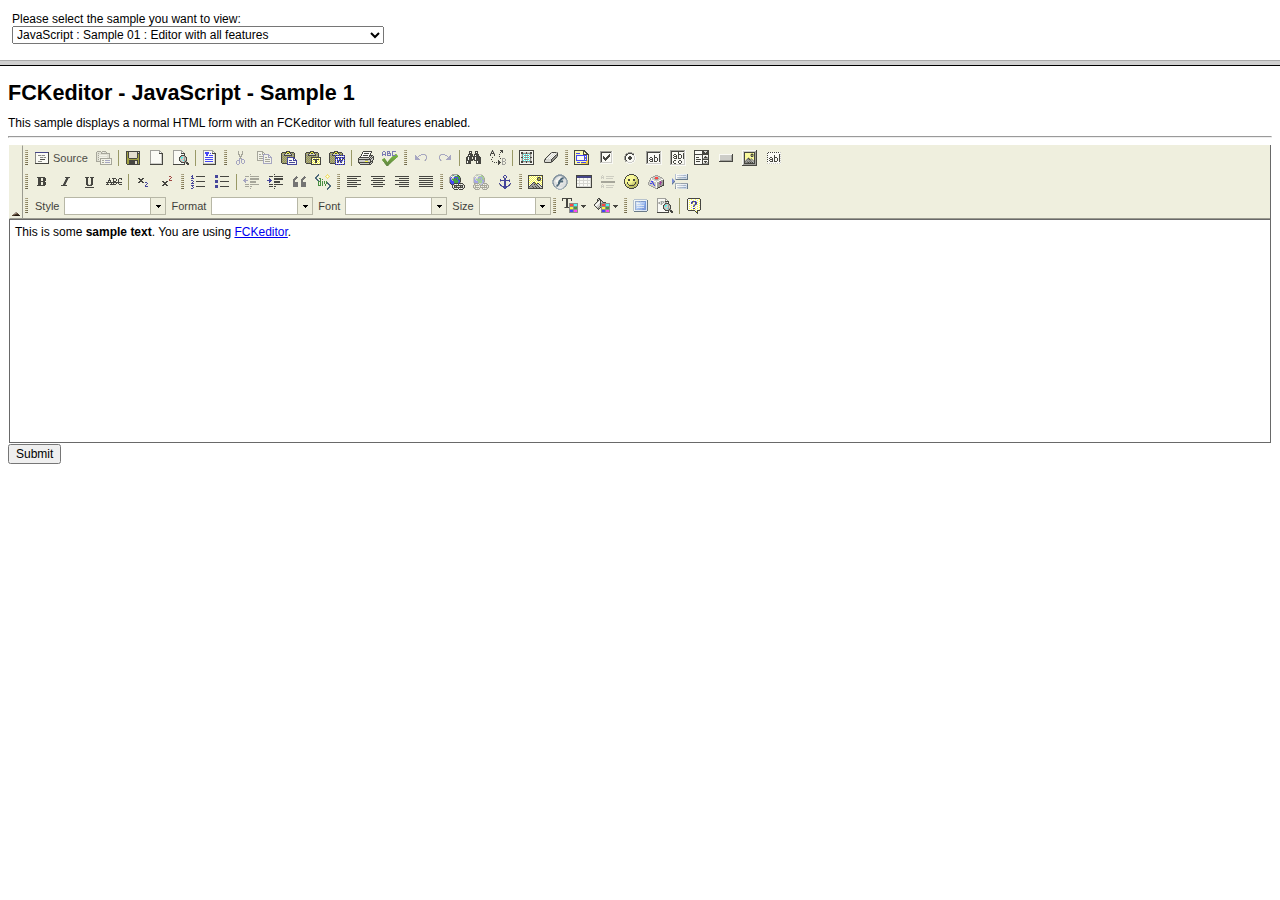
<file: admin/js/FCKeditor/_samples/default.html>
<!DOCTYPE HTML PUBLIC "-//W3C//DTD HTML 4.01 Frameset//EN"
   "http://www.w3.org/TR/html4/frameset.dtd">
<!--
 * FCKeditor - The text editor for Internet - http://www.fckeditor.net
 * Copyright (C) 2003-2010 Frederico Caldeira Knabben
 *
 * == BEGIN LICENSE ==
 *
 * Licensed under the terms of any of the following licenses at your
 * choice:
 *
 *  - GNU General Public License Version 2 or later (the "GPL")
 *    http://www.gnu.org/licenses/gpl.html
 *
 *  - GNU Lesser General Public License Version 2.1 or later (the "LGPL")
 *    http://www.gnu.org/licenses/lgpl.html
 *
 *  - Mozilla Public License Version 1.1 or later (the "MPL")
 *    http://www.mozilla.org/MPL/MPL-1.1.html
 *
 * == END LICENSE ==
 *
 * Samples Frameset page.
-->
<html>
	<head>
		<title>FCKeditor - Samples</title>
		<meta http-equiv="Content-Type" content="text/html; charset=utf-8">
		<meta name="robots" content="noindex, nofollow">
	</head>
	<frameset rows="60,*">
		<frame src="sampleslist.html" noresize scrolling="no">
		<frame name="Sample" src="html/sample01.html" noresize>
	</frameset>
</html>
</file>
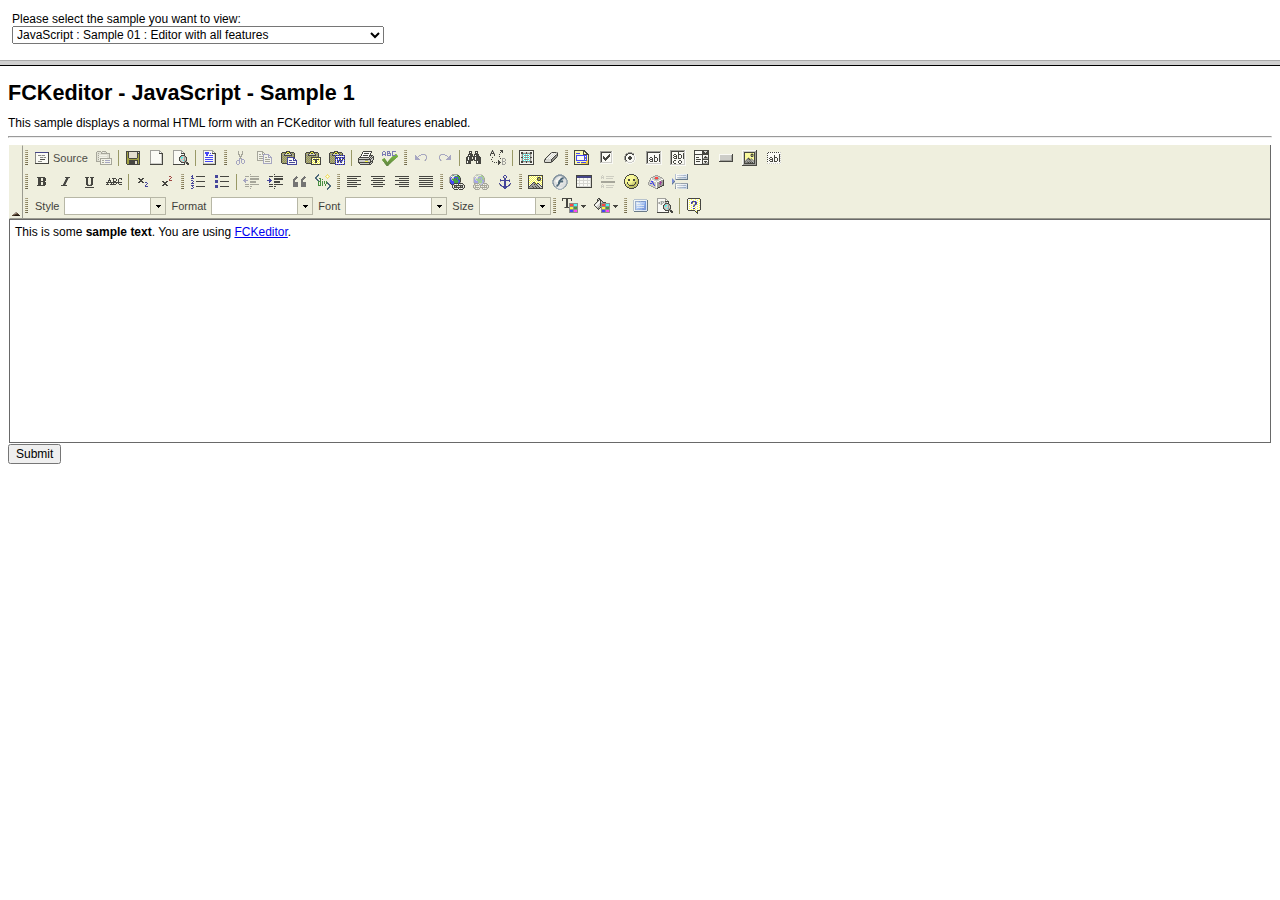
<file: admin/js/FCKeditor/_samples/sampleslist.html>
<!DOCTYPE HTML PUBLIC "-//W3C//DTD HTML 4.01//EN"
"http://www.w3.org/TR/html4/strict.dtd">
<!--
 * FCKeditor - The text editor for Internet - http://www.fckeditor.net
 * Copyright (C) 2003-2010 Frederico Caldeira Knabben
 *
 * == BEGIN LICENSE ==
 *
 * Licensed under the terms of any of the following licenses at your
 * choice:
 *
 *  - GNU General Public License Version 2 or later (the "GPL")
 *    http://www.gnu.org/licenses/gpl.html
 *
 *  - GNU Lesser General Public License Version 2.1 or later (the "LGPL")
 *    http://www.gnu.org/licenses/lgpl.html
 *
 *  - Mozilla Public License Version 1.1 or later (the "MPL")
 *    http://www.mozilla.org/MPL/MPL-1.1.html
 *
 * == END LICENSE ==
 *
 * Page used to select the sample to view.
-->
<html>
<head>
	<title>FCKeditor - Sample Selection</title>
	<meta http-equiv="Content-Type" content="text/html; charset=utf-8">
	<meta name="robots" content="noindex, nofollow">
	<link href="sample.css" rel="stylesheet" type="text/css">
	<script type="text/javascript">

if ( window.top == window )
	document.location = 'default.html' ;

function OpenSample( sample )
{
	if ( sample.length > 0 )
		window.open( sample, 'Sample' ) ;
}

	</script>
</head>
<body style="margin:1em;">
	<table border="0" cellpadding="0" cellspacing="0" style="height: 100%">
		<tr>
			<td>
				Please select the sample you want to view:
				<br />
				<select onchange="OpenSample(this.value);">
					<optgroup label="JavaScript">
						<option value="html/sample01.html" selected="selected">JavaScript : Sample 01 : Editor
							with all features</option>
						<option value="html/sample02.html">JavaScript : Sample 02 : Replacement of a TEXTAREA</option>
						<option value="html/sample03.html">JavaScript : Sample 03 : Multi-language support</option>
						<option value="html/sample04.html">JavaScript : Sample 04 : Toolbar selection</option>
						<option value="html/sample05.html">JavaScript : Sample 05 : Skins support</option>
						<option value="html/sample06.html">JavaScript : Sample 06 : Plugins support</option>
						<option value="html/sample07.html">JavaScript : Sample 07 : Full Page editing</option>
						<option value="html/sample08.html">JavaScript : Sample 08 : Editor API usage</option>
						<option value="html/sample09.html">JavaScript : Sample 09 : Complex form (multiple editors)</option>
						<option value="html/sample10.html">JavaScript : Sample 10 : Shared toolbar on same page</option>
						<option value="html/sample11.html">JavaScript : Sample 11 : Shared toolbar from IFRAME</option>
						<option value="html/sample12.html">JavaScript : Sample 12 : Enter key behavior</option>
						<option value="html/sample13.html">JavaScript : Sample 13 : Dinamically switching with a Textarea</option>
						<option value="html/sample14.html">JavaScript : Sample 14 : XHTML 1.1</option>
						<option value="html/sample15.html">JavaScript : Sample 15 : Legacy HTML 4 tags</option>
						<option value="html/sample16.html">JavaScript : Sample 16 : Flash content editor</option>
						<option value=""></option>
					</optgroup>
					<optgroup label="Active Fox Pro">
						<option value="afp/sample01.afp">AFP : Sample 01 : Editor with all features</option>
						<option value="afp/sample02.afp">AFP : Sample 02 : Multi-language support</option>
						<option value="afp/sample03.afp">AFP : Sample 03 : Toolbar selection</option>
						<option value="afp/sample04.afp">AFP : Sample 04 : Skins support</option>
						<option value=""></option>
					</optgroup>
					<optgroup label="ASP">
						<option value="asp/sample01.asp">ASP : Sample 01 : Editor with all features</option>
						<option value="asp/sample02.asp">ASP : Sample 02 : Multi-language support</option>
						<option value="asp/sample03.asp">ASP : Sample 03 : Toolbar selection</option>
						<option value="asp/sample04.asp">ASP : Sample 04 : Skins support</option>
						<option value=""></option>
					</optgroup>
					<optgroup label="ColdFusion">
						<option value="cfm/sample01.cfm">ColdFusion : Sample 01 : Editor with all features</option>
						<option value="cfm/sample02_mx.cfm">ColdFusion : Sample 02 : Advanced version for ColdFusion
							MX</option>
						<option value=""></option>
					</optgroup>
					<optgroup label="Lasso">
						<option value="lasso/sample01.lasso">Lasso : Sample 01 : Editor with all features</option>
						<option value="lasso/sample02.lasso">Lasso : Sample 02 : Multi-language support</option>
						<option value="lasso/sample03.lasso">Lasso : Sample 03 : Toolbar selection</option>
						<option value="lasso/sample04.lasso">Lasso : Sample 04 : Skins support</option>
						<option value=""></option>
					</optgroup>
					<optgroup label="Perl">
						<option value="perl/sample01.cgi">Perl : Sample 01 : Editor with all features</option>
						<option value="perl/sample02.cgi">Perl : Sample 02 : Multi-language support</option>
						<option value="perl/sample03.cgi">Perl : Sample 03 : Toolbar selection</option>
						<option value="perl/sample04.cgi">Perl : Sample 04 : Skins support</option>
						<option value=""></option>
					</optgroup>
					<optgroup label="PHP">
						<option value="php/sample01.php">PHP : Sample 01 : Editor with all features</option>
						<option value="php/sample02.php">PHP : Sample 02 : Multi-language support</option>
						<option value="php/sample03.php">PHP : Sample 03 : Toolbar selection</option>
						<option value="php/sample04.php">PHP : Sample 04 : Skins support</option>
						<option value=""></option>
					</optgroup>
					<optgroup label="Python">
						<option value="py/sample01.py">Python : Sample 01 : Editor with all features</option>
					</optgroup>
				</select>
			</td>
		</tr>
	</table>
</body>
</html>
</file>
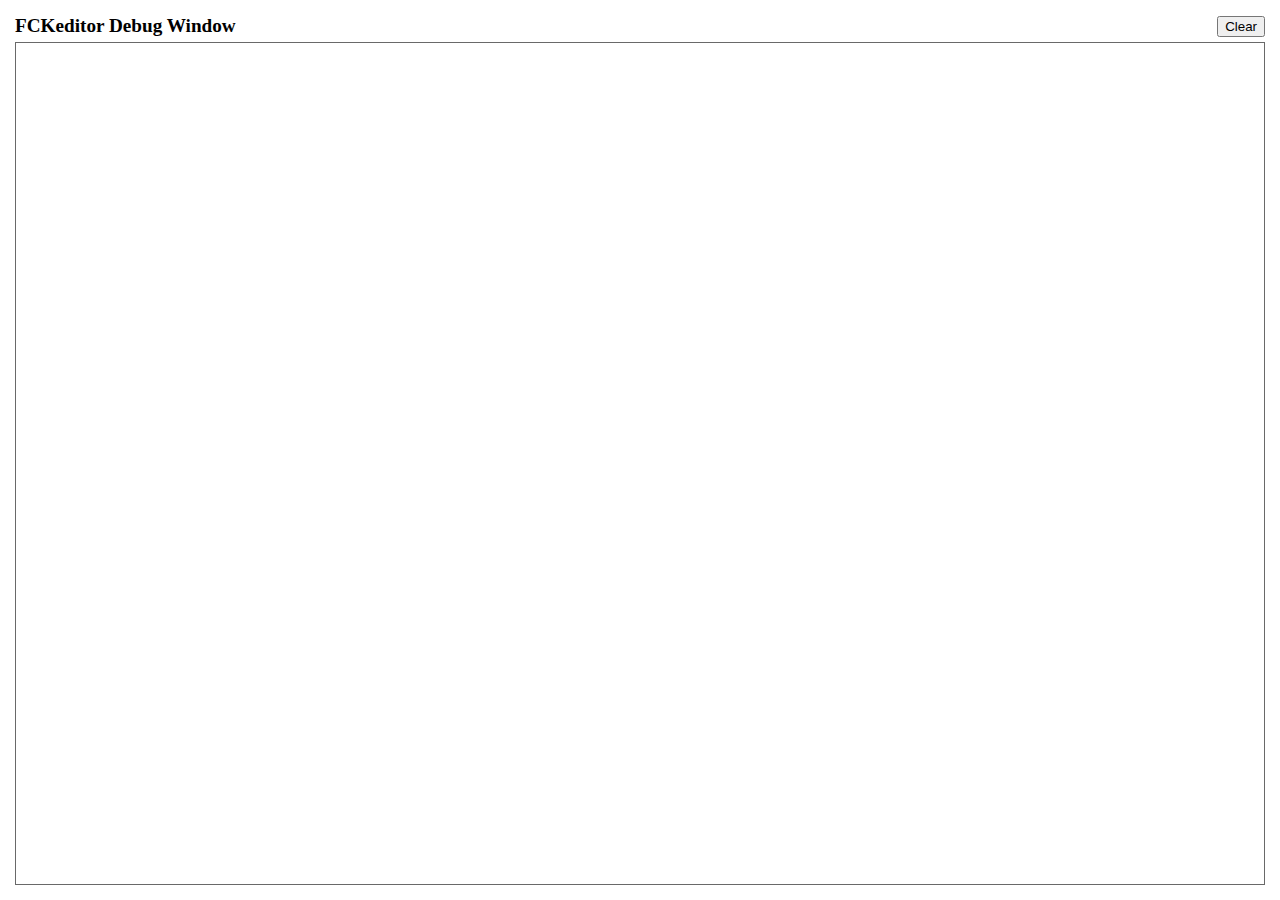
<file: admin/js/FCKeditor/editor/fckdebug.html>
<!DOCTYPE HTML PUBLIC "-//W3C//DTD HTML 4.0 Transitional//EN">
<!--
 * FCKeditor - The text editor for Internet - http://www.fckeditor.net
 * Copyright (C) 2003-2010 Frederico Caldeira Knabben
 *
 * == BEGIN LICENSE ==
 *
 * Licensed under the terms of any of the following licenses at your
 * choice:
 *
 *  - GNU General Public License Version 2 or later (the "GPL")
 *    http://www.gnu.org/licenses/gpl.html
 *
 *  - GNU Lesser General Public License Version 2.1 or later (the "LGPL")
 *    http://www.gnu.org/licenses/lgpl.html
 *
 *  - Mozilla Public License Version 1.1 or later (the "MPL")
 *    http://www.mozilla.org/MPL/MPL-1.1.html
 *
 * == END LICENSE ==
 *
 * This is the Debug window.
 * It automatically popups if the Debug = true in the configuration file.
-->
<html xmlns="http://www.w3.org/1999/xhtml">
<head>
	<title>FCKeditor Debug Window</title>
	<meta name="robots" content="noindex, nofollow" />
	<script type="text/javascript">

var oWindow ;
var oDiv ;

if ( !window.FCKMessages )
	window.FCKMessages = new Array() ;

window.onload = function()
{
	oWindow = document.getElementById('xOutput').contentWindow ;
	oWindow.document.open() ;
	oWindow.document.write( '<div id="divMsg"><\/div>' ) ;
	oWindow.document.close() ;
	oDiv	= oWindow.document.getElementById('divMsg') ;
}

function Output( message, color, noParse )
{
	if ( !noParse && message != null && isNaN( message ) )
		message = message.replace(/</g, "&lt;") ;

	if ( color )
		message = '<font color="' + color + '">' + message + '<\/font>' ;

	window.FCKMessages[ window.FCKMessages.length ] = message ;
	StartTimer() ;
}

function OutputObject( anyObject, color )
{
	var message ;

	if ( anyObject != null )
	{
		message = 'Properties of: ' + anyObject + '</b><blockquote>' ;

		for (var prop in anyObject)
		{
			try
			{
				var sVal = anyObject[ prop ] != null ? anyObject[ prop ] + '' : '[null]' ;
				message += '<b>' + prop + '</b> : ' + sVal.replace(/</g, '&lt;') + '<br>' ;
			}
			catch (e)
			{
				try
				{
					message += '<b>' + prop + '</b> : [' + typeof( anyObject[ prop ] ) + ']<br>' ;
				}
				catch (e)
				{
					message += '<b>' + prop + '</b> : [-error-]<br>' ;
				}
			}
		}

		message += '</blockquote><b>' ;
	} else
		message = 'OutputObject : Object is "null".' ;

	Output( message, color, true ) ;
}

function StartTimer()
{
	window.setTimeout( 'CheckMessages()', 100 ) ;
}

function CheckMessages()
{
	if ( window.FCKMessages.length > 0 )
	{
		// Get the first item in the queue
		var sMessage = window.FCKMessages[0] ;

		// Removes the first item from the queue
		var oTempArray = new Array() ;
		for ( i = 1 ; i < window.FCKMessages.length ; i++ )
			oTempArray[ i - 1 ] = window.FCKMessages[ i ] ;
		window.FCKMessages = oTempArray ;

		var d = new Date() ;
		var sTime =
			( d.getHours() + 100 + '' ).substr( 1,2 ) + ':' +
			( d.getMinutes() + 100 + '' ).substr( 1,2 ) + ':' +
			( d.getSeconds() + 100 + '' ).substr( 1,2 ) + ':' +
			( d.getMilliseconds() + 1000 + '' ).substr( 1,3 ) ;

		var oMsgDiv = oWindow.document.createElement( 'div' ) ;
		oMsgDiv.innerHTML = sTime + ': <b>' + sMessage + '<\/b>' ;
		oDiv.appendChild( oMsgDiv ) ;
		oMsgDiv.scrollIntoView() ;
	}
}

function Clear()
{
	oDiv.innerHTML = '' ;
}
	</script>
</head>
<body style="margin: 10px">
	<table style="height: 100%" cellspacing="5" cellpadding="0" width="100%" border="0">
		<tr>
			<td>
				<table cellspacing="0" cellpadding="0" width="100%" border="0">
					<tr>
						<td style="font-weight: bold; font-size: 1.2em;">
							FCKeditor Debug Window</td>
						<td align="right">
							<input type="button" value="Clear" onclick="Clear();" /></td>
					</tr>
				</table>
			</td>
		</tr>
		<tr style="height: 100%">
			<td style="border: #696969 1px solid">
				<iframe id="xOutput" width="100%" height="100%" scrolling="auto" src="javascript:void(0)"
					frameborder="0"></iframe>
			</td>
		</tr>
	</table>
</body>
</html>
</file>
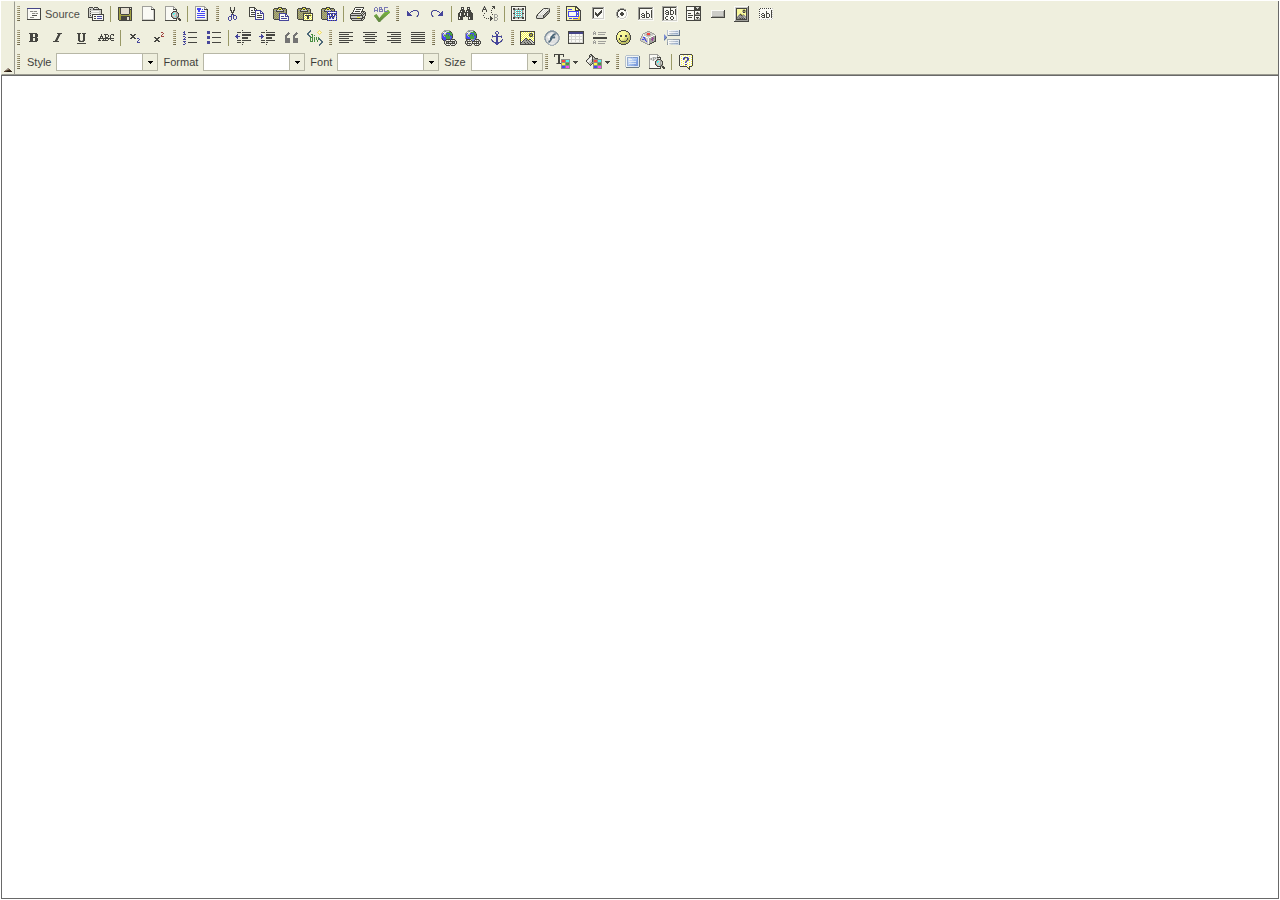
<file: admin/js/FCKeditor/editor/fckeditor.original.html>
﻿<!DOCTYPE HTML PUBLIC "-//W3C//DTD HTML 4.0 Transitional//EN">
<!--
 * FCKeditor - The text editor for Internet - http://www.fckeditor.net
 * Copyright (C) 2003-2010 Frederico Caldeira Knabben
 *
 * == BEGIN LICENSE ==
 *
 * Licensed under the terms of any of the following licenses at your
 * choice:
 *
 *  - GNU General Public License Version 2 or later (the "GPL")
 *    http://www.gnu.org/licenses/gpl.html
 *
 *  - GNU Lesser General Public License Version 2.1 or later (the "LGPL")
 *    http://www.gnu.org/licenses/lgpl.html
 *
 *  - Mozilla Public License Version 1.1 or later (the "MPL")
 *    http://www.mozilla.org/MPL/MPL-1.1.html
 *
 * == END LICENSE ==
 *
 * Main page that holds the editor.
-->
<html>
<head>
	<title>FCKeditor</title>
	<meta name="robots" content="noindex, nofollow">
	<meta http-equiv="Content-Type" content="text/html; charset=utf-8">
	<!-- @Packager.RemoveLine
	<meta http-equiv="Cache-Control" content="public">
	@Packager.RemoveLine -->
	<script type="text/javascript">

// #1645: Alert the user if opening FCKeditor in FF3 from local filesystem
// without security.fileuri.strict_origin_policy disabled.
if ( document.location.protocol == 'file:' )
{
	try
	{
		window.parent.document.domain ;
	}
	catch ( e )
	{
		window.addEventListener( 'load', function()
			{
				document.body.innerHTML = '\
					<div style="border: 1px red solid; font-family: arial; font-size: 12px; color: red; padding:10px;">\
						<p>\
							<b>Your browser security settings don\'t allow FCKeditor to be opened from\
							the local filesystem.<\/b>\
						<\/p>\
						<p>\
							Please open the <b>about:config<\/b> page and disable the\
							&quot;security.fileuri.strict_origin_policy&quot; option; then load this page again.\
						<\/p>\
						<p>\
							Check our <a href="http://docs.fckeditor.net/FCKeditor_2.x/Developers_Guide/FAQ#ff3perms">FAQ<\/a>\
							for more information.\
						<\/p>\
					<\/div>' ;
			}, false ) ;
	}
}

// Save a reference to the default domain.
var FCK_ORIGINAL_DOMAIN ;

// Automatically detect the correct document.domain (#123).
(function()
{
	var d = FCK_ORIGINAL_DOMAIN = document.domain ;

	while ( true )
	{
		// Test if we can access a parent property.
		try
		{
			var test = window.parent.document.domain ;
			break ;
		}
		catch( e ) {}

		// Remove a domain part: www.mytest.example.com => mytest.example.com => example.com ...
		d = d.replace( /.*?(?:\.|$)/, '' ) ;

		if ( d.length == 0 )
			break ;		// It was not able to detect the domain.

		try
		{
			document.domain = d ;
		}
		catch (e)
		{
			break ;
		}
	}
})() ;

// Save a reference to the detected runtime domain.
var FCK_RUNTIME_DOMAIN = document.domain ;

var FCK_IS_CUSTOM_DOMAIN = ( FCK_ORIGINAL_DOMAIN != FCK_RUNTIME_DOMAIN ) ;

// Instead of loading scripts and CSSs using inline tags, all scripts are
// loaded by code. In this way we can guarantee the correct processing order,
// otherwise external scripts and inline scripts could be executed in an
// unwanted order (IE).

function LoadScript( url )
{
	document.write( '<scr' + 'ipt type="text/javascript" src="' + url + '"><\/scr' + 'ipt>' ) ;
}

// Main editor scripts.
var sSuffix = ( /*@cc_on!@*/false ) ? 'ie' : 'gecko' ;

/* @Packager.RemoveLine
LoadScript( 'js/fckeditorcode_' + sSuffix + '.js' ) ;
@Packager.RemoveLine */
// @Packager.Remove.Start

LoadScript( '_source/fckconstants.js' ) ;
LoadScript( '_source/fckjscoreextensions.js' ) ;

if ( sSuffix == 'ie' )
	LoadScript( '_source/classes/fckiecleanup.js' ) ;

LoadScript( '_source/internals/fckbrowserinfo.js' ) ;
LoadScript( '_source/internals/fckurlparams.js' ) ;
LoadScript( '_source/classes/fckevents.js' ) ;
LoadScript( '_source/classes/fckdataprocessor.js' ) ;
LoadScript( '_source/internals/fck.js' ) ;
LoadScript( '_source/internals/fck_' + sSuffix + '.js' ) ;
LoadScript( '_source/internals/fckconfig.js' ) ;

LoadScript( '_source/internals/fckdebug_empty.js' ) ;
LoadScript( '_source/internals/fckdomtools.js' ) ;
LoadScript( '_source/internals/fcktools.js' ) ;
LoadScript( '_source/internals/fcktools_' + sSuffix + '.js' ) ;
LoadScript( '_source/fckeditorapi.js' ) ;
LoadScript( '_source/classes/fckimagepreloader.js' ) ;
LoadScript( '_source/internals/fckregexlib.js' ) ;
LoadScript( '_source/internals/fcklistslib.js' ) ;
LoadScript( '_source/internals/fcklanguagemanager.js' ) ;
LoadScript( '_source/internals/fckxhtmlentities.js' ) ;
LoadScript( '_source/internals/fckxhtml.js' ) ;
LoadScript( '_source/internals/fckxhtml_' + sSuffix + '.js' ) ;
LoadScript( '_source/internals/fckcodeformatter.js' ) ;
LoadScript( '_source/internals/fckundo.js' ) ;
LoadScript( '_source/classes/fckeditingarea.js' ) ;
LoadScript( '_source/classes/fckkeystrokehandler.js' ) ;

LoadScript( 'dtd/fck_xhtml10transitional.js' ) ;
LoadScript( '_source/classes/fckstyle.js' ) ;
LoadScript( '_source/internals/fckstyles.js' ) ;

LoadScript( '_source/internals/fcklisthandler.js' ) ;
LoadScript( '_source/classes/fckelementpath.js' ) ;
LoadScript( '_source/classes/fckdomrange.js' ) ;
LoadScript( '_source/classes/fckdocumentfragment_' + sSuffix + '.js' ) ;
LoadScript( '_source/classes/fckw3crange.js' ) ;
LoadScript( '_source/classes/fckdomrange_' + sSuffix + '.js' ) ;
LoadScript( '_source/classes/fckdomrangeiterator.js' ) ;
LoadScript( '_source/classes/fckenterkey.js' ) ;

LoadScript( '_source/internals/fckdocumentprocessor.js' ) ;
LoadScript( '_source/internals/fckselection.js' ) ;
LoadScript( '_source/internals/fckselection_' + sSuffix + '.js' ) ;

LoadScript( '_source/internals/fcktablehandler.js' ) ;
LoadScript( '_source/internals/fcktablehandler_' + sSuffix + '.js' ) ;
LoadScript( '_source/classes/fckxml.js' ) ;
LoadScript( '_source/classes/fckxml_' + sSuffix + '.js' ) ;

LoadScript( '_source/commandclasses/fcknamedcommand.js' ) ;
LoadScript( '_source/commandclasses/fckstylecommand.js' ) ;
LoadScript( '_source/commandclasses/fck_othercommands.js' ) ;
LoadScript( '_source/commandclasses/fckshowblocks.js' ) ;
LoadScript( '_source/commandclasses/fckspellcheckcommand_' + sSuffix + '.js' ) ;
LoadScript( '_source/commandclasses/fcktextcolorcommand.js' ) ;
LoadScript( '_source/commandclasses/fckpasteplaintextcommand.js' ) ;
LoadScript( '_source/commandclasses/fckpastewordcommand.js' ) ;
LoadScript( '_source/commandclasses/fcktablecommand.js' ) ;
LoadScript( '_source/commandclasses/fckfitwindow.js' ) ;
LoadScript( '_source/commandclasses/fcklistcommands.js' ) ;
LoadScript( '_source/commandclasses/fckjustifycommands.js' ) ;
LoadScript( '_source/commandclasses/fckindentcommands.js' ) ;
LoadScript( '_source/commandclasses/fckblockquotecommand.js' ) ;
LoadScript( '_source/commandclasses/fckcorestylecommand.js' ) ;
LoadScript( '_source/commandclasses/fckremoveformatcommand.js' ) ;
LoadScript( '_source/internals/fckcommands.js' ) ;

LoadScript( '_source/classes/fckpanel.js' ) ;
LoadScript( '_source/classes/fckicon.js' ) ;
LoadScript( '_source/classes/fcktoolbarbuttonui.js' ) ;
LoadScript( '_source/classes/fcktoolbarbutton.js' ) ;
LoadScript( '_source/classes/fckspecialcombo.js' ) ;
LoadScript( '_source/classes/fcktoolbarspecialcombo.js' ) ;
LoadScript( '_source/classes/fcktoolbarstylecombo.js' ) ;
LoadScript( '_source/classes/fcktoolbarfontformatcombo.js' ) ;
LoadScript( '_source/classes/fcktoolbarfontscombo.js' ) ;
LoadScript( '_source/classes/fcktoolbarfontsizecombo.js' ) ;
LoadScript( '_source/classes/fcktoolbarpanelbutton.js' ) ;
LoadScript( '_source/internals/fckscayt.js' ) ;
LoadScript( '_source/internals/fcktoolbaritems.js' ) ;
LoadScript( '_source/classes/fcktoolbar.js' ) ;
LoadScript( '_source/classes/fcktoolbarbreak_' + sSuffix + '.js' ) ;
LoadScript( '_source/internals/fcktoolbarset.js' ) ;
LoadScript( '_source/internals/fckdialog.js' ) ;
LoadScript( '_source/classes/fckmenuitem.js' ) ;
LoadScript( '_source/classes/fckmenublock.js' ) ;
LoadScript( '_source/classes/fckmenublockpanel.js' ) ;
LoadScript( '_source/classes/fckcontextmenu.js' ) ;
LoadScript( '_source/internals/fck_contextmenu.js' ) ;
LoadScript( '_source/classes/fckhtmliterator.js' ) ;
LoadScript( '_source/classes/fckplugin.js' ) ;
LoadScript( '_source/internals/fckplugins.js' ) ;

// @Packager.Remove.End

// Base configuration file.
LoadScript( '../fckconfig.js' ) ;

	</script>
	<script type="text/javascript">

// Adobe AIR compatibility file.
if ( FCKBrowserInfo.IsAIR )
	LoadScript( 'js/fckadobeair.js' ) ;

if ( FCKBrowserInfo.IsIE )
{
	// Remove IE mouse flickering.
	try
	{
		document.execCommand( 'BackgroundImageCache', false, true ) ;
	}
	catch (e)
	{
		// We have been reported about loading problems caused by the above
		// line. For safety, let's just ignore errors.
	}

	// Create the default cleanup object used by the editor.
	FCK.IECleanup = new FCKIECleanup( window ) ;
	FCK.IECleanup.AddItem( FCKTempBin, FCKTempBin.Reset ) ;
	FCK.IECleanup.AddItem( FCK, FCK_Cleanup ) ;
}

// The first function to be called on selection change must the the styles
// change checker, because the result of its processing may be used by another
// functions listening to the same event.
FCK.Events.AttachEvent( 'OnSelectionChange', function() { FCKStyles.CheckSelectionChanges() ; } ) ;

// The config hidden field is processed immediately, because
// CustomConfigurationsPath may be set in the page.
FCKConfig.ProcessHiddenField() ;

// Load the custom configurations file (if defined).
if ( FCKConfig.CustomConfigurationsPath.length > 0 )
	LoadScript( FCKConfig.CustomConfigurationsPath ) ;

	</script>
	<script type="text/javascript">

// Load configurations defined at page level.
FCKConfig_LoadPageConfig() ;

FCKConfig_PreProcess() ;

// Load the full debug script.
if ( FCKConfig.Debug )
	LoadScript( '_source/internals/fckdebug.js' ) ;

	</script>
	<script type="text/javascript">

var FCK_InternalCSS			= FCKConfig.BasePath + 'css/fck_internal.css' ;					// @Packager.RemoveLine
var FCK_ShowTableBordersCSS	= FCKConfig.BasePath + 'css/fck_showtableborders_gecko.css' ;	// @Packager.RemoveLine
/* @Packager.RemoveLine
// CSS minified by http://iceyboard.no-ip.org/projects/css_compressor (see _dev/css_compression.txt).
var FCK_InternalCSS			= FCKTools.FixCssUrls( FCKConfig.BasePath + 'css/', 'html{min-height:100%}table.FCK__ShowTableBorders,table.FCK__ShowTableBorders td,table.FCK__ShowTableBorders th{border:#d3d3d3 1px solid}form{border:1px dotted #F00;padding:2px}.FCK__Flash{border:#a9a9a9 1px solid;background-position:center center;background-image:url(images/fck_flashlogo.gif);background-repeat:no-repeat;width:80px;height:80px}.FCK__UnknownObject{border:#a9a9a9 1px solid;background-position:center center;background-image:url(images/fck_plugin.gif);background-repeat:no-repeat;width:80px;height:80px}.FCK__Anchor{border:1px dotted #00F;background-position:center center;background-image:url(images/fck_anchor.gif);background-repeat:no-repeat;width:16px;height:15px;vertical-align:middle}.FCK__AnchorC{border:1px dotted #00F;background-position:1px center;background-image:url(images/fck_anchor.gif);background-repeat:no-repeat;padding-left:18px}a[name]{border:1px dotted #00F;background-position:0 center;background-image:url(images/fck_anchor.gif);background-repeat:no-repeat;padding-left:18px}.FCK__PageBreak{background-position:center center;background-image:url(images/fck_pagebreak.gif);background-repeat:no-repeat;clear:both;display:block;float:none;width:100%;border-top:#999 1px dotted;border-bottom:#999 1px dotted;border-right:0;border-left:0;height:5px}.FCK__InputHidden{width:19px;height:18px;background-image:url(images/fck_hiddenfield.gif);background-repeat:no-repeat;vertical-align:text-bottom;background-position:center center}.FCK__ShowBlocks p,.FCK__ShowBlocks div,.FCK__ShowBlocks pre,.FCK__ShowBlocks address,.FCK__ShowBlocks blockquote,.FCK__ShowBlocks h1,.FCK__ShowBlocks h2,.FCK__ShowBlocks h3,.FCK__ShowBlocks h4,.FCK__ShowBlocks h5,.FCK__ShowBlocks h6{background-repeat:no-repeat;border:1px dotted gray;padding-top:8px;padding-left:8px}.FCK__ShowBlocks p{background-image:url(images/block_p.png)}.FCK__ShowBlocks div{background-image:url(images/block_div.png)}.FCK__ShowBlocks pre{background-image:url(images/block_pre.png)}.FCK__ShowBlocks address{background-image:url(images/block_address.png)}.FCK__ShowBlocks blockquote{background-image:url(images/block_blockquote.png)}.FCK__ShowBlocks h1{background-image:url(images/block_h1.png)}.FCK__ShowBlocks h2{background-image:url(images/block_h2.png)}.FCK__ShowBlocks h3{background-image:url(images/block_h3.png)}.FCK__ShowBlocks h4{background-image:url(images/block_h4.png)}.FCK__ShowBlocks h5{background-image:url(images/block_h5.png)}.FCK__ShowBlocks h6{background-image:url(images/block_h6.png)}' ) ;
var FCK_ShowTableBordersCSS	= FCKTools.FixCssUrls( FCKConfig.BasePath + 'css/', 'table:not([border]),table:not([border]) > tr > td,table:not([border]) > tr > th,table:not([border]) > tbody > tr > td,table:not([border]) > tbody > tr > th,table:not([border]) > thead > tr > td,table:not([border]) > thead > tr > th,table:not([border]) > tfoot > tr > td,table:not([border]) > tfoot > tr > th,table[border=\"0\"],table[border=\"0\"] > tr > td,table[border=\"0\"] > tr > th,table[border=\"0\"] > tbody > tr > td,table[border=\"0\"] > tbody > tr > th,table[border=\"0\"] > thead > tr > td,table[border=\"0\"] > thead > tr > th,table[border=\"0\"] > tfoot > tr > td,table[border=\"0\"] > tfoot > tr > th{border:#d3d3d3 1px dotted}' ) ;
@Packager.RemoveLine */

// Popup the debug window if debug mode is set to true. It guarantees that the
// first debug message will not be lost.
if ( FCKConfig.Debug )
	FCKDebug._GetWindow() ;

// Load the active skin CSS.
document.write( FCKTools.GetStyleHtml( FCKConfig.SkinEditorCSS ) ) ;

// Load the language file.
FCKLanguageManager.Initialize() ;
LoadScript( 'lang/' + FCKLanguageManager.ActiveLanguage.Code + '.js' ) ;

	</script>
	<script type="text/javascript">

// Initialize the editing area context menu.
FCK_ContextMenu_Init() ;

FCKPlugins.Load() ;

	</script>
	<script type="text/javascript">

// Set the editor interface direction.
window.document.dir = FCKLang.Dir ;

	</script>
	<script type="text/javascript">

window.onload = function()
{
	InitializeAPI() ;

	if ( FCKBrowserInfo.IsIE )
		FCK_PreloadImages() ;
	else
		LoadToolbarSetup() ;
}

function LoadToolbarSetup()
{
	FCKeditorAPI._FunctionQueue.Add( LoadToolbar ) ;
}

function LoadToolbar()
{
	var oToolbarSet = FCK.ToolbarSet = FCKToolbarSet_Create() ;

	if ( oToolbarSet.IsLoaded )
		StartEditor() ;
	else
	{
		oToolbarSet.OnLoad = StartEditor ;
		oToolbarSet.Load( FCKURLParams['Toolbar'] || 'Default' ) ;
	}
}

function StartEditor()
{
	// Remove the onload listener.
	FCK.ToolbarSet.OnLoad = null ;

	FCKeditorAPI._FunctionQueue.Remove( LoadToolbar ) ;

	FCK.Events.AttachEvent( 'OnStatusChange', WaitForActive ) ;

	// Start the editor.
	FCK.StartEditor() ;
}

function WaitForActive( editorInstance, newStatus )
{
	if ( newStatus == FCK_STATUS_ACTIVE )
	{
		if ( FCKBrowserInfo.IsGecko )
			FCKTools.RunFunction( window.onresize ) ;

		if ( !FCKConfig.PreventSubmitHandler )
			_AttachFormSubmitToAPI() ;

		FCK.SetStatus( FCK_STATUS_COMPLETE ) ;

		// Call the special "FCKeditor_OnComplete" function that should be present in
		// the HTML page where the editor is located.
		if ( typeof( window.parent.FCKeditor_OnComplete ) == 'function' )
			window.parent.FCKeditor_OnComplete( FCK ) ;
	}
}

// Gecko and Webkit browsers don't calculate well the IFRAME size so we must
// recalculate it every time the window size changes.
if ( FCKBrowserInfo.IsGecko || ( FCKBrowserInfo.IsSafari && !FCKBrowserInfo.IsSafari3 ) )
{
	window.onresize = function( e )
	{
		// Running in Firefox's chrome makes the window receive the event including subframes.
		// we care only about this window. Ticket #1642.
		// #2002: The originalTarget from the event can be the current document, the window, or the editing area.
		if ( e && e.originalTarget && e.originalTarget !== document && e.originalTarget !== window && (!e.originalTarget.ownerDocument || e.originalTarget.ownerDocument != document ))
			return ;

		var oCell = document.getElementById( 'xEditingArea' ) ;

		var eInnerElement = oCell.firstChild ;
		if ( eInnerElement )
		{
			eInnerElement.style.height = '0px' ;
			eInnerElement.style.height = ( oCell.scrollHeight - 2 ) + 'px' ;
		}
	}
}

	</script>
</head>
<body>
	<table width="100%" cellpadding="0" cellspacing="0" style="height: 100%; table-layout: fixed">
		<tr id="xToolbarRow" style="display: none">
			<td id="xToolbarSpace" style="overflow: hidden">
				<table width="100%" cellpadding="0" cellspacing="0">
					<tr id="xCollapsed" style="display: none">
						<td id="xExpandHandle" class="TB_Expand" colspan="3">
							<img class="TB_ExpandImg" alt="" src="images/spacer.gif" width="8" height="4" /></td>
					</tr>
					<tr id="xExpanded" style="display: none">
						<td id="xTBLeftBorder" class="TB_SideBorder" style="width: 1px; display: none;"></td>
						<td id="xCollapseHandle" style="display: none" class="TB_Collapse" valign="bottom">
							<img class="TB_CollapseImg" alt="" src="images/spacer.gif" width="8" height="4" /></td>
						<td id="xToolbar" class="TB_ToolbarSet"></td>
						<td class="TB_SideBorder" style="width: 1px"></td>
					</tr>
				</table>
			</td>
		</tr>
		<tr>
			<td id="xEditingArea" valign="top" style="height: 100%"></td>
		</tr>
	</table>
</body>
</html>
</file>
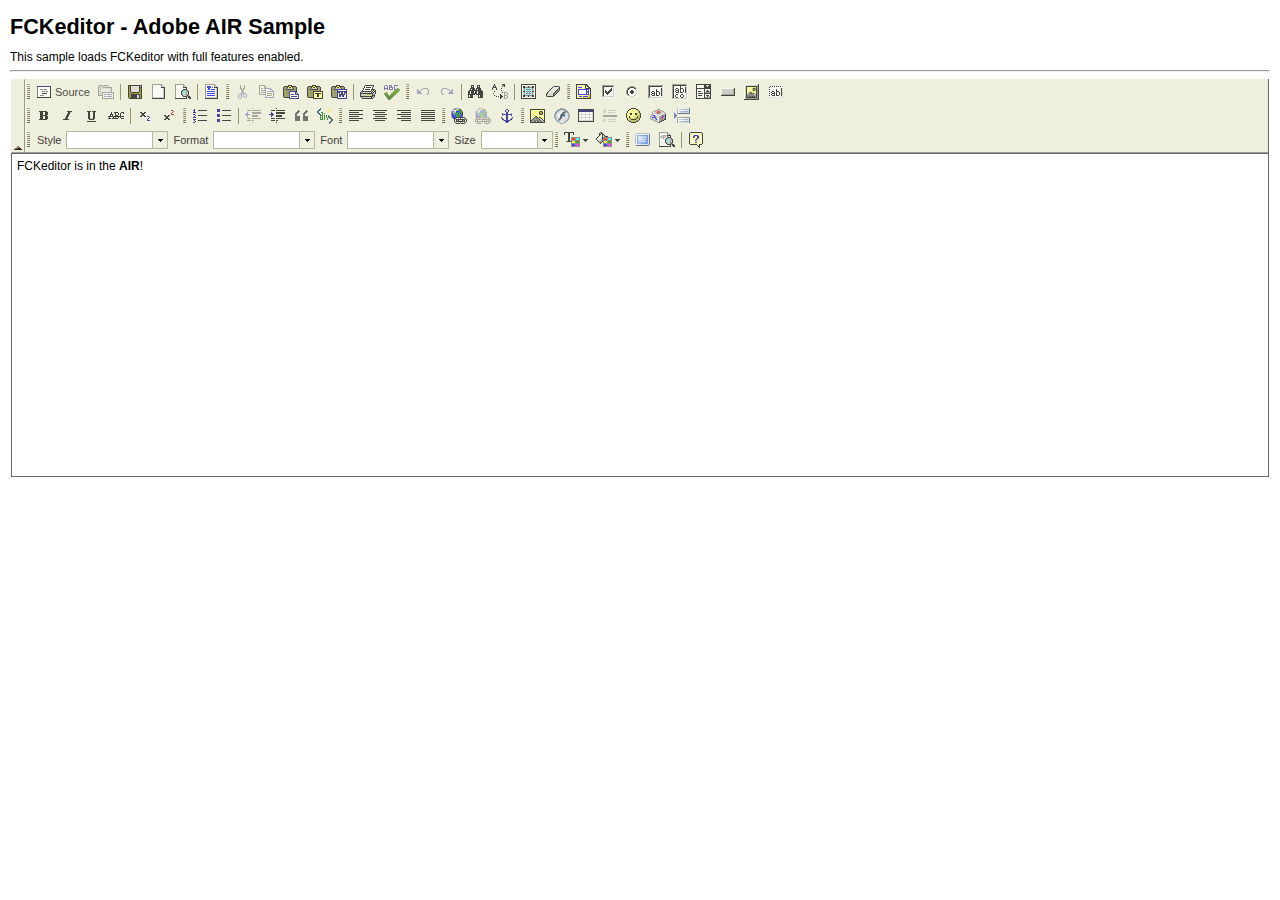
<file: admin/js/FCKeditor/_samples/adobeair/sample01.html>
<!DOCTYPE html PUBLIC "-//W3C//DTD XHTML 1.0 Transitional//EN" "http://www.w3.org/TR/xhtml1/DTD/xhtml1-transitional.dtd">
<!--
 * FCKeditor - The text editor for Internet - http://www.fckeditor.net
 * Copyright (C) 2003-2010 Frederico Caldeira Knabben
 *
 * == BEGIN LICENSE ==
 *
 * Licensed under the terms of any of the following licenses at your
 * choice:
 *
 *  - GNU General Public License Version 2 or later (the "GPL")
 *    http://www.gnu.org/licenses/gpl.html
 *
 *  - GNU Lesser General Public License Version 2.1 or later (the "LGPL")
 *    http://www.gnu.org/licenses/lgpl.html
 *
 *  - Mozilla Public License Version 1.1 or later (the "MPL")
 *    http://www.mozilla.org/MPL/MPL-1.1.html
 *
 * == END LICENSE ==
 *
 * Sample Adobe AIR application.
-->
<html xmlns="http://www.w3.org/1999/xhtml">
<head>
	<title>FCKeditor - Adobe AIR Sample</title>
	<meta http-equiv="Content-Type" content="text/html; charset=utf-8" />
	<meta name="robots" content="noindex, nofollow" />
	<link href="../sample.css" rel="stylesheet" type="text/css" />
	<script type="text/javascript" src="../../fckeditor.js"></script>
	<style type="text/css">
		body { margin: 10px ; }
	</style>
</head>
<body>
	<h1>
		FCKeditor - Adobe AIR Sample
	</h1>
	<div>
		This sample loads FCKeditor with full features enabled.
	</div>
	<hr />
	<script type="text/javascript">

// Automatically calculates the editor base path based on the _samples directory.
// This is usefull only for these samples. A real application should use something like this:
// oFCKeditor.BasePath = '/fckeditor/' ;	// '/fckeditor/' is the default value.
var sBasePath = document.location.href.substring(0,document.location.href.lastIndexOf('_samples')) ;

var oFCKeditor = new FCKeditor( 'FCKeditor1' ) ;
oFCKeditor.BasePath	= sBasePath ;
oFCKeditor.Height	= 400 ;
oFCKeditor.Value	= '<p>FCKeditor is in the <strong>AIR</strong>!<\/p>' ;
oFCKeditor.Create() ;

	</script>
</body>
</html>
</file>
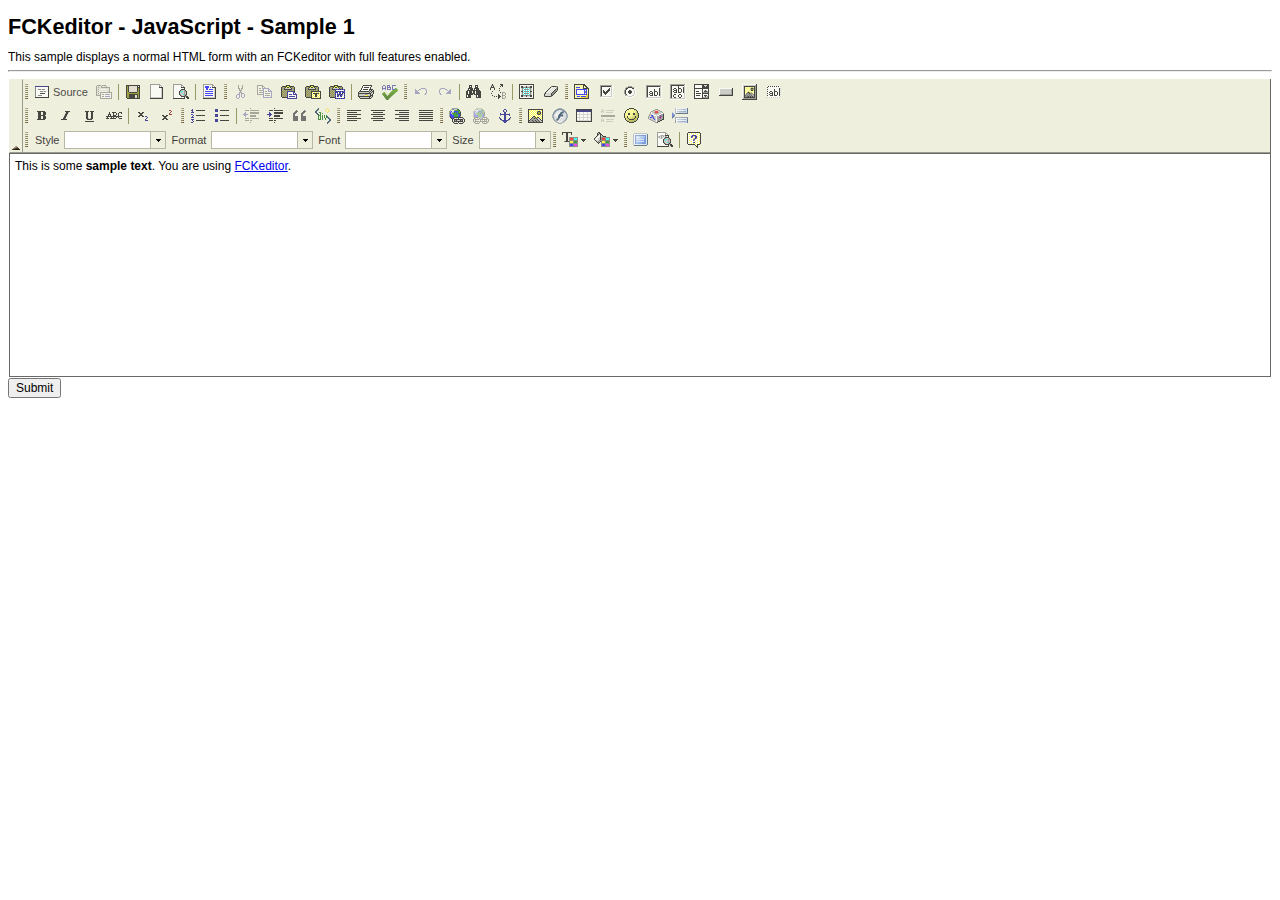
<file: admin/js/FCKeditor/_samples/html/sample01.html>
<!DOCTYPE html PUBLIC "-//W3C//DTD XHTML 1.0 Transitional//EN" "http://www.w3.org/TR/xhtml1/DTD/xhtml1-transitional.dtd">
<!--
 * FCKeditor - The text editor for Internet - http://www.fckeditor.net
 * Copyright (C) 2003-2010 Frederico Caldeira Knabben
 *
 * == BEGIN LICENSE ==
 *
 * Licensed under the terms of any of the following licenses at your
 * choice:
 *
 *  - GNU General Public License Version 2 or later (the "GPL")
 *    http://www.gnu.org/licenses/gpl.html
 *
 *  - GNU Lesser General Public License Version 2.1 or later (the "LGPL")
 *    http://www.gnu.org/licenses/lgpl.html
 *
 *  - Mozilla Public License Version 1.1 or later (the "MPL")
 *    http://www.mozilla.org/MPL/MPL-1.1.html
 *
 * == END LICENSE ==
 *
 * Sample page.
-->
<html xmlns="http://www.w3.org/1999/xhtml">
<head>
	<title>FCKeditor - Sample</title>
	<meta http-equiv="Content-Type" content="text/html; charset=utf-8" />
	<meta name="robots" content="noindex, nofollow" />
	<link href="../sample.css" rel="stylesheet" type="text/css" />
	<script type="text/javascript" src="../../fckeditor.js"></script>
</head>
<body>
	<h1>
		FCKeditor - JavaScript - Sample 1
	</h1>
	<div>
		This sample displays a normal HTML form with an FCKeditor with full features enabled.
	</div>
	<hr />
	<form action="../php/sampleposteddata.php" method="post" target="_blank">
		<script type="text/javascript">
<!--
// Automatically calculates the editor base path based on the _samples directory.
// This is usefull only for these samples. A real application should use something like this:
// oFCKeditor.BasePath = '/fckeditor/' ;	// '/fckeditor/' is the default value.
var sBasePath = document.location.href.substring(0,document.location.href.lastIndexOf('_samples')) ;

var oFCKeditor = new FCKeditor( 'FCKeditor1' ) ;
oFCKeditor.BasePath	= sBasePath ;
oFCKeditor.Height	= 300 ;
oFCKeditor.Value	= '<p>This is some <strong>sample text<\/strong>. You are using <a href="http://www.fckeditor.net/">FCKeditor<\/a>.<\/p>' ;
oFCKeditor.Create() ;
//-->
		</script>
		<br />
		<input type="submit" value="Submit" />
	</form>
</body>
</html>
</file>
<file: admin/js/FCKeditor/_samples/sample.css>
/*
 * FCKeditor - The text editor for Internet - http://www.fckeditor.net
 * Copyright (C) 2003-2010 Frederico Caldeira Knabben
 *
 * == BEGIN LICENSE ==
 *
 * Licensed under the terms of any of the following licenses at your
 * choice:
 *
 *  - GNU General Public License Version 2 or later (the "GPL")
 *    http://www.gnu.org/licenses/gpl.html
 *
 *  - GNU Lesser General Public License Version 2.1 or later (the "LGPL")
 *    http://www.gnu.org/licenses/lgpl.html
 *
 *  - Mozilla Public License Version 1.1 or later (the "MPL")
 *    http://www.mozilla.org/MPL/MPL-1.1.html
 *
 * == END LICENSE ==
 *
 * Styles used in the samples pages.
 */

body, td, th, input, select, textarea
{
	font-size: 12px;
	font-family: Arial, Verdana, Sans-Serif;
}

h1
{
	font-weight: bold;
	font-size: 180%;
	margin-bottom: 10px;
}

form
{
	margin: 0;
	padding: 0;
}

#outputSample
{
	table-layout: fixed;
	width: 100%;
}

pre
{
	margin: 0;
	padding: 0;

	white-space: pre; /* CSS2 */
	white-space: -moz-pre-wrap; /* Mozilla*/
	white-space: -o-pre-wrap; /* Opera 7 */
	white-space: pre-wrap; /* CSS 2.1 */
	white-space: pre-line; /* CSS 3 (and 2.1 as well, actually) */
	word-wrap: break-word; /* IE */
}

#outputSample thead th
{
	color: #dddddd;
	background-color: #999999;
	padding: 4px;
	white-space: nowrap;
}

#outputSample tbody th
{
	vertical-align: top;
	text-align: left;
}
</file>
